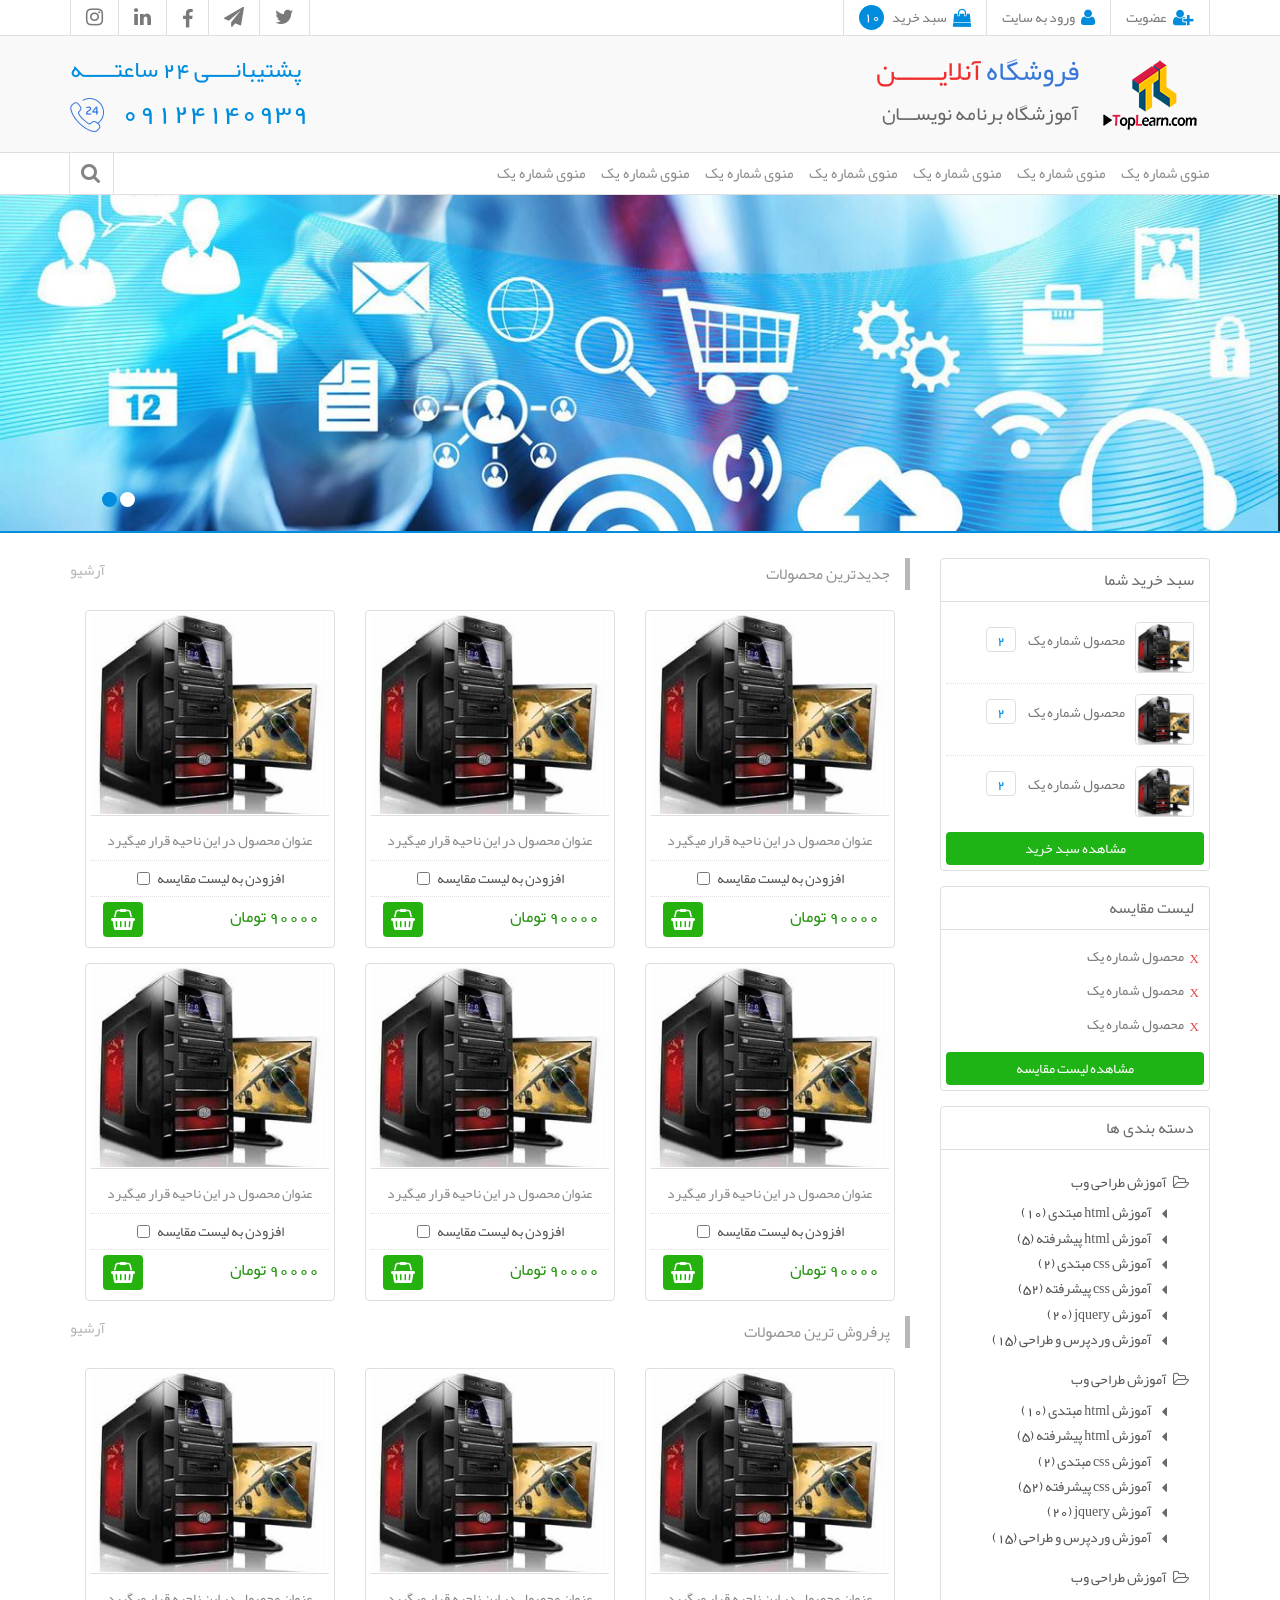
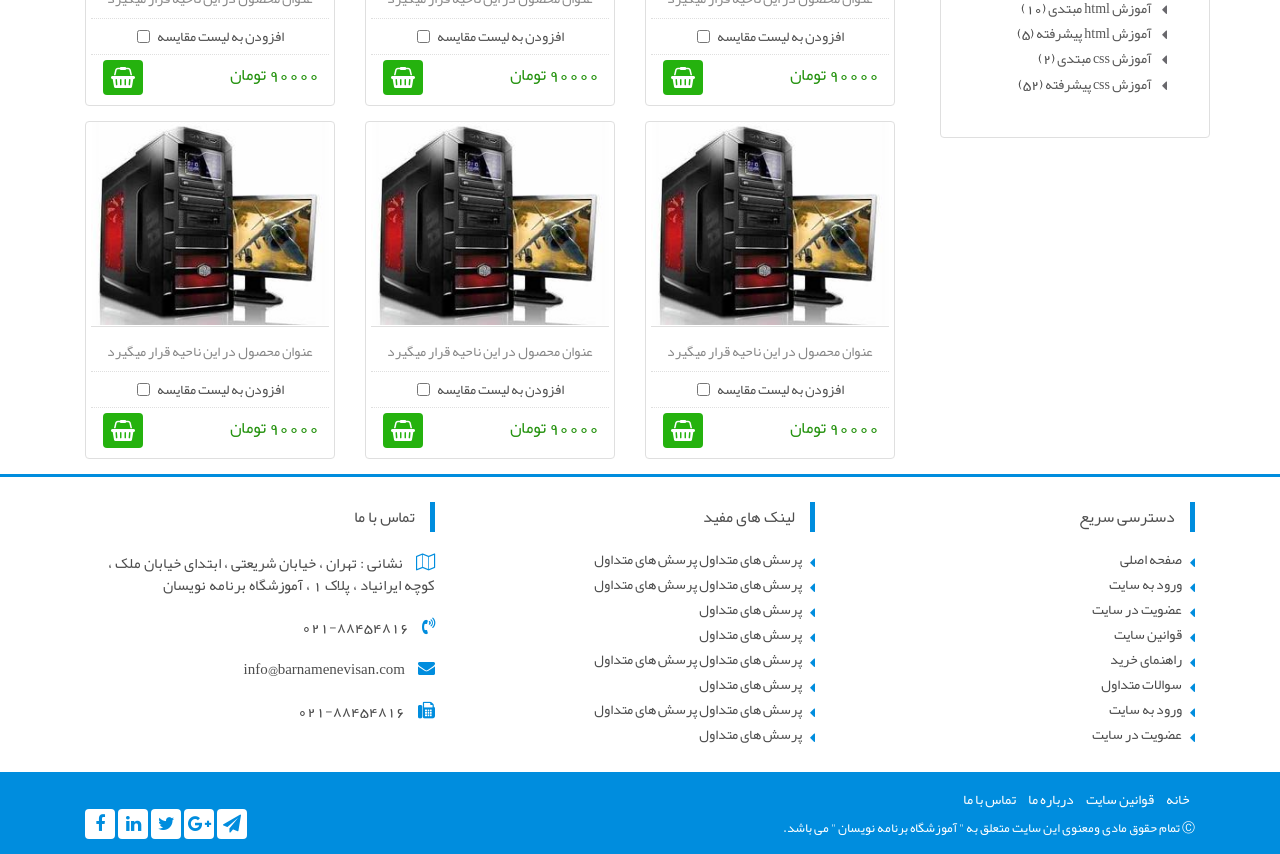
<file: Templates/index.html>
﻿<!DOCTYPE html>
<html class="no-js" dir="rtl" lang="fa-IR">
	<head>
		<meta charset="UTF-8">
		<title> فروشگاه ساز برنامه نویسان </title>
		<base href="" >
		<meta name="googlebot" content="index,follow">
		<meta name="robots" content="noodp,noydir">
		<meta name="apple-mobile-web-app-capable" content="yes" >
		<meta http-equiv="X-UA-Compatible" content="IE=edge,chrome=1">
    	<meta name="viewport" content="width=device-width, initial-scale=1">
		<link rel="stylesheet" type="text/css" href="css/bootstrap.min.css">
		<link rel="stylesheet" type="text/css" href="css/bootstrap-rtl.min.css">
        <link rel="stylesheet" type="text/css" href="css/font-awesome.min.css">
        <link rel="stylesheet" type="text/css" href="css/carousel.css">
		<link rel="stylesheet" type="text/css" href="css/owl.carousel.css">
		<link rel="stylesheet" type="text/css" href="css/style.css">
        <script src="js/jquery-v1.11.3.js"></script>
	</head>
	<body>
		<script src="js/modernizr.js"></script>
		<div class="top-nav">
			<div class="container">
                <div class="col-md-6 col-sm-7 col-xs-7 right-nav">
                    <!-- Clientarea and Basket -->
                    <div class="clientarea">
                        <ul>
                            <li><a href=""><i class="fa fa-user-plus"></i> <label>عضویت</label> </a></li>
                            <li><a href=""><i class="fa fa-user"></i> <label>ورود به سایت</label> </a></li>
                            <li><a href=""><i class="fa fa-shopping-bag"></i> سبد خرید <span>10</span></a></li>
                        </ul>
                    </div>
                    <!-- End Clientarea and Basket -->
                </div>
				<div class="col-md-6 col-sm-5 col-xs-5 left-nav">
                    <!-- Social -->
                    <div class="socials">
                        <ul>
                            <li><a href="" class="social-icon" data-balloon=" اینستاگرام " data-balloon-pos="down"><i class="fa fa-instagram"></i></a></li>
                            <li><a href="" class="social-icon" data-balloon=" لینکداین " data-balloon-pos="down"><i class="fa fa-linkedin"></i></a></li>
                            <li><a href="" class="social-icon" data-balloon=" فیس بوک " data-balloon-pos="down"><i class="fa fa-facebook"></i></a></li>
                            <li><a href="" class="social-icon" data-balloon=" تلگرام " data-balloon-pos="down"><i class="fa fa-paper-plane"></i></a></li>
                            <li><a href="" class="social-icon" data-balloon=" توئیتر " data-balloon-pos="down"><i class="fa fa-twitter"></i></a></li>
                        </ul>
                    </div>
                    <!-- End Social -->
                </div>
                <div class="clearfix"></div>
			</div>
		</div>
        <!-- site Header -->
		<header class="header-site">
            <div class="container">
                <div class="col-md-7 col-sm-7 logo-layer">
                    <a href="" class="logo"><img src="img/logo.png"></a>
                    <h1>فروشگاه <span>آنلایــــــن</span> </h1>
                    <h2>آموزشگاه برنامه نویســـان</h2>
                </div>
                <div class="col-md-5 col-sm-5 left-header-site">
                    <h5> پشتیبانــــی 24 ساعتـــــه </h5>
                    <h3> 09124140939 <i class="icon-phone"></i></h3>
                </div>
                <div class="clearfix"></div>
            </div>         
		</header>
        <!-- End site Header -->
        <!-- Mega Menu -->
        <nav class="mega-menu">
            <div class="container">
                <span class="responsive-list"><i class="fa fa-th-list"></i></span>
                <ul>
                    <li><a href=""> منوی شماره یک </a></li>
                    <li><a href=""> منوی شماره یک </a></li>
                    <li><a href=""> منوی شماره یک </a></li>
                    <li><a href=""> منوی شماره یک </a></li>
                    <li><a href=""> منوی شماره یک </a></li>
                    <li><a href=""> منوی شماره یک </a></li>
                    <li><a href=""> منوی شماره یک </a></li>
                </ul>

                <!-- Search -->
                <div class="form-search">
                    <span><i class="fa fa-search"></i></span>
                    <form action="" method="get">
                       <input type="text" placeholder=" جستجو کنید ..." class="border-radius">   
                       <button type="submit" class="border-radius"> بگرد </button>      
                    </form>
                </div>
                <!-- End Search -->

            </div>
        </nav>
        <!-- End Mega Menu -->

        <!-- slider -->
        <div class="slider-layer">
            <div id="slider-one" class="owl-carousel">
                <div class="item">
                    <a href=""><img src="img/slider.jpg" title="تست عنوان"></a>
                </div>
                <div class="item">
                    <a href=""><img src="img/slider.jpg" title="تست عنوان"></a>
                </div>
            </div>
        </div> 
        <!-- End slider -->

        <div class="container margin-top-25">
            <aside class="col-md-3 col-sm-4 right-side-content">
                <!-- Basket -->
                <section class="border-radius basket-side">
                    <header><h3> سبد خرید شما  </h3></header>
                    <article>
                        <ul>
                            <li>
                                <img class="border-radius" src="img/1.jpg">
                                <div class="left-basket">
                                  <a href="">محصول شماره یک <span class="border-radius"> 2 </span></a>
                                </div>
                            </li>
                            <li>
                                <img class="border-radius" src="img/1.jpg">
                                <div class="left-basket">
                                  <a href="">محصول شماره یک <span class="border-radius"> 2 </span></a>
                                </div>
                            </li>
                            <li>
                                <img class="border-radius" src="img/1.jpg">
                                <div class="left-basket">
                                  <a href="">محصول شماره یک <span class="border-radius"> 2 </span></a>
                                </div>
                            </li>
                        </ul>
                        <a href="" class="show-basket-button border-radius">مشاهده سبد خرید</a>
                    </article>
                </section>
                <!-- End Basket -->
                <!-- compare -->
                <section class="border-radius compare-side">
                    <header><h3> لیست مقایسه </h3></header>
                    <article>
                        <ul>
                            <li>
                                <i class="delete-compare">X</i>
                                <a href="">محصول شماره یک </a>
                            </li>
                            <li>
                                <i class="delete-compare">X</i>
                                <a href="">محصول شماره یک </a>
                            </li>
                            <li>
                                <i class="delete-compare">X</i>
                                <a href="">محصول شماره یک </a>
                            </li>
                        </ul>
                        <a href="" class="show-compare-list border-radius">مشاهده لیست مقایسه</a>
                    </article>
                </section>
                <!-- End compare -->
                <!-- Category -->
                <section class="border-radius category-side">
                    <header><h3> دسته بندی ها </h3></header>
                        <article>
                            <ul class="category-menu">
                                <li>
                                   <h2><a href="">آموزش طراحی وب</a></h2>
                                   <ul class="child-category-menu">
                                        <li><h2><a href="">آموزش  html  مبتدی </a> <span>(10)</span></h2></li>
                                        <li><h2><a href="">آموزش  html  پیشرفته </a> <span>(5)</span></h2></li>
                                        <li><h2><a href="">آموزش  css مبتدی </a> <span>(2)</span></h2></li>
                                        <li><h2><a href="">آموزش  css پیشرفته </a> <span>(52)</span></h2></li>
                                        <li><h2><a href="">آموزش  jquery </a> <span>(20)</span></h2></li>
                                        <li><h2><a href="">آموزش  وردپرس و طراحی  </a> <span>(15)</span></h2></li>
                                   </ul>
                                </li>
                                <li>
                                   <h2><a href="">آموزش طراحی وب</a></h2>
                                   <ul class="child-category-menu">
                                        <li><h2><a href="">آموزش  html  مبتدی </a> <span>(10)</span></h2></li>
                                        <li><h2><a href="">آموزش  html  پیشرفته </a> <span>(5)</span></h2></li>
                                        <li><h2><a href="">آموزش  css مبتدی </a> <span>(2)</span></h2></li>
                                        <li><h2><a href="">آموزش  css پیشرفته </a> <span>(52)</span></h2></li>
                                        <li><h2><a href="">آموزش  jquery </a> <span>(20)</span></h2></li>
                                        <li><h2><a href="">آموزش  وردپرس و طراحی  </a> <span>(15)</span></h2></li>
                                   </ul>
                                </li>
                                <li>
                                   <h2><a href="">آموزش طراحی وب</a></h2>
                                   <ul class="child-category-menu">
                                        <li><h2><a href="">آموزش  html  مبتدی </a> <span>(10)</span></h2></li>
                                        <li><h2><a href="">آموزش  html  پیشرفته </a> <span>(5)</span></h2></li>
                                        <li><h2><a href="">آموزش  css مبتدی </a> <span>(2)</span></h2></li>
                                        <li><h2><a href="">آموزش  css پیشرفته </a> <span>(52)</span></h2></li>
                                   </ul>
                                </li>
                            </ul>
                        </article>
                </section>
                <!-- End Category -->
                <!-- Category -->
               
                <!-- End Category -->
            </aside>
            <div class="col-md-9 col-sm-8 left-side-content">


                <section class="last-products">
                    <header><h3> جدیدترین محصولات </h3> <a href=""> آرشیو </a></header>
                    <article>
                    
                        <div class="col-md-4 col-sm-6"> 
                            <div class="border-radius">
                               <span>
                                  <img src="img/1.jpg">
                               </span>
                               <h2> عنوان محصول در این ناحیه قرار میگیرد </h2>
                               <h6>افزودن به لیست مقایسه <input type="checkbox"></h6>
                               <span class="col-md-9 col-sm-9 col-xs-9 price-layer">
                                  <label>90000  تومان</label>
                               </span>
                               <a href="" class="col-md-2 col-sm-2 col-xs-2 col-md-offset-1 col-sm-offset-1 col-xs-offset-1 buy-button border-radius">
                                  <label><i class="fa fa-shopping-basket"></i></label>
                               </a>
                            </div>
                         </div>

                        <div class="col-md-4 col-sm-6"> 
                            <div class="border-radius">
                               <span>
                                  <img src="img/1.jpg">
                               </span>
                               <h2> عنوان محصول در این ناحیه قرار میگیرد </h2>
                               <h6>افزودن به لیست مقایسه <input type="checkbox"></h6>
                               <span class="col-md-9 col-sm-9 col-xs-9 price-layer">
                                  <label>90000  تومان</label>
                               </span>
                               <a href="" class="col-md-2 col-sm-2 col-xs-2 col-md-offset-1 col-sm-offset-1 col-xs-offset-1 buy-button border-radius">
                                  <label><i class="fa fa-shopping-basket"></i></label>
                               </a>
                            </div>
                         </div>

                        <div class="col-md-4 col-sm-6"> 
                            <div class="border-radius">
                               <span>
                                  <img src="img/1.jpg">
                               </span>
                               <h2> عنوان محصول در این ناحیه قرار میگیرد </h2>
                               <h6>افزودن به لیست مقایسه <input type="checkbox"></h6>
                               <span class="col-md-9 col-sm-9 col-xs-9 price-layer">
                                  <label>90000  تومان</label>
                               </span>
                               <a href="" class="col-md-2 col-sm-2 col-xs-2 col-md-offset-1 col-sm-offset-1 col-xs-offset-1 buy-button border-radius">
                                  <label><i class="fa fa-shopping-basket"></i></label>
                               </a>
                            </div>
                         </div>

                        <div class="col-md-4 col-sm-6"> 
                            <div class="border-radius">
                               <span>
                                  <img src="img/1.jpg">
                               </span>
                               <h2> عنوان محصول در این ناحیه قرار میگیرد </h2>
                               <h6>افزودن به لیست مقایسه <input type="checkbox"></h6>
                               <span class="col-md-9 col-sm-9 col-xs-9 price-layer">
                                  <label>90000  تومان</label>
                               </span>
                               <a href="" class="col-md-2 col-sm-2 col-xs-2 col-md-offset-1 col-sm-offset-1 col-xs-offset-1 buy-button border-radius">
                                  <label><i class="fa fa-shopping-basket"></i></label>
                               </a>
                            </div>
                         </div>

                        <div class="col-md-4 col-sm-6"> 
                            <div class="border-radius">
                               <span>
                                  <img src="img/1.jpg">
                               </span>
                               <h2> عنوان محصول در این ناحیه قرار میگیرد </h2>
                               <h6>افزودن به لیست مقایسه <input type="checkbox"></h6>
                               <span class="col-md-9 col-sm-9 col-xs-9 price-layer">
                                  <label>90000  تومان</label>
                               </span>
                               <a href="" class="col-md-2 col-sm-2 col-xs-2 col-md-offset-1 col-sm-offset-1 col-xs-offset-1 buy-button border-radius">
                                  <label><i class="fa fa-shopping-basket"></i></label>
                               </a>
                            </div>
                         </div>

                        <div class="col-md-4 col-sm-6"> 
                            <div class="border-radius">
                               <span>
                                  <img src="img/1.jpg">
                               </span>
                               <h2> عنوان محصول در این ناحیه قرار میگیرد </h2>
                               <h6>افزودن به لیست مقایسه <input type="checkbox"></h6>
                               <span class="col-md-9 col-sm-9 col-xs-9 price-layer">
                                  <label>90000  تومان</label>
                               </span>
                               <a href="" class="col-md-2 col-sm-2 col-xs-2 col-md-offset-1 col-sm-offset-1 col-xs-offset-1 buy-button border-radius">
                                  <label><i class="fa fa-shopping-basket"></i></label>
                               </a>
                            </div>
                         </div>

                         <div class="clearfix"></div>
                    </article>
                </section>


                <section class="last-products">
                    <header><h3> پرفروش ترین محصولات </h3> <a href=""> آرشیو </a></header>
                    <article>
                    
                        <div class="col-md-4 col-sm-6"> 
                            <div class="border-radius">
                               <span>
                                  <img src="img/1.jpg">
                               </span>
                               <h2> عنوان محصول در این ناحیه قرار میگیرد </h2>
                               <h6>افزودن به لیست مقایسه <input type="checkbox"></h6>
                               <span class="col-md-9 col-sm-9 col-xs-9 price-layer">
                                  <label>90000  تومان</label>
                               </span>
                               <a href="" class="col-md-2 col-sm-2 col-xs-2 col-md-offset-1 col-sm-offset-1 col-xs-offset-1 buy-button border-radius">
                                  <label><i class="fa fa-shopping-basket"></i></label>
                               </a>
                            </div>
                         </div>

                        <div class="col-md-4 col-sm-6"> 
                            <div class="border-radius">
                               <span>
                                  <img src="img/1.jpg">
                               </span>
                               <h2> عنوان محصول در این ناحیه قرار میگیرد </h2>
                               <h6>افزودن به لیست مقایسه <input type="checkbox"></h6>
                               <span class="col-md-9 col-sm-9 col-xs-9 price-layer">
                                  <label>90000  تومان</label>
                               </span>
                               <a href="" class="col-md-2 col-sm-2 col-xs-2 col-md-offset-1 col-sm-offset-1 col-xs-offset-1 buy-button border-radius">
                                  <label><i class="fa fa-shopping-basket"></i></label>
                               </a>
                            </div>
                         </div>

                        <div class="col-md-4 col-sm-6"> 
                            <div class="border-radius">
                               <span>
                                  <img src="img/1.jpg">
                               </span>
                               <h2> عنوان محصول در این ناحیه قرار میگیرد </h2>
                               <h6>افزودن به لیست مقایسه <input type="checkbox"></h6>
                               <span class="col-md-9 col-sm-9 col-xs-9 price-layer">
                                  <label>90000  تومان</label>
                               </span>
                               <a href="" class="col-md-2 col-sm-2 col-xs-2 col-md-offset-1 col-sm-offset-1 col-xs-offset-1 buy-button border-radius">
                                  <label><i class="fa fa-shopping-basket"></i></label>
                               </a>
                            </div>
                         </div>

                        <div class="col-md-4 col-sm-6"> 
                            <div class="border-radius">
                               <span>
                                  <img src="img/1.jpg">
                               </span>
                               <h2> عنوان محصول در این ناحیه قرار میگیرد </h2>
                               <h6>افزودن به لیست مقایسه <input type="checkbox"></h6>
                               <span class="col-md-9 col-sm-9 col-xs-9 price-layer">
                                  <label>90000  تومان</label>
                               </span>
                               <a href="" class="col-md-2 col-sm-2 col-xs-2 col-md-offset-1 col-sm-offset-1 col-xs-offset-1 buy-button border-radius">
                                  <label><i class="fa fa-shopping-basket"></i></label>
                               </a>
                            </div>
                         </div>

                        <div class="col-md-4 col-sm-6"> 
                            <div class="border-radius">
                               <span>
                                  <img src="img/1.jpg">
                               </span>
                               <h2> عنوان محصول در این ناحیه قرار میگیرد </h2>
                               <h6>افزودن به لیست مقایسه <input type="checkbox"></h6>
                               <span class="col-md-9 col-sm-9 col-xs-9 price-layer">
                                  <label>90000  تومان</label>
                               </span>
                               <a href="" class="col-md-2 col-sm-2 col-xs-2 col-md-offset-1 col-sm-offset-1 col-xs-offset-1 buy-button border-radius">
                                  <label><i class="fa fa-shopping-basket"></i></label>
                               </a>
                            </div>
                         </div>

                        <div class="col-md-4 col-sm-6"> 
                            <div class="border-radius">
                               <span>
                                  <img src="img/1.jpg">
                               </span>
                               <h2> عنوان محصول در این ناحیه قرار میگیرد </h2>
                               <h6>افزودن به لیست مقایسه <input type="checkbox"></h6>
                               <span class="col-md-9 col-sm-9 col-xs-9 price-layer">
                                  <label>90000  تومان</label>
                               </span>
                               <a href="" class="col-md-2 col-sm-2 col-xs-2 col-md-offset-1 col-sm-offset-1 col-xs-offset-1 buy-button border-radius">
                                  <label><i class="fa fa-shopping-basket"></i></label>
                               </a>
                            </div>
                         </div>

                         <div class="clearfix"></div>
                    </article>
                </section>


            </div>
            <div class="clearfix"></div>
        </div>

        <footer>
            <div class="top-footer">
                <div class="container">
                   <section class="col-lg-4 col-md-4 permalink-section">
                      <header><h3> دسترسی سریع </h3></header>
                      <article>
                         <ul>
                            <li><a href=""> صفحه اصلی </a></li>
                            <li><a href=""> ورود به سایت </a></li>
                            <li><a href=""> عضویت در سایت </a></li>
                            <li><a href=""> قوانین سایت </a></li>
                            <li><a href=""> راهنمای خرید </a></li>
                            <li><a href=""> سوالات متداول </a></li>
                            <li><a href=""> ورود به سایت </a></li>
                            <li><a href=""> عضویت در سایت </a></li>
                         </ul>
                      </article>
                   </section>
                   <section class="col-lg-4 col-md-4 permalink-section">
                      <header><h3> لینک های مفید </h3></header>
                      <article>
                         <ul>
                            <li><a href="">پرسش های متداول پرسش های متداول </a></li>
                            <li><a href="">پرسش های متداول پرسش های متداول </a></li>
                            <li><a href="">پرسش های متداول </a></li>
                            <li><a href="">پرسش های متداول </a></li>
                            <li><a href="">پرسش های متداول پرسش های متداول </a></li>
                            <li><a href="">پرسش های متداول </a></li>
                            <li><a href="">پرسش های متداول پرسش های متداول </a></li>
                            <li><a href="">پرسش های متداول </a></li>
                         </ul>
                      </article>
                   </section>
                   <section class="col-lg-4 col-md-4 contact-section">
                      <header><h3> تماس با ما </h3></header>
                      <article>
                         <p><i class="fa fa-map-o"></i> نشانی :  تهران ، خیابان شریعتی ، ابتدای خیابان ملک ، کوچه ایرانیاد ، پلاک 1 ، آموزشگاه برنامه نویسان</p>
                         <p><i class="fa fa-volume-control-phone"></i> 021-88454816 </p>
                         <p><i class="fa fa-envelope"></i> info@barnamenevisan.com</p>
                         <p><i class="fa fa-fax"></i> 021-88454816 </p>
                      </article>
                   </section>
                </div>
            </div>

            <div class="bottom-footer">
                <div class="container">
                   <div class="col-lg-8 col-md-8 col-sm-6">
                      <ul>
                         <li><a href=""> خانه </a></li>
                         <li><a href="">قوانین سایت </a></li>
                         <li><a href=""> درباره ما </a></li>
                         <li><a href=""> تماس با ما </a></li>
                      </ul>
                      <p>Ⓒ تمام حقوق مادی ومعنوی این سایت متعلق به " <a href=""> آموزشگاه برنامه نویسان </a> " می باشد.</p>
                   </div>
                   <div class="col-lg-4 col-md-4 col-sm-6">
                      <div class="social-layer">
                        <a href="" class="border-radius"><i class="fa fa-facebook"></i></a>
                        <a href="" class="border-radius"><i class="fa fa-linkedin"></i></a>
                        <a href="" class="border-radius"><i class="fa fa-twitter"></i></a>
                        <a href="" class="border-radius"><i class="fa fa-google-plus"></i></a>
                        <a href="" class="border-radius"><i class="fa fa-paper-plane"></i></a>
                      </div>
                      <div class="clearfix"></div>
                   </div>
                   <div class="clearfix"></div>
                </div>
            </div>
          </footer>

		<script src="js/bootstrap.min.js"></script>
        <script src="js/owl.carousel.js"></script>
		<script src="js/script.js"></script>
	</body>
</html>
</file>
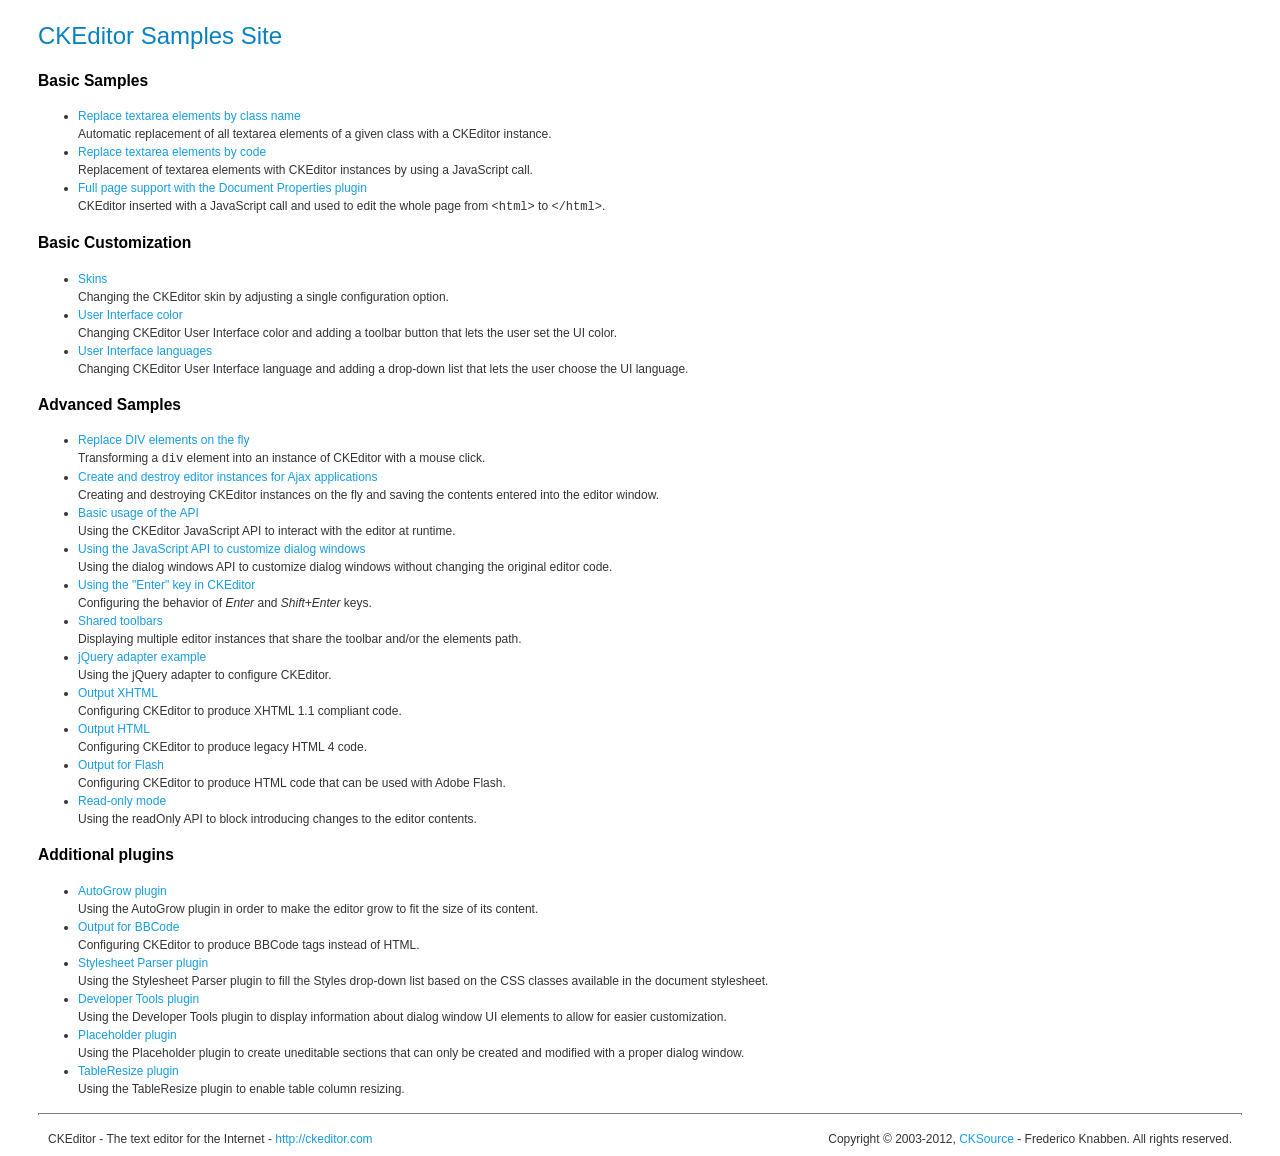
<file: MyEshop/ckeditor/_samples/index.html>
<!DOCTYPE html PUBLIC "-//W3C//DTD XHTML 1.0 Transitional//EN" "http://www.w3.org/TR/xhtml1/DTD/xhtml1-transitional.dtd">
<!--
Copyright (c) 2003-2012, CKSource - Frederico Knabben. All rights reserved.
For licensing, see LICENSE.html or http://ckeditor.com/license
-->
<html xmlns="http://www.w3.org/1999/xhtml">
<head>
	<title>CKEditor Samples</title>
	<meta content="text/html; charset=utf-8" http-equiv="content-type" />
	<link type="text/css" rel="stylesheet" href="sample.css" />
</head>
<body>
	<h1 class="samples">
		CKEditor Samples Site
	</h1>
	<h2 class="samples">
		Basic Samples
	</h2>
	<ul class="samples">
		<li>
			<a class="samples" href="replacebyclass.html">Replace textarea elements by class name</a><br />
			Automatic replacement of all textarea elements of a given class with a CKEditor instance.
		</li>
		<li><a class="samples" href="replacebycode.html">Replace textarea elements by code</a><br />
			Replacement of textarea elements with CKEditor instances by using a JavaScript call.
		</li>
		<li><a class="samples" href="fullpage.html">Full page support with the Document Properties plugin</a><br />
			CKEditor inserted with a JavaScript call and used to edit the whole page from <code>&lt;html&gt;</code> to <code>&lt;/html&gt;</code>.
		</li>
	</ul>
	<h2 class="samples">
		Basic Customization
	</h2>
	<ul class="samples">
		<li><a class="samples" href="skins.html">Skins</a><br />
			Changing the CKEditor skin by adjusting a single configuration option.
		</li>
		<li><a class="samples" href="ui_color.html">User Interface color</a><br />
			Changing CKEditor User Interface color and adding a toolbar button that lets the user set the UI color.
		</li>
		<li><a class="samples" href="ui_languages.html">User Interface languages</a><br />
			Changing CKEditor User Interface language and adding a drop-down list that lets the user choose the UI language.
		</li>
	</ul>
	<h2 class="samples">
		Advanced Samples
	</h2>
	<ul class="samples">
		<li><a class="samples" href="divreplace.html">Replace DIV elements on the fly</a><br />
			Transforming a <code>div</code> element into an instance of CKEditor with a mouse click.
		</li>
		<li><a class="samples" href="ajax.html">Create and destroy editor instances for Ajax applications</a><br />
			Creating and destroying CKEditor instances on the fly and saving the contents entered into the editor window.
		</li>
		<li><a class="samples" href="api.html">Basic usage of the API</a><br />
			Using the CKEditor JavaScript API to interact with the editor at runtime.
		</li>
		<li><a class="samples" href="api_dialog.html">Using the JavaScript API to customize dialog windows</a><br />
			Using the dialog windows API to customize dialog windows without changing the original editor code.
		</li>
		<li><a class="samples" href="enterkey.html">Using the "Enter" key in CKEditor</a><br />
			 Configuring the behavior of <em>Enter</em> and <em>Shift+Enter</em> keys.
		</li>
		<li><a class="samples" href="sharedspaces.html">Shared toolbars</a><br />
			Displaying multiple editor instances that share the toolbar and/or the elements path.
		</li>
		<li><a class="samples" href="jqueryadapter.html">jQuery adapter example</a><br />
			Using the jQuery adapter to configure CKEditor.
		</li>
		<li><a class="samples" href="output_xhtml.html">Output XHTML</a><br />
			Configuring CKEditor to produce XHTML 1.1 compliant code.
		</li>
		<li><a class="samples" href="output_html.html">Output HTML</a><br />
			Configuring CKEditor to produce legacy HTML 4 code.
		</li>
		<li><a class="samples" href="output_for_flash.html">Output for Flash</a><br />
			Configuring CKEditor to produce HTML code that can be used with Adobe Flash.
		</li>
		<li><a class="samples" href="readonly.html">Read-only mode</a><br />
			Using the readOnly API to block introducing changes to the editor contents.
		</li>
	</ul>
	<h2 class="samples">
		Additional plugins
	</h2>
	<ul class="samples">
		<li><a class="samples" href="autogrow.html">AutoGrow plugin</a><br />
			Using the AutoGrow plugin in order to make the editor grow to fit the size of its content.
		</li>
		<li><a class="samples" href="bbcode.html">Output for BBCode</a><br />
			Configuring CKEditor to produce BBCode tags instead of HTML.
		</li>
		<li><a class="samples" href="stylesheetparser.html">Stylesheet Parser plugin</a><br />
			Using the Stylesheet Parser plugin to fill the Styles drop-down list based on the CSS classes available in the document stylesheet.
		</li>
		<li><a class="samples" href="devtools.html">Developer Tools plugin</a><br />
			Using the Developer Tools plugin to display information about dialog window UI elements to allow for easier customization.
		</li>
		<li><a class="samples" href="placeholder.html">Placeholder plugin</a><br />
			Using the Placeholder plugin to create uneditable sections that can only be created and modified with a proper dialog window.
		</li>
		<li><a class="samples" href="tableresize.html">TableResize plugin</a><br />
			Using the TableResize plugin to enable table column resizing.
		</li>
	</ul>
	<div id="footer">
		<hr />
		<p>
			CKEditor - The text editor for the Internet - <a class="samples" href="http://ckeditor.com/">http://ckeditor.com</a>
		</p>
		<p id="copy">
			Copyright &copy; 2003-2012, <a class="samples" href="http://cksource.com/">CKSource</a> - Frederico Knabben. All rights reserved.
		</p>
	</div>
</body>
</html>
</file>
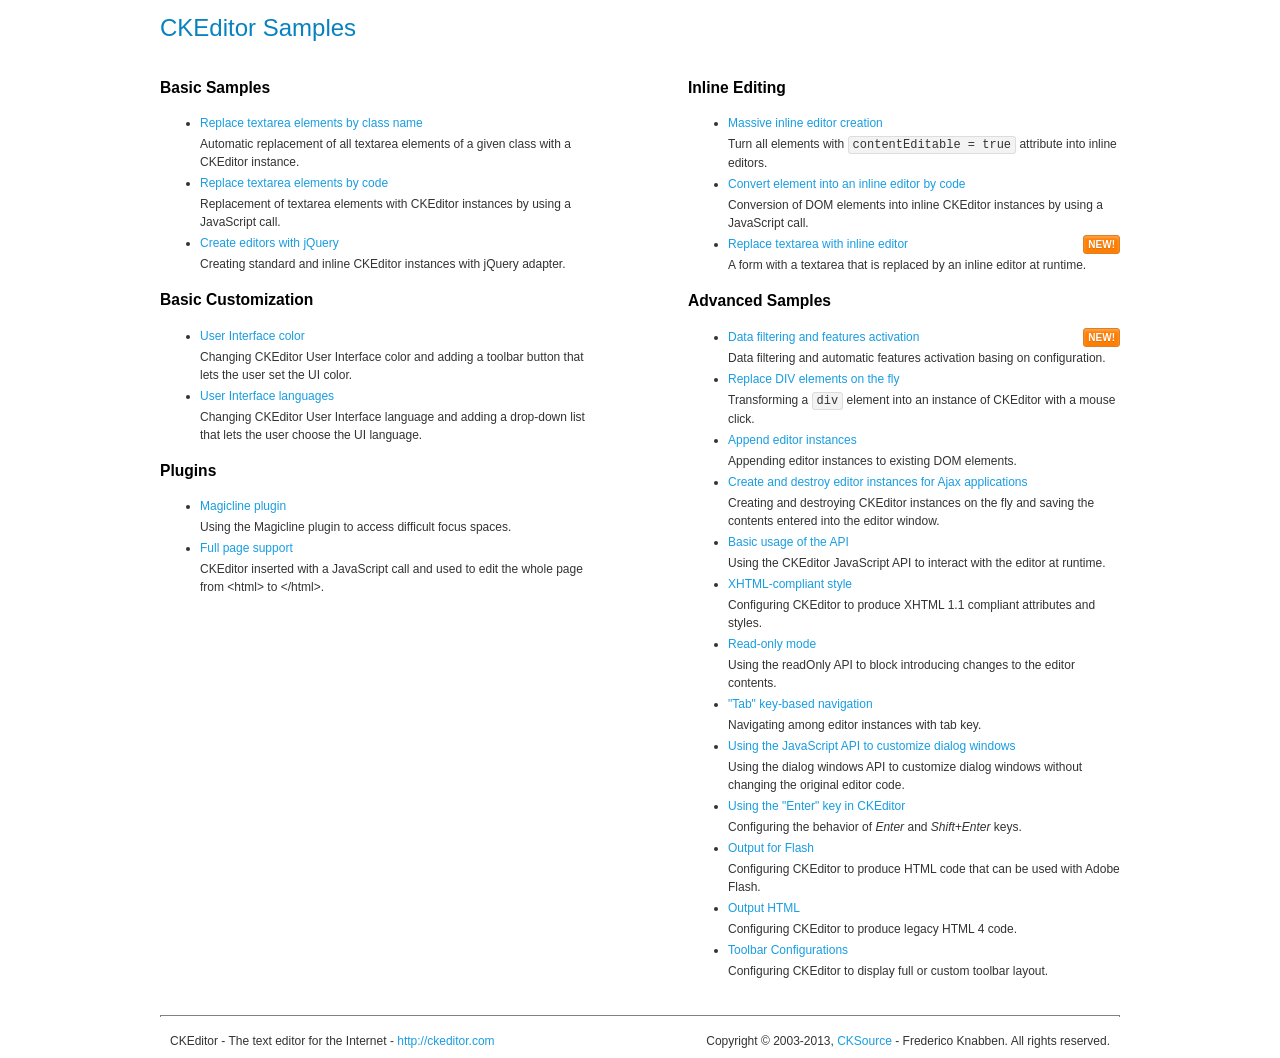
<file: MyEshop/ckeditor/samples/index.html>
<!DOCTYPE html>
<!--
Copyright (c) 2003-2013, CKSource - Frederico Knabben. All rights reserved.
For licensing, see LICENSE.md or http://ckeditor.com/license
-->
<html>
<head>
	<title>CKEditor Samples</title>
	<meta charset="utf-8">
	<link rel="stylesheet" href="sample.css">
</head>
<body>
	<h1 class="samples">
		CKEditor Samples
	</h1>
	<div class="twoColumns">
		<div class="twoColumnsLeft">
			<h2 class="samples">
				Basic Samples
			</h2>
			<dl class="samples">
				<dt><a class="samples" href="replacebyclass.html">Replace textarea elements by class name</a></dt>
				<dd>Automatic replacement of all textarea elements of a given class with a CKEditor instance.</dd>

				<dt><a class="samples" href="replacebycode.html">Replace textarea elements by code</a></dt>
				<dd>Replacement of textarea elements with CKEditor instances by using a JavaScript call.</dd>

				<dt><a class="samples" href="jquery.html">Create editors with jQuery</a></dt>
				<dd>Creating standard and inline CKEditor instances with jQuery adapter.</dd>
			</dl>

			<h2 class="samples">
				Basic Customization
			</h2>
			<dl class="samples">
				<dt><a class="samples" href="uicolor.html">User Interface color</a></dt>
				<dd>Changing CKEditor User Interface color and adding a toolbar button that lets the user set the UI color.</dd>

				<dt><a class="samples" href="uilanguages.html">User Interface languages</a></dt>
				<dd>Changing CKEditor User Interface language and adding a drop-down list that lets the user choose the UI language.</dd>
			</dl>


			<h2 class="samples">Plugins</h2>
<dl class="samples">
<dt><a class="samples" href="plugins/magicline/magicline.html">Magicline plugin</a></dt>
<dd>Using the Magicline plugin to access difficult focus spaces.</dd>

<dt><a class="samples" href="plugins/wysiwygarea/fullpage.html">Full page support</a></dt>
<dd>CKEditor inserted with a JavaScript call and used to edit the whole page from &lt;html&gt; to &lt;/html&gt;.</dd>
</dl>
		</div>
		<div class="twoColumnsRight">
			<h2 class="samples">
				Inline Editing
			</h2>
			<dl class="samples">
				<dt><a class="samples" href="inlineall.html">Massive inline editor creation</a></dt>
				<dd>Turn all elements with <code>contentEditable = true</code> attribute into inline editors.</dd>

				<dt><a class="samples" href="inlinebycode.html">Convert element into an inline editor by code</a></dt>
				<dd>Conversion of DOM elements into inline CKEditor instances by using a JavaScript call.</dd>

				<dt><a class="samples" href="inlinetextarea.html">Replace textarea with inline editor</a> <span class="new">New!</span></dt>
				<dd>A form with a textarea that is replaced by an inline editor at runtime.</dd>

				
			</dl>

			<h2 class="samples">
				Advanced Samples
			</h2>
			<dl class="samples">
				<dt><a class="samples" href="datafiltering.html">Data filtering and features activation</a> <span class="new">New!</span></dt>
				<dd>Data filtering and automatic features activation basing on configuration.</dd>

				<dt><a class="samples" href="divreplace.html">Replace DIV elements on the fly</a></dt>
				<dd>Transforming a <code>div</code> element into an instance of CKEditor with a mouse click.</dd>

				<dt><a class="samples" href="appendto.html">Append editor instances</a></dt>
				<dd>Appending editor instances to existing DOM elements.</dd>

				<dt><a class="samples" href="ajax.html">Create and destroy editor instances for Ajax applications</a></dt>
				<dd>Creating and destroying CKEditor instances on the fly and saving the contents entered into the editor window.</dd>

				<dt><a class="samples" href="api.html">Basic usage of the API</a></dt>
				<dd>Using the CKEditor JavaScript API to interact with the editor at runtime.</dd>

				<dt><a class="samples" href="xhtmlstyle.html">XHTML-compliant style</a></dt>
				<dd>Configuring CKEditor to produce XHTML 1.1 compliant attributes and styles.</dd>

				<dt><a class="samples" href="readonly.html">Read-only mode</a></dt>
				<dd>Using the readOnly API to block introducing changes to the editor contents.</dd>

				<dt><a class="samples" href="tabindex.html">"Tab" key-based navigation</a></dt>
				<dd>Navigating among editor instances with tab key.</dd>


				
<dt><a class="samples" href="plugins/dialog/dialog.html">Using the JavaScript API to customize dialog windows</a></dt>
<dd>Using the dialog windows API to customize dialog windows without changing the original editor code.</dd>

<dt><a class="samples" href="plugins/enterkey/enterkey.html">Using the &quot;Enter&quot; key in CKEditor</a></dt>
<dd>Configuring the behavior of <em>Enter</em> and <em>Shift+Enter</em> keys.</dd>

<dt><a class="samples" href="plugins/htmlwriter/outputforflash.html">Output for Flash</a></dt>
<dd>Configuring CKEditor to produce HTML code that can be used with Adobe Flash.</dd>

<dt><a class="samples" href="plugins/htmlwriter/outputhtml.html">Output HTML</a></dt>
<dd>Configuring CKEditor to produce legacy HTML 4 code.</dd>

<dt><a class="samples" href="plugins/toolbar/toolbar.html">Toolbar Configurations</a></dt>
<dd>Configuring CKEditor to display full or custom toolbar layout.</dd>

			</dl>
		</div>
	</div>
	<div id="footer">
		<hr>
		<p>
			CKEditor - The text editor for the Internet - <a class="samples" href="http://ckeditor.com/">http://ckeditor.com</a>
		</p>
		<p id="copy">
			Copyright &copy; 2003-2013, <a class="samples" href="http://cksource.com/">CKSource</a> - Frederico Knabben. All rights reserved.
		</p>
	</div>
</body>
</html>
</file>
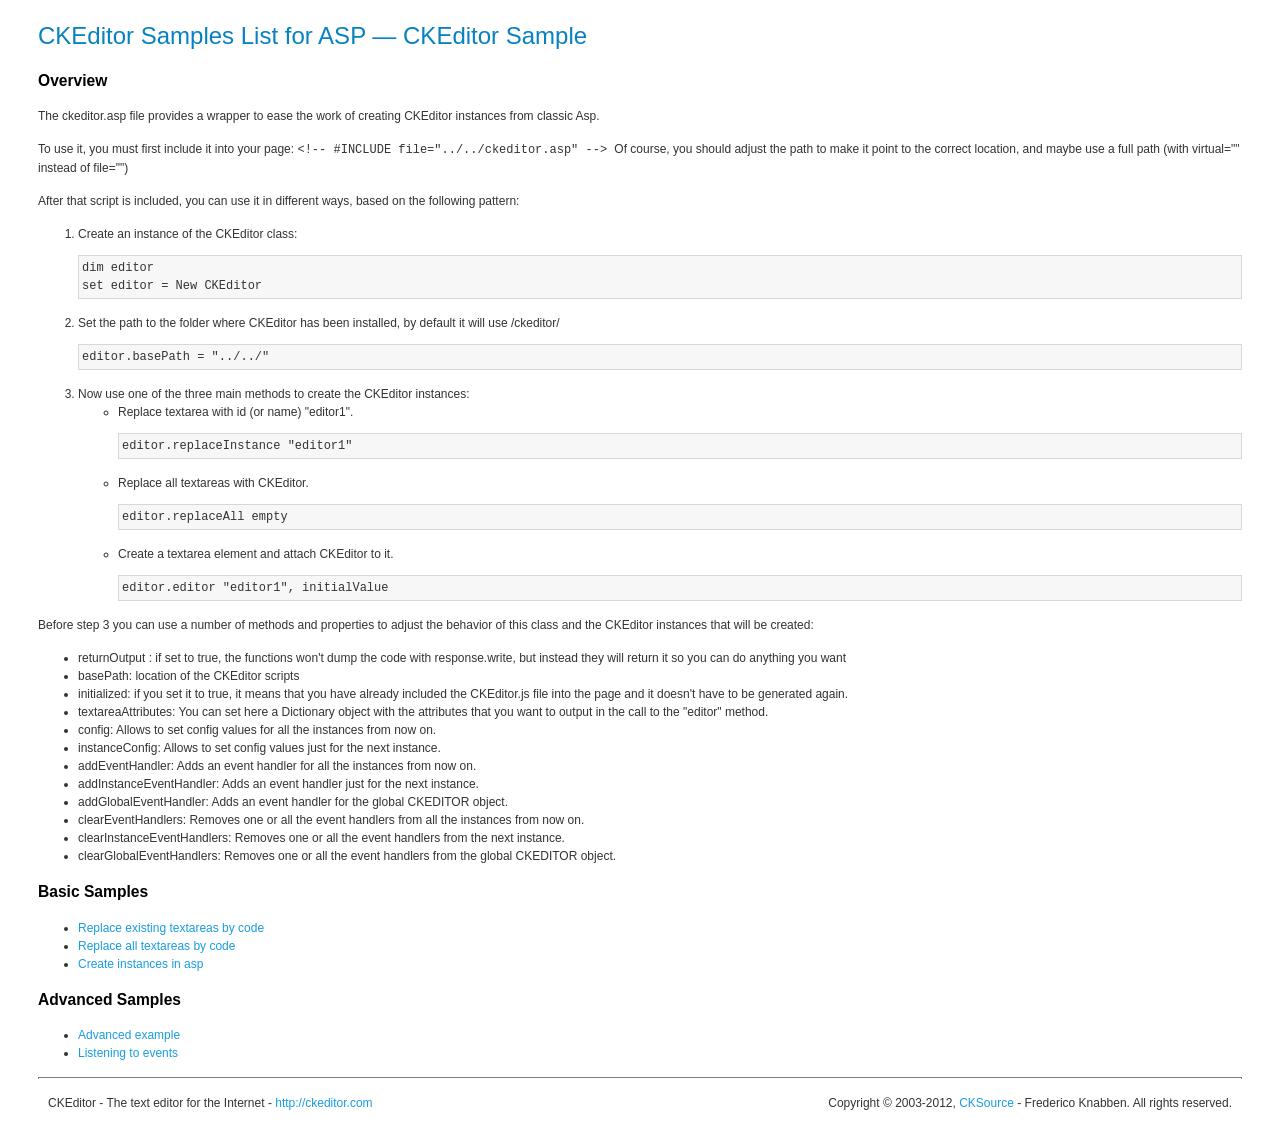
<file: MyEshop/ckeditor/_samples/asp/index.html>
<!DOCTYPE html PUBLIC "-//W3C//DTD XHTML 1.0 Transitional//EN" "http://www.w3.org/TR/xhtml1/DTD/xhtml1-transitional.dtd">
<!--
Copyright (c) 2003-2012, CKSource - Frederico Knabben. All rights reserved.
For licensing, see LICENSE.html or http://ckeditor.com/license
-->
<html xmlns="http://www.w3.org/1999/xhtml">
<head>
	<title>ASP integration Samples List &mdash; CKEditor</title>
	<link type="text/css" rel="stylesheet" href="../sample.css" />
</head>
<body>
	<h1 class="samples">
		CKEditor Samples List for ASP &mdash; CKEditor Sample
	</h1>
	<h2 class="samples">
		Overview
	</h2>
	<p>The ckeditor.asp file provides a wrapper to ease the work of creating CKEditor instances from classic Asp.</p>
	<p>To use it, you must first include it into your page:
	<code>
		&lt;!-- #INCLUDE file="../../ckeditor.asp" --&gt;
	</code>
	Of course, you should adjust the path to make it point to the correct location, and maybe use a full path (with virtual="" instead of file="")
	</p>
	<p>After that script is included, you can use it in different ways, based on the following pattern:</p>

<ol>
	<li>
		Create an instance of the CKEditor class:
<pre class="samples">dim editor
set editor = New CKEditor</pre>
	</li>
	<li>
		Set the path to the folder where CKEditor has been installed, by default it will use /ckeditor/
		<pre class="samples">editor.basePath = "../../"</pre>
	</li>
	<li>
	Now use one of the three main methods to create the CKEditor instances:
	<ul class="samples">
		<li>
				Replace textarea with id (or name) "editor1".
			<pre class="samples">editor.replaceInstance "editor1"</pre>
		</li>
		<li>
			Replace all textareas with CKEditor.
			<pre class="samples">editor.replaceAll empty</pre>
		</li>
		<li>
			Create a textarea element and attach CKEditor to it.
			<pre class="samples">editor.editor "editor1", initialValue</pre>
		</li>
	</ul>
	</li>
</ol>
<p>Before step 3 you can use a number of methods and properties to adjust the behavior of this class and the CKEditor instances
that will be created:</p>
<ul class="samples">
	<li>returnOutput : if set to true, the functions won't dump the code with response.write, but instead they will return it so
	you can do anything you want</li>
	<li>basePath: location of the CKEditor scripts</li>
	<li>initialized: if you set it to true, it means that you have already included the CKEditor.js file into the page and it
		doesn't have to be generated again.</li>
	<li>textareaAttributes: You can set here a Dictionary object with the attributes that you want to output in the call to the "editor" method.</li>

	<li>config: Allows to set config values for all the instances from now on.</li>
	<li>instanceConfig: Allows to set config values just for the next instance.</li>

	<li>addEventHandler: Adds an event handler for all the instances from now on.</li>
	<li>addInstanceEventHandler: Adds an event handler just for the next instance.</li>
	<li>addGlobalEventHandler: Adds an event handler for the global CKEDITOR object.</li>

	<li>clearEventHandlers: Removes one or all the event handlers from all the instances from now on.</li>
	<li>clearInstanceEventHandlers: Removes one or all the event handlers  from the next instance.</li>
	<li>clearGlobalEventHandlers: Removes one or all the event handlers  from the global CKEDITOR object.</li>

</ul>

	<h2 class="samples">
		Basic Samples
	</h2>
	<ul class="samples">
		<li><a class="samples" href="replace.asp">Replace existing textareas by code</a></li>
		<li><a class="samples" href="replaceall.asp">Replace all textareas by code</a></li>
		<li><a class="samples" href="standalone.asp">Create instances in asp</a></li>
	</ul>
	<h2 class="samples">
		Advanced Samples
	</h2>
	<ul class="samples">
		<li><a class="samples" href="advanced.asp">Advanced example</a></li>
		<li><a class="samples" href="events.asp">Listening to events</a></li>
	</ul>
	<div id="footer">
		<hr />
		<p>
			CKEditor - The text editor for the Internet - <a class="samples" href="http://ckeditor.com/">http://ckeditor.com</a>
		</p>
		<p id="copy">
			Copyright &copy; 2003-2012, <a class="samples" href="http://cksource.com/">CKSource</a> - Frederico Knabben. All rights reserved.
		</p>
	</div>
</body>
</html>
</file>
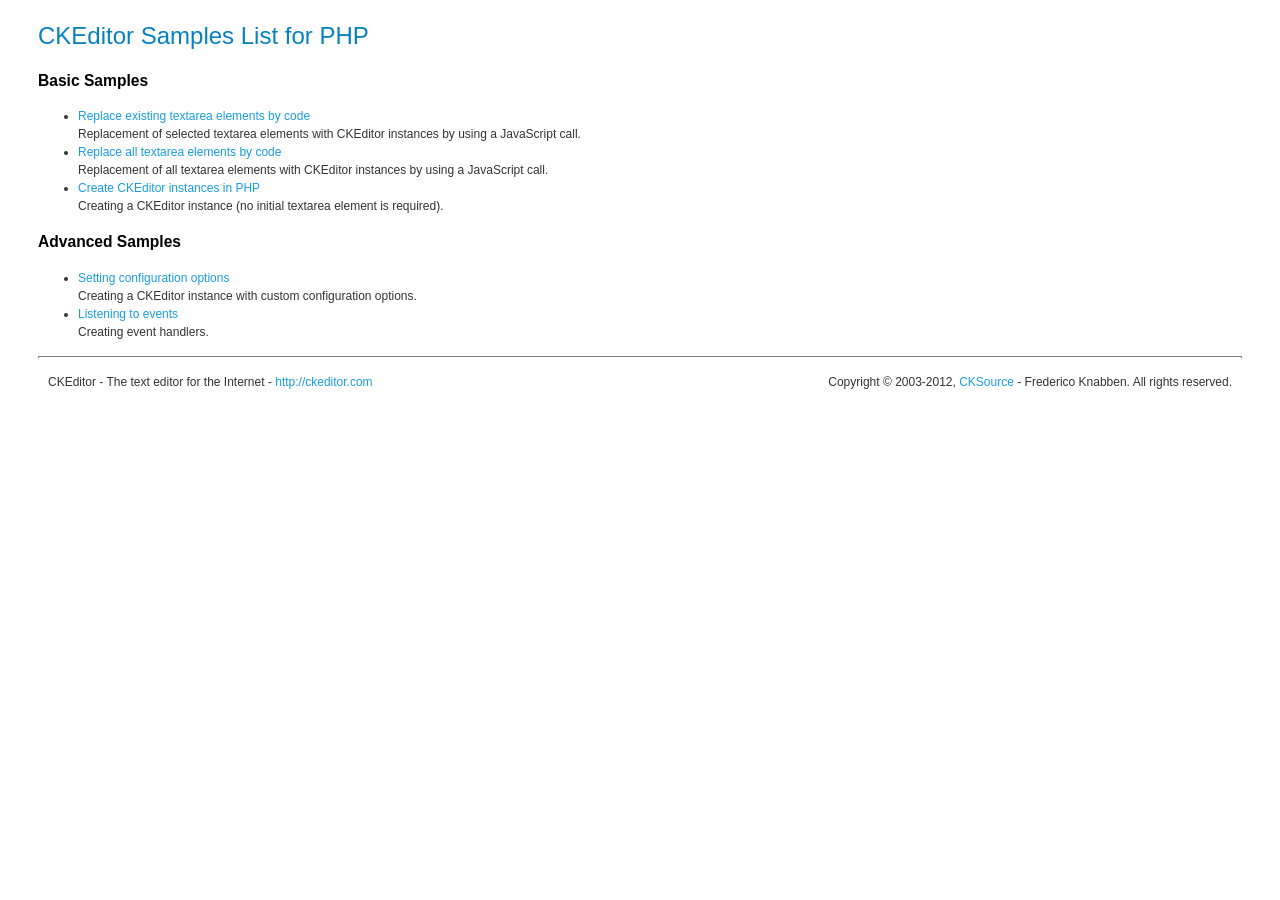
<file: MyEshop/ckeditor/_samples/php/index.html>
<!DOCTYPE html PUBLIC "-//W3C//DTD XHTML 1.0 Transitional//EN" "http://www.w3.org/TR/xhtml1/DTD/xhtml1-transitional.dtd">
<!--
Copyright (c) 2003-2012, CKSource - Frederico Knabben. All rights reserved.
For licensing, see LICENSE.html or http://ckeditor.com/license
-->
<html xmlns="http://www.w3.org/1999/xhtml">
<head>
  <meta content="text/html; charset=utf-8" http-equiv="content-type" />
	<title>CKEditor Samples &mdash; PHP Integration</title>
	<link type="text/css" rel="stylesheet" href="../sample.css" />
</head>
<body>
	<h1 class="samples">
		CKEditor Samples List for PHP
	</h1>
	<h2 class="samples">
		Basic Samples
	</h2>
	<ul class="samples">
		<li><a class="samples" href="replace.php">Replace existing textarea elements by code</a><br />
		Replacement of selected textarea elements with CKEditor instances by using a JavaScript call.</li>
		<li><a class="samples" href="replaceall.php">Replace all textarea elements by code</a><br />
		Replacement of all textarea elements with CKEditor instances by using a JavaScript call.</li>
		<li><a class="samples" href="standalone.php">Create CKEditor instances in PHP</a><br />
		Creating a CKEditor instance (no initial textarea element is required).</li>
	</ul>
	<h2 class="samples">
		Advanced Samples
	</h2>
	<ul class="samples">
		<li><a class="samples" href="advanced.php">Setting configuration options</a><br />
		Creating a CKEditor instance with custom configuration options.</li>
		<li><a class="samples" href="events.php">Listening to events</a><br />
		Creating event handlers.
		</li>
	</ul>
	<div id="footer">
		<hr />
		<p>
			CKEditor - The text editor for the Internet - <a class="samples" href="http://ckeditor.com/">http://ckeditor.com</a>
		</p>
		<p id="copy">
			Copyright &copy; 2003-2012, <a class="samples" href="http://cksource.com/">CKSource</a> - Frederico Knabben. All rights reserved.
		</p>
	</div>
</body>
</html>
</file>
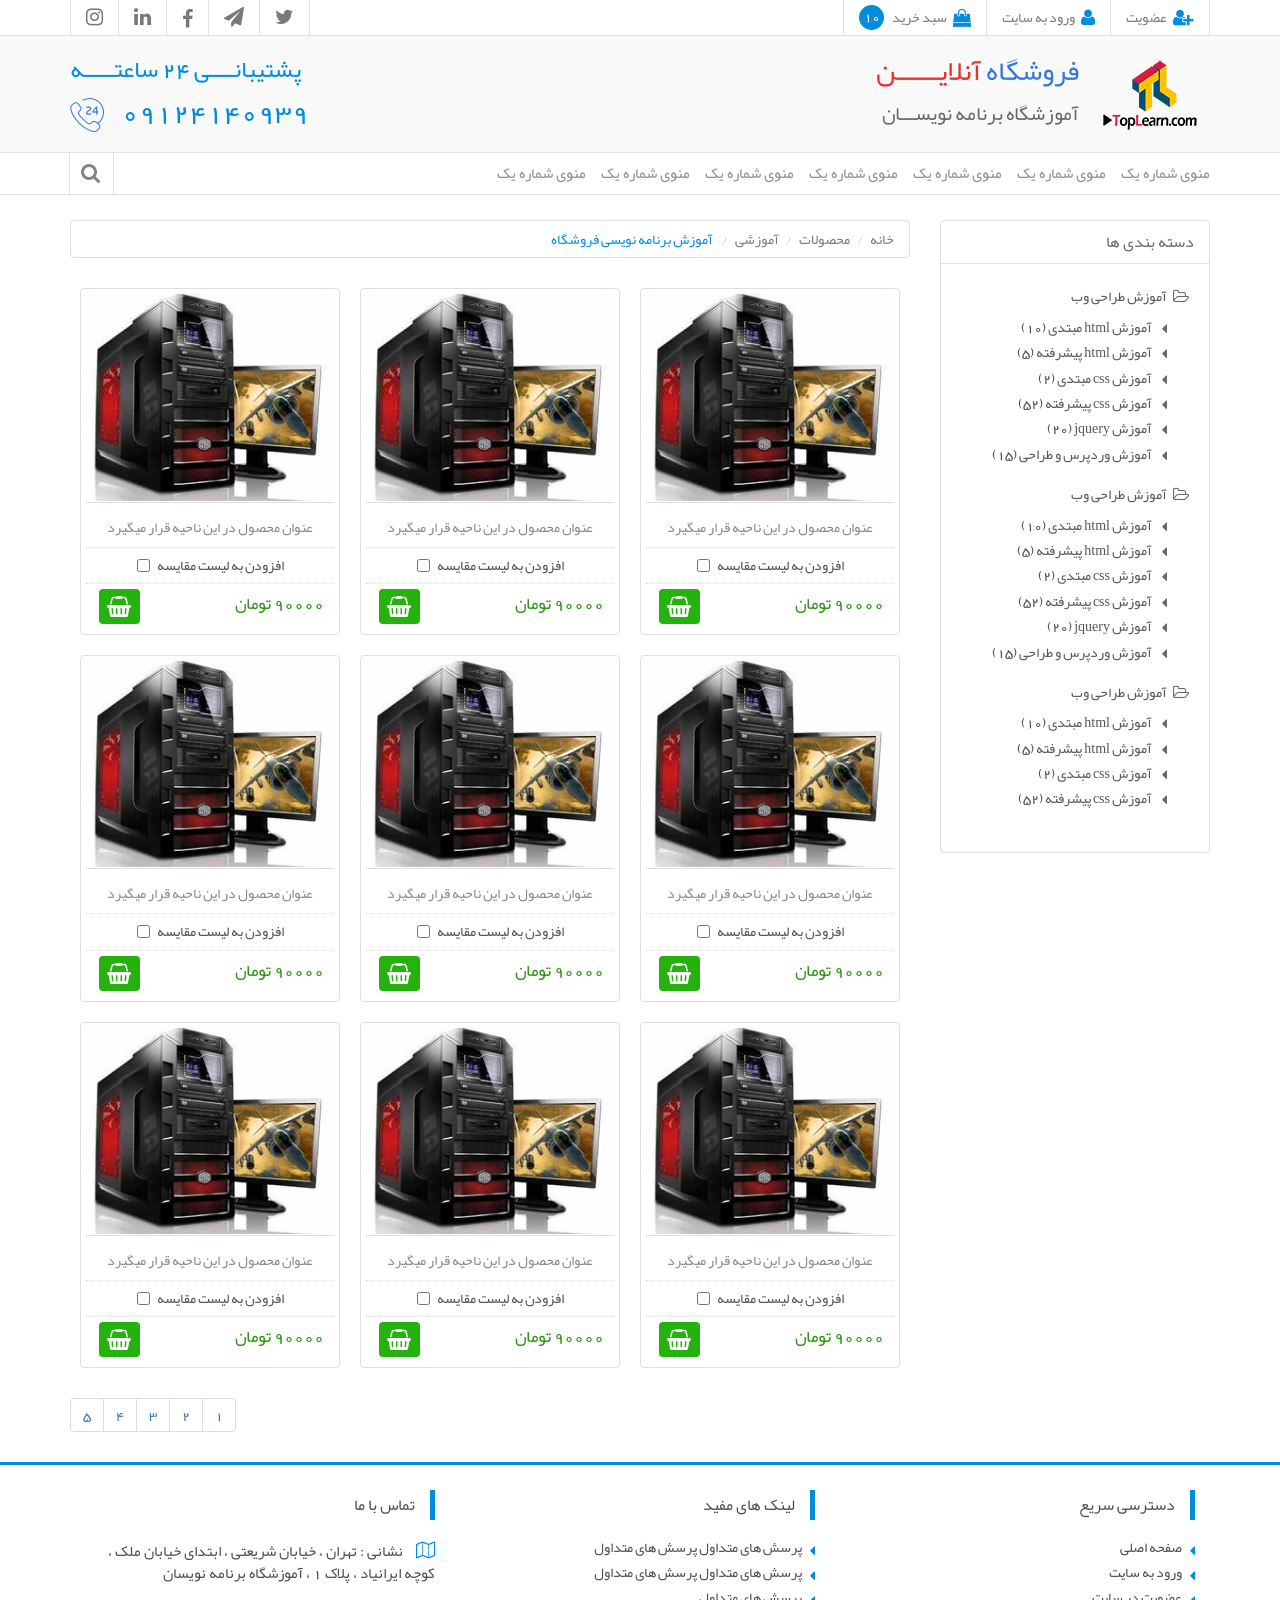
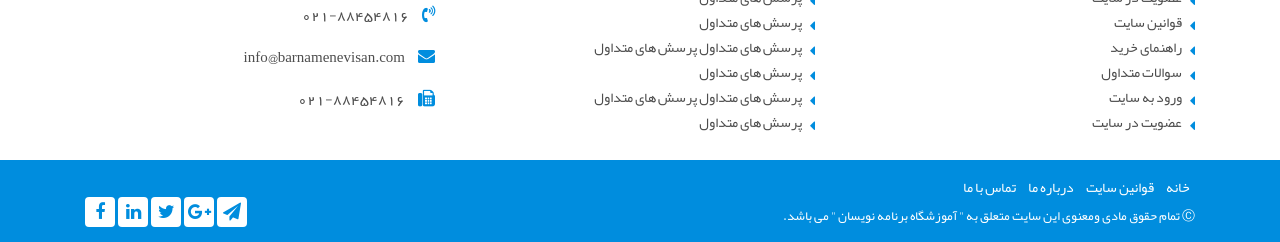
<file: Templates/archive.html>
<!DOCTYPE html>
<html class="no-js" dir="rtl" lang="fa-IR">
	<head>
		<meta charset="UTF-8">
		<title> فروشگاه ساز برنامه نویسان </title>
		<base href="" >
		<meta name="googlebot" content="index,follow">
		<meta name="robots" content="noodp,noydir">
		<meta name="apple-mobile-web-app-capable" content="yes" >
		<meta http-equiv="X-UA-Compatible" content="IE=edge,chrome=1">
    	<meta name="viewport" content="width=device-width, initial-scale=1">
		<link rel="stylesheet" type="text/css" href="css/bootstrap.min.css">
		<link rel="stylesheet" type="text/css" href="css/bootstrap-rtl.min.css">
        <link rel="stylesheet" type="text/css" href="css/font-awesome.min.css">
        <link rel="stylesheet" type="text/css" href="css/carousel.css">
		<link rel="stylesheet" type="text/css" href="css/owl.carousel.css">
		<link rel="stylesheet" type="text/css" href="css/style.css">
        <script src="js/jquery-v1.11.3.js"></script>
	</head>
	<body>
		<script src="js/modernizr.js"></script>
		<div class="top-nav">
			<div class="container">
                <div class="col-md-6 col-sm-7 col-xs-7 right-nav">
                    <!-- Clientarea and Basket -->
                    <div class="clientarea">
                        <ul>
                            <li><a href=""><i class="fa fa-user-plus"></i> <label>عضویت</label> </a></li>
                            <li><a href=""><i class="fa fa-user"></i> <label>ورود به سایت</label> </a></li>
                            <li><a href=""><i class="fa fa-shopping-bag"></i> سبد خرید <span>10</span></a></li>
                        </ul>
                    </div>
                    <!-- End Clientarea and Basket -->
                </div>
				<div class="col-md-6 col-sm-5 col-xs-5 left-nav">
                    <!-- Social -->
                    <div class="socials">
                        <ul>
                            <li><a href="" class="social-icon" data-balloon=" اینستاگرام " data-balloon-pos="down"><i class="fa fa-instagram"></i></a></li>
                            <li><a href="" class="social-icon" data-balloon=" لینکداین " data-balloon-pos="down"><i class="fa fa-linkedin"></i></a></li>
                            <li><a href="" class="social-icon" data-balloon=" فیس بوک " data-balloon-pos="down"><i class="fa fa-facebook"></i></a></li>
                            <li><a href="" class="social-icon" data-balloon=" تلگرام " data-balloon-pos="down"><i class="fa fa-paper-plane"></i></a></li>
                            <li><a href="" class="social-icon" data-balloon=" توئیتر " data-balloon-pos="down"><i class="fa fa-twitter"></i></a></li>
                        </ul>
                    </div>
                    <!-- End Social -->
                </div>
                <div class="clearfix"></div>
			</div>
		</div>
        <!-- site Header -->
		<header class="header-site">
            <div class="container">
                <div class="col-md-7 col-sm-7 logo-layer">
                    <a href="" class="logo"><img src="img/logo.png"></a>
                    <h1>فروشگاه <span>آنلایــــــن</span> </h1>
                    <h2>آموزشگاه برنامه نویســـان</h2>
                </div>
                <div class="col-md-5 col-sm-5 left-header-site">
                    <h5> پشتیبانــــی 24 ساعتـــــه </h5>
                    <h3> 09124140939 <i class="icon-phone"></i></h3>
                </div>
                <div class="clearfix"></div>
            </div>         
		</header>
        <!-- End site Header -->
        <!-- Mega Menu -->
        <nav class="mega-menu">
            <div class="container">
                <span class="responsive-list"><i class="fa fa-th-list"></i></span>
                <ul>
                    <li><a href=""> منوی شماره یک </a></li>
                    <li><a href=""> منوی شماره یک </a></li>
                    <li><a href=""> منوی شماره یک </a></li>
                    <li><a href=""> منوی شماره یک </a></li>
                    <li><a href=""> منوی شماره یک </a></li>
                    <li><a href=""> منوی شماره یک </a></li>
                    <li><a href=""> منوی شماره یک </a></li>
                </ul>

                <!-- Search -->
                <div class="form-search">
                    <span><i class="fa fa-search"></i></span>
                    <form action="" method="get">
                       <input type="text" placeholder=" جستجو کنید ..." class="border-radius">   
                       <button type="submit" class="border-radius"> بگرد </button>      
                    </form>
                </div>
                <!-- End Search -->

            </div>
        </nav>
        <!-- End Mega Menu -->

        <div class="container margin-top-25">
            <aside class="col-md-3 col-sm-4 right-side-content">
                <!-- Category -->
                <section class="border-radius category-side">
                    <header><h3> دسته بندی ها </h3></header>
                        <article>
                            <ul class="category-menu">
                                <li>
                                   <h2><a href="">آموزش طراحی وب</a></h2>
                                   <ul class="child-category-menu">
                                        <li><h2><a href="">آموزش  html  مبتدی </a> <span>(10)</span></h2></li>
                                        <li><h2><a href="">آموزش  html  پیشرفته </a> <span>(5)</span></h2></li>
                                        <li><h2><a href="">آموزش  css مبتدی </a> <span>(2)</span></h2></li>
                                        <li><h2><a href="">آموزش  css پیشرفته </a> <span>(52)</span></h2></li>
                                        <li><h2><a href="">آموزش  jquery </a> <span>(20)</span></h2></li>
                                        <li><h2><a href="">آموزش  وردپرس و طراحی  </a> <span>(15)</span></h2></li>
                                   </ul>
                                </li>
                                <li>
                                   <h2><a href="">آموزش طراحی وب</a></h2>
                                   <ul class="child-category-menu">
                                        <li><h2><a href="">آموزش  html  مبتدی </a> <span>(10)</span></h2></li>
                                        <li><h2><a href="">آموزش  html  پیشرفته </a> <span>(5)</span></h2></li>
                                        <li><h2><a href="">آموزش  css مبتدی </a> <span>(2)</span></h2></li>
                                        <li><h2><a href="">آموزش  css پیشرفته </a> <span>(52)</span></h2></li>
                                        <li><h2><a href="">آموزش  jquery </a> <span>(20)</span></h2></li>
                                        <li><h2><a href="">آموزش  وردپرس و طراحی  </a> <span>(15)</span></h2></li>
                                   </ul>
                                </li>
                                <li>
                                   <h2><a href="">آموزش طراحی وب</a></h2>
                                   <ul class="child-category-menu">
                                        <li><h2><a href="">آموزش  html  مبتدی </a> <span>(10)</span></h2></li>
                                        <li><h2><a href="">آموزش  html  پیشرفته </a> <span>(5)</span></h2></li>
                                        <li><h2><a href="">آموزش  css مبتدی </a> <span>(2)</span></h2></li>
                                        <li><h2><a href="">آموزش  css پیشرفته </a> <span>(52)</span></h2></li>
                                   </ul>
                                </li>
                            </ul>
                        </article>
                </section>
                <!-- End Category -->
            </aside>
            <div class="col-md-9 col-sm-8 left-side-content internal-style">
                <ol class="breadcrumb">
                    <li><a href="#">خانه</a></li>
                    <li><a href="#"> محصولات </a></li>
                    <li><a href="#"> آموزشی </a></li>
                    <li class="active"> آموزش برنامه نویسی فروشگاه </li>
                </ol>
                
                <section class="last-products archive-products">
                    <article>
                        <div class="col-md-4 col-sm-6"> 
                            <div class="border-radius">
                               <span>
                                  <img src="img/1.jpg">
                               </span>
                               <h2> عنوان محصول در این ناحیه قرار میگیرد </h2>
                               <h6>افزودن به لیست مقایسه <input type="checkbox"></h6>
                               <span class="col-md-9 col-sm-9 col-xs-9 price-layer">
                                  <label>90000  تومان</label>
                               </span>
                               <a href="" class="col-md-2 col-sm-2 col-xs-2 col-md-offset-1 col-sm-offset-1 col-xs-offset-1 buy-button border-radius">
                                  <label><i class="fa fa-shopping-basket"></i></label>
                               </a>
                            </div>
                         </div>

                        <div class="col-md-4 col-sm-6"> 
                            <div class="border-radius">
                               <span>
                                  <img src="img/1.jpg">
                               </span>
                               <h2> عنوان محصول در این ناحیه قرار میگیرد </h2>
                               <h6>افزودن به لیست مقایسه <input type="checkbox"></h6>
                               <span class="col-md-9 col-sm-9 col-xs-9 price-layer">
                                  <label>90000  تومان</label>
                               </span>
                               <a href="" class="col-md-2 col-sm-2 col-xs-2 col-md-offset-1 col-sm-offset-1 col-xs-offset-1 buy-button border-radius">
                                  <label><i class="fa fa-shopping-basket"></i></label>
                               </a>
                            </div>
                         </div>

                        <div class="col-md-4 col-sm-6"> 
                            <div class="border-radius">
                               <span>
                                  <img src="img/1.jpg">
                               </span>
                               <h2> عنوان محصول در این ناحیه قرار میگیرد </h2>
                               <h6>افزودن به لیست مقایسه <input type="checkbox"></h6>
                               <span class="col-md-9 col-sm-9 col-xs-9 price-layer">
                                  <label>90000  تومان</label>
                               </span>
                               <a href="" class="col-md-2 col-sm-2 col-xs-2 col-md-offset-1 col-sm-offset-1 col-xs-offset-1 buy-button border-radius">
                                  <label><i class="fa fa-shopping-basket"></i></label>
                               </a>
                            </div>
                         </div>

                        <div class="col-md-4 col-sm-6"> 
                            <div class="border-radius">
                               <span>
                                  <img src="img/1.jpg">
                               </span>
                               <h2> عنوان محصول در این ناحیه قرار میگیرد </h2>
                               <h6>افزودن به لیست مقایسه <input type="checkbox"></h6>
                               <span class="col-md-9 col-sm-9 col-xs-9 price-layer">
                                  <label>90000  تومان</label>
                               </span>
                               <a href="" class="col-md-2 col-sm-2 col-xs-2 col-md-offset-1 col-sm-offset-1 col-xs-offset-1 buy-button border-radius">
                                  <label><i class="fa fa-shopping-basket"></i></label>
                               </a>
                            </div>
                         </div>

                        <div class="col-md-4 col-sm-6"> 
                            <div class="border-radius">
                               <span>
                                  <img src="img/1.jpg">
                               </span>
                               <h2> عنوان محصول در این ناحیه قرار میگیرد </h2>
                               <h6>افزودن به لیست مقایسه <input type="checkbox"></h6>
                               <span class="col-md-9 col-sm-9 col-xs-9 price-layer">
                                  <label>90000  تومان</label>
                               </span>
                               <a href="" class="col-md-2 col-sm-2 col-xs-2 col-md-offset-1 col-sm-offset-1 col-xs-offset-1 buy-button border-radius">
                                  <label><i class="fa fa-shopping-basket"></i></label>
                               </a>
                            </div>
                         </div>

                        <div class="col-md-4 col-sm-6"> 
                            <div class="border-radius">
                               <span>
                                  <img src="img/1.jpg">
                               </span>
                               <h2> عنوان محصول در این ناحیه قرار میگیرد </h2>
                               <h6>افزودن به لیست مقایسه <input type="checkbox"></h6>
                               <span class="col-md-9 col-sm-9 col-xs-9 price-layer">
                                  <label>90000  تومان</label>
                               </span>
                               <a href="" class="col-md-2 col-sm-2 col-xs-2 col-md-offset-1 col-sm-offset-1 col-xs-offset-1 buy-button border-radius">
                                  <label><i class="fa fa-shopping-basket"></i></label>
                               </a>
                            </div>
                         </div>

                        <div class="col-md-4 col-sm-6"> 
                            <div class="border-radius">
                               <span>
                                  <img src="img/1.jpg">
                               </span>
                               <h2> عنوان محصول در این ناحیه قرار میگیرد </h2>
                               <h6>افزودن به لیست مقایسه <input type="checkbox"></h6>
                               <span class="col-md-9 col-sm-9 col-xs-9 price-layer">
                                  <label>90000  تومان</label>
                               </span>
                               <a href="" class="col-md-2 col-sm-2 col-xs-2 col-md-offset-1 col-sm-offset-1 col-xs-offset-1 buy-button border-radius">
                                  <label><i class="fa fa-shopping-basket"></i></label>
                               </a>
                            </div>
                         </div>

                        <div class="col-md-4 col-sm-6"> 
                            <div class="border-radius">
                               <span>
                                  <img src="img/1.jpg">
                               </span>
                               <h2> عنوان محصول در این ناحیه قرار میگیرد </h2>
                               <h6>افزودن به لیست مقایسه <input type="checkbox"></h6>
                               <span class="col-md-9 col-sm-9 col-xs-9 price-layer">
                                  <label>90000  تومان</label>
                               </span>
                               <a href="" class="col-md-2 col-sm-2 col-xs-2 col-md-offset-1 col-sm-offset-1 col-xs-offset-1 buy-button border-radius">
                                  <label><i class="fa fa-shopping-basket"></i></label>
                               </a>
                            </div>
                         </div>

                        <div class="col-md-4 col-sm-6"> 
                            <div class="border-radius">
                               <span>
                                  <img src="img/1.jpg">
                               </span>
                               <h2> عنوان محصول در این ناحیه قرار میگیرد </h2>
                               <h6>افزودن به لیست مقایسه <input type="checkbox"></h6>
                               <span class="col-md-9 col-sm-9 col-xs-9 price-layer">
                                  <label>90000  تومان</label>
                               </span>
                               <a href="" class="col-md-2 col-sm-2 col-xs-2 col-md-offset-1 col-sm-offset-1 col-xs-offset-1 buy-button border-radius">
                                  <label><i class="fa fa-shopping-basket"></i></label>
                               </a>
                            </div>
                         </div>

                         <div class="clearfix"></div>
                    </article>
                </section>
                
                <div class="pagination-layer">
                    <ul class="pagination">
                        <li><a href="#">1</a></li>
                        <li><a href="#">2</a></li>
                        <li><a href="#">3</a></li>
                        <li><a href="#">4</a></li>
                        <li><a href="#">5</a></li>
                    </ul>
                </div>

            </div>
            <div class="clearfix"></div>
        </div>

        <footer>
            <div class="top-footer">
                <div class="container">
                   <section class="col-lg-4 col-md-4 permalink-section">
                      <header><h3> دسترسی سریع </h3></header>
                      <article>
                         <ul>
                            <li><a href=""> صفحه اصلی </a></li>
                            <li><a href=""> ورود به سایت </a></li>
                            <li><a href=""> عضویت در سایت </a></li>
                            <li><a href=""> قوانین سایت </a></li>
                            <li><a href=""> راهنمای خرید </a></li>
                            <li><a href=""> سوالات متداول </a></li>
                            <li><a href=""> ورود به سایت </a></li>
                            <li><a href=""> عضویت در سایت </a></li>
                         </ul>
                      </article>
                   </section>
                   <section class="col-lg-4 col-md-4 permalink-section">
                      <header><h3> لینک های مفید </h3></header>
                      <article>
                         <ul>
                            <li><a href="">پرسش های متداول پرسش های متداول </a></li>
                            <li><a href="">پرسش های متداول پرسش های متداول </a></li>
                            <li><a href="">پرسش های متداول </a></li>
                            <li><a href="">پرسش های متداول </a></li>
                            <li><a href="">پرسش های متداول پرسش های متداول </a></li>
                            <li><a href="">پرسش های متداول </a></li>
                            <li><a href="">پرسش های متداول پرسش های متداول </a></li>
                            <li><a href="">پرسش های متداول </a></li>
                         </ul>
                      </article>
                   </section>
                   <section class="col-lg-4 col-md-4 contact-section">
                      <header><h3> تماس با ما </h3></header>
                      <article>
                         <p><i class="fa fa-map-o"></i> نشانی :  تهران ، خیابان شریعتی ، ابتدای خیابان ملک ، کوچه ایرانیاد ، پلاک 1 ، آموزشگاه برنامه نویسان</p>
                         <p><i class="fa fa-volume-control-phone"></i> 021-88454816 </p>
                         <p><i class="fa fa-envelope"></i> info@barnamenevisan.com</p>
                         <p><i class="fa fa-fax"></i> 021-88454816 </p>
                      </article>
                   </section>
                </div>
            </div>

            <div class="bottom-footer">
                <div class="container">
                   <div class="col-lg-8 col-md-8 col-sm-6">
                      <ul>
                         <li><a href=""> خانه </a></li>
                         <li><a href="">قوانین سایت </a></li>
                         <li><a href=""> درباره ما </a></li>
                         <li><a href=""> تماس با ما </a></li>
                      </ul>
                      <p>Ⓒ تمام حقوق مادی ومعنوی این سایت متعلق به " <a href=""> آموزشگاه برنامه نویسان </a> " می باشد.</p>
                   </div>
                   <div class="col-lg-4 col-md-4 col-sm-6">
                      <div class="social-layer">
                        <a href="" class="border-radius"><i class="fa fa-facebook"></i></a>
                        <a href="" class="border-radius"><i class="fa fa-linkedin"></i></a>
                        <a href="" class="border-radius"><i class="fa fa-twitter"></i></a>
                        <a href="" class="border-radius"><i class="fa fa-google-plus"></i></a>
                        <a href="" class="border-radius"><i class="fa fa-paper-plane"></i></a>
                      </div>
                      <div class="clearfix"></div>
                   </div>
                   <div class="clearfix"></div>
                </div>
            </div>
          </footer>

		<script src="js/bootstrap.min.js"></script>
        <script src="js/owl.carousel.js"></script>
		<script src="js/script.js"></script>
	</body>
</html>
</file>
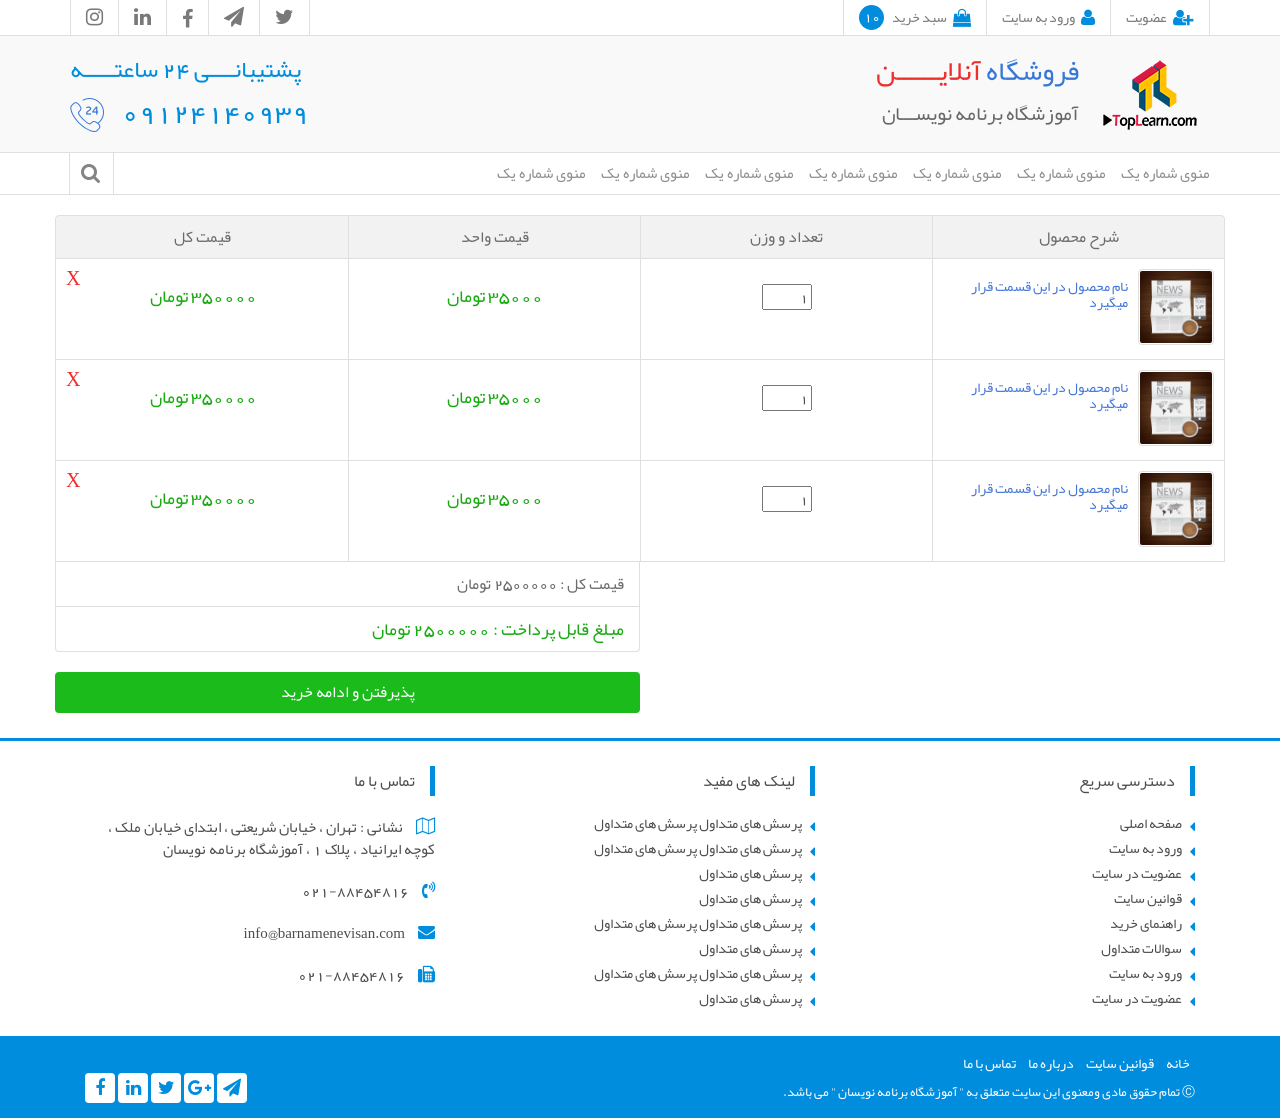
<file: Templates/basket.html>
<!DOCTYPE html>
<html class="no-js" dir="rtl" lang="fa-IR">
	<head>
		<meta charset="UTF-8">
		<title> فروشگاه ساز برنامه نویسان </title>
		<base href="" >
		<meta name="googlebot" content="index,follow">
		<meta name="robots" content="noodp,noydir">
		<meta name="apple-mobile-web-app-capable" content="yes" >
		<meta http-equiv="X-UA-Compatible" content="IE=edge,chrome=1">
    	<meta name="viewport" content="width=device-width, initial-scale=1">
		<link rel="stylesheet" type="text/css" href="css/bootstrap.min.css">
		<link rel="stylesheet" type="text/css" href="css/bootstrap-rtl.min.css">
        <link rel="stylesheet" type="text/css" href="css/font-awesome.min.css">
        <link rel="stylesheet" type="text/css" href="css/carousel.css">
		<link rel="stylesheet" type="text/css" href="css/owl.carousel.css">
		<link rel="stylesheet" type="text/css" href="css/style.css">
        <script src="js/jquery-v1.11.3.js"></script>
	</head>
	<body>
		<script src="js/modernizr.js"></script>
		<div class="top-nav">
			<div class="container">
                <div class="col-md-6 col-sm-7 col-xs-7 right-nav">
                    <!-- Clientarea and Basket -->
                    <div class="clientarea">
                        <ul>
                            <li><a href=""><i class="fa fa-user-plus"></i> <label>عضویت</label> </a></li>
                            <li><a href=""><i class="fa fa-user"></i> <label>ورود به سایت</label> </a></li>
                            <li><a href=""><i class="fa fa-shopping-bag"></i> سبد خرید <span>10</span></a></li>
                        </ul>
                    </div>
                    <!-- End Clientarea and Basket -->
                </div>
				<div class="col-md-6 col-sm-5 col-xs-5 left-nav">
                    <!-- Social -->
                    <div class="socials">
                        <ul>
                            <li><a href="" class="social-icon" data-balloon=" اینستاگرام " data-balloon-pos="down"><i class="fa fa-instagram"></i></a></li>
                            <li><a href="" class="social-icon" data-balloon=" لینکداین " data-balloon-pos="down"><i class="fa fa-linkedin"></i></a></li>
                            <li><a href="" class="social-icon" data-balloon=" فیس بوک " data-balloon-pos="down"><i class="fa fa-facebook"></i></a></li>
                            <li><a href="" class="social-icon" data-balloon=" تلگرام " data-balloon-pos="down"><i class="fa fa-paper-plane"></i></a></li>
                            <li><a href="" class="social-icon" data-balloon=" توئیتر " data-balloon-pos="down"><i class="fa fa-twitter"></i></a></li>
                        </ul>
                    </div>
                    <!-- End Social -->
                </div>
                <div class="clearfix"></div>
			</div>
		</div>
        <!-- site Header -->
		<header class="header-site">
            <div class="container">
                <div class="col-md-7 col-sm-7 logo-layer">
                    <a href="" class="logo"><img src="img/logo.png"></a>
                    <h1>فروشگاه <span>آنلایــــــن</span> </h1>
                    <h2>آموزشگاه برنامه نویســـان</h2>
                </div>
                <div class="col-md-5 col-sm-5 left-header-site">
                    <h5> پشتیبانــــی 24 ساعتـــــه </h5>
                    <h3> 09124140939 <i class="icon-phone"></i></h3>
                </div>
                <div class="clearfix"></div>
            </div>         
		</header>
        <!-- End site Header -->
        <!-- Mega Menu -->
        <nav class="mega-menu">
            <div class="container">
                <span class="responsive-list"><i class="fa fa-th-list"></i></span>
                <ul>
                    <li><a href=""> منوی شماره یک </a></li>
                    <li><a href=""> منوی شماره یک </a></li>
                    <li><a href=""> منوی شماره یک </a></li>
                    <li><a href=""> منوی شماره یک </a></li>
                    <li><a href=""> منوی شماره یک </a></li>
                    <li><a href=""> منوی شماره یک </a></li>
                    <li><a href=""> منوی شماره یک </a></li>
                </ul>

                <!-- Search -->
                <div class="form-search">
                    <span><i class="fa fa-search"></i></span>
                    <form action="" method="get">
                       <input type="text" placeholder=" جستجو کنید ..." class="border-radius">   
                       <button type="submit" class="border-radius"> بگرد </button>      
                    </form>
                </div>
                <!-- End Search -->

            </div>
        </nav>
        <!-- End Mega Menu -->

        <!-- start content -->
        <div class="container baskets-style margin-top-20">

            <div class="row basket-style">
                <section class="border-radius">
                    <div class="tbl-head">
                        <ul>
                            <li> شرح محصول </li>
                            <li> تعداد و وزن </li>
                            <li> قیمت واحد </li>
                            <li> قیمت کل   </li>
                        </ul>
                    </div>
                    <div class="hidden-head">
                        سبد خرید شما
                    </div>
                    <div class="tbl-body">
                        <!-- Each Row -->
                        <ul>
                            <li> 
                                <a href="" class="product-image"><img class="border-radius" src="img/img.jpg"></a>
                                <div class="product-info-left-side">
                                    <a href="" class="product-title"> <h3> نام محصول در این قسمت قرار میگیرد </h3> </a>
                                </div>
                            </li>
                            <li> 
                                <p> 
                                    <input type="number" name="points" min="1" max="30" step="1" value="1"> 
                                </p>
                            </li>
                            <li> 
                                <label class="lbl-hidden"> قیمت واحد : </label> <span class="lbl-price"> 35000 تومان </span>
                            </li>
                            <li> 
                                <label class="lbl-hidden"> قیمت کل : </label> <span class="lbl-price"> 350000 تومان </span>

                                <a href=""><i class="delete-button">X</i></a>
                            </li>
                        </ul>
                        <!-- End Each Row -->
                        <!-- Each Row -->
                        <ul>
                            <li> 
                                <a href="" class="product-image"><img class="border-radius" src="img/img.jpg"></a>
                                <div class="product-info-left-side">
                                    <a href="" class="product-title"> <h3> نام محصول در این قسمت قرار میگیرد </h3> </a>
                                </div>
                            </li>
                            <li> 
                                <p> 
                                    <input type="number" name="points" min="1" max="30" step="1" value="1"> 
                                </p>
                            </li>
                            <li> 
                                <label class="lbl-hidden"> قیمت واحد : </label> <span class="lbl-price"> 35000 تومان </span>
                            </li>
                            <li> 
                                <label class="lbl-hidden"> قیمت کل : </label> <span class="lbl-price"> 350000 تومان </span>

                                <a href=""><i class="delete-button">X</i></a>
                            </li>
                        </ul>
                        <!-- End Each Row -->
                        <!-- Each Row -->
                        <ul>
                            <li> 
                                <a href="" class="product-image"><img class="border-radius" src="img/img.jpg"></a>
                                <div class="product-info-left-side">
                                    <a href="" class="product-title"> <h3> نام محصول در این قسمت قرار میگیرد </h3> </a>
                                </div>
                            </li>
                            <li> 
                                <p> 
                                    <input type="number" name="points" min="1" max="30" step="1" value="1"> 
                                </p>
                            </li>
                            <li> 
                                <label class="lbl-hidden"> قیمت واحد : </label> <span class="lbl-price"> 35000 تومان </span>
                            </li>
                            <li> 
                                <label class="lbl-hidden"> قیمت کل : </label> <span class="lbl-price"> 350000 تومان </span>

                                <a href=""><i class="delete-button">X</i></a>
                            </li>
                        </ul>
                        <!-- End Each Row -->

                    </div>
                    <div class="tbl-footer">
                        <ul>
                            <li> قیمت کل : <span> 2500000 تومان </span></li>
                            <li class="total-price"> مبلغ قابل پرداخت : <span> 2500000 تومان </span></li>
                        </ul>
                    </div>
                    <button type="button" class="border-radius submit-basket-button"> پذیرفتن و ادامه خرید </button>
                    <div class="clearfix"></div>
                </section>
            </div>

        </div>
        <!-- End content -->    


        <footer>
            <div class="top-footer">
                <div class="container">
                   <section class="col-lg-4 col-md-4 permalink-section">
                      <header><h3> دسترسی سریع </h3></header>
                      <article>
                         <ul>
                            <li><a href=""> صفحه اصلی </a></li>
                            <li><a href=""> ورود به سایت </a></li>
                            <li><a href=""> عضویت در سایت </a></li>
                            <li><a href=""> قوانین سایت </a></li>
                            <li><a href=""> راهنمای خرید </a></li>
                            <li><a href=""> سوالات متداول </a></li>
                            <li><a href=""> ورود به سایت </a></li>
                            <li><a href=""> عضویت در سایت </a></li>
                         </ul>
                      </article>
                   </section>
                   <section class="col-lg-4 col-md-4 permalink-section">
                      <header><h3> لینک های مفید </h3></header>
                      <article>
                         <ul>
                            <li><a href="">پرسش های متداول پرسش های متداول </a></li>
                            <li><a href="">پرسش های متداول پرسش های متداول </a></li>
                            <li><a href="">پرسش های متداول </a></li>
                            <li><a href="">پرسش های متداول </a></li>
                            <li><a href="">پرسش های متداول پرسش های متداول </a></li>
                            <li><a href="">پرسش های متداول </a></li>
                            <li><a href="">پرسش های متداول پرسش های متداول </a></li>
                            <li><a href="">پرسش های متداول </a></li>
                         </ul>
                      </article>
                   </section>
                   <section class="col-lg-4 col-md-4 contact-section">
                      <header><h3> تماس با ما </h3></header>
                      <article>
                         <p><i class="fa fa-map-o"></i> نشانی :  تهران ، خیابان شریعتی ، ابتدای خیابان ملک ، کوچه ایرانیاد ، پلاک 1 ، آموزشگاه برنامه نویسان</p>
                         <p><i class="fa fa-volume-control-phone"></i> 021-88454816 </p>
                         <p><i class="fa fa-envelope"></i> info@barnamenevisan.com</p>
                         <p><i class="fa fa-fax"></i> 021-88454816 </p>
                      </article>
                   </section>
                </div>
            </div>

            <div class="bottom-footer">
                <div class="container">
                   <div class="col-lg-8 col-md-8 col-sm-6">
                      <ul>
                         <li><a href=""> خانه </a></li>
                         <li><a href="">قوانین سایت </a></li>
                         <li><a href=""> درباره ما </a></li>
                         <li><a href=""> تماس با ما </a></li>
                      </ul>
                      <p>Ⓒ تمام حقوق مادی ومعنوی این سایت متعلق به " <a href=""> آموزشگاه برنامه نویسان </a> " می باشد.</p>
                   </div>
                   <div class="col-lg-4 col-md-4 col-sm-6">
                      <div class="social-layer">
                        <a href="" class="border-radius"><i class="fa fa-facebook"></i></a>
                        <a href="" class="border-radius"><i class="fa fa-linkedin"></i></a>
                        <a href="" class="border-radius"><i class="fa fa-twitter"></i></a>
                        <a href="" class="border-radius"><i class="fa fa-google-plus"></i></a>
                        <a href="" class="border-radius"><i class="fa fa-paper-plane"></i></a>
                      </div>
                      <div class="clearfix"></div>
                   </div>
                   <div class="clearfix"></div>
                </div>
            </div>
          </footer>

		<script src="js/bootstrap.min.js"></script>
        <script src="js/owl.carousel.js"></script>
		<script src="js/script.js"></script>
	</body>
</html>
</file>
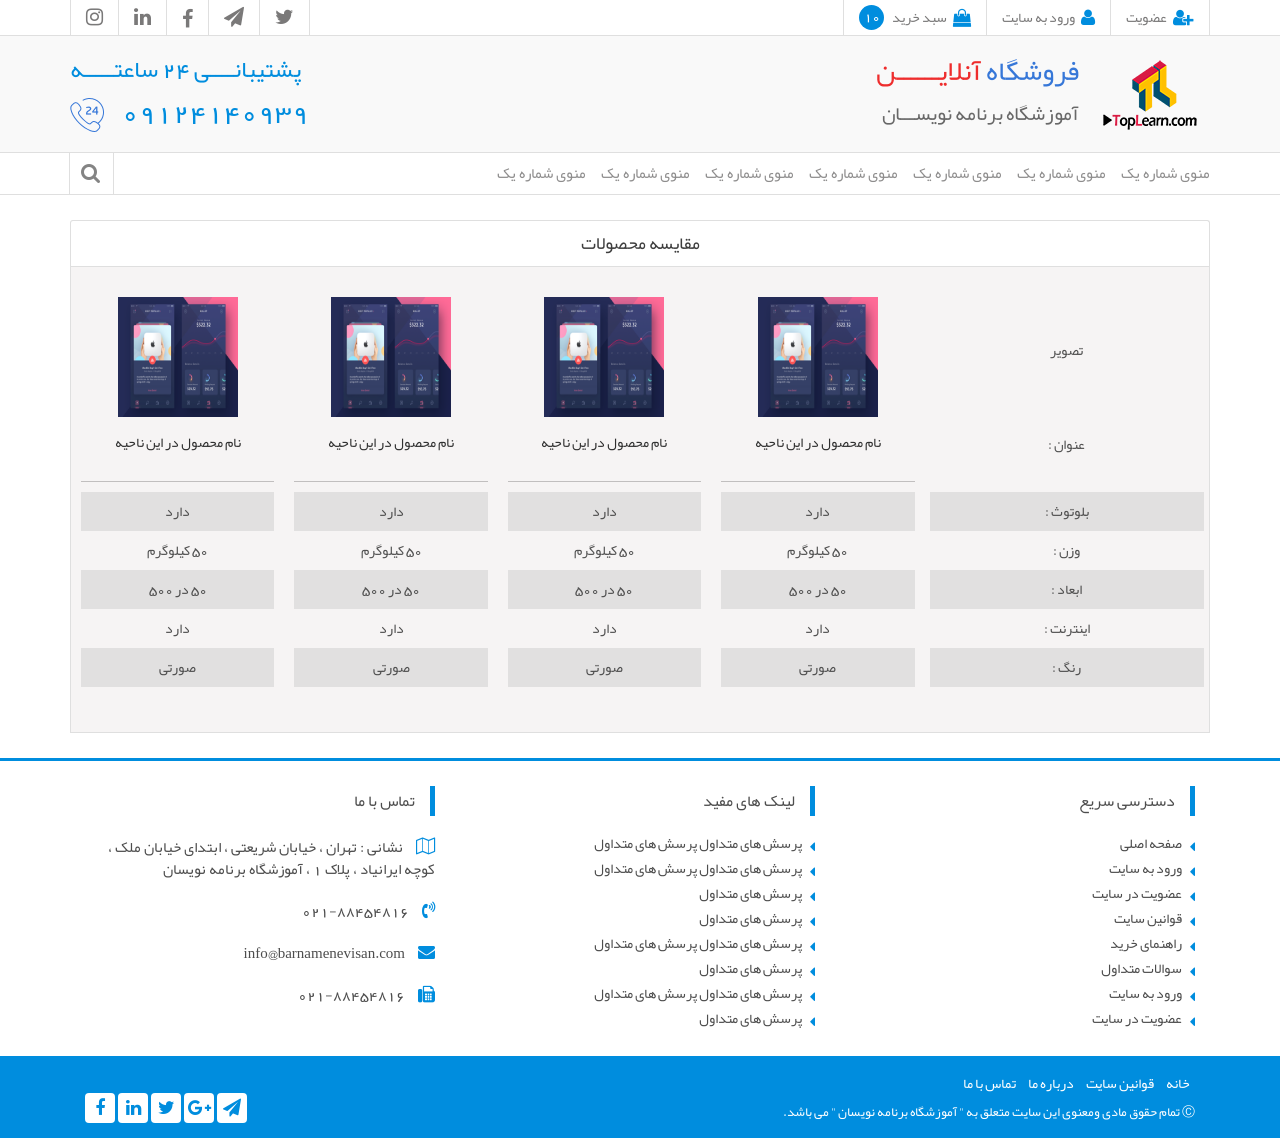
<file: Templates/compare.html>
<!DOCTYPE html>
<html class="no-js" dir="rtl" lang="fa-IR">
	<head>
		<meta charset="UTF-8">
		<title> فروشگاه ساز برنامه نویسان </title>
		<base href="" >
		<meta name="googlebot" content="index,follow">
		<meta name="robots" content="noodp,noydir">
		<meta name="apple-mobile-web-app-capable" content="yes" >
		<meta http-equiv="X-UA-Compatible" content="IE=edge,chrome=1">
    	<meta name="viewport" content="width=device-width, initial-scale=1">
		<link rel="stylesheet" type="text/css" href="css/bootstrap.min.css">
		<link rel="stylesheet" type="text/css" href="css/bootstrap-rtl.min.css">
        <link rel="stylesheet" type="text/css" href="css/font-awesome.min.css">
        <link rel="stylesheet" type="text/css" href="css/carousel.css">
		<link rel="stylesheet" type="text/css" href="css/owl.carousel.css">
		<link rel="stylesheet" type="text/css" href="css/style.css">
        <script src="js/jquery-v1.11.3.js"></script>
	</head>
	<body>
		<script src="js/modernizr.js"></script>
		<div class="top-nav">
			<div class="container">
                <div class="col-md-6 col-sm-7 col-xs-7 right-nav">
                    <!-- Clientarea and Basket -->
                    <div class="clientarea">
                        <ul>
                            <li><a href=""><i class="fa fa-user-plus"></i> <label>عضویت</label> </a></li>
                            <li><a href=""><i class="fa fa-user"></i> <label>ورود به سایت</label> </a></li>
                            <li><a href=""><i class="fa fa-shopping-bag"></i> سبد خرید <span>10</span></a></li>
                        </ul>
                    </div>
                    <!-- End Clientarea and Basket -->
                </div>
				<div class="col-md-6 col-sm-5 col-xs-5 left-nav">
                    <!-- Social -->
                    <div class="socials">
                        <ul>
                            <li><a href="" class="social-icon" data-balloon=" اینستاگرام " data-balloon-pos="down"><i class="fa fa-instagram"></i></a></li>
                            <li><a href="" class="social-icon" data-balloon=" لینکداین " data-balloon-pos="down"><i class="fa fa-linkedin"></i></a></li>
                            <li><a href="" class="social-icon" data-balloon=" فیس بوک " data-balloon-pos="down"><i class="fa fa-facebook"></i></a></li>
                            <li><a href="" class="social-icon" data-balloon=" تلگرام " data-balloon-pos="down"><i class="fa fa-paper-plane"></i></a></li>
                            <li><a href="" class="social-icon" data-balloon=" توئیتر " data-balloon-pos="down"><i class="fa fa-twitter"></i></a></li>
                        </ul>
                    </div>
                    <!-- End Social -->
                </div>
                <div class="clearfix"></div>
			</div>
		</div>
        <!-- site Header -->
		<header class="header-site">
            <div class="container">
                <div class="col-md-7 col-sm-7 logo-layer">
                    <a href="" class="logo"><img src="img/logo.png"></a>
                    <h1>فروشگاه <span>آنلایــــــن</span> </h1>
                    <h2>آموزشگاه برنامه نویســـان</h2>
                </div>
                <div class="col-md-5 col-sm-5 left-header-site">
                    <h5> پشتیبانــــی 24 ساعتـــــه </h5>
                    <h3> 09124140939 <i class="icon-phone"></i></h3>
                </div>
                <div class="clearfix"></div>
            </div>         
		</header>
        <!-- End site Header -->
        <!-- Mega Menu -->
        <nav class="mega-menu">
            <div class="container">
                <span class="responsive-list"><i class="fa fa-th-list"></i></span>
                <ul>
                    <li><a href=""> منوی شماره یک </a></li>
                    <li><a href=""> منوی شماره یک </a></li>
                    <li><a href=""> منوی شماره یک </a></li>
                    <li><a href=""> منوی شماره یک </a></li>
                    <li><a href=""> منوی شماره یک </a></li>
                    <li><a href=""> منوی شماره یک </a></li>
                    <li><a href=""> منوی شماره یک </a></li>
                </ul>

                <!-- Search -->
                <div class="form-search">
                    <span><i class="fa fa-search"></i></span>
                    <form action="" method="get">
                       <input type="text" placeholder=" جستجو کنید ..." class="border-radius">   
                       <button type="submit" class="border-radius"> بگرد </button>      
                    </form>
                </div>
                <!-- End Search -->

            </div>
        </nav>
        <!-- End Mega Menu -->

        <div class="container margin-top-25">
            <div class="compare-page">

                <h6> مقایسه محصولات </h6>
                <div class="products-list">

                    <div class="col-md-3 col-sm-3 hidden-xs subject-list">
                    
                        <div>
                            <p>تصویر</p>
                            <p> عنوان :</p>
                            <p>بلوتوث : </p>
                            <p> وزن : </p>
                            <p> ابعاد : </p>
                            <p> اینترنت : </p>
                            <p>رنگ : </p>
                       </div>  

                    </div>


                    <div class="col-md-9 col-sm-9 col-xs-12 compare-product-list">
                        
                        <div class="col-md-3 col-sm-3 col-xs-12">
                            <div>
                                <a href=""><img src="img/shop.png"></a>
                                <h2> نام محصول در این ناحیه </h2>
                                <p><label> تبلوتوث : </label> <span> دارد </span></p>
                                <p><label> وزن : </label> <span> 50 کیلوگرم </span></p>
                                <p><label> ابعاد : </label> <span> 50 در 500 </span></p>
                                <p><label> اینترنت : </label> <span> دارد </span></p>
                                <p><label> رنگ : </label> <span> صورتی </span></p>
                            </div>   
                        </div>
                        <div class="col-md-3 col-sm-3 col-xs-12">
                            <div>
                                <a href=""><img src="img/shop.png"></a>
                                <h2> نام محصول در این ناحیه </h2>
                                <p><label> تبلوتوث : </label> <span> دارد </span></p>
                                <p><label> وزن : </label> <span> 50 کیلوگرم </span></p>
                                <p><label> ابعاد : </label> <span> 50 در 500 </span></p>
                                <p><label> اینترنت : </label> <span> دارد </span></p>
                                <p><label> رنگ : </label> <span> صورتی </span></p>
                            </div>   
                        </div>
                        <div class="col-md-3 col-sm-3 col-xs-12">
                            <div>
                                <a href=""><img src="img/shop.png"></a>
                                <h2> نام محصول در این ناحیه </h2>
                                <p><label> تبلوتوث : </label> <span> دارد </span></p>
                                <p><label> وزن : </label> <span> 50 کیلوگرم </span></p>
                                <p><label> ابعاد : </label> <span> 50 در 500 </span></p>
                                <p><label> اینترنت : </label> <span> دارد </span></p>
                                <p><label> رنگ : </label> <span> صورتی </span></p>
                            </div>   
                        </div>
                        <div class="col-md-3 col-sm-3 col-xs-12">
                            <div>
                                <a href=""><img src="img/shop.png"></a>
                                <h2> نام محصول در این ناحیه </h2>
                                <p><label> تبلوتوث : </label> <span> دارد </span></p>
                                <p><label> وزن : </label> <span> 50 کیلوگرم </span></p>
                                <p><label> ابعاد : </label> <span> 50 در 500 </span></p>
                                <p><label> اینترنت : </label> <span> دارد </span></p>
                                <p><label> رنگ : </label> <span> صورتی </span></p>
                            </div>   
                        </div>
                        <div class="clearfix"></div>

                    </div>

                    <div class="row"></div>
                   
                </div>

            </div>
        </div>

        <footer>
            <div class="top-footer">
                <div class="container">
                   <section class="col-lg-4 col-md-4 permalink-section">
                      <header><h3> دسترسی سریع </h3></header>
                      <article>
                         <ul>
                            <li><a href=""> صفحه اصلی </a></li>
                            <li><a href=""> ورود به سایت </a></li>
                            <li><a href=""> عضویت در سایت </a></li>
                            <li><a href=""> قوانین سایت </a></li>
                            <li><a href=""> راهنمای خرید </a></li>
                            <li><a href=""> سوالات متداول </a></li>
                            <li><a href=""> ورود به سایت </a></li>
                            <li><a href=""> عضویت در سایت </a></li>
                         </ul>
                      </article>
                   </section>
                   <section class="col-lg-4 col-md-4 permalink-section">
                      <header><h3> لینک های مفید </h3></header>
                      <article>
                         <ul>
                            <li><a href="">پرسش های متداول پرسش های متداول </a></li>
                            <li><a href="">پرسش های متداول پرسش های متداول </a></li>
                            <li><a href="">پرسش های متداول </a></li>
                            <li><a href="">پرسش های متداول </a></li>
                            <li><a href="">پرسش های متداول پرسش های متداول </a></li>
                            <li><a href="">پرسش های متداول </a></li>
                            <li><a href="">پرسش های متداول پرسش های متداول </a></li>
                            <li><a href="">پرسش های متداول </a></li>
                         </ul>
                      </article>
                   </section>
                   <section class="col-lg-4 col-md-4 contact-section">
                      <header><h3> تماس با ما </h3></header>
                      <article>
                         <p><i class="fa fa-map-o"></i> نشانی :  تهران ، خیابان شریعتی ، ابتدای خیابان ملک ، کوچه ایرانیاد ، پلاک 1 ، آموزشگاه برنامه نویسان</p>
                         <p><i class="fa fa-volume-control-phone"></i> 021-88454816 </p>
                         <p><i class="fa fa-envelope"></i> info@barnamenevisan.com</p>
                         <p><i class="fa fa-fax"></i> 021-88454816 </p>
                      </article>
                   </section>
                </div>
            </div>

            <div class="bottom-footer">
                <div class="container">
                   <div class="col-lg-8 col-md-8 col-sm-6">
                      <ul>
                         <li><a href=""> خانه </a></li>
                         <li><a href="">قوانین سایت </a></li>
                         <li><a href=""> درباره ما </a></li>
                         <li><a href=""> تماس با ما </a></li>
                      </ul>
                      <p>Ⓒ تمام حقوق مادی ومعنوی این سایت متعلق به " <a href=""> آموزشگاه برنامه نویسان </a> " می باشد.</p>
                   </div>
                   <div class="col-lg-4 col-md-4 col-sm-6">
                      <div class="social-layer">
                        <a href="" class="border-radius"><i class="fa fa-facebook"></i></a>
                        <a href="" class="border-radius"><i class="fa fa-linkedin"></i></a>
                        <a href="" class="border-radius"><i class="fa fa-twitter"></i></a>
                        <a href="" class="border-radius"><i class="fa fa-google-plus"></i></a>
                        <a href="" class="border-radius"><i class="fa fa-paper-plane"></i></a>
                      </div>
                      <div class="clearfix"></div>
                   </div>
                   <div class="clearfix"></div>
                </div>
            </div>
          </footer>

		<script src="js/bootstrap.min.js"></script>
        <script src="js/owl.carousel.js"></script>
		<script src="js/script.js"></script>
	</body>
</html>
</file>
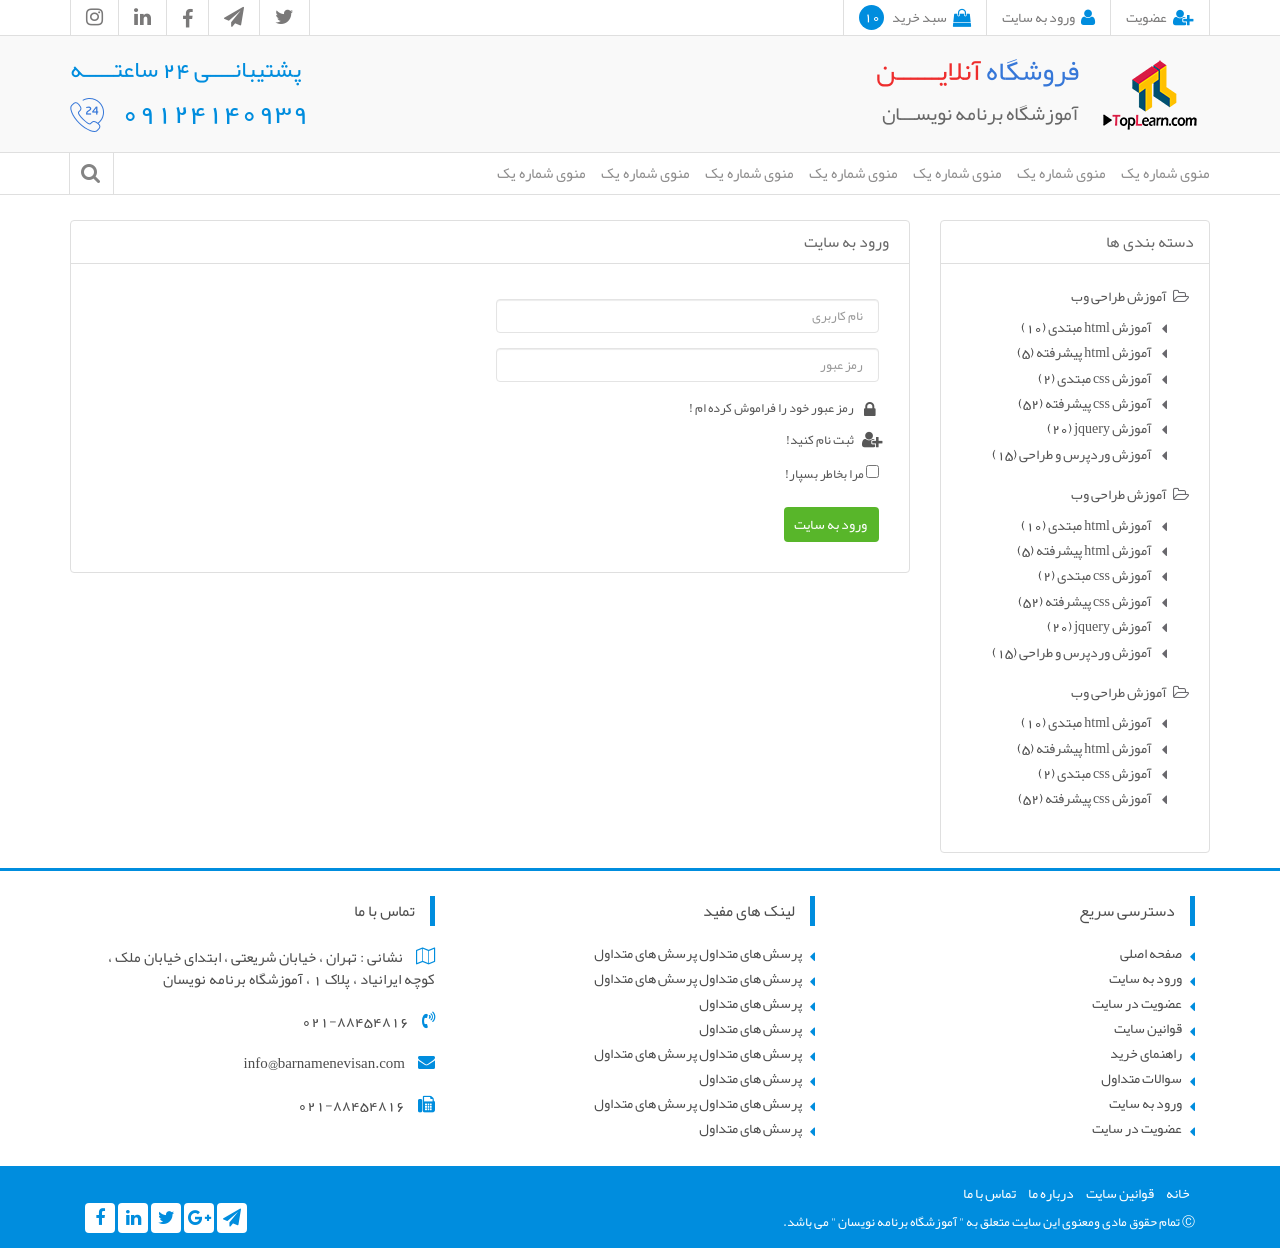
<file: Templates/login.html>
<!DOCTYPE html>
<html class="no-js" dir="rtl" lang="fa-IR">
	<head>
		<meta charset="UTF-8">
		<title> فروشگاه ساز برنامه نویسان </title>
		<base href="" >
		<meta name="googlebot" content="index,follow">
		<meta name="robots" content="noodp,noydir">
		<meta name="apple-mobile-web-app-capable" content="yes" >
		<meta http-equiv="X-UA-Compatible" content="IE=edge,chrome=1">
    	<meta name="viewport" content="width=device-width, initial-scale=1">
		<link rel="stylesheet" type="text/css" href="css/bootstrap.min.css">
		<link rel="stylesheet" type="text/css" href="css/bootstrap-rtl.min.css">
        <link rel="stylesheet" type="text/css" href="css/font-awesome.min.css">
        <link rel="stylesheet" type="text/css" href="css/carousel.css">
		<link rel="stylesheet" type="text/css" href="css/owl.carousel.css">
		<link rel="stylesheet" type="text/css" href="css/style.css">
        <script src="js/jquery-v1.11.3.js"></script>
	</head>
	<body>
		<script src="js/modernizr.js"></script>
		<div class="top-nav">
			<div class="container">
                <div class="col-md-6 col-sm-7 col-xs-7 right-nav">
                    <!-- Clientarea and Basket -->
                    <div class="clientarea">
                        <ul>
                            <li><a href=""><i class="fa fa-user-plus"></i> <label>عضویت</label> </a></li>
                            <li><a href=""><i class="fa fa-user"></i> <label>ورود به سایت</label> </a></li>
                            <li><a href=""><i class="fa fa-shopping-bag"></i> سبد خرید <span>10</span></a></li>
                        </ul>
                    </div>
                    <!-- End Clientarea and Basket -->
                </div>
				<div class="col-md-6 col-sm-5 col-xs-5 left-nav">
                    <!-- Social -->
                    <div class="socials">
                        <ul>
                            <li><a href="" class="social-icon" data-balloon=" اینستاگرام " data-balloon-pos="down"><i class="fa fa-instagram"></i></a></li>
                            <li><a href="" class="social-icon" data-balloon=" لینکداین " data-balloon-pos="down"><i class="fa fa-linkedin"></i></a></li>
                            <li><a href="" class="social-icon" data-balloon=" فیس بوک " data-balloon-pos="down"><i class="fa fa-facebook"></i></a></li>
                            <li><a href="" class="social-icon" data-balloon=" تلگرام " data-balloon-pos="down"><i class="fa fa-paper-plane"></i></a></li>
                            <li><a href="" class="social-icon" data-balloon=" توئیتر " data-balloon-pos="down"><i class="fa fa-twitter"></i></a></li>
                        </ul>
                    </div>
                    <!-- End Social -->
                </div>
                <div class="clearfix"></div>
			</div>
		</div>
        <!-- site Header -->
		<header class="header-site">
            <div class="container">
                <div class="col-md-7 col-sm-7 logo-layer">
                    <a href="" class="logo"><img src="img/logo.png"></a>
                    <h1>فروشگاه <span>آنلایــــــن</span> </h1>
                    <h2>آموزشگاه برنامه نویســـان</h2>
                </div>
                <div class="col-md-5 col-sm-5 left-header-site">
                    <h5> پشتیبانــــی 24 ساعتـــــه </h5>
                    <h3> 09124140939 <i class="icon-phone"></i></h3>
                </div>
                <div class="clearfix"></div>
            </div>         
		</header>
        <!-- End site Header -->
        <!-- Mega Menu -->
        <nav class="mega-menu">
            <div class="container">
                <span class="responsive-list"><i class="fa fa-th-list"></i></span>
                <ul>
                    <li><a href=""> منوی شماره یک </a></li>
                    <li><a href=""> منوی شماره یک </a></li>
                    <li><a href=""> منوی شماره یک </a></li>
                    <li><a href=""> منوی شماره یک </a></li>
                    <li><a href=""> منوی شماره یک </a></li>
                    <li><a href=""> منوی شماره یک </a></li>
                    <li><a href=""> منوی شماره یک </a></li>
                </ul>

                <!-- Search -->
                <div class="form-search">
                    <span><i class="fa fa-search"></i></span>
                    <form action="" method="get">
                       <input type="text" placeholder=" جستجو کنید ..." class="border-radius">   
                       <button type="submit" class="border-radius"> بگرد </button>      
                    </form>
                </div>
                <!-- End Search -->

            </div>
        </nav>
        <!-- End Mega Menu -->

        <div class="container margin-top-25">
            <aside class="col-md-3 col-sm-4 right-side-content">
                <!-- Category -->
                <section class="border-radius category-side">
                    <header><h3> دسته بندی ها </h3></header>
                        <article>
                            <ul class="category-menu">
                                <li>
                                   <h2><a href="">آموزش طراحی وب</a></h2>
                                   <ul class="child-category-menu">
                                        <li><h2><a href="">آموزش  html  مبتدی </a> <span>(10)</span></h2></li>
                                        <li><h2><a href="">آموزش  html  پیشرفته </a> <span>(5)</span></h2></li>
                                        <li><h2><a href="">آموزش  css مبتدی </a> <span>(2)</span></h2></li>
                                        <li><h2><a href="">آموزش  css پیشرفته </a> <span>(52)</span></h2></li>
                                        <li><h2><a href="">آموزش  jquery </a> <span>(20)</span></h2></li>
                                        <li><h2><a href="">آموزش  وردپرس و طراحی  </a> <span>(15)</span></h2></li>
                                   </ul>
                                </li>
                                <li>
                                   <h2><a href="">آموزش طراحی وب</a></h2>
                                   <ul class="child-category-menu">
                                        <li><h2><a href="">آموزش  html  مبتدی </a> <span>(10)</span></h2></li>
                                        <li><h2><a href="">آموزش  html  پیشرفته </a> <span>(5)</span></h2></li>
                                        <li><h2><a href="">آموزش  css مبتدی </a> <span>(2)</span></h2></li>
                                        <li><h2><a href="">آموزش  css پیشرفته </a> <span>(52)</span></h2></li>
                                        <li><h2><a href="">آموزش  jquery </a> <span>(20)</span></h2></li>
                                        <li><h2><a href="">آموزش  وردپرس و طراحی  </a> <span>(15)</span></h2></li>
                                   </ul>
                                </li>
                                <li>
                                   <h2><a href="">آموزش طراحی وب</a></h2>
                                   <ul class="child-category-menu">
                                        <li><h2><a href="">آموزش  html  مبتدی </a> <span>(10)</span></h2></li>
                                        <li><h2><a href="">آموزش  html  پیشرفته </a> <span>(5)</span></h2></li>
                                        <li><h2><a href="">آموزش  css مبتدی </a> <span>(2)</span></h2></li>
                                        <li><h2><a href="">آموزش  css پیشرفته </a> <span>(52)</span></h2></li>
                                   </ul>
                                </li>
                            </ul>
                        </article>
                </section>
                <!-- End Category -->
            </aside>
            <div class="col-md-9 col-sm-8 left-side-content internal-style">

                <section class="border-radius">
                    <header><h3> ورود به سایت </h3></header>
                    <article>
                        <div class="col-md-10 col-sm-10 col-xs-12">

                            <form method="" action="">
                                <div class="form-group">
                                    <input type="text" class="form-control" placeholder="نام کاربری ">
                                </div>
                                <div class="form-group">
                                    <input type="password" class="form-control" placeholder="رمز عبور">
                                </div>
                                <p><a href=""><i class="fa fa-lock"></i>رمز عبور خود را فراموش کرده ام !</a></p>
                                <p><a href=""><i class="fa fa-user-plus"></i>ثبت نام کنید!</a></p>
                                <label><input type="checkbox"> مرا بخاطر بسپار! </label>
                                <input type="submit" value=" ورود به سایت">
                            </form>

                        </div>
                        <div class="clearfix"></div>
                    </article>
                </section>
                
            </div>
            <div class="clearfix"></div>
        </div>

        <footer>
            <div class="top-footer">
                <div class="container">
                   <section class="col-lg-4 col-md-4 permalink-section">
                      <header><h3> دسترسی سریع </h3></header>
                      <article>
                         <ul>
                            <li><a href=""> صفحه اصلی </a></li>
                            <li><a href=""> ورود به سایت </a></li>
                            <li><a href=""> عضویت در سایت </a></li>
                            <li><a href=""> قوانین سایت </a></li>
                            <li><a href=""> راهنمای خرید </a></li>
                            <li><a href=""> سوالات متداول </a></li>
                            <li><a href=""> ورود به سایت </a></li>
                            <li><a href=""> عضویت در سایت </a></li>
                         </ul>
                      </article>
                   </section>
                   <section class="col-lg-4 col-md-4 permalink-section">
                      <header><h3> لینک های مفید </h3></header>
                      <article>
                         <ul>
                            <li><a href="">پرسش های متداول پرسش های متداول </a></li>
                            <li><a href="">پرسش های متداول پرسش های متداول </a></li>
                            <li><a href="">پرسش های متداول </a></li>
                            <li><a href="">پرسش های متداول </a></li>
                            <li><a href="">پرسش های متداول پرسش های متداول </a></li>
                            <li><a href="">پرسش های متداول </a></li>
                            <li><a href="">پرسش های متداول پرسش های متداول </a></li>
                            <li><a href="">پرسش های متداول </a></li>
                         </ul>
                      </article>
                   </section>
                   <section class="col-lg-4 col-md-4 contact-section">
                      <header><h3> تماس با ما </h3></header>
                      <article>
                         <p><i class="fa fa-map-o"></i> نشانی :  تهران ، خیابان شریعتی ، ابتدای خیابان ملک ، کوچه ایرانیاد ، پلاک 1 ، آموزشگاه برنامه نویسان</p>
                         <p><i class="fa fa-volume-control-phone"></i> 021-88454816 </p>
                         <p><i class="fa fa-envelope"></i> info@barnamenevisan.com</p>
                         <p><i class="fa fa-fax"></i> 021-88454816 </p>
                      </article>
                   </section>
                </div>
            </div>

            <div class="bottom-footer">
                <div class="container">
                   <div class="col-lg-8 col-md-8 col-sm-6">
                      <ul>
                         <li><a href=""> خانه </a></li>
                         <li><a href="">قوانین سایت </a></li>
                         <li><a href=""> درباره ما </a></li>
                         <li><a href=""> تماس با ما </a></li>
                      </ul>
                      <p>Ⓒ تمام حقوق مادی ومعنوی این سایت متعلق به " <a href=""> آموزشگاه برنامه نویسان </a> " می باشد.</p>
                   </div>
                   <div class="col-lg-4 col-md-4 col-sm-6">
                      <div class="social-layer">
                        <a href="" class="border-radius"><i class="fa fa-facebook"></i></a>
                        <a href="" class="border-radius"><i class="fa fa-linkedin"></i></a>
                        <a href="" class="border-radius"><i class="fa fa-twitter"></i></a>
                        <a href="" class="border-radius"><i class="fa fa-google-plus"></i></a>
                        <a href="" class="border-radius"><i class="fa fa-paper-plane"></i></a>
                      </div>
                      <div class="clearfix"></div>
                   </div>
                   <div class="clearfix"></div>
                </div>
            </div>
          </footer>

		<script src="js/bootstrap.min.js"></script>
        <script src="js/owl.carousel.js"></script>
		<script src="js/script.js"></script>
	</body>
</html>
</file>
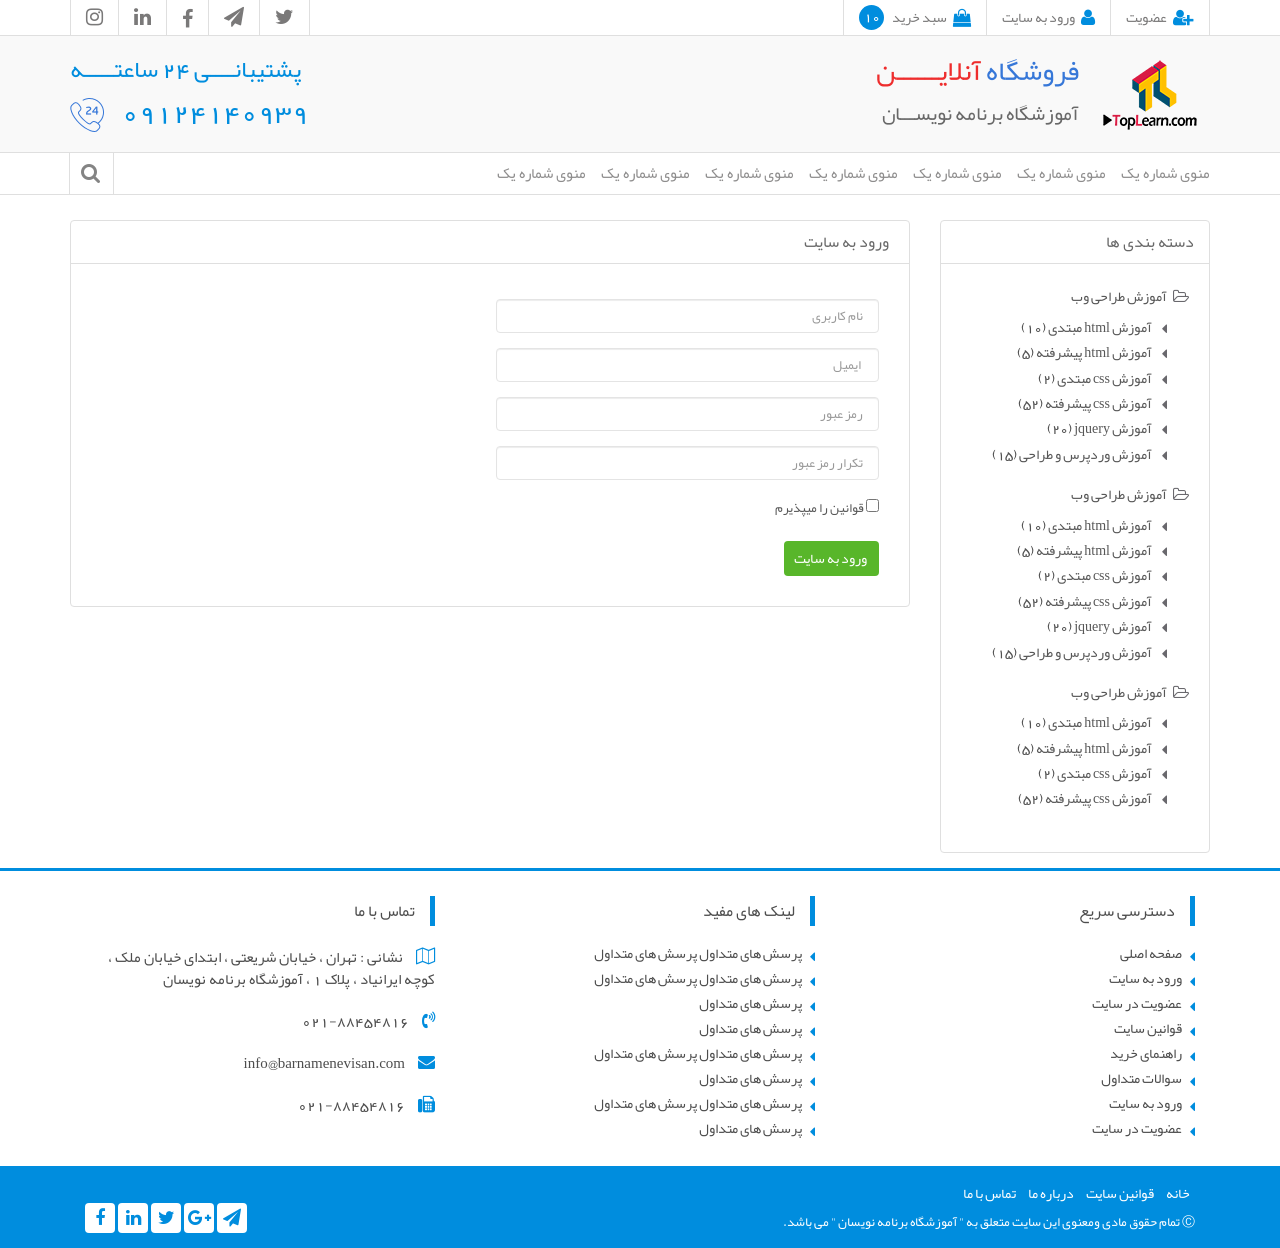
<file: Templates/register.html>
<!DOCTYPE html>
<html class="no-js" dir="rtl" lang="fa-IR">
	<head>
		<meta charset="UTF-8">
		<title> فروشگاه ساز برنامه نویسان </title>
		<base href="" >
		<meta name="googlebot" content="index,follow">
		<meta name="robots" content="noodp,noydir">
		<meta name="apple-mobile-web-app-capable" content="yes" >
		<meta http-equiv="X-UA-Compatible" content="IE=edge,chrome=1">
    	<meta name="viewport" content="width=device-width, initial-scale=1">
		<link rel="stylesheet" type="text/css" href="css/bootstrap.min.css">
		<link rel="stylesheet" type="text/css" href="css/bootstrap-rtl.min.css">
        <link rel="stylesheet" type="text/css" href="css/font-awesome.min.css">
        <link rel="stylesheet" type="text/css" href="css/carousel.css">
		<link rel="stylesheet" type="text/css" href="css/owl.carousel.css">
		<link rel="stylesheet" type="text/css" href="css/style.css">
        <script src="js/jquery-v1.11.3.js"></script>
	</head>
	<body>
		<script src="js/modernizr.js"></script>
		<div class="top-nav">
			<div class="container">
                <div class="col-md-6 col-sm-7 col-xs-7 right-nav">
                    <!-- Clientarea and Basket -->
                    <div class="clientarea">
                        <ul>
                            <li><a href=""><i class="fa fa-user-plus"></i> <label>عضویت</label> </a></li>
                            <li><a href=""><i class="fa fa-user"></i> <label>ورود به سایت</label> </a></li>
                            <li><a href=""><i class="fa fa-shopping-bag"></i> سبد خرید <span>10</span></a></li>
                        </ul>
                    </div>
                    <!-- End Clientarea and Basket -->
                </div>
				<div class="col-md-6 col-sm-5 col-xs-5 left-nav">
                    <!-- Social -->
                    <div class="socials">
                        <ul>
                            <li><a href="" class="social-icon" data-balloon=" اینستاگرام " data-balloon-pos="down"><i class="fa fa-instagram"></i></a></li>
                            <li><a href="" class="social-icon" data-balloon=" لینکداین " data-balloon-pos="down"><i class="fa fa-linkedin"></i></a></li>
                            <li><a href="" class="social-icon" data-balloon=" فیس بوک " data-balloon-pos="down"><i class="fa fa-facebook"></i></a></li>
                            <li><a href="" class="social-icon" data-balloon=" تلگرام " data-balloon-pos="down"><i class="fa fa-paper-plane"></i></a></li>
                            <li><a href="" class="social-icon" data-balloon=" توئیتر " data-balloon-pos="down"><i class="fa fa-twitter"></i></a></li>
                        </ul>
                    </div>
                    <!-- End Social -->
                </div>
                <div class="clearfix"></div>
			</div>
		</div>
        <!-- site Header -->
		<header class="header-site">
            <div class="container">
                <div class="col-md-7 col-sm-7 logo-layer">
                    <a href="" class="logo"><img src="img/logo.png"></a>
                    <h1>فروشگاه <span>آنلایــــــن</span> </h1>
                    <h2>آموزشگاه برنامه نویســـان</h2>
                </div>
                <div class="col-md-5 col-sm-5 left-header-site">
                    <h5> پشتیبانــــی 24 ساعتـــــه </h5>
                    <h3> 09124140939 <i class="icon-phone"></i></h3>
                </div>
                <div class="clearfix"></div>
            </div>         
		</header>
        <!-- End site Header -->
        <!-- Mega Menu -->
        <nav class="mega-menu">
            <div class="container">
                <span class="responsive-list"><i class="fa fa-th-list"></i></span>
                <ul>
                    <li><a href=""> منوی شماره یک </a></li>
                    <li><a href=""> منوی شماره یک </a></li>
                    <li><a href=""> منوی شماره یک </a></li>
                    <li><a href=""> منوی شماره یک </a></li>
                    <li><a href=""> منوی شماره یک </a></li>
                    <li><a href=""> منوی شماره یک </a></li>
                    <li><a href=""> منوی شماره یک </a></li>
                </ul>

                <!-- Search -->
                <div class="form-search">
                    <span><i class="fa fa-search"></i></span>
                    <form action="" method="get">
                       <input type="text" placeholder=" جستجو کنید ..." class="border-radius">   
                       <button type="submit" class="border-radius"> بگرد </button>      
                    </form>
                </div>
                <!-- End Search -->

            </div>
        </nav>
        <!-- End Mega Menu -->

        <div class="container margin-top-25">
            <aside class="col-md-3 col-sm-4 right-side-content">
                <!-- Category -->
                <section class="border-radius category-side">
                    <header><h3> دسته بندی ها </h3></header>
                        <article>
                            <ul class="category-menu">
                                <li>
                                   <h2><a href="">آموزش طراحی وب</a></h2>
                                   <ul class="child-category-menu">
                                        <li><h2><a href="">آموزش  html  مبتدی </a> <span>(10)</span></h2></li>
                                        <li><h2><a href="">آموزش  html  پیشرفته </a> <span>(5)</span></h2></li>
                                        <li><h2><a href="">آموزش  css مبتدی </a> <span>(2)</span></h2></li>
                                        <li><h2><a href="">آموزش  css پیشرفته </a> <span>(52)</span></h2></li>
                                        <li><h2><a href="">آموزش  jquery </a> <span>(20)</span></h2></li>
                                        <li><h2><a href="">آموزش  وردپرس و طراحی  </a> <span>(15)</span></h2></li>
                                   </ul>
                                </li>
                                <li>
                                   <h2><a href="">آموزش طراحی وب</a></h2>
                                   <ul class="child-category-menu">
                                        <li><h2><a href="">آموزش  html  مبتدی </a> <span>(10)</span></h2></li>
                                        <li><h2><a href="">آموزش  html  پیشرفته </a> <span>(5)</span></h2></li>
                                        <li><h2><a href="">آموزش  css مبتدی </a> <span>(2)</span></h2></li>
                                        <li><h2><a href="">آموزش  css پیشرفته </a> <span>(52)</span></h2></li>
                                        <li><h2><a href="">آموزش  jquery </a> <span>(20)</span></h2></li>
                                        <li><h2><a href="">آموزش  وردپرس و طراحی  </a> <span>(15)</span></h2></li>
                                   </ul>
                                </li>
                                <li>
                                   <h2><a href="">آموزش طراحی وب</a></h2>
                                   <ul class="child-category-menu">
                                        <li><h2><a href="">آموزش  html  مبتدی </a> <span>(10)</span></h2></li>
                                        <li><h2><a href="">آموزش  html  پیشرفته </a> <span>(5)</span></h2></li>
                                        <li><h2><a href="">آموزش  css مبتدی </a> <span>(2)</span></h2></li>
                                        <li><h2><a href="">آموزش  css پیشرفته </a> <span>(52)</span></h2></li>
                                   </ul>
                                </li>
                            </ul>
                        </article>
                </section>
                <!-- End Category -->
            </aside>
            <div class="col-md-9 col-sm-8 left-side-content internal-style">

                <section class="border-radius">
                    <header><h3> ورود به سایت </h3></header>
                    <article>
                        <div class="col-md-10 col-sm-10 col-xs-12">

                            <form method="" action="">
                                <div class="form-group">
                                    <input type="text" class="form-control" placeholder="نام کاربری ">
                                </div>
                                <div class="form-group">
                                    <input type="email" class="form-control" placeholder=" ایمیل ">
                                </div>
                                <div class="form-group">
                                    <input type="password" class="form-control" placeholder="رمز عبور">
                                </div>
                                <div class="form-group">
                                    <input type="password" class="form-control" placeholder="تکرار رمز عبور ">
                                </div>
                                <label><input type="checkbox"> قوانین را میپذیرم  </label>
                                <input type="submit" value=" ورود به سایت">
                            </form>

                        </div>
                        <div class="clearfix"></div>
                    </article>
                </section>
                
            </div>
            <div class="clearfix"></div>
        </div>

        <footer>
            <div class="top-footer">
                <div class="container">
                   <section class="col-lg-4 col-md-4 permalink-section">
                      <header><h3> دسترسی سریع </h3></header>
                      <article>
                         <ul>
                            <li><a href=""> صفحه اصلی </a></li>
                            <li><a href=""> ورود به سایت </a></li>
                            <li><a href=""> عضویت در سایت </a></li>
                            <li><a href=""> قوانین سایت </a></li>
                            <li><a href=""> راهنمای خرید </a></li>
                            <li><a href=""> سوالات متداول </a></li>
                            <li><a href=""> ورود به سایت </a></li>
                            <li><a href=""> عضویت در سایت </a></li>
                         </ul>
                      </article>
                   </section>
                   <section class="col-lg-4 col-md-4 permalink-section">
                      <header><h3> لینک های مفید </h3></header>
                      <article>
                         <ul>
                            <li><a href="">پرسش های متداول پرسش های متداول </a></li>
                            <li><a href="">پرسش های متداول پرسش های متداول </a></li>
                            <li><a href="">پرسش های متداول </a></li>
                            <li><a href="">پرسش های متداول </a></li>
                            <li><a href="">پرسش های متداول پرسش های متداول </a></li>
                            <li><a href="">پرسش های متداول </a></li>
                            <li><a href="">پرسش های متداول پرسش های متداول </a></li>
                            <li><a href="">پرسش های متداول </a></li>
                         </ul>
                      </article>
                   </section>
                   <section class="col-lg-4 col-md-4 contact-section">
                      <header><h3> تماس با ما </h3></header>
                      <article>
                         <p><i class="fa fa-map-o"></i> نشانی :  تهران ، خیابان شریعتی ، ابتدای خیابان ملک ، کوچه ایرانیاد ، پلاک 1 ، آموزشگاه برنامه نویسان</p>
                         <p><i class="fa fa-volume-control-phone"></i> 021-88454816 </p>
                         <p><i class="fa fa-envelope"></i> info@barnamenevisan.com</p>
                         <p><i class="fa fa-fax"></i> 021-88454816 </p>
                      </article>
                   </section>
                </div>
            </div>

            <div class="bottom-footer">
                <div class="container">
                   <div class="col-lg-8 col-md-8 col-sm-6">
                      <ul>
                         <li><a href=""> خانه </a></li>
                         <li><a href="">قوانین سایت </a></li>
                         <li><a href=""> درباره ما </a></li>
                         <li><a href=""> تماس با ما </a></li>
                      </ul>
                      <p>Ⓒ تمام حقوق مادی ومعنوی این سایت متعلق به " <a href=""> آموزشگاه برنامه نویسان </a> " می باشد.</p>
                   </div>
                   <div class="col-lg-4 col-md-4 col-sm-6">
                      <div class="social-layer">
                        <a href="" class="border-radius"><i class="fa fa-facebook"></i></a>
                        <a href="" class="border-radius"><i class="fa fa-linkedin"></i></a>
                        <a href="" class="border-radius"><i class="fa fa-twitter"></i></a>
                        <a href="" class="border-radius"><i class="fa fa-google-plus"></i></a>
                        <a href="" class="border-radius"><i class="fa fa-paper-plane"></i></a>
                      </div>
                      <div class="clearfix"></div>
                   </div>
                   <div class="clearfix"></div>
                </div>
            </div>
          </footer>

		<script src="js/bootstrap.min.js"></script>
        <script src="js/owl.carousel.js"></script>
		<script src="js/script.js"></script>
	</body>
</html>
</file>
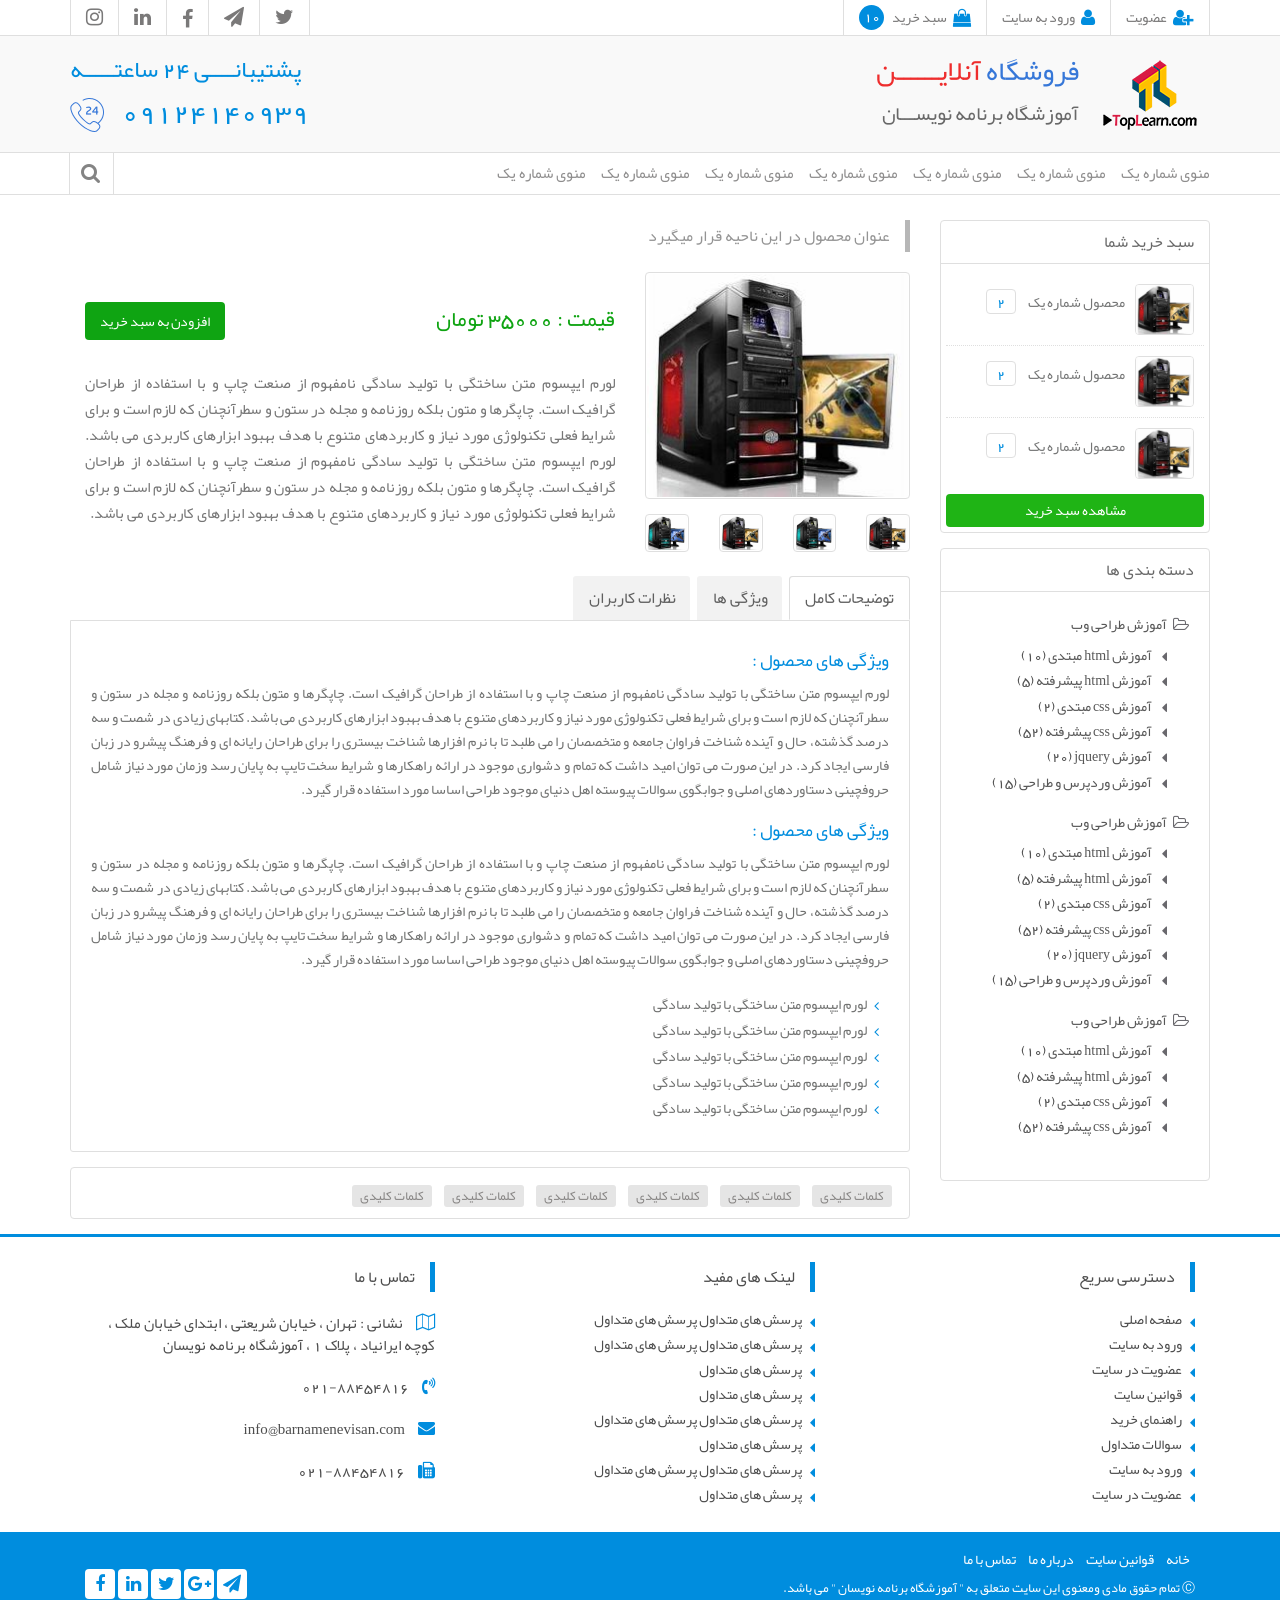
<file: Templates/single-product.html>
<!DOCTYPE html>
<html class="no-js" dir="rtl" lang="fa-IR">
	<head>
		<meta charset="UTF-8">
		<title> فروشگاه ساز برنامه نویسان </title>
		<base href="" >
		<meta name="googlebot" content="index,follow">
		<meta name="robots" content="noodp,noydir">
		<meta name="apple-mobile-web-app-capable" content="yes" >
		<meta http-equiv="X-UA-Compatible" content="IE=edge,chrome=1">
    	<meta name="viewport" content="width=device-width, initial-scale=1">
		<link rel="stylesheet" type="text/css" href="css/bootstrap.min.css">
		<link rel="stylesheet" type="text/css" href="css/bootstrap-rtl.min.css">
        <link rel="stylesheet" type="text/css" href="css/font-awesome.min.css">
        <link rel="stylesheet" type="text/css" href="css/carousel.css">
		<link rel="stylesheet" type="text/css" href="css/owl.carousel.css">
		<link rel="stylesheet" type="text/css" href="css/style.css">
        <script src="js/jquery-v1.11.3.js"></script>
	</head>
	<body>
		<script src="js/modernizr.js"></script>
		<div class="top-nav">
			<div class="container">
                <div class="col-md-6 col-sm-7 col-xs-7 right-nav">
                    <!-- Clientarea and Basket -->
                    <div class="clientarea">
                        <ul>
                            <li><a href=""><i class="fa fa-user-plus"></i> <label>عضویت</label> </a></li>
                            <li><a href=""><i class="fa fa-user"></i> <label>ورود به سایت</label> </a></li>
                            <li><a href=""><i class="fa fa-shopping-bag"></i> سبد خرید <span>10</span></a></li>
                        </ul>
                    </div>
                    <!-- End Clientarea and Basket -->
                </div>
				<div class="col-md-6 col-sm-5 col-xs-5 left-nav">
                    <!-- Social -->
                    <div class="socials">
                        <ul>
                            <li><a href="" class="social-icon" data-balloon=" اینستاگرام " data-balloon-pos="down"><i class="fa fa-instagram"></i></a></li>
                            <li><a href="" class="social-icon" data-balloon=" لینکداین " data-balloon-pos="down"><i class="fa fa-linkedin"></i></a></li>
                            <li><a href="" class="social-icon" data-balloon=" فیس بوک " data-balloon-pos="down"><i class="fa fa-facebook"></i></a></li>
                            <li><a href="" class="social-icon" data-balloon=" تلگرام " data-balloon-pos="down"><i class="fa fa-paper-plane"></i></a></li>
                            <li><a href="" class="social-icon" data-balloon=" توئیتر " data-balloon-pos="down"><i class="fa fa-twitter"></i></a></li>
                        </ul>
                    </div>
                    <!-- End Social -->
                </div>
                <div class="clearfix"></div>
			</div>
		</div>
        <!-- site Header -->
		<header class="header-site">
            <div class="container">
                <div class="col-md-7 col-sm-7 logo-layer">
                    <a href="" class="logo"><img src="img/logo.png"></a>
                    <h1>فروشگاه <span>آنلایــــــن</span> </h1>
                    <h2>آموزشگاه برنامه نویســـان</h2>
                </div>
                <div class="col-md-5 col-sm-5 left-header-site">
                    <h5> پشتیبانــــی 24 ساعتـــــه </h5>
                    <h3> 09124140939 <i class="icon-phone"></i></h3>
                </div>
                <div class="clearfix"></div>
            </div>         
		</header>
        <!-- End site Header -->
        <!-- Mega Menu -->
        <nav class="mega-menu">
            <div class="container">
                <span class="responsive-list"><i class="fa fa-th-list"></i></span>
                <ul>
                    <li><a href=""> منوی شماره یک </a></li>
                    <li><a href=""> منوی شماره یک </a></li>
                    <li><a href=""> منوی شماره یک </a></li>
                    <li><a href=""> منوی شماره یک </a></li>
                    <li><a href=""> منوی شماره یک </a></li>
                    <li><a href=""> منوی شماره یک </a></li>
                    <li><a href=""> منوی شماره یک </a></li>
                </ul>

                <!-- Search -->
                <div class="form-search">
                    <span><i class="fa fa-search"></i></span>
                    <form action="" method="get">
                       <input type="text" placeholder=" جستجو کنید ..." class="border-radius">   
                       <button type="submit" class="border-radius"> بگرد </button>      
                    </form>
                </div>
                <!-- End Search -->

            </div>
        </nav>
        <!-- End Mega Menu -->

        <div class="container margin-top-25">
            <aside class="col-md-3 col-sm-4 right-side-content">
                <!-- Basket -->
                <section class="border-radius basket-side">
                    <header><h3> سبد خرید شما  </h3></header>
                    <article>
                        <ul>
                            <li>
                                <img class="border-radius" src="img/1.jpg">
                                <div class="left-basket">
                                  <a href="">محصول شماره یک <span class="border-radius"> 2 </span></a>
                                </div>
                            </li>
                            <li>
                                <img class="border-radius" src="img/1.jpg">
                                <div class="left-basket">
                                  <a href="">محصول شماره یک <span class="border-radius"> 2 </span></a>
                                </div>
                            </li>
                            <li>
                                <img class="border-radius" src="img/1.jpg">
                                <div class="left-basket">
                                  <a href="">محصول شماره یک <span class="border-radius"> 2 </span></a>
                                </div>
                            </li>
                        </ul>
                        <a href="" class="show-basket-button border-radius">مشاهده سبد خرید</a>
                    </article>
                </section>
                <!-- End Basket -->
                <!-- Category -->
                <section class="border-radius category-side">
                    <header><h3> دسته بندی ها </h3></header>
                        <article>
                            <ul class="category-menu">
                                <li>
                                   <h2><a href="">آموزش طراحی وب</a></h2>
                                   <ul class="child-category-menu">
                                        <li><h2><a href="">آموزش  html  مبتدی </a> <span>(10)</span></h2></li>
                                        <li><h2><a href="">آموزش  html  پیشرفته </a> <span>(5)</span></h2></li>
                                        <li><h2><a href="">آموزش  css مبتدی </a> <span>(2)</span></h2></li>
                                        <li><h2><a href="">آموزش  css پیشرفته </a> <span>(52)</span></h2></li>
                                        <li><h2><a href="">آموزش  jquery </a> <span>(20)</span></h2></li>
                                        <li><h2><a href="">آموزش  وردپرس و طراحی  </a> <span>(15)</span></h2></li>
                                   </ul>
                                </li>
                                <li>
                                   <h2><a href="">آموزش طراحی وب</a></h2>
                                   <ul class="child-category-menu">
                                        <li><h2><a href="">آموزش  html  مبتدی </a> <span>(10)</span></h2></li>
                                        <li><h2><a href="">آموزش  html  پیشرفته </a> <span>(5)</span></h2></li>
                                        <li><h2><a href="">آموزش  css مبتدی </a> <span>(2)</span></h2></li>
                                        <li><h2><a href="">آموزش  css پیشرفته </a> <span>(52)</span></h2></li>
                                        <li><h2><a href="">آموزش  jquery </a> <span>(20)</span></h2></li>
                                        <li><h2><a href="">آموزش  وردپرس و طراحی  </a> <span>(15)</span></h2></li>
                                   </ul>
                                </li>
                                <li>
                                   <h2><a href="">آموزش طراحی وب</a></h2>
                                   <ul class="child-category-menu">
                                        <li><h2><a href="">آموزش  html  مبتدی </a> <span>(10)</span></h2></li>
                                        <li><h2><a href="">آموزش  html  پیشرفته </a> <span>(5)</span></h2></li>
                                        <li><h2><a href="">آموزش  css مبتدی </a> <span>(2)</span></h2></li>
                                        <li><h2><a href="">آموزش  css پیشرفته </a> <span>(52)</span></h2></li>
                                   </ul>
                                </li>
                            </ul>
                        </article>
                </section>
                <!-- End Category -->
            </aside>
            <div class="col-md-9 col-sm-8 left-side-content">
                <section class="single-page">
                    <header><h3> عنوان محصول در این ناحیه قرار میگیرد  </h3> </header>
                    <article>
                        <!-- Detail -->
                        <div class="col-md-8 col-sm-12 col-xs-12 pull-left detail-product">
                            <div>
                                <span> قیمت : 35000 تومان </span>
                                <a href="" class="add-to-card-link border-radius"> افزودن به سبد خرید </a>
                            </div>  
                            <p>
                                لورم ایپسوم متن ساختگی با تولید سادگی نامفهوم از صنعت چاپ و با استفاده از طراحان گرافیک است. چاپگرها و متون بلکه روزنامه و مجله در ستون و سطرآنچنان که لازم است و برای شرایط فعلی تکنولوژی مورد نیاز و کاربردهای متنوع با هدف بهبود ابزارهای کاربردی می باشد. 
                                لورم ایپسوم متن ساختگی با تولید سادگی نامفهوم از صنعت چاپ و با استفاده از طراحان گرافیک است. چاپگرها و متون بلکه روزنامه و مجله در ستون و سطرآنچنان که لازم است و برای شرایط فعلی تکنولوژی مورد نیاز و کاربردهای متنوع با هدف بهبود ابزارهای کاربردی می باشد. 
                            </p>
                        </div>
                        <!-- End Detail -->
                        <!-- Gallery -->
                        <div class="col-md-4 col-sm-12 col-xs-12 pull-right product-gallery">
                            <div class="large-image border-radius">
                                <img class="border-radius" src="img/1.jpg">
                            </div>
                            <div class="thumbnails-image">
                                <div class="row">
                                    <div class="col-md-3 col-sm-3 col-xs-4 border-radius"><img class="border-radius" src="img/1.jpg"></div>
                                    <div class="col-md-3 col-sm-3 col-xs-4 border-radius"><img class="border-radius" src="img/2.jpg"></div>
                                    <div class="col-md-3 col-sm-3 col-xs-4 border-radius"><img class="border-radius" src="img/1.jpg"></div>
                                    <div class="col-md-3 col-sm-3 col-xs-4 border-radius"><img class="border-radius" src="img/2.jpg"></div>
                                    <div class="clearfix"></div>
                                </div>
                            </div>
                        </div>
                        <!-- End Gallery -->
                        <div class="clearfix"></div>
                    </article>
                </section>


                <div class="tabs-product margin-top-25">
                    <ul class="nav nav-tabs">
                        <li class="active"><a data-toggle="tab" href="#main-content"> توضیحات کامل </a></li>
                        <li><a data-toggle="tab" href="#properties"> ویژگی ها </a></li>
                        <li><a data-toggle="tab" href="#comments"> نظرات کاربران </a></li>
                    </ul>

                    <div class="tab-content ">

                        <!-- description -->
                        <div id="main-content" class="tab-pane fade in active">
                            <h3> ویژگی های محصول : </h3>
                            <p>
                                لورم ایپسوم متن ساختگی با تولید سادگی نامفهوم از صنعت چاپ و با استفاده از طراحان گرافیک است. چاپگرها و متون بلکه روزنامه و مجله در ستون و سطرآنچنان که لازم است و برای شرایط فعلی تکنولوژی مورد نیاز و کاربردهای متنوع با هدف بهبود ابزارهای کاربردی می باشد. کتابهای زیادی در شصت و سه درصد گذشته، حال و آینده شناخت فراوان جامعه و متخصصان را می طلبد تا با نرم افزارها شناخت بیستری را برای طراحان رایانه ای و فرهنگ پیشرو در زبان فارسی ایجاد کرد. در این صورت می توان امید داشت که تمام و دشواری موجود در ارائه راهکارها و شرایط سخت تایپ به پایان رسد وزمان مورد نیاز شامل حروفچینی دستاوردهای اصلی و جوابگوی سوالات پیوسته اهل دنیای موجود طراحی اساسا مورد استفاده قرار گیرد.
                            </p>
                            <h3> ویژگی های محصول : </h3>
                            <p>
                                لورم ایپسوم متن ساختگی با تولید سادگی نامفهوم از صنعت چاپ و با استفاده از طراحان گرافیک است. چاپگرها و متون بلکه روزنامه و مجله در ستون و سطرآنچنان که لازم است و برای شرایط فعلی تکنولوژی مورد نیاز و کاربردهای متنوع با هدف بهبود ابزارهای کاربردی می باشد. کتابهای زیادی در شصت و سه درصد گذشته، حال و آینده شناخت فراوان جامعه و متخصصان را می طلبد تا با نرم افزارها شناخت بیستری را برای طراحان رایانه ای و فرهنگ پیشرو در زبان فارسی ایجاد کرد. در این صورت می توان امید داشت که تمام و دشواری موجود در ارائه راهکارها و شرایط سخت تایپ به پایان رسد وزمان مورد نیاز شامل حروفچینی دستاوردهای اصلی و جوابگوی سوالات پیوسته اهل دنیای موجود طراحی اساسا مورد استفاده قرار گیرد.
                            </p>
                            <ul>
                                <li> لورم ایپسوم متن ساختگی با تولید سادگی </li>
                                <li> لورم ایپسوم متن ساختگی با تولید سادگی </li>
                                <li> لورم ایپسوم متن ساختگی با تولید سادگی </li>
                                <li> لورم ایپسوم متن ساختگی با تولید سادگی </li>
                                <li> لورم ایپسوم متن ساختگی با تولید سادگی </li>
                            </ul>
                        </div>
                        <!-- End description -->

                        <!-- Chart -->
                        <div id="properties" class="tab-pane fade">
                            <h3> ویژگی های محصول : </h3>

                            <ul>
                                <li> لورم ایپسوم متن ساختگی با تولید سادگی </li>
                                <li> لورم ایپسوم متن ساختگی با تولید سادگی </li>
                                <li> لورم ایپسوم متن ساختگی با تولید سادگی </li>
                                <li> لورم ایپسوم متن ساختگی با تولید سادگی </li>
                                <li> لورم ایپسوم متن ساختگی با تولید سادگی </li>
                            </ul>
                        </div>
                        <!-- End Chart -->

                        <!-- Comment -->
                        <div id="comments" class="tab-pane fade">
                            <div class="comment-layer">
                                  <form action="" method="post">
                                     <div class="col-md-5">
                                        <div class="form-group">
                                           <input class="form-control" placeholder="نام و نام خانوادگی" type="text">
                                        </div>
                                        <div class="form-group">
                                           <input class="form-control" placeholder="ایمیل" type="text">
                                        </div>
                                        <div class="form-group">
                                           <input class="form-control" placeholder="وب سایت" type="text">
                                        </div>                           
                                     </div>
                                     <div class="col-md-7">
                                        <textarea class="form-control" placeholder="متن دیدگاه"></textarea>
                                        <input class="btn btn-primary" value="ثبت دیدگاه ارزشمند شما" type="submit">
                                     </div>
                                     <div class="clearfix"></div>
                                  </form>
                                  <ul class="comment-list">
                                     <li>
                                        <a href="" class="reply-button">پاسخ</a>
                                        
                                        <img src="img/avatar.jpg" width="65">
                                        <div>
                                            <h5>ارسال شده از : میترا رحیمی در تاریخ : 15/5/95 </h5>
                                            <p>
                                              لورم ایپسوم متن ساختگی با تولید سادگی نامفهوم از صنعت چاپ و با استفاده از طراحان گرافیک است. چاپگرها و متون بلکه روزنامه و مجله در ستون و سطرآنچنان که لازم است و برای شرایط فعلی تکنولوژی مورد نیاز و کاربردهای متنوع با هدف بهبود ابزارهای کاربردی می باشد. کتابهای زیادی در شصت و سه درصد گذشته، حال و آینده شناخت فراوان جامعه و متخصصان را می طلبد تا با نرم افزارها شناخت بیستری را برای طراحان رایانه ای و فرهنگ پیشرو در زبان فارسی ایجاد کرد.
                                            </p>
                                        </div>
                                        <div class="clearfix"></div>
                                        <ul>
                                           <li>
                                                <a href="" class="reply-button">پاسخ</a>
                                                
                                                <img src="img/avatar.jpg" width="65">
                                                <div>
                                                    <h5>ارسال شده از : میترا رحیمی در تاریخ : 15/5/95 </h5>
                                                    <p>
                                                    لورم ایپسوم متن ساختگی با تولید سادگی نامفهوم از صنعت چاپ و با استفاده از طراحان گرافیک است. چاپگرها و متون بلکه روزنامه و مجله در ستون و سطرآنچنان که لازم است و برای شرایط فعلی تکنولوژی مورد نیاز و کاربردهای متنوع با هدف بهبود ابزارهای کاربردی می باشد. کتابهای زیادی در شصت و سه درصد گذشته، حال و آینده شناخت فراوان جامعه و متخصصان را می طلبد تا با نرم افزارها شناخت بیستری را برای طراحان رایانه ای و فرهنگ پیشرو در زبان فارسی ایجاد کرد.
                                                    </p>
                                              </div>
                                              <div class="clearfix"></div>
                                           </li>
                                           <li>
                                              <a href="" class="reply-button">پاسخ</a>
                                              <img src="img/avatar.jpg" width="65">
                                              <div>
                                                 <h5>ارسال شده از : میترا رحیمی در تاریخ : 15/5/95 </h5>
                                                 <p>
                                                    لورم ایپسوم متن ساختگی با تولید سادگی نامفهوم از صنعت چاپ و با استفاده از طراحان گرافیک است. چاپگرها و متون بلکه روزنامه و مجله در ستون و سطرآنچنان که لازم است و برای شرایط فعلی تکنولوژی مورد نیاز و کاربردهای متنوع با هدف بهبود ابزارهای کاربردی می باشد. کتابهای زیادی در شصت و سه درصد گذشته، حال و آینده شناخت فراوان جامعه و متخصصان را می طلبد تا با نرم افزارها شناخت بیستری را برای طراحان رایانه ای و فرهنگ پیشرو در زبان فارسی ایجاد کرد.
                                                 </p>
                                              </div>
                                              <div class="clearfix"></div>
                                           </li>
                                           <li>
                                              <a href="" class="reply-button">پاسخ</a>
                                              <img src="img/avatar.jpg" width="65">
                                              <div>
                                                 <h5>ارسال شده از : میترا رحیمی در تاریخ : 15/5/95 </h5>
                                                 <p>
                                                    لورم ایپسوم متن ساختگی با تولید سادگی نامفهوم از صنعت چاپ و با استفاده از طراحان گرافیک است. چاپگرها و متون بلکه روزنامه و مجله در ستون و سطرآنچنان که لازم است و برای شرایط فعلی تکنولوژی مورد نیاز و کاربردهای متنوع با هدف بهبود ابزارهای کاربردی می باشد. کتابهای زیادی در شصت و سه درصد گذشته، حال و آینده شناخت فراوان جامعه و متخصصان را می طلبد تا با نرم افزارها شناخت بیستری را برای طراحان رایانه ای و فرهنگ پیشرو در زبان فارسی ایجاد کرد.
                                                 </p>
                                              </div>
                                              <div class="clearfix"></div>
                                           </li>
                                        </ul>

                                     </li>
                                     <li>
                                        <a href="" class="reply-button">پاسخ</a>
                                        <img src="img/avatar.jpg" width="65">
                                        <div>
                                           <h5>ارسال شده از : میترا رحیمی در تاریخ : 15/5/95 </h5>
                                           <p>
                                              لورم ایپسوم متن ساختگی با تولید سادگی نامفهوم از صنعت چاپ و با استفاده از طراحان گرافیک است. چاپگرها و متون بلکه روزنامه و مجله در ستون و سطرآنچنان که لازم است و برای شرایط فعلی تکنولوژی مورد نیاز و کاربردهای متنوع با هدف بهبود ابزارهای کاربردی می باشد. کتابهای زیادی در شصت و سه درصد گذشته، حال و آینده شناخت فراوان جامعه و متخصصان را می طلبد تا با نرم افزارها شناخت بیستری را برای طراحان رایانه ای و فرهنگ پیشرو در زبان فارسی ایجاد کرد.
                                           </p>
                                        </div>
                                        <div class="clearfix"></div>
                                     </li>
                                     <li>
                                        <a href="" class="reply-button">پاسخ</a>
                                        <img src="img/avatar.jpg" width="65">
                                        <div>
                                           <h5>ارسال شده از : میترا رحیمی در تاریخ : 15/5/95 </h5>
                                           <p>
                                              لورم ایپسوم متن ساختگی با تولید سادگی نامفهوم از صنعت چاپ و با استفاده از طراحان گرافیک است. چاپگرها و متون بلکه روزنامه و مجله در ستون و سطرآنچنان که لازم است و برای شرایط فعلی تکنولوژی مورد نیاز و کاربردهای متنوع با هدف بهبود ابزارهای کاربردی می باشد. کتابهای زیادی در شصت و سه درصد گذشته، حال و آینده شناخت فراوان جامعه و متخصصان را می طلبد تا با نرم افزارها شناخت بیستری را برای طراحان رایانه ای و فرهنگ پیشرو در زبان فارسی ایجاد کرد.
                                           </p>
                                        </div>
                                        <div class="clearfix"></div>
                                     </li>
                                  </ul>
                               </div>

                        </div>
                        <!-- End Comment -->

                        

                    </div>
                </div>

                <section class="border-radius tags-layer">
                    <a href="">کلمات کلیدی</a>
                    <a href="">کلمات کلیدی</a>
                    <a href="">کلمات کلیدی</a>
                    <a href="">کلمات کلیدی</a>
                    <a href="">کلمات کلیدی</a>
                    <a href="">کلمات کلیدی</a>
                </section>


            </div>
            <div class="clearfix"></div>

        </div>

        <footer>
            <div class="top-footer">
                <div class="container">
                   <section class="col-lg-4 col-md-4 permalink-section">
                      <header><h3> دسترسی سریع </h3></header>
                      <article>
                         <ul>
                            <li><a href=""> صفحه اصلی </a></li>
                            <li><a href=""> ورود به سایت </a></li>
                            <li><a href=""> عضویت در سایت </a></li>
                            <li><a href=""> قوانین سایت </a></li>
                            <li><a href=""> راهنمای خرید </a></li>
                            <li><a href=""> سوالات متداول </a></li>
                            <li><a href=""> ورود به سایت </a></li>
                            <li><a href=""> عضویت در سایت </a></li>
                         </ul>
                      </article>
                   </section>
                   <section class="col-lg-4 col-md-4 permalink-section">
                      <header><h3> لینک های مفید </h3></header>
                      <article>
                         <ul>
                            <li><a href="">پرسش های متداول پرسش های متداول </a></li>
                            <li><a href="">پرسش های متداول پرسش های متداول </a></li>
                            <li><a href="">پرسش های متداول </a></li>
                            <li><a href="">پرسش های متداول </a></li>
                            <li><a href="">پرسش های متداول پرسش های متداول </a></li>
                            <li><a href="">پرسش های متداول </a></li>
                            <li><a href="">پرسش های متداول پرسش های متداول </a></li>
                            <li><a href="">پرسش های متداول </a></li>
                         </ul>
                      </article>
                   </section>
                   <section class="col-lg-4 col-md-4 contact-section">
                      <header><h3> تماس با ما </h3></header>
                      <article>
                         <p><i class="fa fa-map-o"></i> نشانی :  تهران ، خیابان شریعتی ، ابتدای خیابان ملک ، کوچه ایرانیاد ، پلاک 1 ، آموزشگاه برنامه نویسان</p>
                         <p><i class="fa fa-volume-control-phone"></i> 021-88454816 </p>
                         <p><i class="fa fa-envelope"></i> info@barnamenevisan.com</p>
                         <p><i class="fa fa-fax"></i> 021-88454816 </p>
                      </article>
                   </section>
                </div>
            </div>

            <div class="bottom-footer">
                <div class="container">
                   <div class="col-lg-8 col-md-8 col-sm-6">
                      <ul>
                         <li><a href=""> خانه </a></li>
                         <li><a href="">قوانین سایت </a></li>
                         <li><a href=""> درباره ما </a></li>
                         <li><a href=""> تماس با ما </a></li>
                      </ul>
                      <p>Ⓒ تمام حقوق مادی ومعنوی این سایت متعلق به " <a href=""> آموزشگاه برنامه نویسان </a> " می باشد.</p>
                   </div>
                   <div class="col-lg-4 col-md-4 col-sm-6">
                      <div class="social-layer">
                        <a href="" class="border-radius"><i class="fa fa-facebook"></i></a>
                        <a href="" class="border-radius"><i class="fa fa-linkedin"></i></a>
                        <a href="" class="border-radius"><i class="fa fa-twitter"></i></a>
                        <a href="" class="border-radius"><i class="fa fa-google-plus"></i></a>
                        <a href="" class="border-radius"><i class="fa fa-paper-plane"></i></a>
                      </div>
                      <div class="clearfix"></div>
                   </div>
                   <div class="clearfix"></div>
                </div>
            </div>
          </footer>

		<script src="js/bootstrap.min.js"></script>
        <script src="js/owl.carousel.js"></script>
		<script src="js/script.js"></script>
	</body>
</html>
</file>
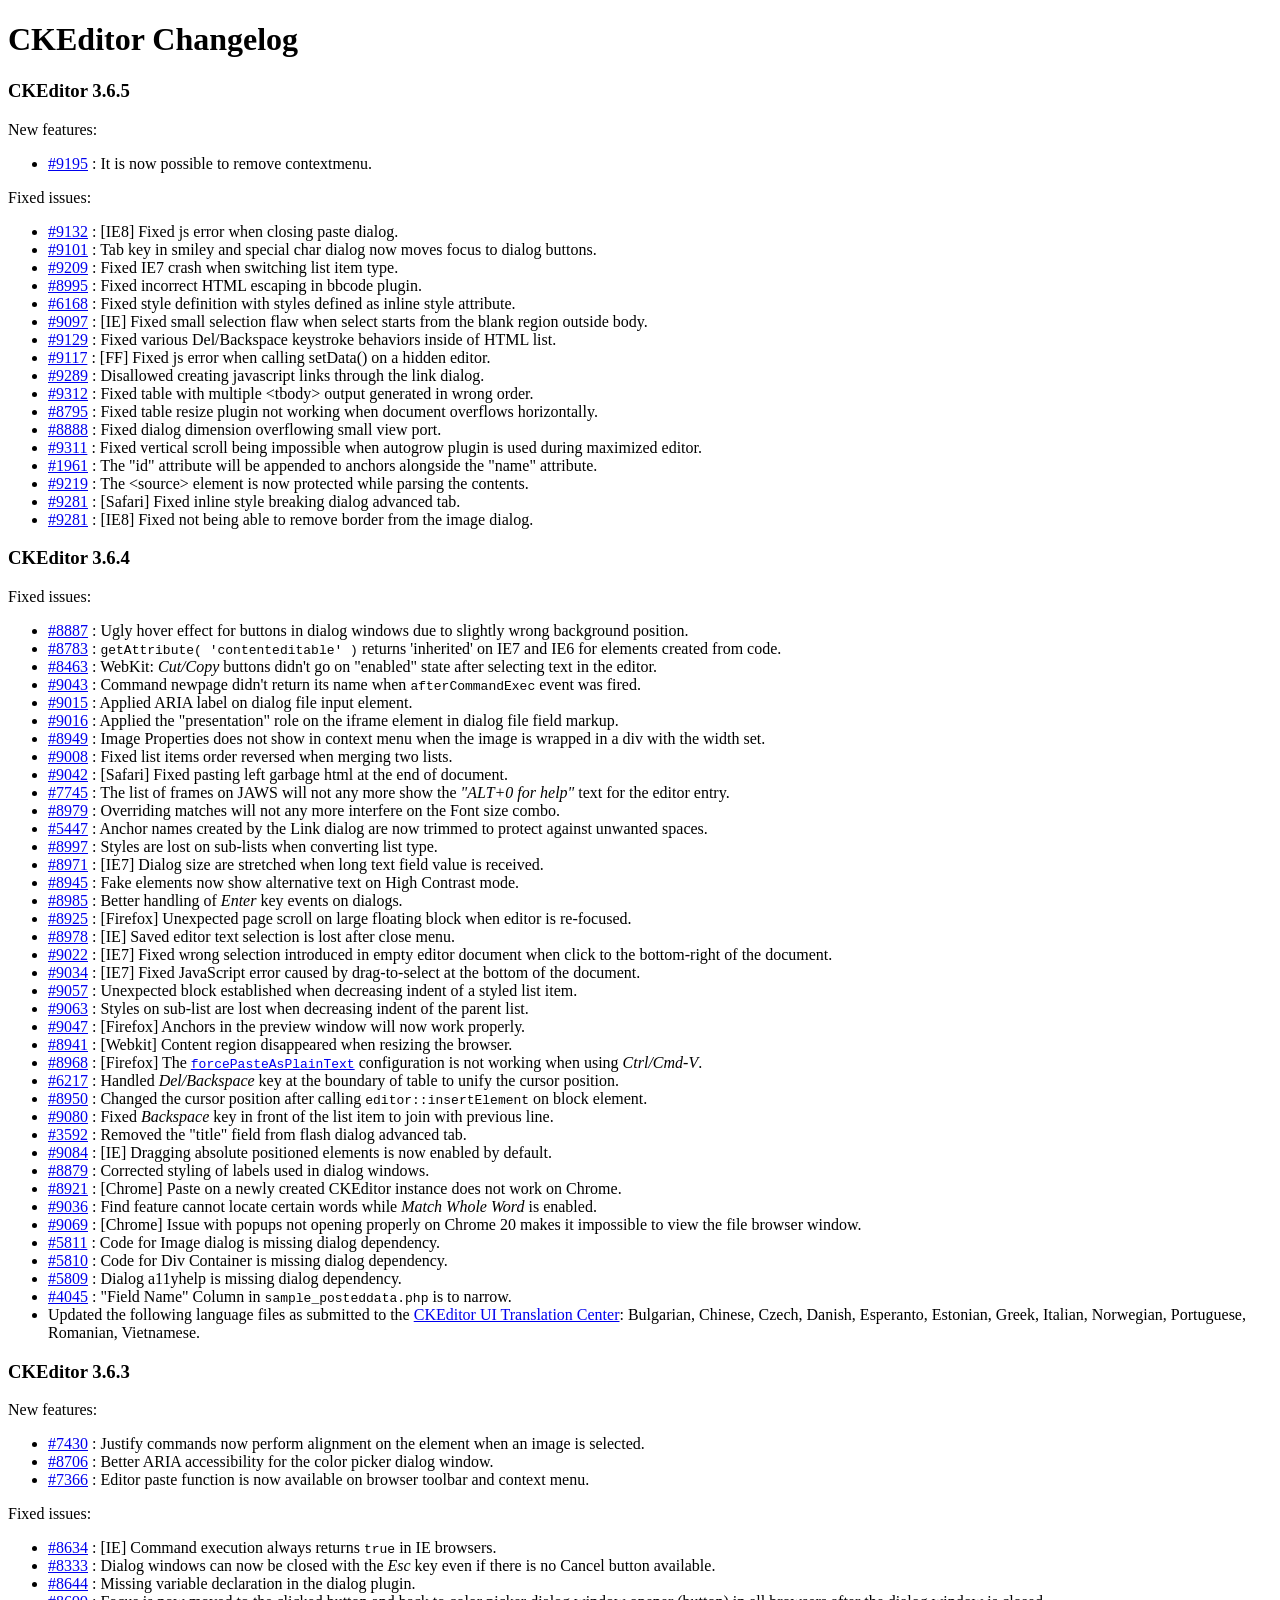
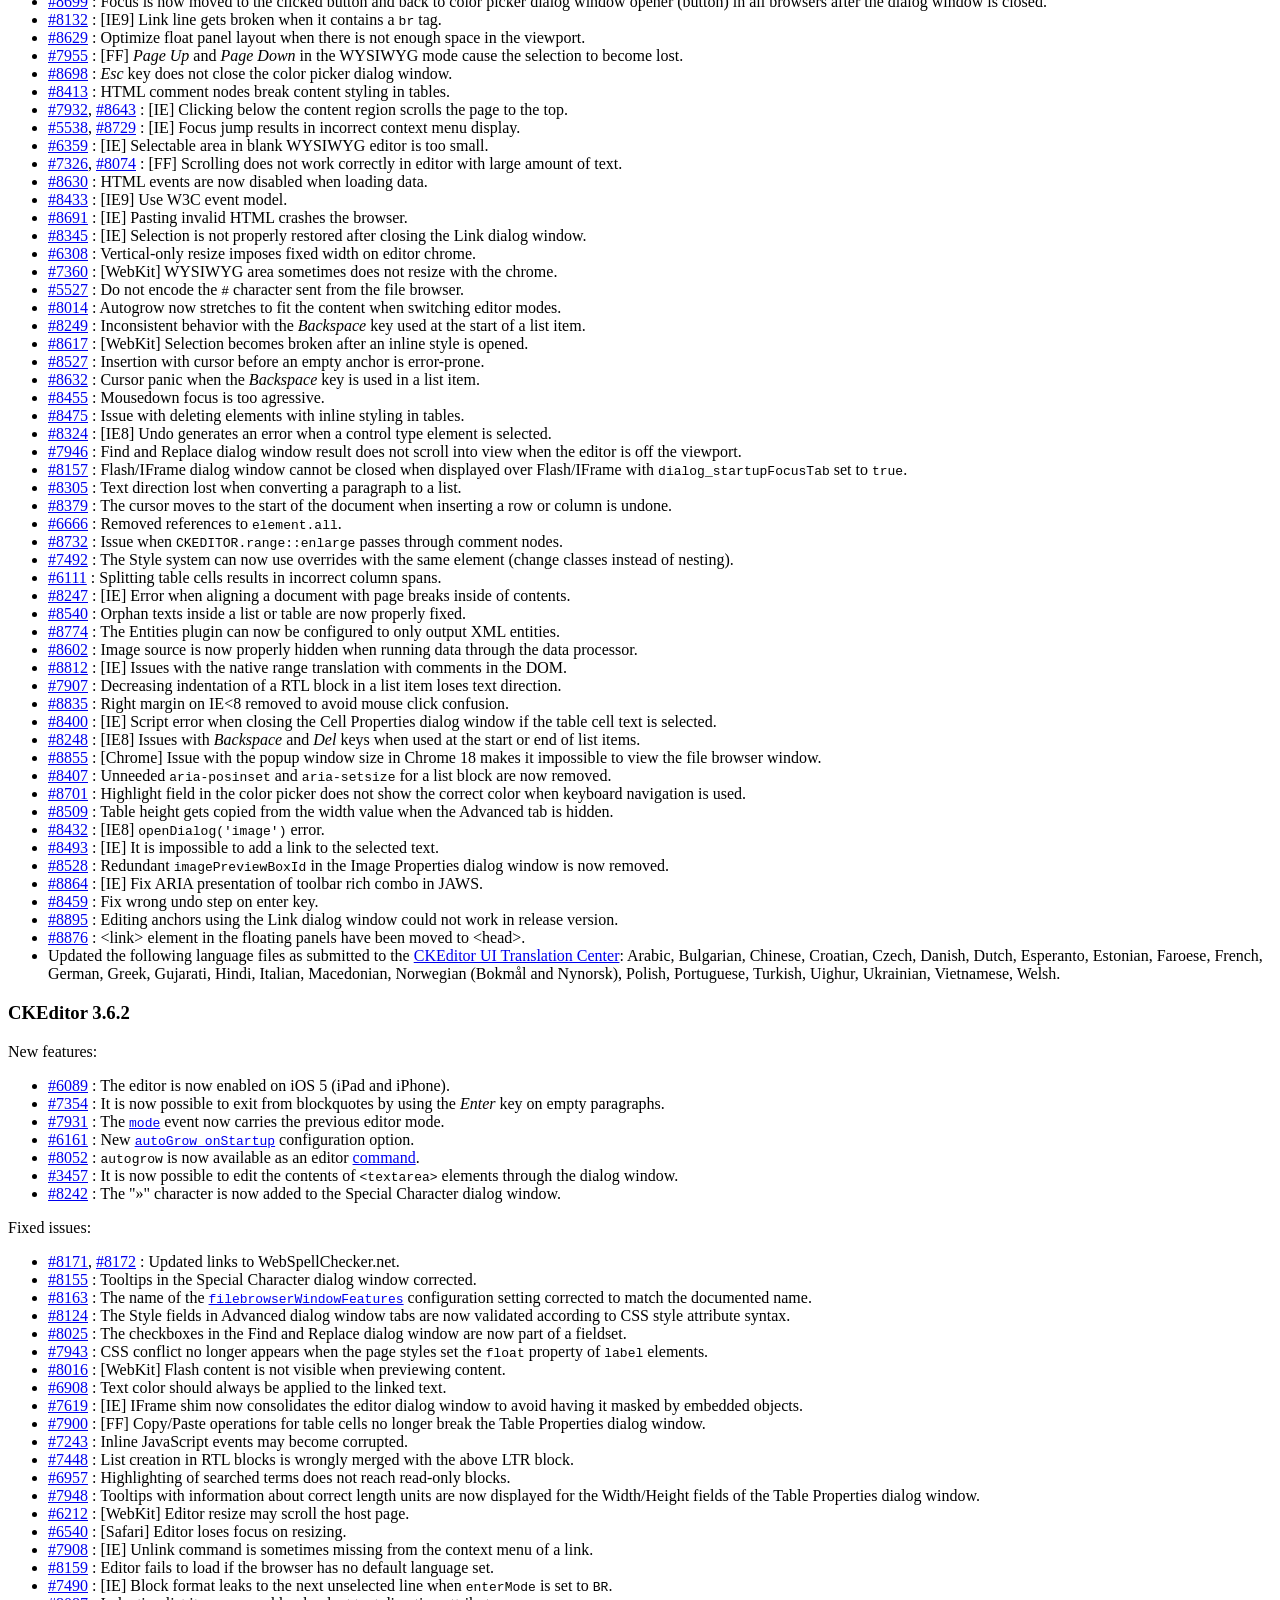
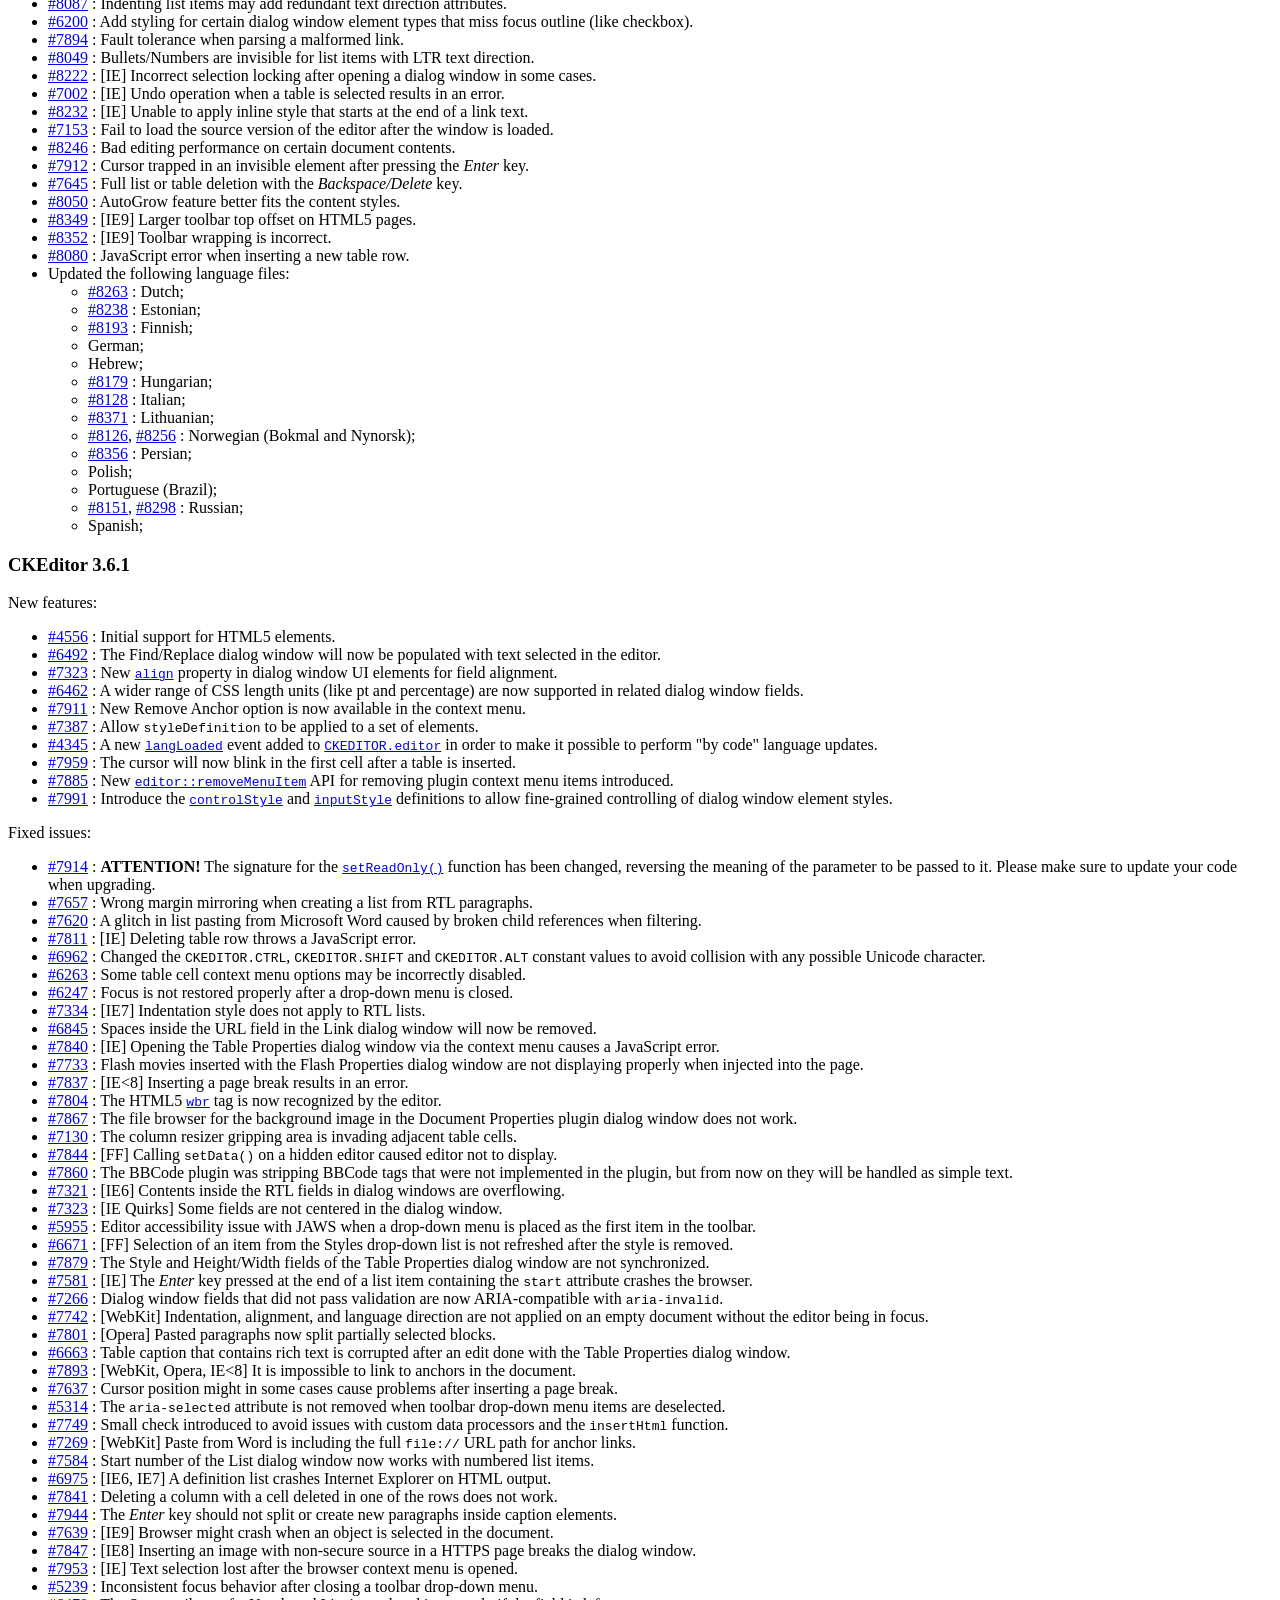
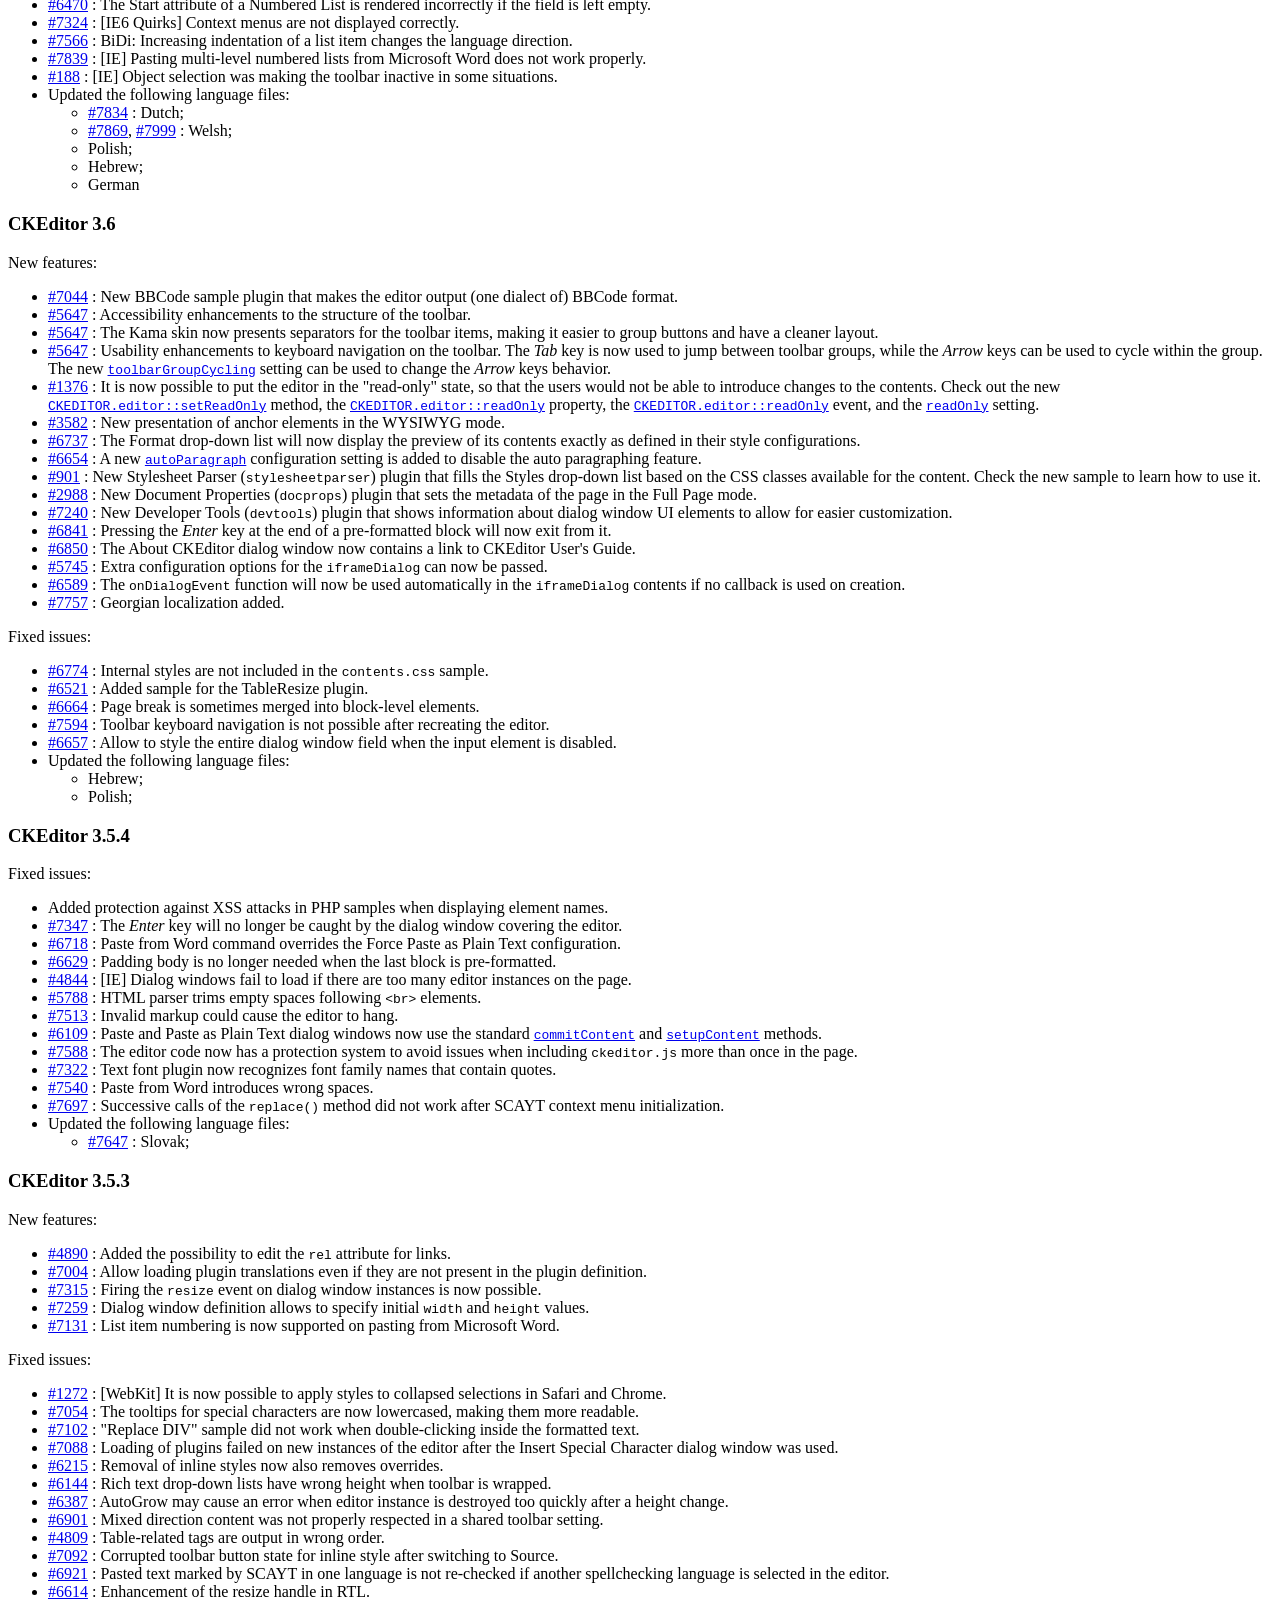
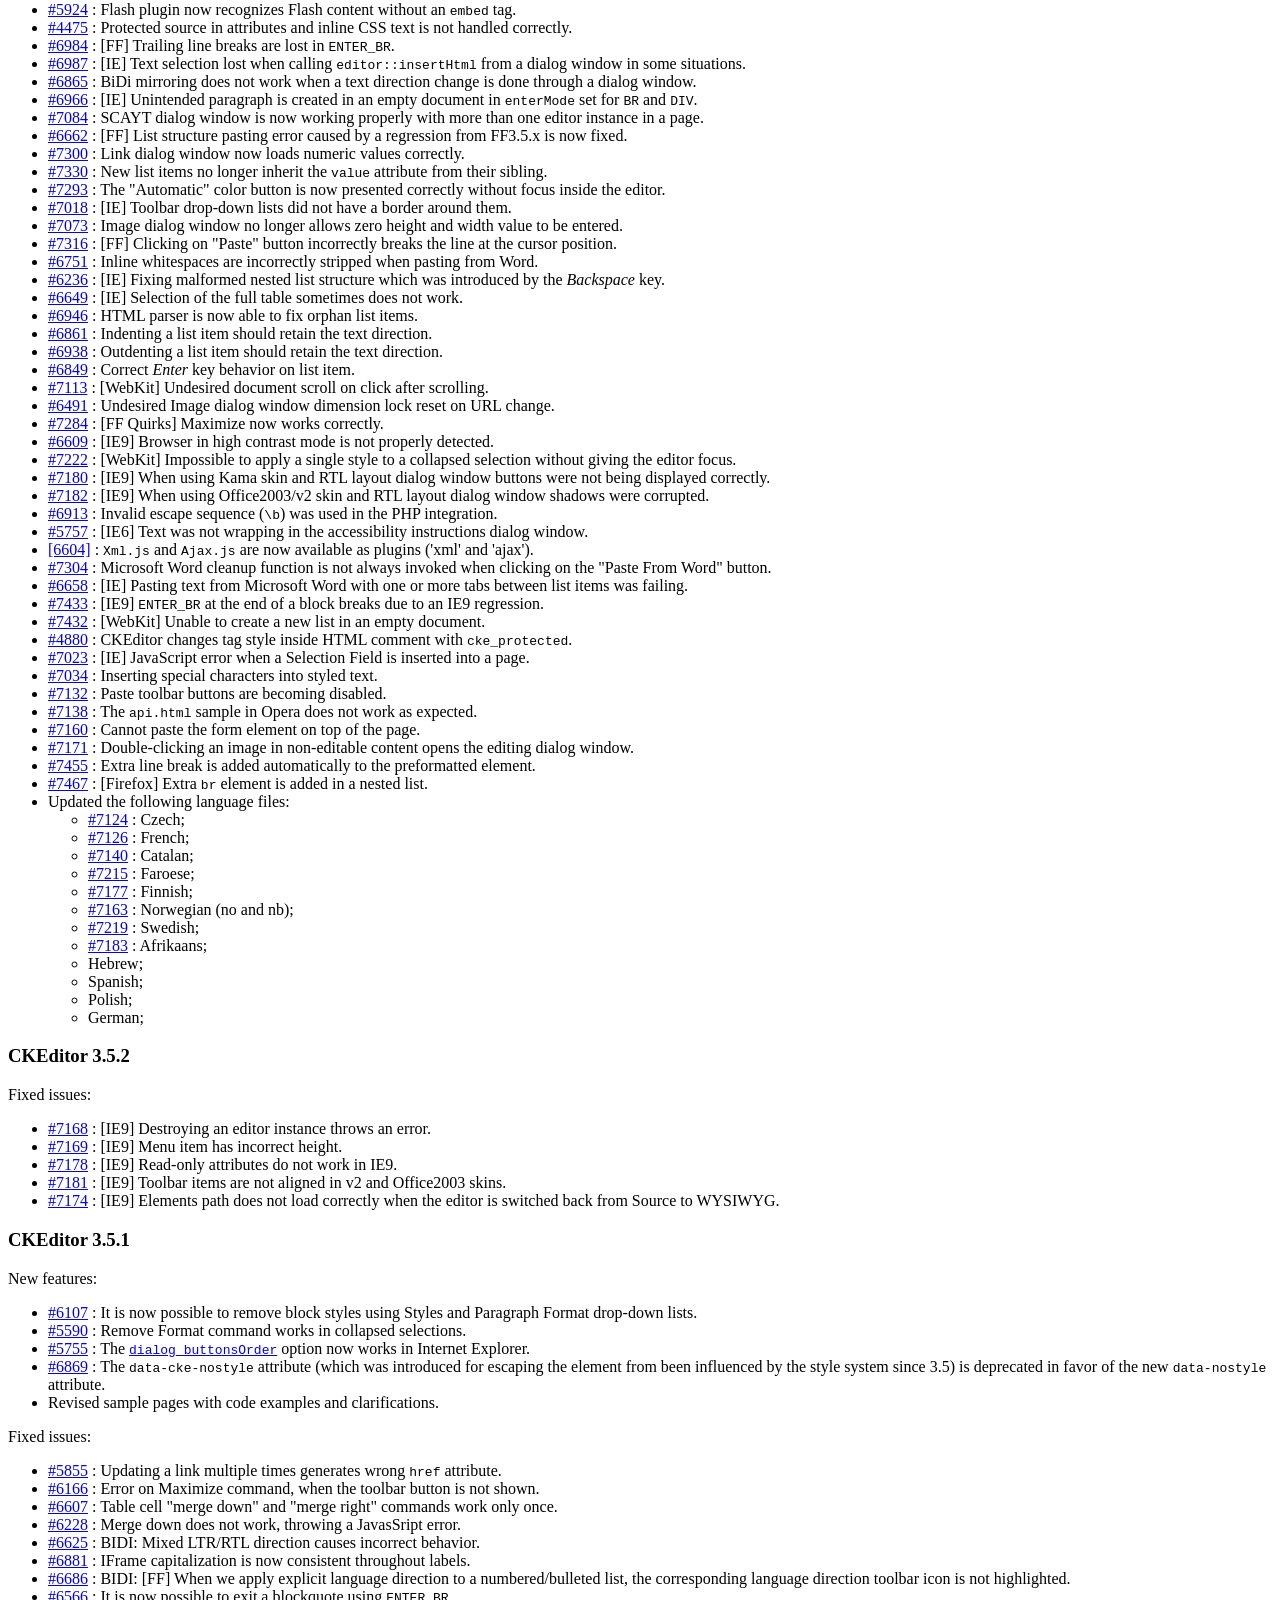
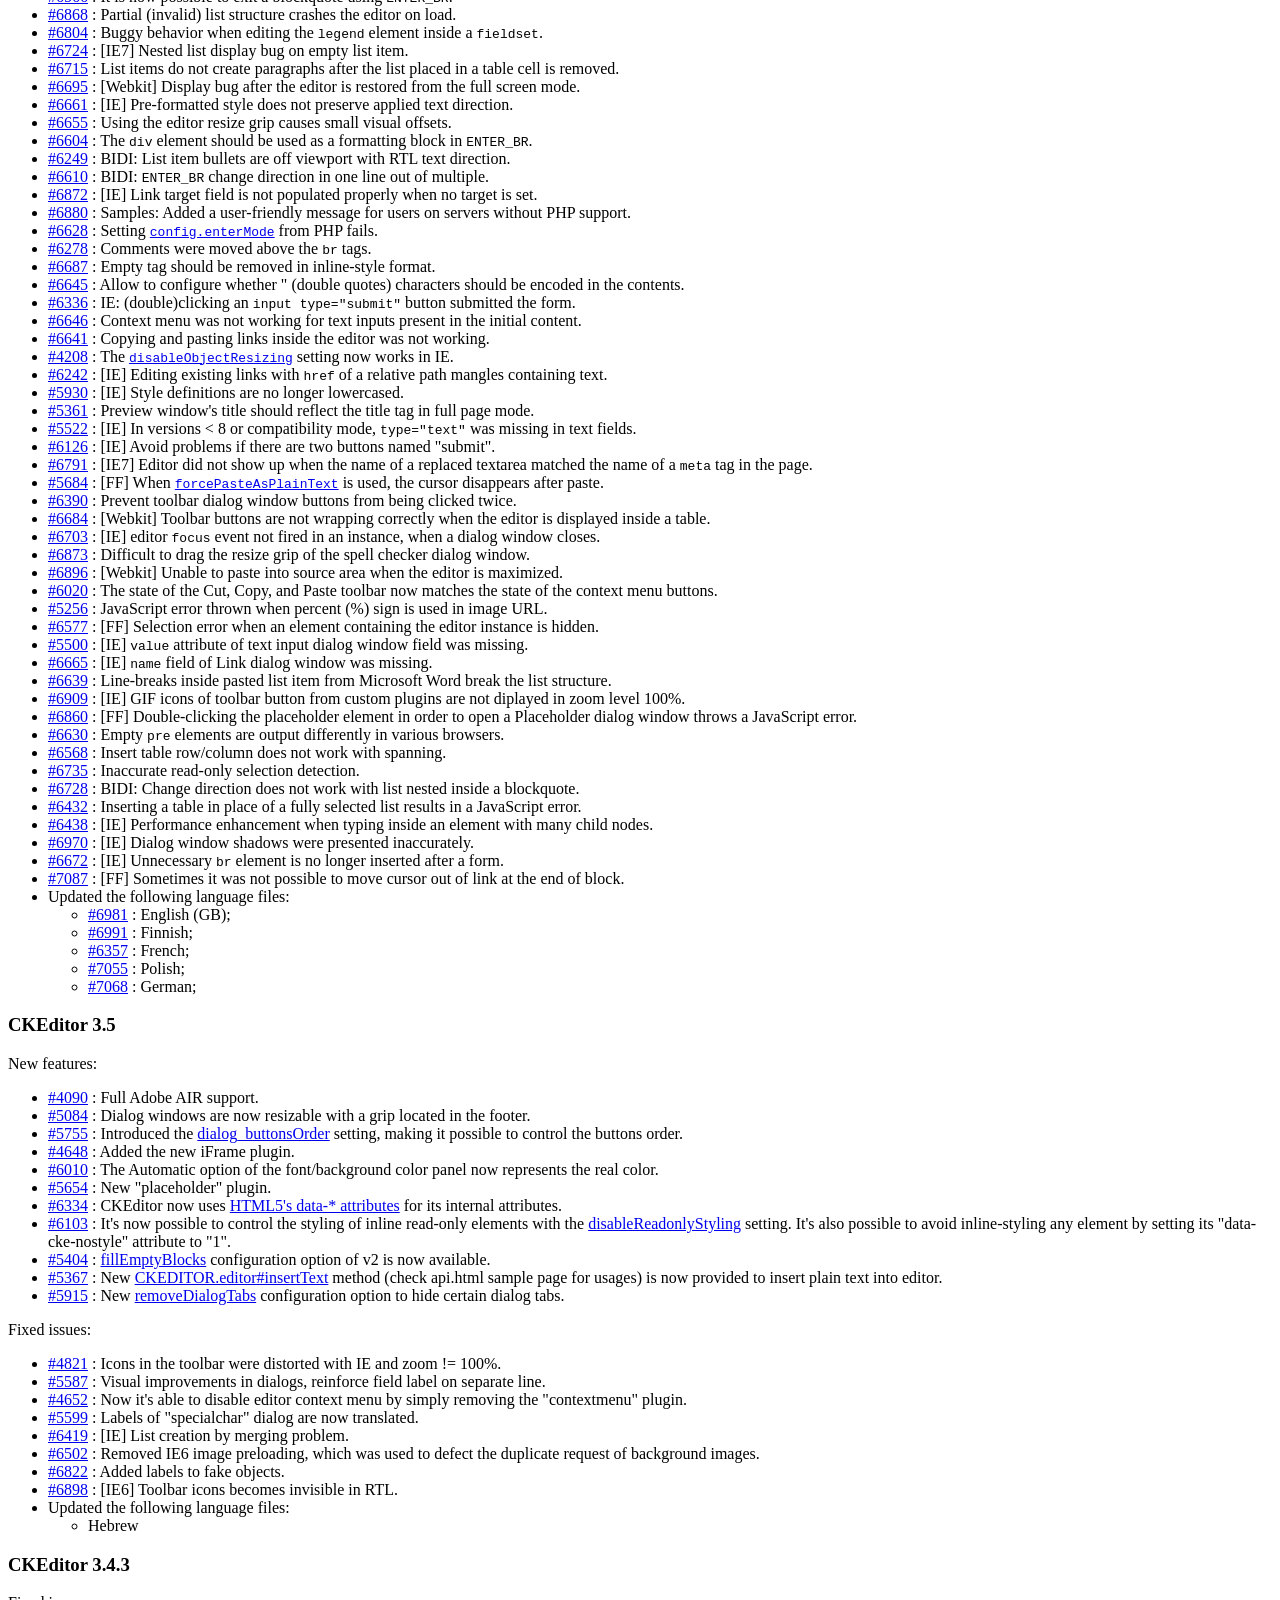
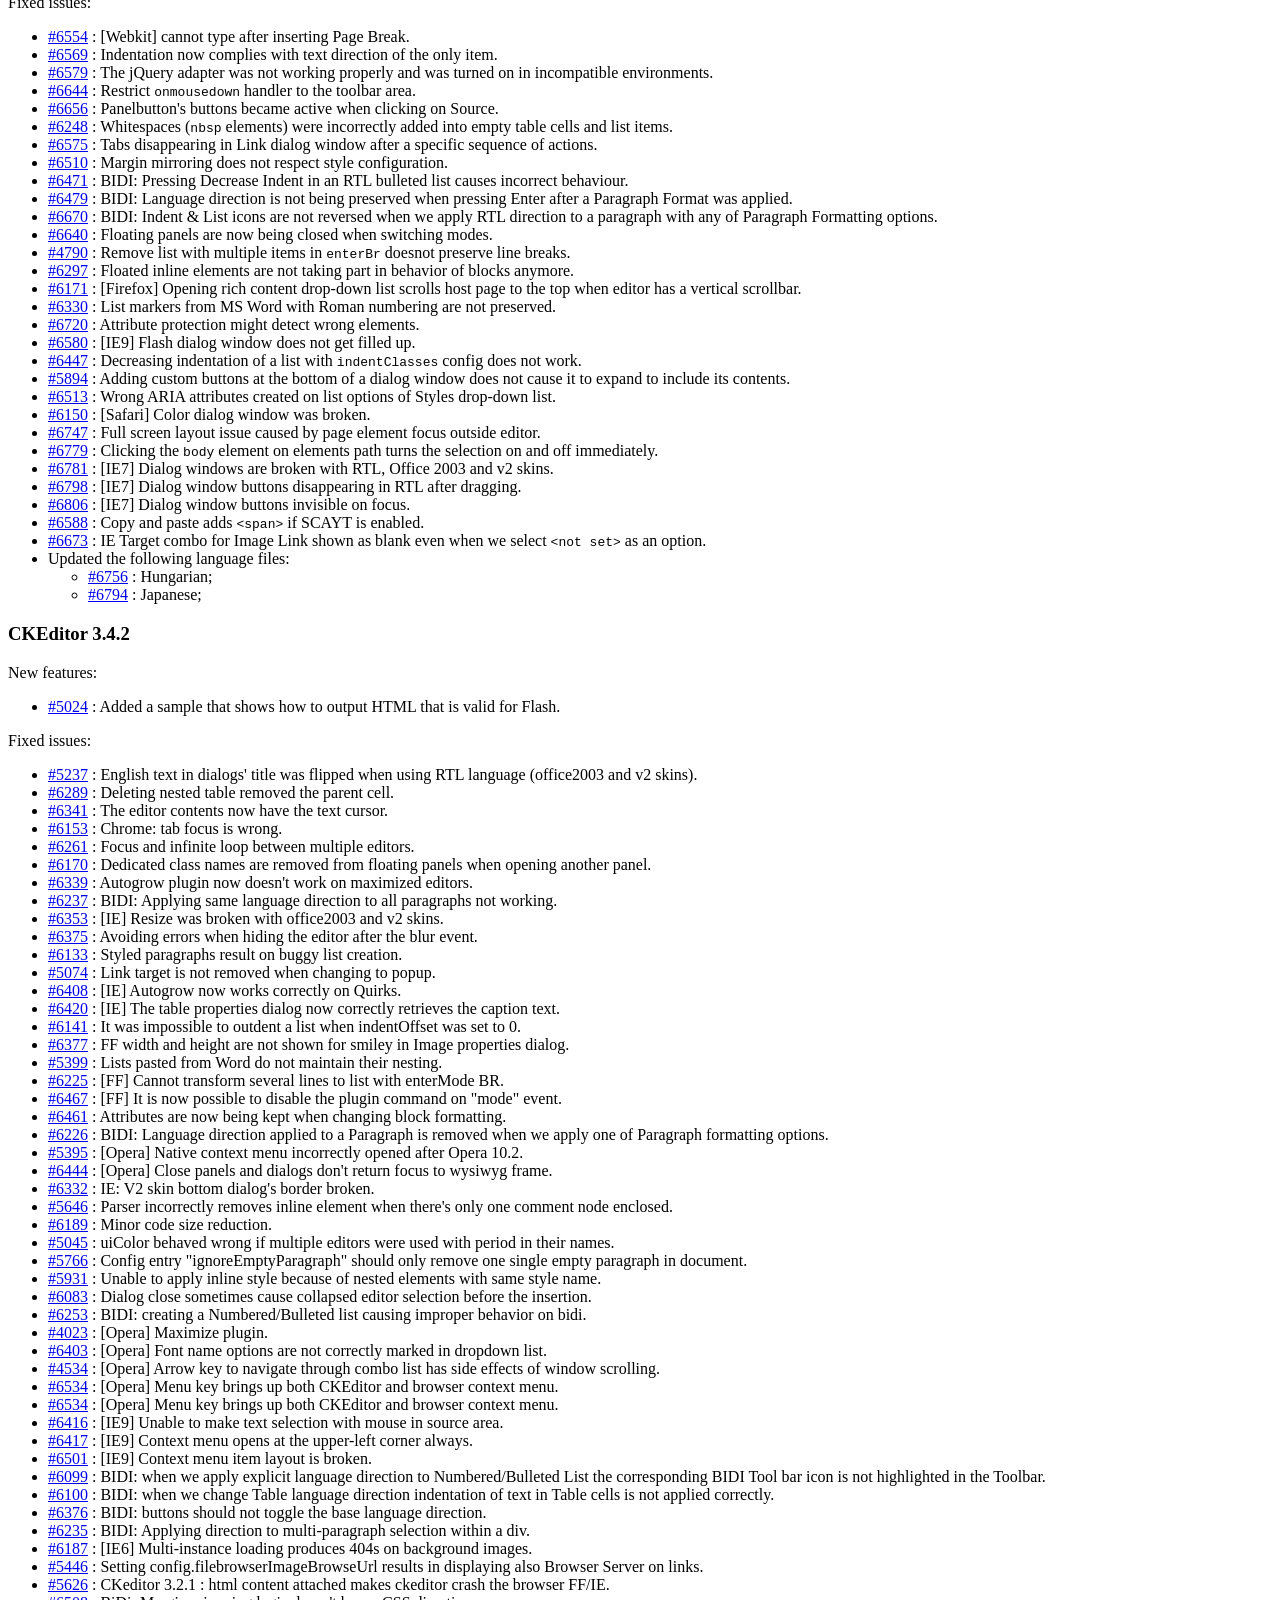
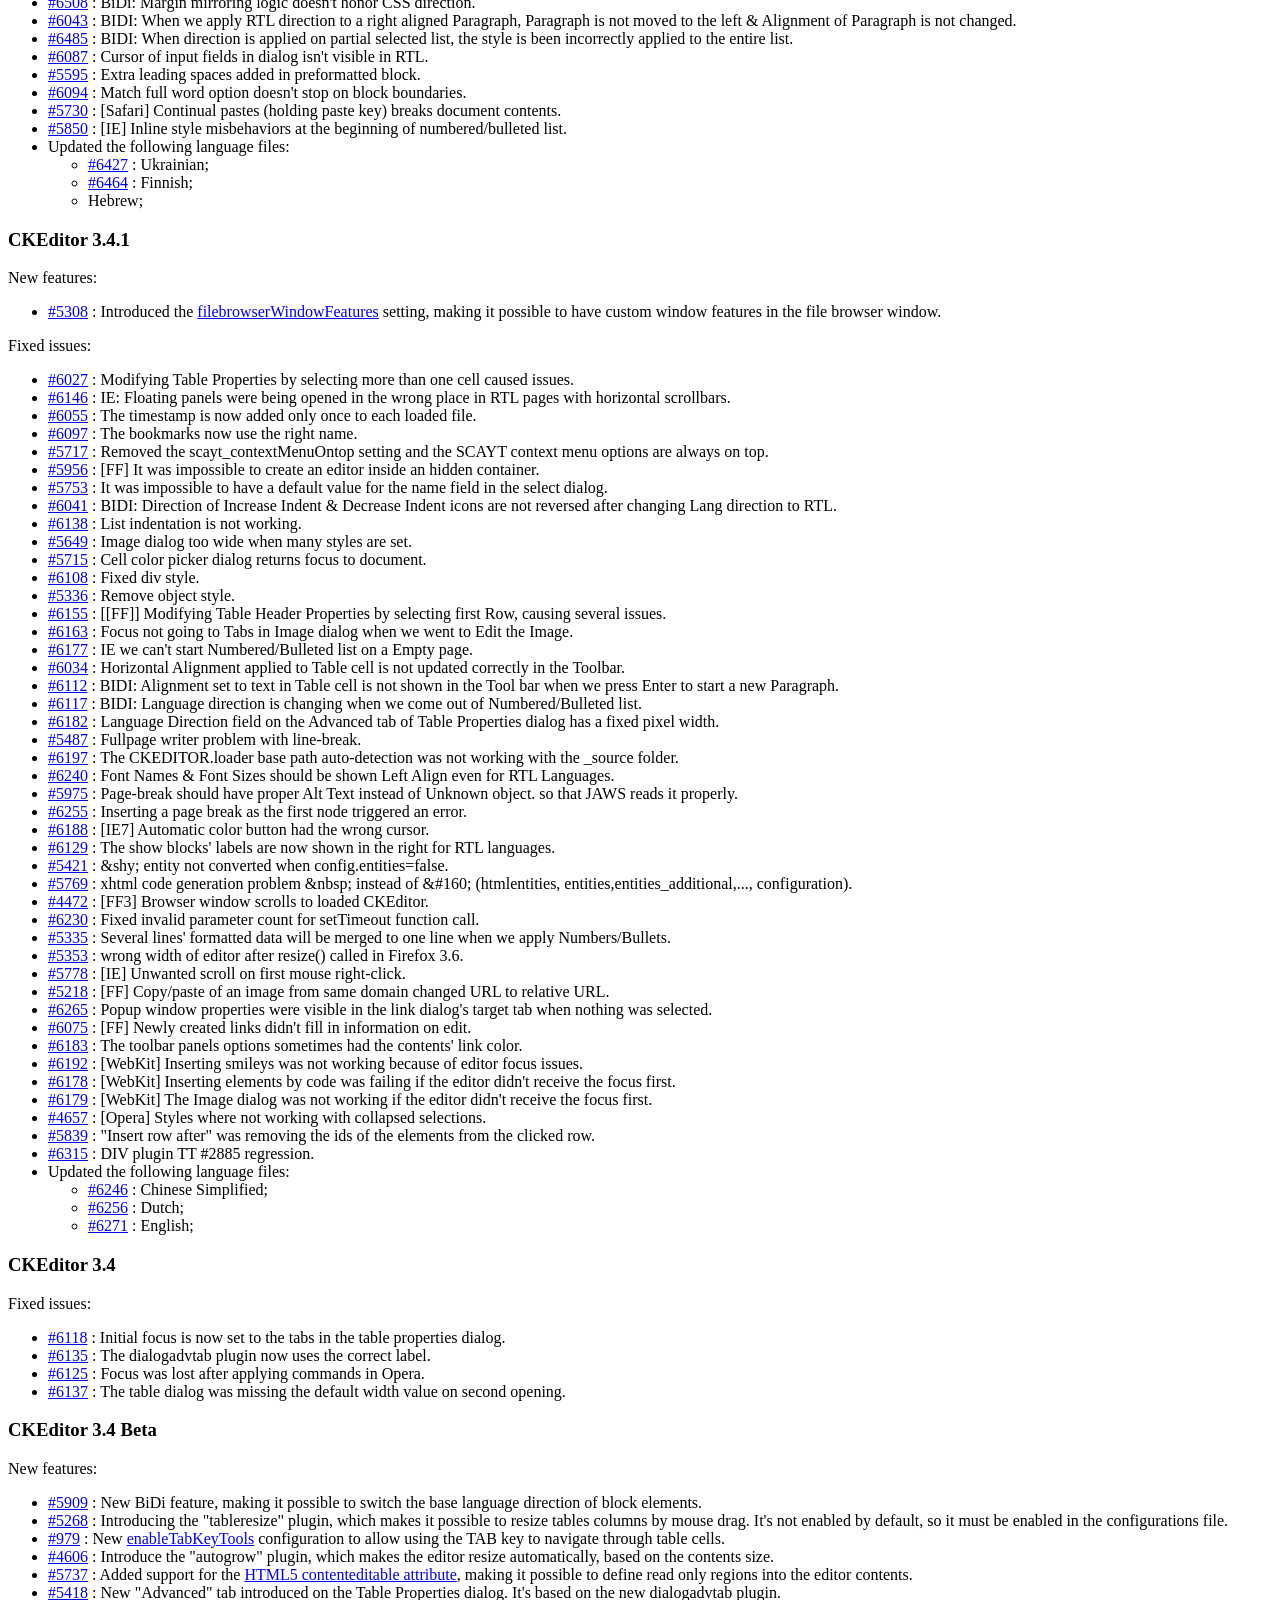
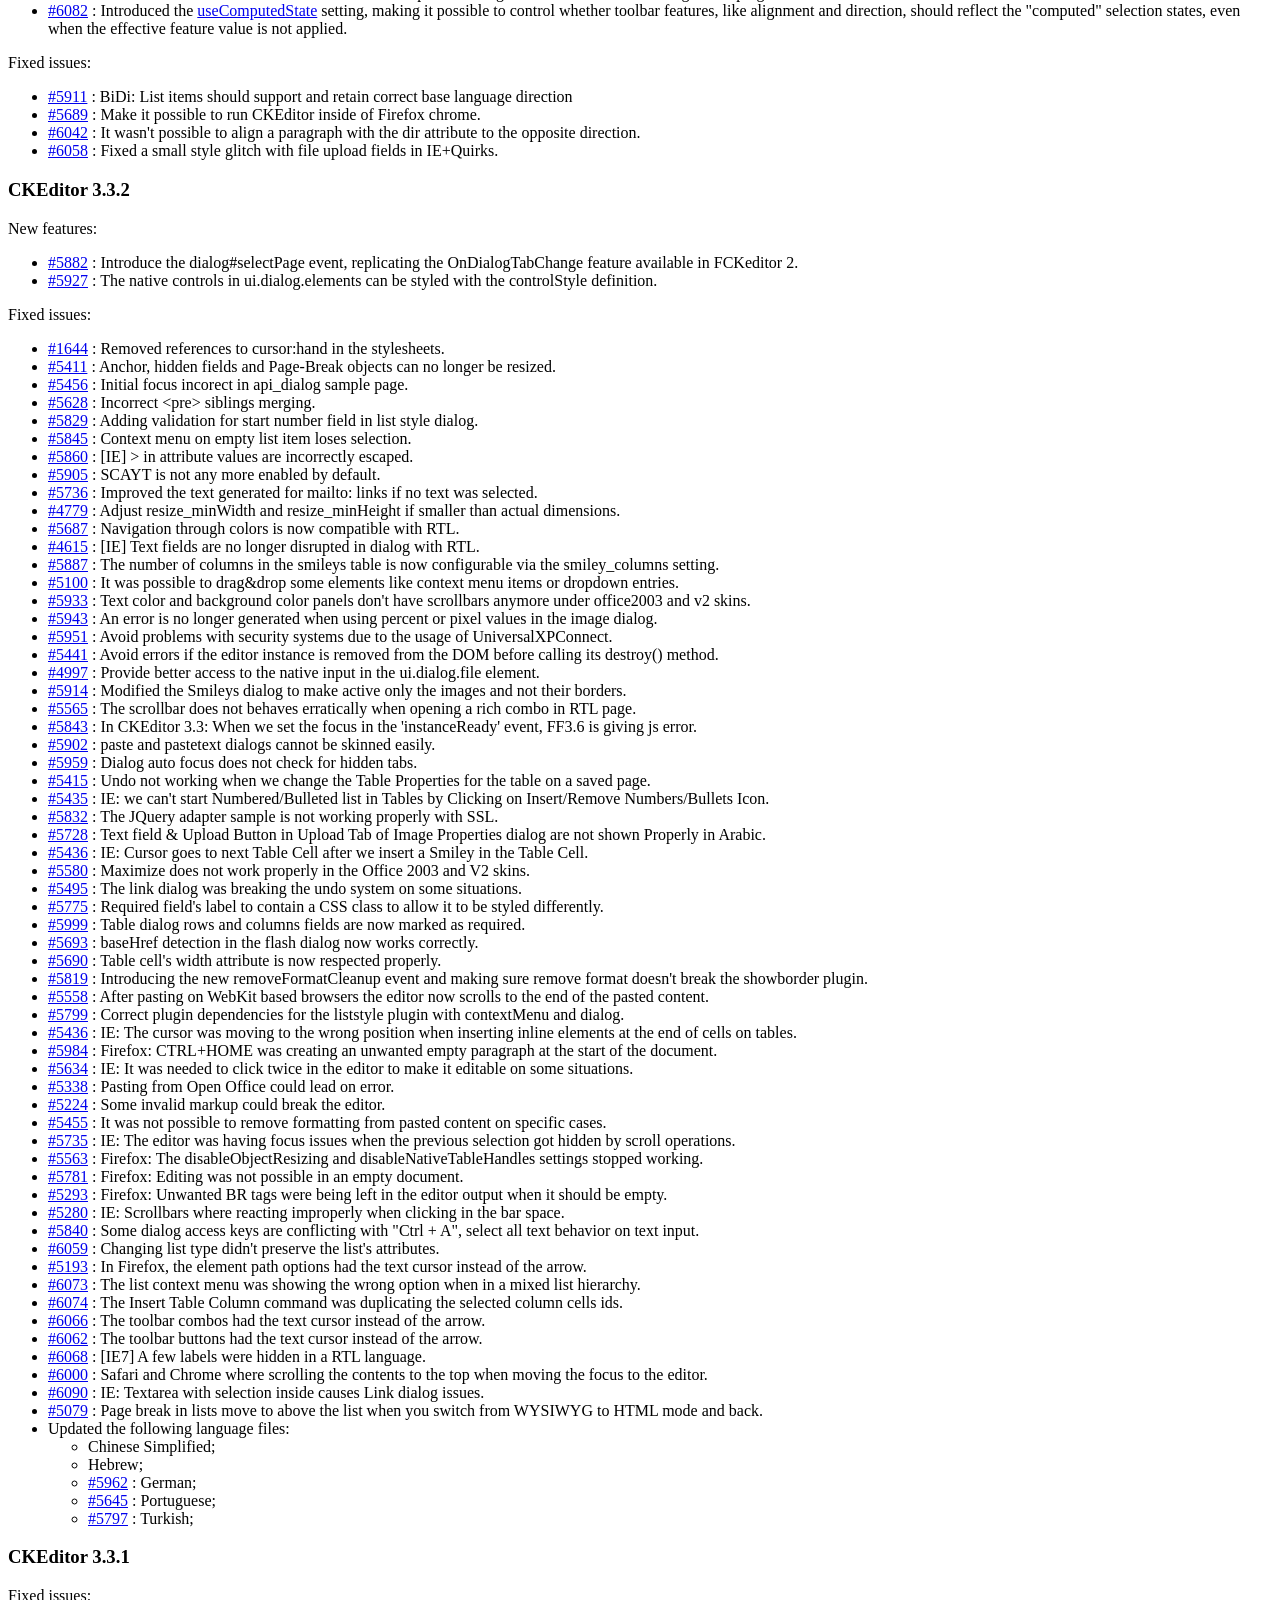
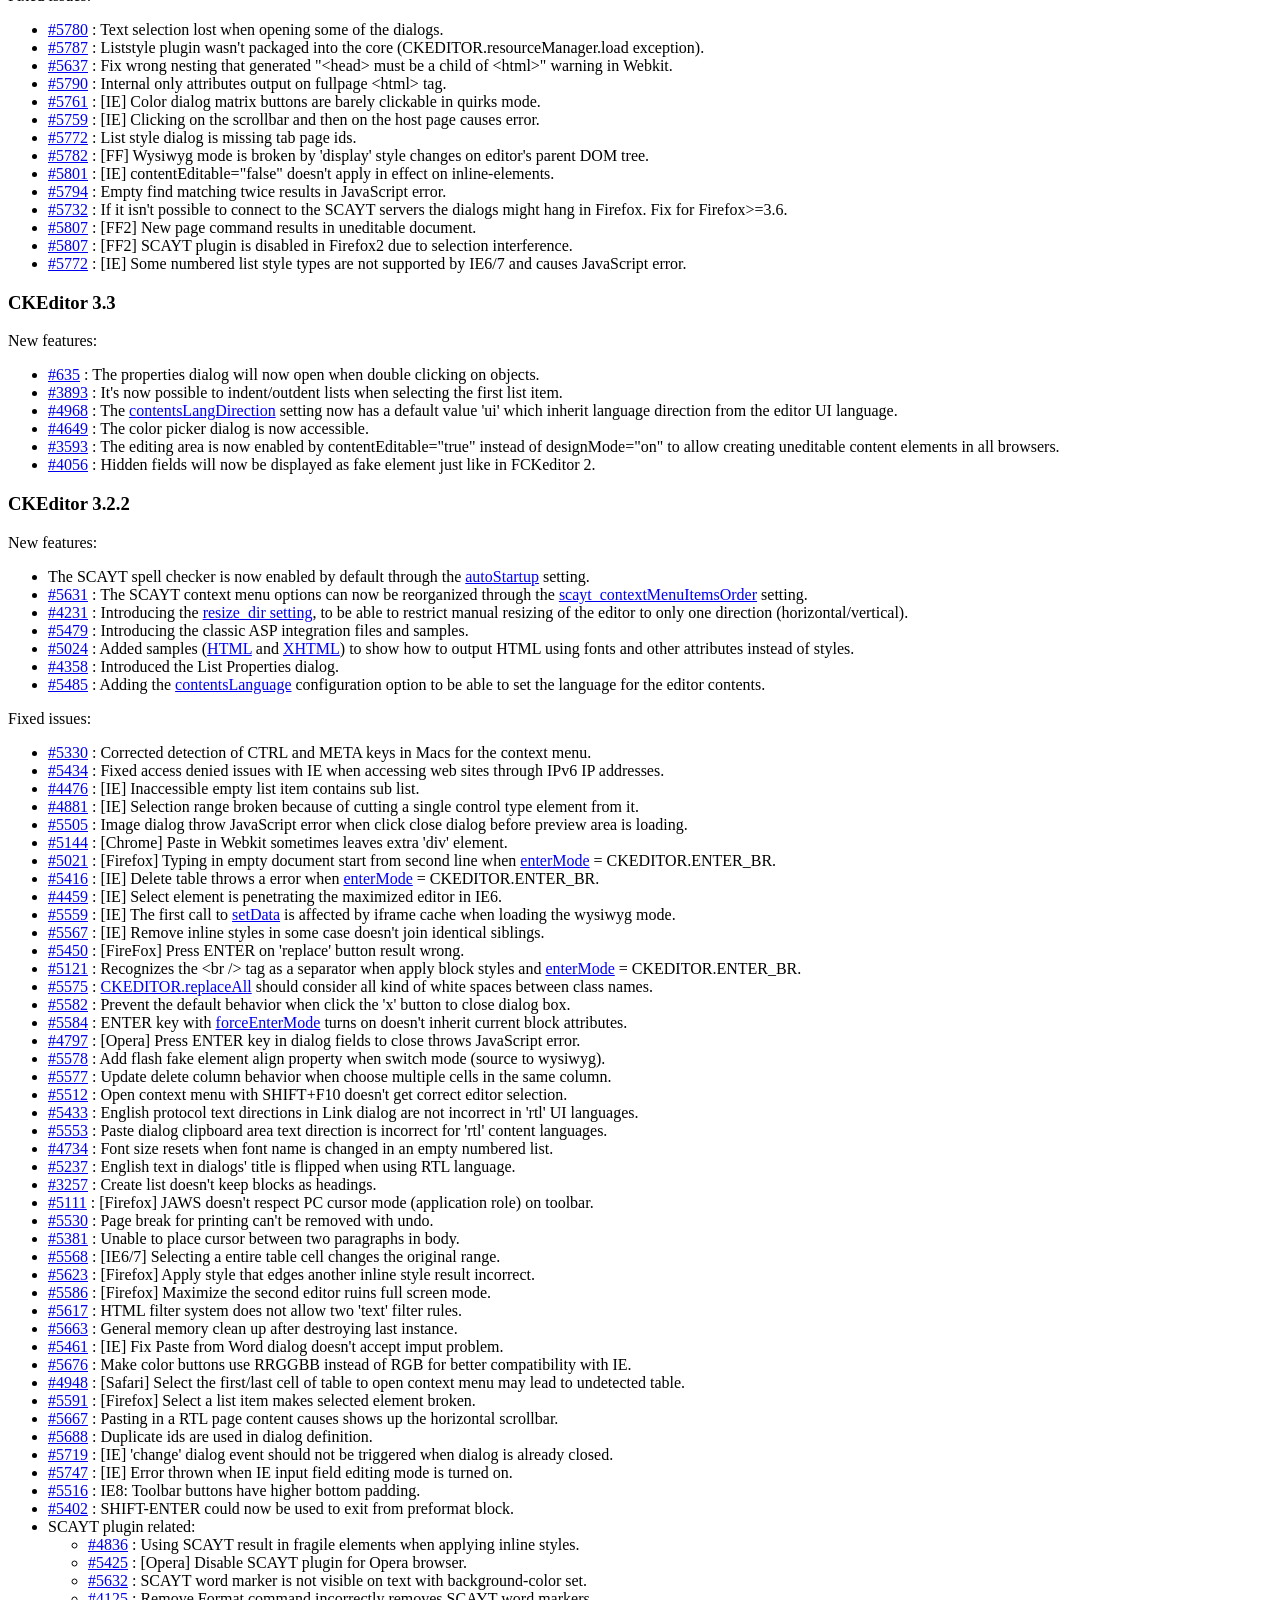
<file: MyEshop/ckeditor/CHANGES.html>
<!DOCTYPE html PUBLIC "-//W3C//DTD XHTML 1.0 Transitional//EN" "http://www.w3.org/TR/xhtml1/DTD/xhtml1-transitional.dtd">
<!--
Copyright (c) 2003-2012, CKSource - Frederico Knabben. All rights reserved.
For licensing, see LICENSE.html or http://ckeditor.com/license
-->
<html xmlns="http://www.w3.org/1999/xhtml">
<head>
	<title>Changelog &mdash; CKEditor</title>
	<meta http-equiv="content-type" content="text/html; charset=utf-8" />
	<style type="text/css">

#footer hr
{
	margin: 10px 0 15px 0;
	height: 1px;
	border: solid 1px gray;
	border-bottom: none;
}

#footer p
{
	margin: 0 10px 10px 10px;
	float: left;
}

#footer #copy
{
	float: right;
}

	</style>
</head>
<body>
	<h1>
		CKEditor Changelog
	</h1>
	<h3>
			CKEditor 3.6.5</h3>
	<p>
			New features:</p>
	<ul>
		<li><a href="http://dev.ckeditor.com/ticket/9195">#9195</a> : It is now possible to remove contextmenu.</li>
	</ul>
	<p>
			Fixed issues:</p>
	<ul>
		<li><a href="http://dev.ckeditor.com/ticket/9132">#9132</a> : [IE8] Fixed js error when closing paste dialog.</li>
		<li><a href="http://dev.ckeditor.com/ticket/9101">#9101</a> : Tab key in smiley and special char dialog now moves focus to dialog buttons.</li>
		<li><a href="http://dev.ckeditor.com/ticket/9209">#9209</a> : Fixed IE7 crash when switching list item type.</li>
		<li><a href="http://dev.ckeditor.com/ticket/8995">#8995</a> : Fixed incorrect HTML escaping in bbcode plugin.</li>
		<li><a href="http://dev.ckeditor.com/ticket/6168">#6168</a> : Fixed style definition with styles defined as inline style attribute.</li>
		<li><a href="http://dev.ckeditor.com/ticket/9097">#9097</a> : [IE] Fixed small selection flaw when select starts from the blank region outside body.</li>
		<li><a href="http://dev.ckeditor.com/ticket/9129">#9129</a> : Fixed various Del/Backspace keystroke behaviors inside of HTML list.</li>
		<li><a href="http://dev.ckeditor.com/ticket/9117">#9117</a> : [FF] Fixed js error when calling setData() on a hidden editor.</li>
		<li><a href="http://dev.ckeditor.com/ticket/9289">#9289</a> : Disallowed creating javascript links through the link dialog.</li>
		<li><a href="http://dev.ckeditor.com/ticket/9312">#9312</a> : Fixed table with multiple &lt;tbody&gt; output generated in wrong order.</li>
		<li><a href="http://dev.ckeditor.com/ticket/8795">#8795</a> : Fixed table resize plugin not working when document overflows horizontally.</li>
		<li><a href="http://dev.ckeditor.com/ticket/8888">#8888</a> : Fixed dialog dimension overflowing small view port.</li>
		<li><a href="http://dev.ckeditor.com/ticket/9311">#9311</a> : Fixed vertical scroll being impossible when autogrow plugin is used during maximized editor.</li>
		<li><a href="http://dev.ckeditor.com/ticket/1961">#1961</a> : The "id" attribute will be appended to anchors alongside the "name" attribute.</li>
		<li><a href="http://dev.ckeditor.com/ticket/9219">#9219</a> : The &lt;source&gt; element is now protected while parsing the contents.</li>
		<li><a href="http://dev.ckeditor.com/ticket/9281">#9281</a> : [Safari] Fixed inline style breaking dialog advanced tab.</li>
		<li><a href="http://dev.ckeditor.com/ticket/9281">#9281</a> : [IE8] Fixed not being able to remove border from the image dialog.</li>
	</ul>
	<h3>
			CKEditor 3.6.4</h3>
	<p>
			Fixed issues:</p>
	<ul>
		<li><a href="http://dev.ckeditor.com/ticket/8887">#8887</a> : Ugly hover effect for buttons in dialog windows due to slightly wrong background position.</li>
		<li><a href="http://dev.ckeditor.com/ticket/8783">#8783</a> : <code>getAttribute( 'contenteditable' )</code> returns 'inherited' on IE7 and IE6 for elements created from code.</li>
		<li><a href="http://dev.ckeditor.com/ticket/8463">#8463</a> : WebKit: <em>Cut/Copy</em> buttons didn't go on "enabled" state after selecting text in the editor.</li>
		<li><a href="http://dev.ckeditor.com/ticket/9043">#9043</a> : Command newpage didn't return its name when <code>afterCommandExec</code> event was fired.</li>
		<li><a href="http://dev.ckeditor.com/ticket/9015">#9015</a> : Applied ARIA label on dialog file input element.</li>
		<li><a href="http://dev.ckeditor.com/ticket/9016">#9016</a> : Applied the "presentation" role on the iframe element in dialog file field markup.</li>
		<li><a href="http://dev.ckeditor.com/ticket/8949">#8949</a> : Image Properties does not show in context menu when the image is wrapped in a div with the width set.</li>
		<li><a href="http://dev.ckeditor.com/ticket/9008">#9008</a> : Fixed list items order reversed when merging two lists.</li>
		<li><a href="http://dev.ckeditor.com/ticket/9042">#9042</a> : [Safari] Fixed pasting left garbage html at the end of document.</li>
		<li><a href="http://dev.ckeditor.com/ticket/7745">#7745</a> : The list of frames on JAWS will not any more show the <em>"ALT+0 for help"</em> text for the editor entry.</li>
		<li><a href="http://dev.ckeditor.com/ticket/8979">#8979</a> : Overriding matches will not any more interfere on the Font size combo.</li>
		<li><a href="http://dev.ckeditor.com/ticket/5447">#5447</a> : Anchor names created by the Link dialog are now trimmed to protect against unwanted spaces.</li>
		<li><a href="http://dev.ckeditor.com/ticket/8997">#8997</a> : Styles are lost on sub-lists when converting list type.</li>
		<li><a href="http://dev.ckeditor.com/ticket/8971">#8971</a> : [IE7] Dialog size are stretched when long text field value is received.</li>
		<li><a href="http://dev.ckeditor.com/ticket/8945">#8945</a> : Fake elements now show alternative text on High Contrast mode.</li>
		<li><a href="http://dev.ckeditor.com/ticket/8985">#8985</a> : Better handling of <em>Enter</em> key events on dialogs.</li>
		<li><a href="http://dev.ckeditor.com/ticket/8925">#8925</a> : [Firefox] Unexpected page scroll on large floating block when editor is re-focused.</li>
		<li><a href="http://dev.ckeditor.com/ticket/8978">#8978</a> : [IE] Saved editor text selection is lost after close menu.</li>
		<li><a href="http://dev.ckeditor.com/ticket/9022">#9022</a> : [IE7] Fixed wrong selection introduced in empty editor document when click to the bottom-right of the document.</li>
		<li><a href="http://dev.ckeditor.com/ticket/9034">#9034</a> : [IE7] Fixed JavaScript error caused by drag-to-select at the bottom of the document.</li>
		<li><a href="http://dev.ckeditor.com/ticket/9057">#9057</a> : Unexpected block established when decreasing indent of a styled list item.</li>
		<li><a href="http://dev.ckeditor.com/ticket/9063">#9063</a> : Styles on sub-list are lost when decreasing indent of the parent list.</li>
		<li><a href="http://dev.ckeditor.com/ticket/9047">#9047</a> : [Firefox] Anchors in the preview window will now work properly.</li>
		<li><a href="http://dev.ckeditor.com/ticket/8941">#8941</a> : [Webkit] Content region disappeared when resizing the browser.</li>
		<li><a href="http://dev.ckeditor.com/ticket/8968">#8968</a> : [Firefox] The <code><a href="http://docs.cksource.com/ckeditor_api/symbols/CKEDITOR.config.html#.forcePasteAsPlainText">forcePasteAsPlainText</a></code> configuration is not working when using <em>Ctrl/Cmd-V</em>.</li>
		<li><a href="http://dev.ckeditor.com/ticket/6217">#6217</a> : Handled <em>Del/Backspace</em> key at the boundary of table to unify the cursor position.</li>
		<li><a href="http://dev.ckeditor.com/ticket/8950">#8950</a> : Changed the cursor position after calling <code>editor::insertElement</code> on block element.</li>
		<li><a href="http://dev.ckeditor.com/ticket/9080">#9080</a> : Fixed <em>Backspace</em> key in front of the list item to join with previous line.</li>
		<li><a href="http://dev.ckeditor.com/ticket/3592">#3592</a> : Removed the "title" field from flash dialog advanced tab.</li>
		<li><a href="http://dev.ckeditor.com/ticket/9084">#9084</a> : [IE] Dragging absolute positioned elements is now enabled by default.</li>
		<li><a href="http://dev.ckeditor.com/ticket/8879">#8879</a> : Corrected styling of labels used in dialog windows.</li>
		<li><a href="http://dev.ckeditor.com/ticket/8921">#8921</a> : [Chrome] Paste on a newly created CKEditor instance does not work on Chrome.</li>
		<li><a href="http://dev.ckeditor.com/ticket/9036">#9036</a> : Find feature cannot locate certain words while <em>Match Whole Word</em> is enabled.</li>
		<li><a href="http://dev.ckeditor.com/ticket/9069">#9069</a> : [Chrome] Issue with popups not opening properly on Chrome 20 makes it impossible to view the file browser window.</li>
		<li><a href="http://dev.ckeditor.com/ticket/5811">#5811</a> : Code for Image dialog is missing dialog dependency.</li>
		<li><a href="http://dev.ckeditor.com/ticket/5810">#5810</a> : Code for Div Container is missing dialog dependency.</li>
		<li><a href="http://dev.ckeditor.com/ticket/5809">#5809</a> : Dialog a11yhelp is missing dialog dependency.</li>
		<li><a href="http://dev.ckeditor.com/ticket/4045">#4045</a> : "Field Name" Column in <code>sample_posteddata.php</code> is to narrow.</li>
		<li>Updated the following language files as submitted to the <a href="https://www.transifex.net/projects/p/ckeditor/">CKEditor UI Translation Center</a>: Bulgarian, Chinese, Czech, Danish, Esperanto, Estonian, Greek, Italian, Norwegian, Portuguese, Romanian, Vietnamese.</li>
	</ul>
	<h3>
			CKEditor 3.6.3</h3>
	<p>
			New features:</p>
	<ul>
		<li><a href="http://dev.ckeditor.com/ticket/7430">#7430</a> : Justify commands now perform alignment on the element when an image is selected.</li>
		<li><a href="http://dev.ckeditor.com/ticket/8706">#8706</a> : Better ARIA accessibility for the color picker dialog window.</li>
		<li><a href="http://dev.ckeditor.com/ticket/7366">#7366</a> : Editor paste function is now available on browser toolbar and context menu.</li>
	</ul>
	<p>
			Fixed issues:</p>
	<ul>
		<li><a href="http://dev.ckeditor.com/ticket/8634">#8634</a> : [IE] Command execution always returns <code>true</code> in IE browsers.</li>
		<li><a href="http://dev.ckeditor.com/ticket/8333">#8333</a> : Dialog windows can now be closed with the <em>Esc</em> key even if there is no Cancel button available.</li>
		<li><a href="http://dev.ckeditor.com/ticket/8644">#8644</a> : Missing variable declaration in the dialog plugin.</li>
		<li><a href="http://dev.ckeditor.com/ticket/8699">#8699</a> : Focus is now moved to the clicked button and back to color picker dialog window opener (button) in all browsers after the dialog window is closed.</li>
		<li><a href="http://dev.ckeditor.com/ticket/8132">#8132</a> : [IE9] Link line gets broken when it contains a <code>br</code> tag.</li>
		<li><a href="http://dev.ckeditor.com/ticket/8629">#8629</a> : Optimize float panel layout when there is not enough space in the viewport.</li>
		<li><a href="http://dev.ckeditor.com/ticket/7955">#7955</a> : [FF] <em>Page Up</em> and <em>Page Down</em> in the WYSIWYG mode cause the selection to become lost.</li>
		<li><a href="http://dev.ckeditor.com/ticket/8698">#8698</a> : <em>Esc</em> key does not close the color picker dialog window.</li>
		<li><a href="http://dev.ckeditor.com/ticket/8413">#8413</a> : HTML comment nodes break content styling in tables.</li>
		<li><a href="http://dev.ckeditor.com/ticket/7932">#7932</a>, <a href="http://dev.ckeditor.com/ticket/8643">#8643</a> : [IE] Clicking below the content region scrolls the page to the top.</li>
		<li><a href="http://dev.ckeditor.com/ticket/5538">#5538</a>, <a href="http://dev.ckeditor.com/ticket/8729">#8729</a> : [IE] Focus jump results in incorrect context menu display.</li>
		<li><a href="http://dev.ckeditor.com/ticket/6359">#6359</a> : [IE] Selectable area in blank WYSIWYG editor is too small.</li>
		<li><a href="http://dev.ckeditor.com/ticket/7326">#7326</a>, <a href="http://dev.ckeditor.com/ticket/8074">#8074</a> : [FF] Scrolling does not work correctly in editor with large amount of text.</li>
		<li><a href="http://dev.ckeditor.com/ticket/8630">#8630</a> : HTML events are now disabled when loading data.</li>
		<li><a href="http://dev.ckeditor.com/ticket/8433">#8433</a> : [IE9] Use W3C event model.</li>
		<li><a href="http://dev.ckeditor.com/ticket/8691">#8691</a> : [IE] Pasting invalid HTML crashes the browser.</li>
		<li><a href="http://dev.ckeditor.com/ticket/8345">#8345</a> : [IE] Selection is not properly restored after closing the Link dialog window.</li>
		<li><a href="http://dev.ckeditor.com/ticket/6308">#6308</a> : Vertical-only resize imposes fixed width on editor chrome.</li>
		<li><a href="http://dev.ckeditor.com/ticket/7360">#7360</a> : [WebKit] WYSIWYG area sometimes does not resize with the chrome.</li>
		<li><a href="http://dev.ckeditor.com/ticket/5527">#5527</a> : Do not encode the <code>#</code> character sent from the file browser.</li>
		<li><a href="http://dev.ckeditor.com/ticket/8014">#8014</a> : Autogrow now stretches to fit the content when switching editor modes.</li>
		<li><a href="http://dev.ckeditor.com/ticket/8249">#8249</a> : Inconsistent behavior with the <em>Backspace</em> key used at the start of a list item.</li>
		<li><a href="http://dev.ckeditor.com/ticket/8617">#8617</a> : [WebKit] Selection becomes broken after an inline style is opened.</li>
		<li><a href="http://dev.ckeditor.com/ticket/8527">#8527</a> : Insertion with cursor before an empty anchor is error-prone.</li>
		<li><a href="http://dev.ckeditor.com/ticket/8632">#8632</a> : Cursor panic when the <em>Backspace</em> key is used in a list item.</li>
		<li><a href="http://dev.ckeditor.com/ticket/8455">#8455</a> : Mousedown focus is too agressive.</li>
		<li><a href="http://dev.ckeditor.com/ticket/8475">#8475</a> : Issue with deleting elements with inline styling in tables.</li>
		<li><a href="http://dev.ckeditor.com/ticket/8324">#8324</a> : [IE8] Undo generates an error when a control type element is selected.</li>
		<li><a href="http://dev.ckeditor.com/ticket/7946">#7946</a> : Find and Replace dialog window result does not scroll into view when the editor is off the viewport.</li>
		<li><a href="http://dev.ckeditor.com/ticket/8157">#8157</a> : Flash/IFrame dialog window cannot be closed when displayed over Flash/IFrame with <code>dialog_startupFocusTab</code> set to <code>true</code>.</li>
		<li><a href="http://dev.ckeditor.com/ticket/8305">#8305</a> : Text direction lost when converting a paragraph to a list.</li>
		<li><a href="http://dev.ckeditor.com/ticket/8379">#8379</a> : The cursor moves to the start of the document when inserting a row or column is undone.</li>
		<li><a href="http://dev.ckeditor.com/ticket/6666">#6666</a> : Removed references to <code>element.all</code>.</li>
		<li><a href="http://dev.ckeditor.com/ticket/8732">#8732</a> : Issue when <code>CKEDITOR.range::enlarge</code> passes through comment nodes.</li>
		<li><a href="http://dev.ckeditor.com/ticket/7492">#7492</a> : The Style system can now use overrides with the same element (change classes instead of nesting).</li>
		<li><a href="http://dev.ckeditor.com/ticket/6111">#6111</a> : Splitting table cells results in incorrect column spans.</li>
		<li><a href="http://dev.ckeditor.com/ticket/8247">#8247</a> : [IE] Error when aligning a document with page breaks inside of contents.</li>
		<li><a href="http://dev.ckeditor.com/ticket/8540">#8540</a> : Orphan texts inside a list or table are now properly fixed.</li>
		<li><a href="http://dev.ckeditor.com/ticket/8774">#8774</a> : The Entities plugin can now be configured to only output XML entities.</li>
		<li><a href="http://dev.ckeditor.com/ticket/8602">#8602</a> : Image source is now properly hidden when running data through the data processor.</li>
		<li><a href="http://dev.ckeditor.com/ticket/8812">#8812</a> : [IE] Issues with the native range translation with comments in the DOM.</li>
		<li><a href="http://dev.ckeditor.com/ticket/7907">#7907</a> : Decreasing indentation of a RTL block in a list item loses text direction.</li>
		<li><a href="http://dev.ckeditor.com/ticket/8835">#8835</a> : Right margin on IE&lt;8 removed to avoid mouse click confusion.</li>
		<li><a href="http://dev.ckeditor.com/ticket/8400">#8400</a> : [IE] Script error when closing the Cell Properties dialog window if the table cell text is selected.</li>
		<li><a href="http://dev.ckeditor.com/ticket/8248">#8248</a> : [IE8] Issues with <em>Backspace</em> and <em>Del</em> keys when used at the start or end of list items.</li>
		<li><a href="http://dev.ckeditor.com/ticket/8855">#8855</a> : [Chrome] Issue with the popup window size in Chrome 18 makes it impossible to view the file browser window.</li>
		<li><a href="http://dev.ckeditor.com/ticket/8407">#8407</a> : Unneeded <code>aria-posinset</code> and <code>aria-setsize</code> for a list block are now removed.</li>
		<li><a href="http://dev.ckeditor.com/ticket/8701">#8701</a> : Highlight field in the color picker does not show the correct color when keyboard navigation is used.</li>
		<li><a href="http://dev.ckeditor.com/ticket/8509">#8509</a> : Table height gets copied from the width value when the Advanced tab is hidden.</li>
		<li><a href="http://dev.ckeditor.com/ticket/8432">#8432</a> : [IE8] <code>openDialog('image')</code> error.</li>
		<li><a href="http://dev.ckeditor.com/ticket/8493">#8493</a> : [IE] It is impossible to add a link to the selected text.</li>
		<li><a href="http://dev.ckeditor.com/ticket/8528">#8528</a> : Redundant <code>imagePreviewBoxId</code> in the Image Properties dialog window is now removed.</li>
		<li><a href="http://dev.ckeditor.com/ticket/8864">#8864</a> : [IE] Fix ARIA presentation of toolbar rich combo in JAWS.</li>
		<li><a href="http://dev.ckeditor.com/ticket/8459">#8459</a> : Fix wrong undo step on enter key.</li>
		<li><a href="http://dev.ckeditor.com/ticket/8895">#8895</a> : Editing anchors using the Link dialog window could not work in release version.</li>
		<li><a href="http://dev.ckeditor.com/ticket/8876">#8876</a> : &lt;link&gt; element in the floating panels have been moved to &lt;head&gt;.</li>
		<li>Updated the following language files as submitted to the <a href="https://www.transifex.net/projects/p/ckeditor/">CKEditor UI Translation Center</a>: Arabic, Bulgarian, Chinese, Croatian, Czech, Danish, Dutch, Esperanto, Estonian, Faroese, French, German, Greek, Gujarati, Hindi, Italian, Macedonian, Norwegian (Bokmål and Nynorsk), Polish, Portuguese, Turkish, Uighur, Ukrainian, Vietnamese, Welsh.</li>
	</ul>
	<h3>
			CKEditor 3.6.2</h3>
	<p>
			New features:</p>
	<ul>
		<li><a href="http://dev.ckeditor.com/ticket/6089">#6089</a> : The editor is now enabled on iOS 5 (iPad and iPhone).</li>
		<li><a href="http://dev.ckeditor.com/ticket/6089">#7354</a> : It is now possible to exit from blockquotes by using the <em>Enter</em> key on empty paragraphs.</li>
		<li><a href="http://dev.ckeditor.com/ticket/7931">#7931</a> : The <code><a href="http://docs.cksource.com/ckeditor_api/symbols/CKEDITOR.editor.html#event:mode">mode</a></code> event now carries the previous editor mode.</li>
		<li><a href="http://dev.ckeditor.com/ticket/6161">#6161</a> : New <code><a href="http://docs.cksource.com/ckeditor_api/symbols/CKEDITOR.config.html#.autoGrow_onStartup">autoGrow_onStartup</a></code> configuration option.</li>
		<li><a href="http://dev.ckeditor.com/ticket/8052">#8052</a> : <code>autogrow</code> is now available as an editor <a href="http://docs.cksource.com/ckeditor_api/symbols/CKEDITOR.editor.html#execCommand">command</a>.</li>
		<li><a href="http://dev.ckeditor.com/ticket/3457">#3457</a> : It is now possible to edit the contents of <code>&lt;textarea&gt;</code> elements through the dialog window.</li>
		<li><a href="http://dev.ckeditor.com/ticket/8242">#8242</a> : The "&raquo;" character is now added to the Special Character dialog window.</li>
	</ul>
	<p>
			Fixed issues:</p>
	<ul>
		<li><a href="http://dev.ckeditor.com/ticket/8171">#8171</a>, <a href="http://dev.ckeditor.com/ticket/8172">#8172</a> : Updated links to WebSpellChecker.net.</li>
		<li><a href="http://dev.ckeditor.com/ticket/8155">#8155</a> : Tooltips in the Special Character dialog window corrected.</li>
		<li><a href="http://dev.ckeditor.com/ticket/8163">#8163</a> : The name of the <code><a href="http://docs.cksource.com/ckeditor_api/symbols/CKEDITOR.config.html#.filebrowserWindowFeatures">filebrowserWindowFeatures</a></code> configuration setting corrected to match the documented name.</li>
		<li><a href="http://dev.ckeditor.com/ticket/8124">#8124</a> : The Style fields in Advanced dialog window tabs are now validated according to CSS style attribute syntax.</li>
		<li><a href="http://dev.ckeditor.com/ticket/8025">#8025</a> : The checkboxes in the Find and Replace dialog window are now part of a fieldset.</li>
		<li><a href="http://dev.ckeditor.com/ticket/7943">#7943</a> : CSS conflict no longer appears when the page styles set the <code>float</code> property of <code>label</code> elements.</li>
		<li><a href="http://dev.ckeditor.com/ticket/8016">#8016</a> : [WebKit] Flash content is not visible when previewing content.</li>
		<li><a href="http://dev.ckeditor.com/ticket/6908">#6908</a> : Text color should always be applied to the linked text.</li>
		<li><a href="http://dev.ckeditor.com/ticket/7619">#7619</a> : [IE] IFrame shim now consolidates the editor dialog window to avoid having it masked by embedded objects.</li>
		<li><a href="http://dev.ckeditor.com/ticket/7900">#7900</a> : [FF] Copy/Paste operations for table cells no longer break the Table Properties dialog window.</li>
		<li><a href="http://dev.ckeditor.com/ticket/7243">#7243</a> : Inline JavaScript events may become corrupted.</li>
		<li><a href="http://dev.ckeditor.com/ticket/7448">#7448</a> : List creation in RTL blocks is wrongly merged with the above LTR block.</li>
		<li><a href="http://dev.ckeditor.com/ticket/6957">#6957</a> : Highlighting of searched terms does not reach read-only blocks.</li>
		<li><a href="http://dev.ckeditor.com/ticket/7948">#7948</a> : Tooltips with information about correct length units are now displayed for the Width/Height fields of the Table Properties dialog window.</li>
		<li><a href="http://dev.ckeditor.com/ticket/6212">#6212</a> : [WebKit] Editor resize may scroll the host page.</li>
		<li><a href="http://dev.ckeditor.com/ticket/6540">#6540</a> : [Safari] Editor loses focus on resizing.</li>
		<li><a href="http://dev.ckeditor.com/ticket/7908">#7908</a> : [IE] Unlink command is sometimes missing from the context menu of a link.</li>
		<li><a href="http://dev.ckeditor.com/ticket/8159">#8159</a> : Editor fails to load if the browser has no default language set.</li>
		<li><a href="http://dev.ckeditor.com/ticket/7490">#7490</a> : [IE] Block format leaks to the next unselected line when <code>enterMode</code> is set to <code>BR</code>.</li>
		<li><a href="http://dev.ckeditor.com/ticket/8087">#8087</a> : Indenting list items may add redundant text direction attributes.</li>
		<li><a href="http://dev.ckeditor.com/ticket/6200">#6200</a> : Add styling for certain dialog window element types that miss focus outline (like checkbox).</li>
		<li><a href="http://dev.ckeditor.com/ticket/7894">#7894</a> : Fault tolerance when parsing a malformed link.</li>
		<li><a href="http://dev.ckeditor.com/ticket/8049">#8049</a> : Bullets/Numbers are invisible for list items with LTR text direction.</li>
		<li><a href="http://dev.ckeditor.com/ticket/8222">#8222</a> : [IE] Incorrect selection locking after opening a dialog window in some cases.</li>
		<li><a href="http://dev.ckeditor.com/ticket/7002">#7002</a> : [IE] Undo operation when a table is selected results in an error.</li>
		<li><a href="http://dev.ckeditor.com/ticket/8232">#8232</a> : [IE] Unable to apply inline style that starts at the end of a link text.</li>
		<li><a href="http://dev.ckeditor.com/ticket/7153">#7153</a> : Fail to load the source version of the editor after the window is loaded.</li>
		<li><a href="http://dev.ckeditor.com/ticket/8246">#8246</a> : Bad editing performance on certain document contents.</li>
		<li><a href="http://dev.ckeditor.com/ticket/7912">#7912</a> : Cursor trapped in an invisible element after pressing the <em>Enter</em> key.</li>
		<li><a href="http://dev.ckeditor.com/ticket/7645">#7645</a> : Full list or table deletion with the <em>Backspace/Delete</em> key.</li>
		<li><a href="http://dev.ckeditor.com/ticket/8050">#8050</a> : AutoGrow feature better fits the content styles.</li>
		<li><a href="http://dev.ckeditor.com/ticket/8349">#8349</a> : [IE9] Larger toolbar top offset on HTML5 pages.</li>
		<li><a href="http://dev.ckeditor.com/ticket/8352">#8352</a> : [IE9] Toolbar wrapping is incorrect.</li>
		<li><a href="http://dev.ckeditor.com/ticket/8080">#8080</a> : JavaScript error when inserting a new table row.</li>
		<li>Updated the following language files:<ul>
			<li><a href="http://dev.ckeditor.com/ticket/8263">#8263</a> : Dutch;</li>
			<li><a href="http://dev.ckeditor.com/ticket/8238">#8238</a> : Estonian;</li>
			<li><a href="http://dev.ckeditor.com/ticket/8193">#8193</a> : Finnish;</li>
			<li>German;</li>
			<li>Hebrew;</li>
			<li><a href="http://dev.ckeditor.com/ticket/8179">#8179</a> : Hungarian;</li>
			<li><a href="http://dev.ckeditor.com/ticket/8128">#8128</a> : Italian;</li>
			<li><a href="http://dev.ckeditor.com/ticket/8371">#8371</a> : Lithuanian;</li>
			<li><a href="http://dev.ckeditor.com/ticket/8126">#8126</a>, <a href="http://dev.ckeditor.com/ticket/8256">#8256</a> : Norwegian (Bokmal and Nynorsk);</li>
			<li><a href="http://dev.ckeditor.com/ticket/8356">#8356</a> : Persian;</li>
			<li>Polish;</li>
			<li>Portuguese (Brazil);</li>
			<li><a href="http://dev.ckeditor.com/ticket/8151">#8151</a>, <a href="http://dev.ckeditor.com/ticket/8298">#8298</a> : Russian;</li>
			<li>Spanish;</li>
		</ul></li>
	</ul>
	<h3>
			CKEditor 3.6.1</h3>
	<p>
			New features:</p>
	<ul>
		<li><a href="http://dev.ckeditor.com/ticket/4556">#4556</a> : Initial support for HTML5 elements.</li>
		<li><a href="http://dev.ckeditor.com/ticket/6492">#6492</a> : The Find/Replace dialog window will now be populated with text selected in the editor.</li>
		<li><a href="http://dev.ckeditor.com/ticket/7323">#7323</a> : New <code><a href="http://docs.cksource.com/ckeditor_api/symbols/CKEDITOR.dialog.definition.uiElement.html#align">align</a></code> property in dialog window UI elements for field alignment.</li>
		<li><a href="http://dev.ckeditor.com/ticket/6462">#6462</a> : A wider range of CSS length units (like pt and percentage) are now supported in related dialog window fields.</li>
		<li><a href="http://dev.ckeditor.com/ticket/7911">#7911</a> : New Remove Anchor option is now available in the context menu.</li>
		<li><a href="http://dev.ckeditor.com/ticket/7387">#7387</a> : Allow <code>styleDefinition</code> to be applied to a set of elements.</li>
		<li><a href="http://dev.ckeditor.com/ticket/4345">#4345</a> : A new <code><a href="http://docs.cksource.com/ckeditor_api/symbols/CKEDITOR.editor.html#event:langLoaded">langLoaded</a></code> event added to <code><a href="http://docs.cksource.com/ckeditor_api/symbols/CKEDITOR.editor.html">CKEDITOR.editor</a></code> in order to make it possible to perform "by code" language updates.</li>
		<li><a href="http://dev.ckeditor.com/ticket/7959">#7959</a> : The cursor will now blink in the first cell after a table is inserted.</li>
		<li><a href="http://dev.ckeditor.com/ticket/7885">#7885</a> : New <code><a href="http://docs.cksource.com/ckeditor_api/symbols/CKEDITOR.editor.html#removeMenuItem">editor::removeMenuItem</a></code> API for removing plugin context menu items introduced.</li>
		<li><a href="http://dev.ckeditor.com/ticket/7991">#7991</a> : Introduce the <code><a href="http://docs.cksource.com/ckeditor_api/symbols/CKEDITOR.dialog.definition.labeledElement.html#controlStyle">controlStyle</a></code> and <code><a href="http://docs.cksource.com/ckeditor_api/symbols/CKEDITOR.dialog.definition.labeledElement.html#inputStyle">inputStyle</a></code> definitions to allow fine-grained controlling of dialog window element styles.</li>
	</ul>
	<p>
			Fixed issues:</p>
	<ul>
		<li><a href="http://dev.ckeditor.com/ticket/7914">#7914</a> : <strong>ATTENTION!</strong> The signature for the <code><a href="http://docs.cksource.com/ckeditor_api/symbols/CKEDITOR.editor.html#setReadOnly">setReadOnly()</a></code> function has been changed, reversing the meaning of the parameter to be passed to it. Please make sure to update your code when upgrading.</li>
		<li><a href="http://dev.ckeditor.com/ticket/7657">#7657</a> : Wrong margin mirroring when creating a list from RTL paragraphs.</li>
		<li><a href="http://dev.ckeditor.com/ticket/7620">#7620</a> : A glitch in list pasting from Microsoft Word caused by broken child references when filtering.</li>
		<li><a href="http://dev.ckeditor.com/ticket/7811">#7811</a> : [IE] Deleting table row throws a JavaScript error.</li>
		<li><a href="http://dev.ckeditor.com/ticket/6962">#6962</a> : Changed the <code>CKEDITOR.CTRL</code>, <code>CKEDITOR.SHIFT</code> and <code>CKEDITOR.ALT</code> constant values to avoid collision with any possible Unicode character.</li>
		<li><a href="http://dev.ckeditor.com/ticket/6263">#6263</a> : Some table cell context menu options may be incorrectly disabled.</li>
		<li><a href="http://dev.ckeditor.com/ticket/6247">#6247</a> : Focus is not restored properly after a drop-down menu is closed.</li>
		<li><a href="http://dev.ckeditor.com/ticket/7334">#7334</a> : [IE7] Indentation style does not apply to RTL lists.</li>
		<li><a href="http://dev.ckeditor.com/ticket/6845">#6845</a> : Spaces inside the URL field in the Link dialog window will now be removed.</li>
		<li><a href="http://dev.ckeditor.com/ticket/7840">#7840</a> : [IE] Opening the Table Properties dialog window via the context menu causes a JavaScript error.</li>
		<li><a href="http://dev.ckeditor.com/ticket/7733">#7733</a> : Flash movies inserted with the Flash Properties dialog window are not displaying properly when injected into the page.</li>
		<li><a href="http://dev.ckeditor.com/ticket/7837">#7837</a> : [IE&lt;8] Inserting a page break results in an error.</li>
		<li><a href="http://dev.ckeditor.com/ticket/7804">#7804</a> : The HTML5 <a href="http://www.w3.org/TR/html-markup/wbr.html"><code>wbr</code></a> tag is now recognized by the editor.</li>
		<li><a href="http://dev.ckeditor.com/ticket/7867">#7867</a> : The file browser for the background image in the Document Properties plugin dialog window does not work.</li>
		<li><a href="http://dev.ckeditor.com/ticket/7130">#7130</a> : The column resizer gripping area is invading adjacent table cells.</li>
		<li><a href="http://dev.ckeditor.com/ticket/7844">#7844</a> : [FF] Calling <code>setData()</code> on a hidden editor caused editor not to display.</li>
		<li><a href="http://dev.ckeditor.com/ticket/7860">#7860</a> : The BBCode plugin was stripping BBCode tags that were not implemented in the plugin, but from now on they will be handled as simple text.</li>
		<li><a href="http://dev.ckeditor.com/ticket/7321">#7321</a> : [IE6] Contents inside the RTL fields in dialog windows are overflowing.</li>
		<li><a href="http://dev.ckeditor.com/ticket/7323">#7323</a> : [IE Quirks] Some fields are not centered in the dialog window.</li>
		<li><a href="http://dev.ckeditor.com/ticket/5955">#5955</a> : Editor accessibility issue with JAWS when a drop-down menu is placed as the first item in the toolbar.</li>
		<li><a href="http://dev.ckeditor.com/ticket/6671">#6671</a> : [FF] Selection of an item from the Styles drop-down list is not refreshed after the style is removed.</li>
		<li><a href="http://dev.ckeditor.com/ticket/7879">#7879</a> : The Style and Height/Width fields of the Table Properties dialog window are not synchronized.</li>
		<li><a href="http://dev.ckeditor.com/ticket/7581">#7581</a> : [IE] The <em>Enter</em> key pressed at the end of a list item containing the <code>start</code> attribute crashes the browser.</li>
		<li><a href="http://dev.ckeditor.com/ticket/7266">#7266</a> : Dialog window fields that did not pass validation are now ARIA-compatible with <code>aria-invalid</code>.</li>
		<li><a href="http://dev.ckeditor.com/ticket/7742">#7742</a> : [WebKit] Indentation, alignment, and language direction are not applied on an empty document without the editor being in focus.</li>
		<li><a href="http://dev.ckeditor.com/ticket/7801">#7801</a> : [Opera] Pasted paragraphs now split partially selected blocks.</li>
		<li><a href="http://dev.ckeditor.com/ticket/6663">#6663</a> : Table caption that contains rich text is corrupted after an edit done with the Table Properties dialog window.</li>
		<li><a href="http://dev.ckeditor.com/ticket/7893">#7893</a> : [WebKit, Opera, IE&lt;8] It is impossible to link to anchors in the document.</li>
		<li><a href="http://dev.ckeditor.com/ticket/7637">#7637</a> : Cursor position might in some cases cause problems after inserting a page break.</li>
		<li><a href="http://dev.ckeditor.com/ticket/5314">#5314</a> : The <code>aria-selected</code> attribute is not removed when toolbar drop-down menu items are deselected.</li>
		<li><a href="http://dev.ckeditor.com/ticket/7749">#7749</a> : Small check introduced to avoid issues with custom data processors and the <code>insertHtml</code> function.</li>
		<li><a href="http://dev.ckeditor.com/ticket/7269">#7269</a> : [WebKit] Paste from Word is including the full <code>file://</code> URL path for anchor links.</li>
		<li><a href="http://dev.ckeditor.com/ticket/7584">#7584</a> : Start number of the List dialog window now works with numbered list items.</li>
		<li><a href="http://dev.ckeditor.com/ticket/6975">#6975</a> : [IE6, IE7] A definition list crashes Internet Explorer on HTML output.</li>
		<li><a href="http://dev.ckeditor.com/ticket/7841">#7841</a> : Deleting a column with a cell deleted in one of the rows does not work.</li>
		<li><a href="http://dev.ckeditor.com/ticket/7944">#7944</a> : The <em>Enter</em> key should not split or create new paragraphs inside caption elements.</li>
		<li><a href="http://dev.ckeditor.com/ticket/7639">#7639</a> : [IE9] Browser might crash when an object is selected in the document.</li>
		<li><a href="http://dev.ckeditor.com/ticket/7847">#7847</a> : [IE8] Inserting an image with non-secure source in a HTTPS page breaks the dialog window.</li>
		<li><a href="http://dev.ckeditor.com/ticket/7953">#7953</a> : [IE] Text selection lost after the browser context menu is opened.</li>
		<li><a href="http://dev.ckeditor.com/ticket/5239">#5239</a> : Inconsistent focus behavior after closing a toolbar drop-down menu.</li>
		<li><a href="http://dev.ckeditor.com/ticket/6470">#6470</a> : The Start attribute of a Numbered List is rendered incorrectly if the field is left empty.</li>
		<li><a href="http://dev.ckeditor.com/ticket/7324">#7324</a> : [IE6 Quirks] Context menus are not displayed correctly.</li>
		<li><a href="http://dev.ckeditor.com/ticket/7566">#7566</a> : BiDi: Increasing indentation of a list item changes the language direction.</li>
		<li><a href="http://dev.ckeditor.com/ticket/7839">#7839</a> : [IE] Pasting multi-level numbered lists from Microsoft Word does not work properly.</li>
		<li><a href="http://dev.ckeditor.com/ticket/188">#188</a> : [IE] Object selection was making the toolbar inactive in some situations.</li>
		<li>Updated the following language files:<ul>
			<li><a href="http://dev.ckeditor.com/ticket/7834">#7834</a> : Dutch;</li>
			<li><a href="http://dev.ckeditor.com/ticket/7869">#7869</a>, <a href="http://dev.ckeditor.com/ticket/7869">#7999</a> : Welsh;</li>
			<li>Polish;</li>
			<li>Hebrew;</li>
			<li>German</li>
		</ul></li>
	</ul>
	<h3>
			CKEditor 3.6</h3>
	<p>
			New features:</p>
	<ul>
		<li><a href="http://dev.ckeditor.com/ticket/7044">#7044</a> : New BBCode sample plugin that makes the editor output (one dialect of) BBCode format.</li>
		<li><a href="http://dev.ckeditor.com/ticket/5647">#5647</a> : Accessibility enhancements to the structure of the toolbar.</li>
		<li><a href="http://dev.ckeditor.com/ticket/5647">#5647</a> : The Kama skin now presents separators for the toolbar items, making it easier to group buttons and have a cleaner layout.</li>
		<li><a href="http://dev.ckeditor.com/ticket/5647">#5647</a> : Usability enhancements to keyboard navigation on the toolbar. The <em>Tab</em> key is now used to jump between toolbar groups, while the <em>Arrow</em> keys can be used to cycle within the group. The new <code><a href="http://docs.cksource.com/ckeditor_api/symbols/CKEDITOR.config.html#.toolbarGroupCycling">toolbarGroupCycling</a></code> setting can be used to change the <em>Arrow</em> keys behavior.</li>
		<li><a href="http://dev.ckeditor.com/ticket/1376">#1376</a> : It is now possible to put the editor in the "read-only" state, so that the users would not be able to introduce changes to the contents. Check out the new <code><a href="http://docs.cksource.com/ckeditor_api/symbols/CKEDITOR.editor.html#setReadOnly">CKEDITOR.editor::setReadOnly</a></code> method, the <code><a href="http://docs.cksource.com/ckeditor_api/symbols/CKEDITOR.editor.html#readOnly">CKEDITOR.editor::readOnly</a></code> property, the <code><a href="http://docs.cksource.com/ckeditor_api/symbols/CKEDITOR.editor.html#event:readOnly">CKEDITOR.editor::readOnly</a></code> event, and the <code><a href="http://docs.cksource.com/ckeditor_api/symbols/CKEDITOR.config.html#.readOnly">readOnly</a></code> setting.</li>
		<li><a href="http://dev.ckeditor.com/ticket/3582">#3582</a> : New presentation of anchor elements in the WYSIWYG mode.</li>
		<li><a href="http://dev.ckeditor.com/ticket/6737">#6737</a> : The Format drop-down list will now display the preview of its contents exactly as defined in their style configurations.</li>
		<li><a href="http://dev.ckeditor.com/ticket/6654">#6654</a> : A new <code><a href="http://docs.cksource.com/ckeditor_api/symbols/CKEDITOR.config.html#.autoParagraph">autoParagraph</a></code> configuration setting is added to disable the auto paragraphing feature.</li>
		<li><a href="http://dev.ckeditor.com/ticket/901">#901</a> : New Stylesheet Parser (<code>stylesheetparser</code>) plugin that fills the Styles drop-down list based on the CSS classes available for the content. Check the new sample to learn how to use it.</li>
		<li><a href="http://dev.ckeditor.com/ticket/2988">#2988</a> : New Document Properties (<code>docprops</code>) plugin that sets the metadata of the page in the Full Page mode.</li>
		<li><a href="http://dev.ckeditor.com/ticket/7240">#7240</a> : New Developer Tools (<code>devtools</code>) plugin that shows information about dialog window UI elements to allow for easier customization.</li>
		<li><a href="http://dev.ckeditor.com/ticket/6841">#6841</a> : Pressing the <em>Enter</em> key at the end of a pre-formatted block will now exit from it.</li>
		<li><a href="http://dev.ckeditor.com/ticket/6850">#6850</a> : The About CKEditor dialog window now contains a link to CKEditor User's Guide.</li>
		<li><a href="http://dev.ckeditor.com/ticket/5745">#5745</a> : Extra configuration options for the <code>iframeDialog</code> can now be passed.</li>
		<li><a href="http://dev.ckeditor.com/ticket/6589">#6589</a> : The <code>onDialogEvent</code> function will now be used automatically in the <code>iframeDialog</code> contents if no callback is used on creation.</li>
		<li><a href="http://dev.ckeditor.com/ticket/7757">#7757</a> : Georgian localization added.</li>
	</ul>
	<p>
			Fixed issues:</p>
	<ul>
		<li><a href="http://dev.ckeditor.com/ticket/6774">#6774</a> : Internal styles are not included in the <code>contents.css</code> sample.</li>
		<li><a href="http://dev.ckeditor.com/ticket/6521">#6521</a> : Added sample for the TableResize plugin.</li>
		<li><a href="http://dev.ckeditor.com/ticket/6664">#6664</a> : Page break is sometimes merged into block-level elements.</li>
		<li><a href="http://dev.ckeditor.com/ticket/7594">#7594</a> : Toolbar keyboard navigation is not possible after recreating the editor.</li>
		<li><a href="http://dev.ckeditor.com/ticket/6657">#6657</a> : Allow to style the entire dialog window field when the input element is disabled.</li>
		<li>Updated the following language files:<ul>
			<li>Hebrew;</li>
			<li>Polish;</li>
		</ul></li>
	</ul>
	<h3>
			CKEditor 3.5.4</h3>
	<p>
			Fixed issues:</p>
	<ul>
		<li>Added protection against XSS attacks in PHP samples when displaying element names.</li>
		<li><a href="http://dev.ckeditor.com/ticket/7347">#7347</a> : The <em>Enter</em> key will no longer be caught by the dialog window covering the editor.</li>
		<li><a href="http://dev.ckeditor.com/ticket/6718">#6718</a> : Paste from Word command overrides the Force Paste as Plain Text configuration.</li>
		<li><a href="http://dev.ckeditor.com/ticket/6629">#6629</a> : Padding body is no longer needed when the last block is pre-formatted.</li>
		<li><a href="http://dev.ckeditor.com/ticket/4844">#4844</a> : [IE] Dialog windows fail to load if there are too many editor instances on the page.</li>
		<li><a href="http://dev.ckeditor.com/ticket/5788">#5788</a> : HTML parser trims empty spaces following <code>&lt;br&gt;</code> elements.</li>
		<li><a href="http://dev.ckeditor.com/ticket/7513">#7513</a> : Invalid markup could cause the editor to hang.</li>
		<li><a href="http://dev.ckeditor.com/ticket/6109">#6109</a> : Paste and Paste as Plain Text dialog windows now use the standard <code><a href="http://docs.cksource.com/ckeditor_api/symbols/CKEDITOR.dialog.html#commitContent">commitContent</a></code> and <code><a href="http://docs.cksource.com/ckeditor_api/symbols/CKEDITOR.dialog.html#setupContent">setupContent</a></code> methods.</li>
		<li><a href="http://dev.ckeditor.com/ticket/7588">#7588</a> : The editor code now has a protection system to avoid issues when including <code>ckeditor.js</code> more than once in the page.</li>
		<li><a href="http://dev.ckeditor.com/ticket/7322">#7322</a> : Text font plugin now recognizes font family names that contain quotes.</li>
		<li><a href="http://dev.ckeditor.com/ticket/7540">#7540</a> : Paste from Word introduces wrong spaces.</li>
		<li><a href="http://dev.ckeditor.com/ticket/7697">#7697</a> : Successive calls of the <code>replace()</code> method did not work after SCAYT context menu initialization.</li>
		<li>Updated the following language files:<ul>
			<li><a href="http://dev.ckeditor.com/ticket/7647">#7647</a> : Slovak;</li>
		</ul></li>
	</ul>
	<h3>
			CKEditor 3.5.3</h3>
	<p>
			New features:</p>
	<ul>
		<li><a href="http://dev.ckeditor.com/ticket/4890">#4890</a> : Added the possibility to edit the <code>rel</code> attribute for links.</li>
		<li><a href="http://dev.ckeditor.com/ticket/7004">#7004</a> : Allow loading plugin translations even if they are not present in the plugin definition.</li>
		<li><a href="http://dev.ckeditor.com/ticket/7315">#7315</a> : Firing the <code>resize</code> event on dialog window instances is now possible.</li>
		<li><a href="http://dev.ckeditor.com/ticket/7259">#7259</a> : Dialog window definition allows to specify initial <code>width</code> and <code>height</code> values.</li>
		<li><a href="http://dev.ckeditor.com/ticket/7131">#7131</a> : List item numbering is now supported on pasting from Microsoft Word.</li>
	</ul>
	<p>
			Fixed issues:</p>
	<ul>
		<li><a href="http://dev.ckeditor.com/ticket/1272">#1272</a> : [WebKit] It is now possible to apply styles to collapsed selections in Safari and Chrome.</li>
		<li><a href="http://dev.ckeditor.com/ticket/7054">#7054</a> : The tooltips for special characters are now lowercased, making them more readable.</li>
		<li><a href="http://dev.ckeditor.com/ticket/7102">#7102</a> : "Replace DIV" sample did not work when double-clicking inside the formatted text.</li>
		<li><a href="http://dev.ckeditor.com/ticket/7088">#7088</a> : Loading of plugins failed on new instances of the editor after the Insert Special Character dialog window was used.</li>
		<li><a href="http://dev.ckeditor.com/ticket/6215">#6215</a> : Removal of inline styles now also removes overrides.</li>
		<li><a href="http://dev.ckeditor.com/ticket/6144">#6144</a> : Rich text drop-down lists have wrong height when toolbar is wrapped.</li>
		<li><a href="http://dev.ckeditor.com/ticket/6387">#6387</a> : AutoGrow may cause an error when editor instance is destroyed too quickly after a height change.</li>
		<li><a href="http://dev.ckeditor.com/ticket/6901">#6901</a> : Mixed direction content was not properly respected in a shared toolbar setting.</li>
		<li><a href="http://dev.ckeditor.com/ticket/4809">#4809</a> : Table-related tags are output in wrong order.</li>
		<li><a href="http://dev.ckeditor.com/ticket/7092">#7092</a> : Corrupted toolbar button state for inline style after switching to Source.</li>
		<li><a href="http://dev.ckeditor.com/ticket/6921">#6921</a> : Pasted text marked by SCAYT in one language is not re-checked if another spellchecking language is selected in the editor.</li>
		<li><a href="http://dev.ckeditor.com/ticket/6614">#6614</a> : Enhancement of the resize handle in RTL.</li>
		<li><a href="http://dev.ckeditor.com/ticket/5924">#5924</a> : Flash plugin now recognizes Flash content without an <code>embed</code> tag.</li>
		<li><a href="http://dev.ckeditor.com/ticket/4475">#4475</a> : Protected source in attributes and inline CSS text is not handled correctly.</li>
		<li><a href="http://dev.ckeditor.com/ticket/6984">#6984</a> : [FF] Trailing line breaks are lost in <code>ENTER_BR</code>.</li>
		<li><a href="http://dev.ckeditor.com/ticket/6987">#6987</a> : [IE] Text selection lost when calling <code>editor::insertHtml</code> from a dialog window in some situations.</li>
		<li><a href="http://dev.ckeditor.com/ticket/6865">#6865</a> : BiDi mirroring does not work when a text direction change is done through a dialog window.</li>
		<li><a href="http://dev.ckeditor.com/ticket/6966">#6966</a> : [IE] Unintended paragraph is created in an empty document in <code>enterMode</code> set for <code>BR</code> and <code>DIV</code>.</li>
		<li><a href="http://dev.ckeditor.com/ticket/7084">#7084</a> : SCAYT dialog window is now working properly with more than one editor instance in a page.</li>
		<li><a href="http://dev.ckeditor.com/ticket/6662">#6662</a> : [FF] List structure pasting error caused by a regression from FF3.5.x is now fixed.</li>
		<li><a href="http://dev.ckeditor.com/ticket/7300">#7300</a> : Link dialog window now loads numeric values correctly.</li>
		<li><a href="http://dev.ckeditor.com/ticket/7330">#7330</a> : New list items no longer inherit the <code>value</code> attribute from their sibling.</li>
		<li><a href="http://dev.ckeditor.com/ticket/7293">#7293</a> : The "Automatic" color button is now presented correctly without focus inside the editor.</li>
		<li><a href="http://dev.ckeditor.com/ticket/7018">#7018</a> : [IE] Toolbar drop-down lists did not have a border around them.</li>
		<li><a href="http://dev.ckeditor.com/ticket/7073">#7073</a> : Image dialog window no longer allows zero height and width value to be entered.</li>
		<li><a href="http://dev.ckeditor.com/ticket/7316">#7316</a> : [FF] Clicking on "Paste" button incorrectly breaks the line at the cursor position.</li>
		<li><a href="http://dev.ckeditor.com/ticket/6751">#6751</a> : Inline whitespaces are incorrectly stripped when pasting from Word.</li>
		<li><a href="http://dev.ckeditor.com/ticket/6236">#6236</a> : [IE] Fixing malformed nested list structure which was introduced by the <em>Backspace</em> key.</li>
		<li><a href="http://dev.ckeditor.com/ticket/6649">#6649</a> : [IE] Selection of the full table sometimes does not work.</li>
		<li><a href="http://dev.ckeditor.com/ticket/6946">#6946</a> : HTML parser is now able to fix orphan list items.</li>
		<li><a href="http://dev.ckeditor.com/ticket/6861">#6861</a> : Indenting a list item should retain the text direction.</li>
		<li><a href="http://dev.ckeditor.com/ticket/6938">#6938</a> : Outdenting a list item should retain the text direction.</li>
		<li><a href="http://dev.ckeditor.com/ticket/6849">#6849</a> : Correct <em>Enter</em> key behavior on list item.</li>
		<li><a href="http://dev.ckeditor.com/ticket/7113">#7113</a> : [WebKit] Undesired document scroll on click after scrolling.</li>
		<li><a href="http://dev.ckeditor.com/ticket/6491">#6491</a> : Undesired Image dialog window dimension lock reset on URL change.</li>
		<li><a href="http://dev.ckeditor.com/ticket/7284">#7284</a> : [FF Quirks] Maximize now works correctly.</li>
		<li><a href="http://dev.ckeditor.com/ticket/6609">#6609</a> : [IE9] Browser in high contrast mode is not properly detected.</li>
		<li><a href="http://dev.ckeditor.com/ticket/7222">#7222</a> : [WebKit] Impossible to apply a single style to a collapsed selection without giving the editor focus.</li>
		<li><a href="http://dev.ckeditor.com/ticket/7180">#7180</a> : [IE9] When using Kama skin and RTL layout dialog window buttons were not being displayed correctly.</li>
		<li><a href="http://dev.ckeditor.com/ticket/7182">#7182</a> : [IE9] When using Office2003/v2 skin and RTL layout dialog window shadows were corrupted.</li>
		<li><a href="http://dev.ckeditor.com/ticket/6913">#6913</a> : Invalid escape sequence (<code>\b</code>) was used in the PHP integration.</li>
		<li><a href="http://dev.ckeditor.com/ticket/5757">#5757</a> : [IE6] Text was not wrapping in the accessibility instructions dialog window.</li>
		<li><a href="http://dev.ckeditor.com/changeset/6604">[6604]</a> : <code>Xml.js</code> and <code>Ajax.js</code> are now available as plugins ('xml' and 'ajax').</li>
		<li><a href="http://dev.ckeditor.com/ticket/7304">#7304</a> : Microsoft Word cleanup function is not always invoked when clicking on the "Paste From Word" button.</li>
		<li><a href="http://dev.ckeditor.com/ticket/6658">#6658</a> : [IE] Pasting text from Microsoft Word with one or more tabs between list items was failing.</li>
		<li><a href="http://dev.ckeditor.com/ticket/7433">#7433</a> : [IE9] <code>ENTER_BR</code> at the end of a block breaks due to an IE9 regression.</li>
		<li><a href="http://dev.ckeditor.com/ticket/7432">#7432</a> : [WebKit] Unable to create a new list in an empty document.</li>
		<li><a href="http://dev.ckeditor.com/ticket/4880">#4880</a> : CKEditor changes tag style inside HTML comment with <code>cke_protected</code>.</li>
		<li><a href="http://dev.ckeditor.com/ticket/7023">#7023</a> : [IE] JavaScript error when a Selection Field is inserted into a page.</li>
		<li><a href="http://dev.ckeditor.com/ticket/7034">#7034</a> : Inserting special characters into styled text.</li>
		<li><a href="http://dev.ckeditor.com/ticket/7132">#7132</a> : Paste toolbar buttons are becoming disabled.</li>
		<li><a href="http://dev.ckeditor.com/ticket/7138">#7138</a> : The <code>api.html</code> sample in Opera does not work as expected.</li>
		<li><a href="http://dev.ckeditor.com/ticket/7160">#7160</a> : Cannot paste the form element on top of the page.</li>
		<li><a href="http://dev.ckeditor.com/ticket/7171">#7171</a> : Double-clicking an image in non-editable content opens the editing dialog window.</li>
		<li><a href="http://dev.ckeditor.com/ticket/7455">#7455</a> : Extra line break is added automatically to the preformatted element.</li>
		<li><a href="http://dev.ckeditor.com/ticket/7467">#7467</a> : [Firefox] Extra <code>br</code> element is added in a nested list.</li>
		<li>Updated the following language files:<ul>
			<li><a href="http://dev.ckeditor.com/ticket/7124">#7124</a> : Czech;</li>
			<li><a href="http://dev.ckeditor.com/ticket/7126">#7126</a> : French;</li>
			<li><a href="http://dev.ckeditor.com/ticket/7140">#7140</a> : Catalan;</li>
			<li><a href="http://dev.ckeditor.com/ticket/7215">#7215</a> : Faroese;</li>
			<li><a href="http://dev.ckeditor.com/ticket/7177">#7177</a> : Finnish;</li>
			<li><a href="http://dev.ckeditor.com/ticket/7163">#7163</a> : Norwegian (no and nb);</li>
			<li><a href="http://dev.ckeditor.com/ticket/7219">#7219</a> : Swedish;</li>
			<li><a href="http://dev.ckeditor.com/ticket/7183">#7183</a> : Afrikaans;</li>
			<li>Hebrew;</li>
			<li>Spanish;</li>
			<li>Polish;</li>
			<li>German;</li>
		</ul></li>
	</ul>
	<h3>
			CKEditor 3.5.2</h3>
	<p>
			Fixed issues:</p>
	<ul>
		<li><a href="http://dev.ckeditor.com/ticket/7168">#7168</a> : [IE9] Destroying an editor instance throws an error.</li>
		<li><a href="http://dev.ckeditor.com/ticket/7169">#7169</a> : [IE9] Menu item has incorrect height.</li>
		<li><a href="http://dev.ckeditor.com/ticket/7178">#7178</a> : [IE9] Read-only attributes do not work in IE9.</li>
		<li><a href="http://dev.ckeditor.com/ticket/7181">#7181</a> : [IE9] Toolbar items are not aligned in v2 and Office2003 skins.</li>
		<li><a href="http://dev.ckeditor.com/ticket/7174">#7174</a> : [IE9] Elements path does not load correctly when the editor is switched back from Source to WYSIWYG.</li>
	</ul>
	<h3>
			CKEditor 3.5.1</h3>
	<p>
			New features:</p>
	<ul>
		<li><a href="http://dev.ckeditor.com/ticket/6107">#6107</a> : It is now possible to remove block styles using Styles and Paragraph Format drop-down lists.</li>
		<li><a href="http://dev.ckeditor.com/ticket/5590">#5590</a> : Remove Format command works in collapsed selections.</li>
		<li><a href="http://dev.ckeditor.com/ticket/5755">#5755</a> : The <code><a href="http://docs.cksource.com/ckeditor_api/symbols/CKEDITOR.config.html#.dialog_buttonsOrder">dialog_buttonsOrder</a></code> option now works in Internet Explorer.</li>
		<li><a href="http://dev.ckeditor.com/ticket/6869">#6869</a> : The <code>data-cke-nostyle</code> attribute (which was introduced for escaping the element from been influenced by the style system since 3.5) is deprecated in favor of the new <code>data-nostyle</code> attribute.</li>
		<li>Revised sample pages with code examples and clarifications.</li>
	</ul>
	<p>
			Fixed issues:</p>
	<ul>
		<li><a href="http://dev.ckeditor.com/ticket/5855">#5855</a> : Updating a link multiple times generates wrong <code>href</code> attribute.</li>
		<li><a href="http://dev.ckeditor.com/ticket/6166">#6166</a> : Error on Maximize command, when the toolbar button is not shown.</li>
		<li><a href="http://dev.ckeditor.com/ticket/6607">#6607</a> : Table cell "merge down" and "merge right" commands work only once.</li>
		<li><a href="http://dev.ckeditor.com/ticket/6228">#6228</a> : Merge down does not work, throwing a JavasSript error.</li>
		<li><a href="http://dev.ckeditor.com/ticket/6625">#6625</a> : BIDI: Mixed LTR/RTL direction causes incorrect behavior.</li>
		<li><a href="http://dev.ckeditor.com/ticket/6881">#6881</a> : IFrame capitalization is now consistent throughout labels.</li>
		<li><a href="http://dev.ckeditor.com/ticket/6686">#6686</a> : BIDI: [FF] When we apply explicit language direction to a numbered/bulleted list, the corresponding language direction toolbar icon is not highlighted.</li>
		<li><a href="http://dev.ckeditor.com/ticket/6566">#6566</a> : It is now possible to exit a blockquote using <code>ENTER_BR</code>.</li>
		<li><a href="http://dev.ckeditor.com/ticket/6868">#6868</a> : Partial (invalid) list structure crashes the editor on load.</li>
		<li><a href="http://dev.ckeditor.com/ticket/6804">#6804</a> : Buggy behavior when editing the <code>legend</code> element inside a <code>fieldset</code>.</li>
		<li><a href="http://dev.ckeditor.com/ticket/6724">#6724</a> : [IE7] Nested list display bug on empty list item.</li>
		<li><a href="http://dev.ckeditor.com/ticket/6715">#6715</a> : List items do not create paragraphs after the list placed in a table cell is removed.</li>
		<li><a href="http://dev.ckeditor.com/ticket/6695">#6695</a> : [Webkit] Display bug after the editor is restored from the full screen mode.</li>
		<li><a href="http://dev.ckeditor.com/ticket/6661">#6661</a> : [IE] Pre-formatted style does not preserve applied text direction.</li>
		<li><a href="http://dev.ckeditor.com/ticket/6655">#6655</a> : Using the editor resize grip causes small visual offsets.</li>
		<li><a href="http://dev.ckeditor.com/ticket/6604">#6604</a> : The <code>div</code> element should be used as a formatting block in <code>ENTER_BR</code>.</li>
		<li><a href="http://dev.ckeditor.com/ticket/6249">#6249</a> : BIDI: List item bullets are off viewport with RTL text direction.</li>
		<li><a href="http://dev.ckeditor.com/ticket/6610">#6610</a> : BIDI: <code>ENTER_BR</code> change direction in one line out of multiple.</li>
		<li><a href="http://dev.ckeditor.com/ticket/6872">#6872</a> : [IE] Link target field is not populated properly when no target is set.</li>
		<li><a href="http://dev.ckeditor.com/ticket/6880">#6880</a> : Samples: Added a user-friendly message for users on servers without PHP support.</li>
		<li><a href="http://dev.ckeditor.com/ticket/6628">#6628</a> : Setting <code><a href="http://docs.cksource.com/ckeditor_api/symbols/CKEDITOR.config.html#.enterMode">config.enterMode</a></code> from PHP fails.</li>
		<li><a href="http://dev.ckeditor.com/ticket/6278">#6278</a> : Comments were moved above the <code>br</code> tags.</li>
		<li><a href="http://dev.ckeditor.com/ticket/6687">#6687</a> : Empty tag should be removed in inline-style format.</li>
		<li><a href="http://dev.ckeditor.com/ticket/6645">#6645</a> : Allow to configure whether &quot; (double quotes) characters should be encoded in the contents.</li>
		<li><a href="http://dev.ckeditor.com/ticket/6336">#6336</a> : IE: (double)clicking an <code>input type="submit"</code> button submitted the form.</li>
		<li><a href="http://dev.ckeditor.com/ticket/6646">#6646</a> : Context menu was not working for text inputs present in the initial content.</li>
		<li><a href="http://dev.ckeditor.com/ticket/6641">#6641</a> : Copying and pasting links inside the editor was not working.</li>
		<li><a href="http://dev.ckeditor.com/ticket/4208">#4208</a> : The <code><a href="http://docs.cksource.com/ckeditor_api/symbols/CKEDITOR.config.html#.disableObjectResizing">disableObjectResizing</a></code> setting now works in IE.</li>
		<li><a href="http://dev.ckeditor.com/ticket/6242">#6242</a> : [IE] Editing existing links with <code>href</code> of a relative path mangles containing text.</li>
		<li><a href="http://dev.ckeditor.com/ticket/5930">#5930</a> : [IE] Style definitions are no longer lowercased.</li>
		<li><a href="http://dev.ckeditor.com/ticket/5361">#5361</a> : Preview window's title should reflect the title tag in full page mode.</li>
		<li><a href="http://dev.ckeditor.com/ticket/5522">#5522</a> : [IE] In versions &lt; 8 or compatibility mode, <code>type="text"</code> was missing in text fields.</li>
		<li><a href="http://dev.ckeditor.com/ticket/6126">#6126</a> : [IE] Avoid problems if there are two buttons named "submit".</li>
		<li><a href="http://dev.ckeditor.com/ticket/6791">#6791</a> : [IE7] Editor did not show up when the name of a replaced textarea matched the name of a <code>meta</code> tag in the page.</li>
		<li><a href="http://dev.ckeditor.com/ticket/5684">#5684</a> : [FF] When <code><a href="http://docs.cksource.com/ckeditor_api/symbols/CKEDITOR.config.html#.forcePasteAsPlainText">forcePasteAsPlainText</a></code> is used, the cursor disappears after paste.</li>
		<li><a href="http://dev.ckeditor.com/ticket/6390">#6390</a> : Prevent toolbar dialog window buttons from being clicked twice.</li>
		<li><a href="http://dev.ckeditor.com/ticket/6684">#6684</a> : [Webkit] Toolbar buttons are not wrapping correctly when the editor is displayed inside a table.</li>
		<li><a href="http://dev.ckeditor.com/ticket/6703">#6703</a> : [IE] editor <code>focus</code> event not fired in an instance, when a dialog window closes.</li>
		<li><a href="http://dev.ckeditor.com/ticket/6873">#6873</a> : Difficult to drag the resize grip of the spell checker dialog window.</li>
		<li><a href="http://dev.ckeditor.com/ticket/6896">#6896</a> : [Webkit] Unable to paste into source area when the editor is maximized.</li>
		<li><a href="http://dev.ckeditor.com/ticket/6020">#6020</a> : The state of the Cut, Copy, and Paste toolbar now matches the state of the context menu buttons.</li>
		<li><a href="http://dev.ckeditor.com/ticket/5256">#5256</a> : JavaScript error thrown when percent (%) sign is used in image URL.</li>
		<li><a href="http://dev.ckeditor.com/ticket/6577">#6577</a> : [FF] Selection error when an element containing the editor instance is hidden.</li>
		<li><a href="http://dev.ckeditor.com/ticket/5500">#5500</a> : [IE] <code>value</code> attribute of text input dialog window field was missing.</li>
		<li><a href="http://dev.ckeditor.com/ticket/6665">#6665</a> : [IE] <code>name</code> field of Link dialog window was missing.</li>
		<li><a href="http://dev.ckeditor.com/ticket/6639">#6639</a> : Line-breaks inside pasted list item from Microsoft Word break the list structure.</li>
		<li><a href="http://dev.ckeditor.com/ticket/6909">#6909</a> : [IE] GIF icons of toolbar button from custom plugins are not diplayed in zoom level 100%.</li>
		<li><a href="http://dev.ckeditor.com/ticket/6860">#6860</a> : [FF] Double-clicking the placeholder element in order to open a Placeholder dialog window throws a JavaScript error.</li>
		<li><a href="http://dev.ckeditor.com/ticket/6630">#6630</a> : Empty <code>pre</code> elements are output differently in various browsers.</li>
		<li><a href="http://dev.ckeditor.com/ticket/6568">#6568</a> : Insert table row/column does not work with spanning.</li>
		<li><a href="http://dev.ckeditor.com/ticket/6735">#6735</a> : Inaccurate read-only selection detection.</li>
		<li><a href="http://dev.ckeditor.com/ticket/6728">#6728</a> : BIDI: Change direction does not work with list nested inside a blockquote.</li>
		<li><a href="http://dev.ckeditor.com/ticket/6432">#6432</a> : Inserting a table in place of a fully selected list results in a JavaScript error.</li>
		<li><a href="http://dev.ckeditor.com/ticket/6438">#6438</a> : [IE] Performance enhancement when typing inside an element with many child nodes.</li>
		<li><a href="http://dev.ckeditor.com/ticket/6970">#6970</a> : [IE] Dialog window shadows were presented inaccurately.</li>
		<li><a href="http://dev.ckeditor.com/ticket/6672">#6672</a> : [IE] Unnecessary <code>br</code> element is no longer inserted after a form.</li>
		<li><a href="http://dev.ckeditor.com/ticket/7087">#7087</a> : [FF] Sometimes it was not possible to move cursor out of link at the end of block.</li>
		<li>Updated the following language files:<ul>
			<li><a href="http://dev.ckeditor.com/ticket/6981">#6981</a> : English (GB);</li>
			<li><a href="http://dev.ckeditor.com/ticket/6991">#6991</a> : Finnish;</li>
			<li><a href="http://dev.ckeditor.com/ticket/6357">#6357</a> : French;</li>
			<li><a href="http://dev.ckeditor.com/ticket/7055">#7055</a> : Polish;</li>
			<li><a href="http://dev.ckeditor.com/ticket/7068">#7068</a> : German;</li>
		</ul></li>
	</ul>
	<h3>
			CKEditor 3.5</h3>
	<p>
			New features:</p>
	<ul>
		<li><a href="http://dev.ckeditor.com/ticket/4090">#4090</a> : Full Adobe AIR support.</li>
		<li><a href="http://dev.ckeditor.com/ticket/5084">#5084</a> : Dialog windows are now resizable with a grip located in the footer.</li>
		<li><a href="http://dev.ckeditor.com/ticket/5755">#5755</a> : Introduced the <a href="http://docs.cksource.com/ckeditor_api/symbols/CKEDITOR.config.html#.dialog_buttonsOrder">dialog_buttonsOrder</a> setting, making it possible to control the buttons order.</li>
		<li><a href="http://dev.ckeditor.com/ticket/4648">#4648</a> : Added the new iFrame plugin.</li>
		<li><a href="http://dev.ckeditor.com/ticket/6010">#6010</a> : The Automatic option of the font/background color panel now represents the real color.</li>
		<li><a href="http://dev.ckeditor.com/ticket/5654">#5654</a> : New "placeholder" plugin.</li>
		<li><a href="http://dev.ckeditor.com/ticket/6334">#6334</a> : CKEditor now uses <a href="http://www.w3.org/TR/2010/WD-html5-20101019/elements.html#embedding-custom-non-visible-data-with-the-data-attributes">HTML5's data-* attributes</a> for its internal attributes.</li>
		<li><a href="http://dev.ckeditor.com/ticket/6103">#6103</a> : It's now possible to control the styling of inline read-only elements with the <a href="http://docs.cksource.com/ckeditor_api/symbols/CKEDITOR.config.html#.disableReadonlyStyling">disableReadonlyStyling</a> setting. It's also possible to avoid inline-styling any element by setting its "data-cke-nostyle" attribute to "1".</li>
		<li><a href="http://dev.ckeditor.com/ticket/5404">#5404</a> : <a href="http://docs.cksource.com/ckeditor_api/symbols/CKEDITOR.config.html#.fillEmptyBlocks">fillEmptyBlocks</a> configuration option of v2 is now available.</li>
		<li><a href="http://dev.ckeditor.com/ticket/5367">#5367</a> : New <a href="http://docs.cksource.com/ckeditor_api/symbols/CKEDITOR.editor.html#insertText">CKEDITOR.editor#insertText</a> method (check api.html sample page for usages) is now provided to insert plain text into editor.</li>
		<li><a href="http://dev.ckeditor.com/ticket/5367">#5915</a> : New <a href="http://docs.cksource.com/ckeditor_api/symbols/CKEDITOR.config.html#.removeDialogTabs">removeDialogTabs</a> configuration option to hide certain dialog tabs.</li>
	</ul>
	<p>
			Fixed issues:</p>
	<ul>
		<li><a href="http://dev.ckeditor.com/ticket/4821">#4821</a> : Icons in the toolbar were distorted with IE and zoom != 100%.</li>
		<li><a href="http://dev.ckeditor.com/ticket/5587">#5587</a> : Visual improvements in dialogs, reinforce field label on separate line.</li>
		<li><a href="http://dev.ckeditor.com/ticket/4652">#4652</a> : Now it's able to disable editor context menu by simply removing the "contextmenu" plugin.</li>
		<li><a href="http://dev.ckeditor.com/ticket/5599">#5599</a> : Labels of "specialchar" dialog are now translated.</li>
		<li><a href="http://dev.ckeditor.com/ticket/6419">#6419</a> : [IE] List creation by merging problem.</li>
		<li><a href="http://dev.ckeditor.com/ticket/6502">#6502</a> : Removed IE6 image preloading, which was used to defect the duplicate request of background images.</li>
		<li><a href="http://dev.ckeditor.com/ticket/6822">#6822</a> : Added labels to fake objects.</li>
		<li><a href="http://dev.ckeditor.com/ticket/6898">#6898</a> : [IE6] Toolbar icons becomes invisible in RTL.</li>
		<li>Updated the following language files:<ul>
			<li>Hebrew</li>
		</ul></li>
	</ul>
	<h3>
			CKEditor 3.4.3</h3>
	<p>
			Fixed issues:</p>
	<ul>
		<li><a href="http://dev.ckeditor.com/ticket/6554">#6554</a> : [Webkit] cannot type after inserting Page Break.</li>
		<li><a href="http://dev.ckeditor.com/ticket/6569">#6569</a> : Indentation now complies with text direction of the only item.</li>
		<li><a href="http://dev.ckeditor.com/ticket/6579">#6579</a> : The jQuery adapter was not working properly and was turned on in incompatible environments.</li>
		<li><a href="http://dev.ckeditor.com/ticket/6644">#6644</a> : Restrict <code>onmousedown</code> handler to the toolbar area.</li>
		<li><a href="http://dev.ckeditor.com/ticket/6656">#6656</a> : Panelbutton's buttons became active when clicking on Source.</li>
		<li><a href="http://dev.ckeditor.com/ticket/6248">#6248</a> : Whitespaces (<code>nbsp</code> elements) were incorrectly added into empty table cells and list items.</li>
		<li><a href="http://dev.ckeditor.com/ticket/6575">#6575</a> : Tabs disappearing in Link dialog window after a specific sequence of actions.</li>
		<li><a href="http://dev.ckeditor.com/ticket/6510">#6510</a> : Margin mirroring does not respect style configuration.</li>
		<li><a href="http://dev.ckeditor.com/ticket/6471">#6471</a> : BIDI: Pressing Decrease Indent in an RTL bulleted list causes incorrect behaviour.</li>
		<li><a href="http://dev.ckeditor.com/ticket/6479">#6479</a> : BIDI: Language direction is not being preserved when pressing Enter after a Paragraph Format was applied.</li>
		<li><a href="http://dev.ckeditor.com/ticket/6670">#6670</a> : BIDI: Indent &amp; List icons are not reversed when we apply RTL direction to a paragraph with any of Paragraph Formatting options.</li>
		<li><a href="http://dev.ckeditor.com/ticket/6640">#6640</a> : Floating panels are now being closed when switching modes.</li>
		<li><a href="http://dev.ckeditor.com/ticket/4790">#4790</a> : Remove list with multiple items in <code>enterBr</code> doesnot preserve line breaks.</li>
		<li><a href="http://dev.ckeditor.com/ticket/6297">#6297</a> : Floated inline elements are not taking part in behavior of blocks anymore.</li>
		<li><a href="http://dev.ckeditor.com/ticket/6171">#6171</a> : [Firefox] Opening rich content drop-down list scrolls host page to the top when editor has a vertical scrollbar.</li>
		<li><a href="http://dev.ckeditor.com/ticket/6330">#6330</a> : List markers from MS Word with Roman numbering are not preserved.</li>
		<li><a href="http://dev.ckeditor.com/ticket/6720">#6720</a> : Attribute protection might detect wrong elements.</li>
		<li><a href="http://dev.ckeditor.com/ticket/6580">#6580</a> : [IE9] Flash dialog window does not get filled up.</li>
		<li><a href="http://dev.ckeditor.com/ticket/6447">#6447</a> : Decreasing indentation of a list with <code>indentClasses</code> config does not work.</li>
		<li><a href="http://dev.ckeditor.com/ticket/5894">#5894</a> : Adding custom buttons at the bottom of a dialog window does not cause it to expand to include its contents.</li>
		<li><a href="http://dev.ckeditor.com/ticket/6513">#6513</a> : Wrong ARIA attributes created on list options of Styles drop-down list.</li>
		<li><a href="http://dev.ckeditor.com/ticket/6150">#6150</a> : [Safari] Color dialog window was broken.</li>
		<li><a href="http://dev.ckeditor.com/ticket/6747">#6747</a> : Full screen layout issue caused by page element focus outside editor.</li>
		<li><a href="http://dev.ckeditor.com/ticket/6779">#6779</a> : Clicking the <code>body</code> element on elements path turns the selection on and off immediately.</li>
		<li><a href="http://dev.ckeditor.com/ticket/6781">#6781</a> : [IE7] Dialog windows are broken with RTL, Office 2003 and v2 skins.</li>
		<li><a href="http://dev.ckeditor.com/ticket/6798">#6798</a> : [IE7] Dialog window buttons disappearing in RTL after dragging.</li>
		<li><a href="http://dev.ckeditor.com/ticket/6806">#6806</a> : [IE7] Dialog window buttons invisible on focus.</li>
		<li><a href="http://dev.ckeditor.com/ticket/6588">#6588</a> : Copy and paste adds <code>&lt;span&gt;</code> if SCAYT is enabled.</li>
		<li><a href="http://dev.ckeditor.com/ticket/6673">#6673</a> : IE Target combo for Image Link shown as blank even when we select <code>&lt;not set&gt;</code> as an option.</li>
		<li>Updated the following language files:<ul>
			<li><a href="http://dev.ckeditor.com/ticket/6756">#6756</a> : Hungarian;</li>
			<li><a href="http://dev.ckeditor.com/ticket/6794">#6794</a> : Japanese;</li>
		</ul></li>
	</ul>
	<h3>
			CKEditor 3.4.2</h3>
	<p>
			New features:</p>
	<ul>
		<li><a href="http://dev.ckeditor.com/ticket/5024">#5024</a> : Added a sample that shows how to output HTML that is valid for Flash.</li>
	</ul>
	<p>
			Fixed issues:</p>
	<ul>
		<li><a href="http://dev.ckeditor.com/ticket/5237">#5237</a> : English text in dialogs' title was flipped when using RTL language (office2003 and v2 skins).</li>
		<li><a href="http://dev.ckeditor.com/ticket/6289">#6289</a> : Deleting nested table removed the parent cell.</li>
		<li><a href="http://dev.ckeditor.com/ticket/6341">#6341</a> : The editor contents now have the text cursor.</li>
		<li><a href="http://dev.ckeditor.com/ticket/6153">#6153</a> : Chrome: tab focus is wrong.</li>
		<li><a href="http://dev.ckeditor.com/ticket/6261">#6261</a> : Focus and infinite loop between multiple editors.</li>
		<li><a href="http://dev.ckeditor.com/ticket/6170">#6170</a> : Dedicated class names are removed from floating panels when opening another panel.</li>
		<li><a href="http://dev.ckeditor.com/ticket/6339">#6339</a> : Autogrow plugin now doesn't work on maximized editors.</li>
		<li><a href="http://dev.ckeditor.com/ticket/6237">#6237</a> : BIDI: Applying same language direction to all paragraphs not working.</li>
		<li><a href="http://dev.ckeditor.com/ticket/6353">#6353</a> : [IE] Resize was broken with office2003 and v2 skins.</li>
		<li><a href="http://dev.ckeditor.com/ticket/6375">#6375</a> : Avoiding errors when hiding the editor after the blur event.</li>
		<li><a href="http://dev.ckeditor.com/ticket/6133">#6133</a> : Styled paragraphs result on buggy list creation.</li>
		<li><a href="http://dev.ckeditor.com/ticket/5074">#5074</a> : Link target is not removed when changing to popup.</li>
		<li><a href="http://dev.ckeditor.com/ticket/6408">#6408</a> : [IE] Autogrow now works correctly on Quirks.</li>
		<li><a href="http://dev.ckeditor.com/ticket/6420">#6420</a> : [IE] The table properties dialog now correctly retrieves the caption text.</li>
		<li><a href="http://dev.ckeditor.com/ticket/6141">#6141</a> : It was impossible to outdent a list when indentOffset was set to 0.</li>
		<li><a href="http://dev.ckeditor.com/ticket/6377">#6377</a> : FF width and height are not shown for smiley in Image properties dialog.</li>
		<li><a href="http://dev.ckeditor.com/ticket/5399">#5399</a> : Lists pasted from Word do not maintain their nesting.</li>
		<li><a href="http://dev.ckeditor.com/ticket/6225">#6225</a> : [FF] Cannot transform several lines to list with enterMode BR.</li>
		<li><a href="http://dev.ckeditor.com/ticket/6467">#6467</a> : [FF] It is now possible to disable the plugin command on "mode" event.</li>
		<li><a href="http://dev.ckeditor.com/ticket/6461">#6461</a> : Attributes are now being kept when changing block formatting.</li>
		<li><a href="http://dev.ckeditor.com/ticket/6226">#6226</a> : BIDI: Language direction applied to a Paragraph is removed when we apply one of Paragraph formatting options.</li>
		<li><a href="http://dev.ckeditor.com/ticket/5395">#5395</a> : [Opera] Native context menu incorrectly opened after Opera 10.2.</li>
		<li><a href="http://dev.ckeditor.com/ticket/6444">#6444</a> : [Opera] Close panels and dialogs don't return focus to wysiwyg frame.</li>
		<li><a href="http://dev.ckeditor.com/ticket/6332">#6332</a> : IE: V2 skin bottom dialog's border broken.</li>
		<li><a href="http://dev.ckeditor.com/ticket/5646">#5646</a> : Parser incorrectly removes inline element when there's only one comment node enclosed.</li>
		<li><a href="http://dev.ckeditor.com/ticket/6189">#6189</a> : Minor code size reduction.</li>
		<li><a href="http://dev.ckeditor.com/ticket/5045">#5045</a> : uiColor behaved wrong if multiple editors were used with period in their names.</li>
		<li><a href="http://dev.ckeditor.com/ticket/5766">#5766</a> : Config entry "ignoreEmptyParagraph" should only remove one single empty paragraph in document.</li>
		<li><a href="http://dev.ckeditor.com/ticket/5931">#5931</a> : Unable to apply inline style because of nested elements with same style name.</li>
		<li><a href="http://dev.ckeditor.com/ticket/6083">#6083</a> : Dialog close sometimes cause collapsed editor selection before the insertion.</li>
		<li><a href="http://dev.ckeditor.com/ticket/6253">#6253</a> : BIDI: creating a Numbered/Bulleted list causing improper behavior on bidi.</li>
		<li><a href="http://dev.ckeditor.com/ticket/4023">#4023</a> : [Opera] Maximize plugin.</li>
		<li><a href="http://dev.ckeditor.com/ticket/6403">#6403</a> : [Opera] Font name options are not correctly marked in dropdown list.</li>
		<li><a href="http://dev.ckeditor.com/ticket/4534">#4534</a> : [Opera] Arrow key to navigate through combo list has side effects of window scrolling.</li>
		<li><a href="http://dev.ckeditor.com/ticket/6534">#6534</a> : [Opera] Menu key brings up both CKEditor and browser context menu.</li>
		<li><a href="http://dev.ckeditor.com/ticket/6534">#6534</a> : [Opera] Menu key brings up both CKEditor and browser context menu.</li>
		<li><a href="http://dev.ckeditor.com/ticket/6416">#6416</a> : [IE9] Unable to make text selection with mouse in source area.</li>
		<li><a href="http://dev.ckeditor.com/ticket/6417">#6417</a> : [IE9] Context menu opens at the upper-left corner always.</li>
		<li><a href="http://dev.ckeditor.com/ticket/6501">#6501</a> : [IE9] Context menu item layout is broken.</li>
		<li><a href="http://dev.ckeditor.com/ticket/6099">#6099</a> : BIDI: when we apply explicit language direction to Numbered/Bulleted List the corresponding BIDI Tool bar icon is not highlighted in the Toolbar.</li>
		<li><a href="http://dev.ckeditor.com/ticket/6100">#6100</a> : BIDI: when we change Table language direction indentation of text in Table cells is not applied correctly.</li>
		<li><a href="http://dev.ckeditor.com/ticket/6376">#6376</a> : BIDI: buttons should not toggle the base language direction.</li>
		<li><a href="http://dev.ckeditor.com/ticket/6235">#6235</a> : BIDI: Applying direction to multi-paragraph selection within a div.</li>
		<li><a href="http://dev.ckeditor.com/ticket/6187">#6187</a> : [IE6] Multi-instance loading produces 404s on background images.</li>
		<li><a href="http://dev.ckeditor.com/ticket/5446">#5446</a> : Setting config.filebrowserImageBrowseUrl results in displaying also Browser Server on links.</li>
		<li><a href="http://dev.ckeditor.com/ticket/5626">#5626</a> : CKeditor 3.2.1 : html content attached makes ckeditor crash the browser FF/IE.</li>
		<li><a href="http://dev.ckeditor.com/ticket/6508">#6508</a> : BiDi: Margin mirroring logic doesn't honor CSS direction.</li>
		<li><a href="http://dev.ckeditor.com/ticket/6043">#6043</a> : BIDI: When we apply RTL direction to a right aligned Paragraph, Paragraph is not moved to the left &amp; Alignment of Paragraph is not changed.</li>
		<li><a href="http://dev.ckeditor.com/ticket/6485">#6485</a> : BIDI: When direction is applied on partial selected list, the style is been incorrectly applied to the entire list.</li>
		<li><a href="http://dev.ckeditor.com/ticket/6087">#6087</a> : Cursor of input fields in dialog isn't visible in RTL.</li>
		<li><a href="http://dev.ckeditor.com/ticket/5595">#5595</a> : Extra leading spaces added in preformatted block.</li>
		<li><a href="http://dev.ckeditor.com/ticket/6094">#6094</a> : Match full word option doesn't stop on block boundaries.</li>
		<li><a href="http://dev.ckeditor.com/ticket/5730">#5730</a> : [Safari] Continual pastes (holding paste key) breaks document contents.</li>
		<li><a href="http://dev.ckeditor.com/ticket/5850">#5850</a> : [IE] Inline style misbehaviors at the beginning of numbered/bulleted list.</li>
		<li>Updated the following language files:<ul>
			<li><a href="http://dev.ckeditor.com/ticket/6427">#6427</a> : Ukrainian;</li>
			<li><a href="http://dev.ckeditor.com/ticket/6464">#6464</a> : Finnish;</li>
			<li>Hebrew;</li>
		</ul></li>
	</ul>
	<h3>
			CKEditor 3.4.1</h3>
	<p>
			New features:</p>
	<ul>
		<li><a href="http://dev.ckeditor.com/ticket/5308">#5308</a> : Introduced the <a href="http://docs.cksource.com/ckeditor_api/symbols/CKEDITOR.config.html#.filebrowserWindowFeatures">filebrowserWindowFeatures</a> setting, making it possible to have custom window features in the file browser window.</li>
	</ul>
	<p>
			Fixed issues:</p>
	<ul>
		<li><a href="http://dev.ckeditor.com/ticket/6027">#6027</a> : Modifying Table Properties by selecting more than one cell caused issues.</li>
		<li><a href="http://dev.ckeditor.com/ticket/6146">#6146</a> : IE: Floating panels were being opened in the wrong place in RTL pages with horizontal scrollbars.</li>
		<li><a href="http://dev.ckeditor.com/ticket/6055">#6055</a> : The timestamp is now added only once to each loaded file.</li>
		<li><a href="http://dev.ckeditor.com/ticket/6097">#6097</a> : The bookmarks now use the right name.</li>
		<li><a href="http://dev.ckeditor.com/ticket/5717">#5717</a> : Removed the scayt_contextMenuOntop setting and the SCAYT context menu options are always on top.</li>
		<li><a href="http://dev.ckeditor.com/ticket/5956">#5956</a> : [FF] It was impossible to create an editor inside an hidden container.</li>
		<li><a href="http://dev.ckeditor.com/ticket/5753">#5753</a> : It was impossible to have a default value for the name field in the select dialog.</li>
		<li><a href="http://dev.ckeditor.com/ticket/6041">#6041</a> : BIDI: Direction of Increase Indent &amp; Decrease Indent icons are not reversed after changing Lang direction to RTL.</li>
		<li><a href="http://dev.ckeditor.com/ticket/6138">#6138</a> : List indentation is not working.</li>
		<li><a href="http://dev.ckeditor.com/ticket/5649">#5649</a> : Image dialog too wide when many styles are set.</li>
		<li><a href="http://dev.ckeditor.com/ticket/5715">#5715</a> : Cell color picker dialog returns focus to document.</li>
		<li><a href="http://dev.ckeditor.com/ticket/6108">#6108</a> : Fixed div style.</li>
		<li><a href="http://dev.ckeditor.com/ticket/5336">#5336</a> : Remove object style.</li>
		<li><a href="http://dev.ckeditor.com/ticket/6155">#6155</a> : [[FF]] Modifying Table Header Properties by selecting first Row, causing several issues.</li>
		<li><a href="http://dev.ckeditor.com/ticket/6163">#6163</a> : Focus not going to Tabs in Image dialog when we went to Edit the Image.</li>
		<li><a href="http://dev.ckeditor.com/ticket/6177">#6177</a> : IE we can't start Numbered/Bulleted list on a Empty page.</li>
		<li><a href="http://dev.ckeditor.com/ticket/6034">#6034</a> : Horizontal Alignment applied to Table cell is not updated correctly in the Toolbar.</li>
		<li><a href="http://dev.ckeditor.com/ticket/6112">#6112</a> : BIDI: Alignment set to text in Table cell is not shown in the Tool bar when we press Enter to start a new Paragraph.</li>
		<li><a href="http://dev.ckeditor.com/ticket/6117">#6117</a> : BIDI: Language direction is changing when we come out of Numbered/Bulleted list.</li>
		<li><a href="http://dev.ckeditor.com/ticket/6182">#6182</a> : Language Direction field on the Advanced tab of Table Properties dialog has a fixed pixel width.</li>
		<li><a href="http://dev.ckeditor.com/ticket/5487">#5487</a> : Fullpage writer problem with line-break.</li>
		<li><a href="http://dev.ckeditor.com/ticket/6197">#6197</a> : The CKEDITOR.loader base path auto-detection was not working with the _source folder.</li>
		<li><a href="http://dev.ckeditor.com/ticket/6240">#6240</a> : Font Names &amp; Font Sizes should be shown Left Align even for RTL Languages.</li>
		<li><a href="http://dev.ckeditor.com/ticket/5975">#5975</a> : Page-break should have proper Alt Text instead of Unknown object. so that JAWS reads it properly.</li>
		<li><a href="http://dev.ckeditor.com/ticket/6255">#6255</a> : Inserting a page break as the first node triggered an error.</li>
		<li><a href="http://dev.ckeditor.com/ticket/6188">#6188</a> : [IE7] Automatic color button had the wrong cursor.</li>
		<li><a href="http://dev.ckeditor.com/ticket/6129">#6129</a> : The show blocks' labels are now shown in the right for RTL languages.</li>
		<li><a href="http://dev.ckeditor.com/ticket/5421">#5421</a> : &amp;shy; entity not converted when config.entities=false.</li>
		<li><a href="http://dev.ckeditor.com/ticket/5769">#5769</a> : xhtml code generation problem &amp;nbsp; instead of &amp;#160; (htmlentities, entities,entities_additional,..., configuration).</li>
		<li><a href="http://dev.ckeditor.com/ticket/4472">#4472</a> : [FF3] Browser window scrolls to loaded CKEditor.</li>
		<li><a href="http://dev.ckeditor.com/ticket/6230">#6230</a> : Fixed invalid parameter count for setTimeout function call.</li>
		<li><a href="http://dev.ckeditor.com/ticket/5335">#5335</a> : Several lines' formatted data will be merged to one line when we apply Numbers/Bullets.</li>
		<li><a href="http://dev.ckeditor.com/ticket/5353">#5353</a> : wrong width of editor after resize() called in Firefox 3.6.</li>
		<li><a href="http://dev.ckeditor.com/ticket/5778">#5778</a> : [IE] Unwanted scroll on first mouse right-click.</li>
		<li><a href="http://dev.ckeditor.com/ticket/5218">#5218</a> : [FF] Copy/paste of an image from same domain changed URL to relative URL.</li>
		<li><a href="http://dev.ckeditor.com/ticket/6265">#6265</a> : Popup window properties were visible in the link dialog's target tab when nothing was selected.</li>
		<li><a href="http://dev.ckeditor.com/ticket/6075">#6075</a> : [FF] Newly created links didn't fill in information on edit.</li>
		<li><a href="http://dev.ckeditor.com/ticket/6183">#6183</a> : The toolbar panels options sometimes had the contents' link color.</li>
		<li><a href="http://dev.ckeditor.com/ticket/6192">#6192</a> : [WebKit] Inserting smileys was not working because of editor focus issues.</li>
		<li><a href="http://dev.ckeditor.com/ticket/6178">#6178</a> : [WebKit] Inserting elements by code was failing if the editor didn't receive the focus first.</li>
		<li><a href="http://dev.ckeditor.com/ticket/6179">#6179</a> : [WebKit] The Image dialog was not working if the editor didn't receive the focus first.</li>
		<li><a href="http://dev.ckeditor.com/ticket/4657">#4657</a> : [Opera] Styles where not working with collapsed selections.</li>
		<li><a href="http://dev.ckeditor.com/ticket/5839">#5839</a> : "Insert row after" was removing the ids of the elements from the clicked row.</li>
		<li><a href="http://dev.ckeditor.com/ticket/6315">#6315</a> : DIV plugin TT #2885 regression.</li>
		<li>Updated the following language files:<ul>
			<li><a href="http://dev.ckeditor.com/ticket/6246">#6246</a> : Chinese Simplified;</li>
			<li><a href="http://dev.ckeditor.com/ticket/6256">#6256</a> : Dutch;</li>
			<li><a href="http://dev.ckeditor.com/ticket/6271">#6271</a> : English;</li>
		</ul></li>
	</ul>
	<h3>
			CKEditor 3.4</h3>
	<p>
			Fixed issues:</p>
	<ul>
		<li><a href="http://dev.ckeditor.com/ticket/6118">#6118</a> : Initial focus is now set to the tabs in the table properties dialog.</li>
		<li><a href="http://dev.ckeditor.com/ticket/6135">#6135</a> : The dialogadvtab plugin now uses the correct label.</li>
		<li><a href="http://dev.ckeditor.com/ticket/6125">#6125</a> : Focus was lost after applying commands in Opera.</li>
		<li><a href="http://dev.ckeditor.com/ticket/6137">#6137</a> : The table dialog was missing the default width value on second opening.</li>
	</ul>
	<h3>
			CKEditor 3.4 Beta</h3>
	<p>
			New features:</p>
	<ul>
		<li><a href="http://dev.ckeditor.com/ticket/5909">#5909</a> : New BiDi feature, making it possible to switch the base language direction of block elements.</li>
		<li><a href="http://dev.ckeditor.com/ticket/5268">#5268</a> : Introducing the "tableresize" plugin, which makes it possible to resize tables columns by mouse drag. It's not enabled by default, so it must be enabled in the configurations file.</li>
		<li><a href="http://dev.ckeditor.com/ticket/979">#979</a> : New <a href="http://docs.cksource.com/ckeditor_api/symbols/CKEDITOR.config.html#.enableTabKeyTools">enableTabKeyTools</a> configuration to allow using the TAB key to navigate through table cells.</li>
		<li><a href="http://dev.ckeditor.com/ticket/4606">#4606</a> : Introduce the "autogrow" plugin, which makes the editor resize automatically, based on the contents size.</li>
		<li><a href="http://dev.ckeditor.com/ticket/5737">#5737</a> : Added support for the <a href="http://www.w3.org/TR/html5/editing.html#contenteditable">HTML5 contenteditable attribute</a>, making it possible to define read only regions into the editor contents.</li>
		<li><a href="http://dev.ckeditor.com/ticket/5418">#5418</a> : New "Advanced" tab introduced on the Table Properties dialog. It's based on the new dialogadvtab plugin.</li>
		<li><a href="http://dev.ckeditor.com/ticket/6082">#6082</a> : Introduced the <a href="http://docs.cksource.com/ckeditor_api/symbols/CKEDITOR.config.html#.useComputedState">useComputedState</a> setting, making it possible to control whether toolbar features, like alignment and direction, should reflect the "computed" selection states, even when the effective feature value is not applied.</li>
	</ul>
	<p>
			Fixed issues:</p>
	<ul>
		<li><a href="http://dev.ckeditor.com/ticket/5911">#5911</a> : BiDi: List items should support and retain correct base language direction</li>
		<li><a href="http://dev.ckeditor.com/ticket/5689">#5689</a> : Make it possible to run CKEditor inside of Firefox chrome.</li>
		<li><a href="http://dev.ckeditor.com/ticket/6042">#6042</a> : It wasn't possible to align a paragraph with the dir attribute to the opposite direction.</li>
		<li><a href="http://dev.ckeditor.com/ticket/6058">#6058</a> : Fixed a small style glitch with file upload fields in IE+Quirks.</li>
	</ul>
	<h3>
			CKEditor 3.3.2</h3>
	<p>
			New features:</p>
	<ul>
		<li><a href="http://dev.ckeditor.com/ticket/5882">#5882</a> : Introduce the dialog#selectPage event, replicating the OnDialogTabChange feature available in FCKeditor 2.</li>
		<li><a href="http://dev.ckeditor.com/ticket/5927">#5927</a> : The native controls in ui.dialog.elements can be styled with the controlStyle definition.</li>
	</ul>
	<p>
			Fixed issues:</p>
	<ul>
		<li><a href="http://dev.ckeditor.com/ticket/1644">#1644</a> : Removed references to cursor:hand in the stylesheets.</li>
		<li><a href="http://dev.ckeditor.com/ticket/5411">#5411</a> : Anchor, hidden fields and Page-Break objects can no longer be resized.</li>
		<li><a href="http://dev.ckeditor.com/ticket/5456">#5456</a> : Initial focus incorect in api_dialog sample page.</li>
		<li><a href="http://dev.ckeditor.com/ticket/5628">#5628</a> : Incorrect &lt;pre&gt; siblings merging.</li>
		<li><a href="http://dev.ckeditor.com/ticket/5829">#5829</a> : Adding validation for start number field in list style dialog.</li>
		<li><a href="http://dev.ckeditor.com/ticket/5845">#5845</a> : Context menu on empty list item loses selection.</li>
		<li><a href="http://dev.ckeditor.com/ticket/5860">#5860</a> : [IE] &gt; in attribute values are incorrectly escaped.</li>
		<li><a href="http://dev.ckeditor.com/ticket/5905">#5905</a> : SCAYT is not any more enabled by default.</li>
		<li><a href="http://dev.ckeditor.com/ticket/5736">#5736</a> : Improved the text generated for mailto: links if no text was selected.</li>
		<li><a href="http://dev.ckeditor.com/ticket/4779">#4779</a> : Adjust resize_minWidth and resize_minHeight if smaller than actual dimensions.</li>
		<li><a href="http://dev.ckeditor.com/ticket/5687">#5687</a> : Navigation through colors is now compatible with RTL.</li>
		<li><a href="http://dev.ckeditor.com/ticket/4615">#4615</a> : [IE] Text fields are no longer disrupted in dialog with RTL.</li>
		<li><a href="http://dev.ckeditor.com/ticket/5887">#5887</a> : The number of columns in the smileys table is now configurable via the smiley_columns setting.</li>
		<li><a href="http://dev.ckeditor.com/ticket/5100">#5100</a> : It was possible to drag&amp;drop some elements like context menu items or dropdown entries.</li>
		<li><a href="http://dev.ckeditor.com/ticket/5933">#5933</a> : Text color and background color panels don't have scrollbars anymore under office2003 and v2 skins.</li>
		<li><a href="http://dev.ckeditor.com/ticket/5943">#5943</a> : An error is no longer generated when using percent or pixel values in the image dialog.</li>
		<li><a href="http://dev.ckeditor.com/ticket/5951">#5951</a> : Avoid problems with security systems due to the usage of UniversalXPConnect.</li>
		<li><a href="http://dev.ckeditor.com/ticket/5441">#5441</a> : Avoid errors if the editor instance is removed from the DOM before calling its destroy() method.</li>
		<li><a href="http://dev.ckeditor.com/ticket/4997">#4997</a> : Provide better access to the native input in the ui.dialog.file element.</li>
		<li><a href="http://dev.ckeditor.com/ticket/5914">#5914</a> : Modified the Smileys dialog to make active only the images and not their borders.</li>
		<li><a href="http://dev.ckeditor.com/ticket/5565">#5565</a> : The scrollbar does not behaves erratically when opening a rich combo in RTL page.</li>
		<li><a href="http://dev.ckeditor.com/ticket/5843">#5843</a> : In CKEditor 3.3: When we set the focus in the 'instanceReady' event, FF3.6 is giving js error.</li>
		<li><a href="http://dev.ckeditor.com/ticket/5902">#5902</a> : paste and pastetext dialogs cannot be skinned easily.</li>
		<li><a href="http://dev.ckeditor.com/ticket/5959">#5959</a> : Dialog auto focus does not check for hidden tabs.</li>
		<li><a href="http://dev.ckeditor.com/ticket/5415">#5415</a> : Undo not working when we change the Table Properties for the table on a saved page.</li>
		<li><a href="http://dev.ckeditor.com/ticket/5435">#5435</a> : IE: we can't start Numbered/Bulleted list in Tables by Clicking on Insert/Remove Numbers/Bullets Icon.</li>
		<li><a href="http://dev.ckeditor.com/ticket/5832">#5832</a> : The JQuery adapter sample is not working properly with SSL.</li>
		<li><a href="http://dev.ckeditor.com/ticket/5728">#5728</a> : Text field &amp; Upload Button in Upload Tab of Image Properties dialog are not shown Properly in Arabic.</li>
		<li><a href="http://dev.ckeditor.com/ticket/5436">#5436</a> : IE: Cursor goes to next Table Cell after we insert a Smiley in the Table Cell.</li>
		<li><a href="http://dev.ckeditor.com/ticket/5580">#5580</a> : Maximize does not work properly in the Office 2003 and V2 skins.</li>
		<li><a href="http://dev.ckeditor.com/ticket/5495">#5495</a> : The link dialog was breaking the undo system on some situations.</li>
		<li><a href="http://dev.ckeditor.com/ticket/5775">#5775</a> : Required field's label to contain a CSS class to allow it to be styled differently.</li>
		<li><a href="http://dev.ckeditor.com/ticket/5999">#5999</a> : Table dialog rows and columns fields are now marked as required.</li>
		<li><a href="http://dev.ckeditor.com/ticket/5693">#5693</a> : baseHref detection in the flash dialog now works correctly.</li>
		<li><a href="http://dev.ckeditor.com/ticket/5690">#5690</a> : Table cell's width attribute is now respected properly.</li>
		<li><a href="http://dev.ckeditor.com/ticket/5819">#5819</a> : Introducing the new removeFormatCleanup event and making sure remove format doesn't break the showborder plugin.</li>
		<li><a href="http://dev.ckeditor.com/ticket/5558">#5558</a> : After pasting on WebKit based browsers the editor now scrolls to the end of the pasted content.</li>
		<li><a href="http://dev.ckeditor.com/ticket/5799">#5799</a> : Correct plugin dependencies for the liststyle plugin with contextMenu and dialog.</li>
		<li><a href="http://dev.ckeditor.com/ticket/5436">#5436</a> : IE: The cursor was moving to the wrong position when inserting inline elements at the end of cells on tables.</li>
		<li><a href="http://dev.ckeditor.com/ticket/5984">#5984</a> : Firefox: CTRL+HOME was creating an unwanted empty paragraph at the start of the document.</li>
		<li><a href="http://dev.ckeditor.com/ticket/5634">#5634</a> : IE: It was needed to click twice in the editor to make it editable on some situations.</li>
		<li><a href="http://dev.ckeditor.com/ticket/5338">#5338</a> : Pasting from Open Office could lead on error.</li>
		<li><a href="http://dev.ckeditor.com/ticket/5224">#5224</a> : Some invalid markup could break the editor.</li>
		<li><a href="http://dev.ckeditor.com/ticket/5455">#5455</a> : It was not possible to remove formatting from pasted content on specific cases.</li>
		<li><a href="http://dev.ckeditor.com/ticket/5735">#5735</a> : IE: The editor was having focus issues when the previous selection got hidden by scroll operations.</li>
		<li><a href="http://dev.ckeditor.com/ticket/5563">#5563</a> : Firefox: The disableObjectResizing and disableNativeTableHandles settings stopped working.</li>
		<li><a href="http://dev.ckeditor.com/ticket/5781">#5781</a> : Firefox: Editing was not possible in an empty document.</li>
		<li><a href="http://dev.ckeditor.com/ticket/5293">#5293</a> : Firefox: Unwanted BR tags were being left in the editor output when it should be empty.</li>
		<li><a href="http://dev.ckeditor.com/ticket/5280">#5280</a> : IE: Scrollbars where reacting improperly when clicking in the bar space.</li>
		<li><a href="http://dev.ckeditor.com/ticket/5840">#5840</a> : Some dialog access keys are conflicting with "Ctrl + A", select all text behavior on text input.</li>
		<li><a href="http://dev.ckeditor.com/ticket/6059">#6059</a> : Changing list type didn't preserve the list's attributes.</li>
		<li><a href="http://dev.ckeditor.com/ticket/5193">#5193</a> : In Firefox, the element path options had the text cursor instead of the arrow.</li>
		<li><a href="http://dev.ckeditor.com/ticket/6073">#6073</a> : The list context menu was showing the wrong option when in a mixed list hierarchy.</li>
		<li><a href="http://dev.ckeditor.com/ticket/6074">#6074</a> : The Insert Table Column command was duplicating the selected column cells ids.</li>
		<li><a href="http://dev.ckeditor.com/ticket/6066">#6066</a> : The toolbar combos had the text cursor instead of the arrow.</li>
		<li><a href="http://dev.ckeditor.com/ticket/6062">#6062</a> : The toolbar buttons had the text cursor instead of the arrow.</li>
		<li><a href="http://dev.ckeditor.com/ticket/6068">#6068</a> : [IE7] A few labels were hidden in a RTL language.</li>
		<li><a href="http://dev.ckeditor.com/ticket/6000">#6000</a> : Safari and Chrome where scrolling the contents to the top when moving the focus to the editor.</li>
		<li><a href="http://dev.ckeditor.com/ticket/6090">#6090</a> : IE: Textarea with selection inside causes Link dialog issues.</li>
		<li><a href="http://dev.ckeditor.com/ticket/5079">#5079</a> : Page break in lists move to above the list when you switch from WYSIWYG to HTML mode and back.</li>
		<li>Updated the following language files:<ul>
			<li>Chinese Simplified;</li>
			<li>Hebrew;</li>
			<li><a href="http://dev.ckeditor.com/ticket/5962">#5962</a> : German;</li>
			<li><a href="http://dev.ckeditor.com/ticket/5645">#5645</a> : Portuguese;</li>
			<li><a href="http://dev.ckeditor.com/ticket/5797">#5797</a> : Turkish;</li>
		</ul></li>
	</ul>
	<h3>
			CKEditor 3.3.1</h3>
	<p>
			Fixed issues:</p>
	<ul>
		<li><a href="http://dev.ckeditor.com/ticket/5780">#5780</a> : Text selection lost when opening some of the dialogs.</li>
		<li><a href="http://dev.ckeditor.com/ticket/5787">#5787</a> : Liststyle plugin wasn't packaged into the core (CKEDITOR.resourceManager.load exception).</li>
		<li><a href="http://dev.ckeditor.com/ticket/5637">#5637</a> : Fix wrong nesting that generated "&lt;head&gt; must be a child of &lt;html&gt;" warning in Webkit.</li>
		<li><a href="http://dev.ckeditor.com/ticket/5790">#5790</a> : Internal only attributes output on fullpage &lt;html&gt; tag.</li>
		<li><a href="http://dev.ckeditor.com/ticket/5761">#5761</a> : [IE] Color dialog matrix buttons are barely clickable in quirks mode.</li>
		<li><a href="http://dev.ckeditor.com/ticket/5759">#5759</a> : [IE] Clicking on the scrollbar and then on the host page causes error.</li>
		<li><a href="http://dev.ckeditor.com/ticket/5772">#5772</a> : List style dialog is missing tab page ids.</li>
		<li><a href="http://dev.ckeditor.com/ticket/5782">#5782</a> : [FF] Wysiwyg mode is broken by 'display' style changes on editor's parent DOM tree.</li>
		<li><a href="http://dev.ckeditor.com/ticket/5801">#5801</a> : [IE] contentEditable="false" doesn't apply in effect on inline-elements.</li>
		<li><a href="http://dev.ckeditor.com/ticket/5794">#5794</a> : Empty find matching twice results in JavaScript error.</li>
		<li><a href="http://dev.ckeditor.com/ticket/5732">#5732</a> : If it isn't possible to connect to the SCAYT servers the dialogs might hang in Firefox. Fix for Firefox&gt;=3.6.</li>
		<li><a href="http://dev.ckeditor.com/ticket/5807">#5807</a> : [FF2] New page command results in uneditable document.</li>
		<li><a href="http://dev.ckeditor.com/ticket/5807">#5807</a> : [FF2] SCAYT plugin is disabled in Firefox2 due to selection interference.</li>
		<li><a href="http://dev.ckeditor.com/ticket/5772">#5772</a> : [IE] Some numbered list style types are not supported by IE6/7 and causes JavaScript error.</li>
	</ul>
	<h3>
		CKEditor 3.3</h3>
	<p>
		New features:</p>
	<ul>
		<li><a href="http://dev.ckeditor.com/ticket/635">#635</a> : The properties dialog will now open when double clicking on objects.</li>
		<li><a href="http://dev.ckeditor.com/ticket/3893">#3893</a> : It's now possible to indent/outdent lists when selecting the first list item.</li>
		<li><a href="http://dev.ckeditor.com/ticket/4968">#4968</a> : The <a href="http://docs.cksource.com/ckeditor_api/symbols/CKEDITOR.config.html#.contentsLangDirection">contentsLangDirection</a> setting now has a default value 'ui' which inherit language direction from the editor UI language.</li>
		<li><a href="http://dev.ckeditor.com/ticket/4649">#4649</a> : The color picker dialog is now accessible.</li>
		<li><a href="http://dev.ckeditor.com/ticket/3593">#3593</a> : The editing area is now enabled by contentEditable="true" instead of designMode="on" to allow creating uneditable content elements in all browsers.</li>
		<li><a href="http://dev.ckeditor.com/ticket/4056">#4056</a> : Hidden fields will now be displayed as fake element just like in FCKeditor 2.</li>
	</ul>
<h3>
		CKEditor 3.2.2</h3>
	<p>
		New features:</p>
	<ul>
		<li>The SCAYT spell checker is now enabled by default through the <a href="http://docs.cksource.com/ckeditor_api/symbols/CKEDITOR.config.html#.scayt_autoStartup">autoStartup</a> setting.</li>
		<li><a href="http://dev.ckeditor.com/ticket/5631">#5631</a> : The SCAYT context menu options can now be reorganized through the <a href="http://docs.cksource.com/ckeditor_api/symbols/CKEDITOR.config.html#.scayt_contextMenuItemsOrder">scayt_contextMenuItemsOrder</a> setting.</li>
		<li><a href="http://dev.ckeditor.com/ticket/4231">#4231</a> : Introducing the <a href="http://docs.cksource.com/ckeditor_api/symbols/CKEDITOR.config.html#.resize_dir">resize_dir setting</a>, to be able to restrict manual resizing of the editor to only one direction (horizontal/vertical).</li>
		<li><a href="http://dev.ckeditor.com/ticket/5479">#5479</a> : Introducing the classic ASP integration files and samples.</li>
		<li><a href="http://dev.ckeditor.com/ticket/5024">#5024</a> : Added samples (<a href="http://nightly.ckeditor.com/latest/ckeditor/_samples/output_html.html">HTML</a> and <a href="http://nightly.ckeditor.com/latest/ckeditor/_samples/output_xhtml.html">XHTML</a>) to show how to output HTML using fonts and other attributes instead of styles.</li>
		<li><a href="http://dev.ckeditor.com/ticket/4358">#4358</a> : Introduced the List Properties dialog.</li>
		<li><a href="http://dev.ckeditor.com/ticket/5485">#5485</a> : Adding the <a href="http://docs.cksource.com/ckeditor_api/symbols/CKEDITOR.config.html#.contentsLanguage">contentsLanguage</a> configuration option to be able to set the language for the editor contents.</li>
	</ul>
	<p>
		Fixed issues:</p>
	<ul>
		<li><a href="http://dev.ckeditor.com/ticket/5330">#5330</a> : Corrected detection of CTRL and META keys in Macs for the context menu.</li>
		<li><a href="http://dev.ckeditor.com/ticket/5434">#5434</a> : Fixed access denied issues with IE when accessing web sites through IPv6 IP addresses.</li>
		<li><a href="http://dev.ckeditor.com/ticket/4476">#4476</a> : [IE] Inaccessible empty list item contains sub list.</li>
		<li><a href="http://dev.ckeditor.com/ticket/4881">#4881</a> : [IE] Selection range broken because of cutting a single control type element from it.</li>
		<li><a href="http://dev.ckeditor.com/ticket/5505">#5505</a> : Image dialog throw JavaScript error when click close dialog before preview area is loading.</li>
		<li><a href="http://dev.ckeditor.com/ticket/5144">#5144</a> : [Chrome] Paste in Webkit sometimes leaves extra 'div' element.</li>
		<li><a href="http://dev.ckeditor.com/ticket/5021">#5021</a> : [Firefox] Typing in empty document start from second line when <a href="http://docs.cksource.com/ckeditor_api/symbols/CKEDITOR.config.html#.enterMode">enterMode</a> = CKEDITOR.ENTER_BR.</li>
		<li><a href="http://dev.ckeditor.com/ticket/5416">#5416</a> : [IE] Delete table throws a error when <a href="http://docs.cksource.com/ckeditor_api/symbols/CKEDITOR.config.html#.enterMode">enterMode</a> = CKEDITOR.ENTER_BR.</li>
		<li><a href="http://dev.ckeditor.com/ticket/4459">#4459</a> : [IE] Select element is penetrating the maximized editor in IE6.</li>
		<li><a href="http://dev.ckeditor.com/ticket/5559">#5559</a> : [IE] The first call to <a href="http://docs.cksource.com/ckeditor_api/symbols/CKEDITOR.editor.html#setData">setData</a> is affected by iframe cache when loading the wysiwyg mode.</li>
		<li><a href="http://dev.ckeditor.com/ticket/5567">#5567</a> : [IE] Remove inline styles in some case doesn't join identical siblings.</li>
		<li><a href="http://dev.ckeditor.com/ticket/5450">#5450</a> : [FireFox] Press ENTER on 'replace' button result wrong.</li>
		<li><a href="http://dev.ckeditor.com/ticket/5121">#5121</a> : Recognizes the &lt;br /&gt; tag as a separator when apply block styles and <a href="http://docs.cksource.com/ckeditor_api/symbols/CKEDITOR.config.html#.enterMode">enterMode</a> = CKEDITOR.ENTER_BR.</li>
		<li><a href="http://dev.ckeditor.com/ticket/5575">#5575</a> : <a href="http://docs.cksource.com/ckeditor_api/symbols/CKEDITOR.html#.replaceAll">CKEDITOR.replaceAll</a> should consider all kind of white spaces between class names.</li>
		<li><a href="http://dev.ckeditor.com/ticket/5582">#5582</a> : Prevent the default behavior when click the 'x' button to close dialog box.</li>
		<li><a href="http://dev.ckeditor.com/ticket/5584">#5584</a> : ENTER key with <a href="http://docs.cksource.com/ckeditor_api/symbols/CKEDITOR.config.html#.forceEnterMode">forceEnterMode</a> turns on doesn't inherit current block attributes.</li>
		<li><a href="http://dev.ckeditor.com/ticket/4797">#4797</a> : [Opera] Press ENTER key in dialog fields to close throws JavaScript error.</li>
		<li><a href="http://dev.ckeditor.com/ticket/5578">#5578</a> : Add flash fake element align property when switch mode (source to wysiwyg).</li>
		<li><a href="http://dev.ckeditor.com/ticket/5577">#5577</a> : Update delete column behavior when choose multiple cells in the same column.</li>
		<li><a href="http://dev.ckeditor.com/ticket/5512">#5512</a> : Open context menu with SHIFT+F10 doesn't get correct editor selection.</li>
		<li><a href="http://dev.ckeditor.com/ticket/5433">#5433</a> : English protocol text directions in Link dialog are not incorrect in 'rtl' UI languages.</li>
		<li><a href="http://dev.ckeditor.com/ticket/5553">#5553</a> : Paste dialog clipboard area text direction is incorrect for 'rtl' content languages.</li>
		<li><a href="http://dev.ckeditor.com/ticket/4734">#4734</a> : Font size resets when font name is changed in an empty numbered list.</li>
		<li><a href="http://dev.ckeditor.com/ticket/5237">#5237</a> : English text in dialogs' title is flipped when using RTL language.</li>
		<li><a href="http://dev.ckeditor.com/ticket/3257">#3257</a> : Create list doesn't keep blocks as headings.</li>
		<li><a href="http://dev.ckeditor.com/ticket/5111">#5111</a> : [Firefox] JAWS doesn't respect PC cursor mode (application role) on toolbar.</li>
		<li><a href="http://dev.ckeditor.com/ticket/5530">#5530</a> : Page break for printing can't be removed with undo.</li>
		<li><a href="http://dev.ckeditor.com/ticket/5381">#5381</a> : Unable to place cursor between two paragraphs in body.</li>
		<li><a href="http://dev.ckeditor.com/ticket/5568">#5568</a> : [IE6/7] Selecting a entire table cell changes the original range.</li>
		<li><a href="http://dev.ckeditor.com/ticket/5623">#5623</a> : [Firefox] Apply style that edges another inline style result incorrect.</li>
		<li><a href="http://dev.ckeditor.com/ticket/5586">#5586</a> : [Firefox] Maximize the second editor ruins full screen mode.</li>
		<li><a href="http://dev.ckeditor.com/ticket/5617">#5617</a> : HTML filter system does not allow two 'text' filter rules.</li>
		<li><a href="http://dev.ckeditor.com/ticket/5663">#5663</a> : General memory clean up after destroying last instance.</li>
		<li><a href="http://dev.ckeditor.com/ticket/5461">#5461</a> : [IE] Fix Paste from Word dialog doesn't accept imput problem.</li>
		<li><a href="http://dev.ckeditor.com/ticket/5676">#5676</a> : Make color buttons use RRGGBB instead of RGB for better compatibility with IE.</li>
		<li><a href="http://dev.ckeditor.com/ticket/4948">#4948</a> : [Safari] Select the first/last cell of table to open context menu may lead to undetected table.</li>
		<li><a href="http://dev.ckeditor.com/ticket/5591">#5591</a> : [Firefox] Select a list item makes selected element broken.</li>
		<li><a href="http://dev.ckeditor.com/ticket/5667">#5667</a> : Pasting in a RTL page content causes shows up the horizontal scrollbar.</li>
		<li><a href="http://dev.ckeditor.com/ticket/5688">#5688</a> : Duplicate ids are used in dialog definition.</li>
		<li><a href="http://dev.ckeditor.com/ticket/5719">#5719</a> : [IE] 'change' dialog event should not be triggered when dialog is already closed.</li>
		<li><a href="http://dev.ckeditor.com/ticket/5747">#5747</a> : [IE] Error thrown when IE input field editing mode is turned on.</li>
		<li><a href="http://dev.ckeditor.com/ticket/5516">#5516</a> : IE8: Toolbar buttons have higher bottom padding.</li>
		<li><a href="http://dev.ckeditor.com/ticket/5402">#5402</a> : SHIFT-ENTER could now be used to exit from preformat block.</li>
		<li>SCAYT plugin related:<ul>
			<li><a href="http://dev.ckeditor.com/ticket/4836">#4836</a> : Using SCAYT result in fragile elements when applying inline styles.</li>
			<li><a href="http://dev.ckeditor.com/ticket/5425">#5425</a> : [Opera] Disable SCAYT plugin for Opera browser.</li>
			<li><a href="http://dev.ckeditor.com/ticket/5632">#5632</a> : SCAYT word marker is not visible on text with background-color set.</li>
			<li><a href="http://dev.ckeditor.com/ticket/4125">#4125</a> : Remove Format command incorrectly removes SCAYT word markers.</li>
			<li><a href="http://dev.ckeditor.com/ticket/5671">#5671</a> : SCAYT bootstrap script could be added multiple times unnecessarily.</li>
			<li><a href="http://dev.ckeditor.com/ticket/5573">#5573</a> : SCAYT move cursor position after insert element into marked word text.</li>
			<li><a href="http://dev.ckeditor.com/ticket/5546">#5546</a> : SCAYT interferes with undo/redo commands.</li>
			<li><a href="http://dev.ckeditor.com/ticket/5570">#5570</a> : [IE] First enabling SCAYT blind cursor in editor.</li>
			<li><a href="http://dev.ckeditor.com/ticket/5741">#5741</a> : Enable SCAYT cause error in multiple editor instances.</li>
			<li><a href="http://dev.ckeditor.com/ticket/5744">#5744</a> : Remove editor with SCAYT enabled in source mode throws error.</li>
		</ul></li>
		<li>Updated the following language files:<ul>
			<li><a href="http://dev.ckeditor.com/ticket/5432">#5432</a> : Dutch;</li>
			<li><a href="http://dev.ckeditor.com/ticket/5619">#5619</a> : Finnish;</li>
			<li><a href="http://dev.ckeditor.com/ticket/5515">#5515</a> : Hebrew;</li>
			<li><a href="http://dev.ckeditor.com/ticket/5588">#5588</a> : Turkish;</li>
		</ul></li>
	</ul>
	<h3>
		CKEditor 3.2.1</h3>
	<p>
		New features:</p>
	<ul>
		<li><a href="http://dev.ckeditor.com/ticket/4478">#4478</a> : Enable the SelectAll command in source mode.</li>
		<li><a href="http://dev.ckeditor.com/ticket/5150">#5150</a> : Allow names in the CKEDITOR.config.colorButton_colors setting.</li>
		<li><a href="http://dev.ckeditor.com/ticket/4810">#4810</a> : Adding configuration option for image dialog preview area filling text.</li>
		<li><a href="http://dev.ckeditor.com/ticket/536">#536</a> : Object style now could be applied on any parent element of current selection.</li>
		<li><a href="http://dev.ckeditor.com/ticket/5290">#5290</a> : Unified stylesSet loading removing dependencies from the styles combo.
					Now the configuration entry is named 'config.stylesSet' instead of config.stylesCombo_stylesSet and the default location
					is under the 'styles' plugin instead of 'stylescombo'.</li>
		<li><a href="http://dev.ckeditor.com/ticket/5352">#5352</a> : Allow to define the stylesSet array in the config object for the editor.</li>
		<li><a href="http://dev.ckeditor.com/ticket/5302">#5302</a> : Adding config option "forceEnterMode".</li>
		<li><a href="http://dev.ckeditor.com/ticket/5216">#5216</a> : Extend CKEDITOR.appendTo to allow a data parameter for the initial value.</li>
		<li><a href="http://dev.ckeditor.com/ticket/5024">#5024</a> : Added sample to show how to output XHTML and avoid deprecated tags.</li>
	</ul>
	<p>
		Fixed issues:</p>
	<ul>
		<li><a href="http://dev.ckeditor.com/ticket/5152">#5152</a> : Indentation using class attribute doesn't work properly.</li>
		<li><a href="http://dev.ckeditor.com/ticket/4682">#4682</a> : It wasn't possible to edit block elements in IE that had styles like width, height or float.</li>
		<li><a href="http://dev.ckeditor.com/ticket/4750">#4750</a> : Correcting default order of buttons layout in dialogs on Mac.</li>
		<li><a href="http://dev.ckeditor.com/ticket/4932">#4932</a> : Fixed collapse button not clickable on simple toolbar.</li>
		<li><a href="http://dev.ckeditor.com/ticket/5228">#5228</a> : Link dialog is automatically changes protocol when URLs that starts with '?'.</li>
		<li><a href="http://dev.ckeditor.com/ticket/4877">#4877</a> : Fixed CKEditor displays source code in one long line (IE quirks mode + office2003 skin).</li>
		<li><a href="http://dev.ckeditor.com/ticket/5132">#5132</a> : Apply inline style leaks into sibling words which are seperated spaces.</li>
		<li><a href="http://dev.ckeditor.com/ticket/3599">#3599</a> : Background color style on sized text displayed as narrow band behind.</li>
		<li><a href="http://dev.ckeditor.com/ticket/4661">#4661</a> : Translation missing in link dialog.</li>
		<li><a href="http://dev.ckeditor.com/ticket/5240">#5240</a> : Flash alignment property is not presented visually on fake element.</li>
		<li><a href="http://dev.ckeditor.com/ticket/4910">#4910</a> : Pasting in IE scrolls document to the end.</li>
		<li><a href="http://dev.ckeditor.com/ticket/5041">#5041</a> : Table summary attribute can't be removed with dialog.</li>
		<li><a href="http://dev.ckeditor.com/ticket/5124">#5124</a> : All inline styles cannot be applied on empty spaces.</li>
		<li><a href="http://dev.ckeditor.com/ticket/3570">#3570</a> : SCAYT marker shouldn't appear inside elements path bar.</li>
		<li><a href="http://dev.ckeditor.com/ticket/4553">#4553</a> : Dirty check result incorrect when editor document is empty.</li>
		<li><a href="http://dev.ckeditor.com/ticket/4555">#4555</a> : Unreleased memory when editor is created and destroyed.</li>
		<li><a href="http://dev.ckeditor.com/ticket/5118">#5118</a> : Arrow keys navigation in RTL languages is incorrect.</li>
		<li><a href="http://dev.ckeditor.com/ticket/4721">#4721</a> : Remove attribute 'value' of checkbox in IE.</li>
		<li><a href="http://dev.ckeditor.com/ticket/5278">#5278</a> : IE: Add validation to check for bad window names of popup window.</li>
		<li><a href="http://dev.ckeditor.com/ticket/5171">#5171</a> : Dialogs contains lists don't have proper voice labels.</li>
		<li><a href="http://dev.ckeditor.com/ticket/4791">#4791</a> : Can't place cursor inside a form that end with a checkbox/radio.</li>
		<li><a href="http://dev.ckeditor.com/ticket/4479">#4479</a> : StylesCombo doesn't reflect the selection state until it's first opened.</li>
		<li><a href="http://dev.ckeditor.com/ticket/4717">#4717</a> : 'Unlink' and 'Outdent' command buttons should be disabled on editor startup.</li>
		<li><a href="http://dev.ckeditor.com/ticket/5119">#5119</a> : Disabled command buttons are not being properly styled when focused.</li>
		<li><a href="http://dev.ckeditor.com/ticket/5307">#5307</a> : Hide dialog page cause problem when there's two tab pages remain.</li>
		<li><a href="http://dev.ckeditor.com/ticket/5343">#5343</a> : Active list item ARIA role is wrongly placed.</li>
		<li><a href="http://dev.ckeditor.com/ticket/3599">#3599</a> : Background color style applying to text with font size style has been narrowly rendered.</li>
		<li><a href="http://dev.ckeditor.com/ticket/4711">#4711</a> : Line break character inside preformatted text makes it unable to type text at the end of previous line.</li>
		<li><a href="http://dev.ckeditor.com/ticket/4829">#4829</a> : [IE] Apply style from combo has wrong result on manually created selection.</li>
		<li><a href="http://dev.ckeditor.com/ticket/4830">#4830</a> : Retrieving selected element isn't always right, especially selecting using keyboard (SHIFT+ARROW).</li>
		<li><a href="http://dev.ckeditor.com/ticket/5128">#5128</a> : Element attribute inside preformatted text is corrupted when converting to other blocks.</li>
		<li><a href="http://dev.ckeditor.com/ticket/5190">#5190</a> : Template list entry shouldn't gain initial focus open templates list dialog opens.</li>
		<li><a href="http://dev.ckeditor.com/ticket/5238">#5238</a> : Menu button doesn't display arrow icon in high-contrast mode.</li>
		<li><a href="http://dev.ckeditor.com/ticket/3576">#3576</a> : Non-attributed element of the same name with the applied style is incorrectly removed.</li>
		<li><a href="http://dev.ckeditor.com/ticket/5221">#5221</a> : Insert table into empty document cause JavaScript error thrown.</li>
		<li><a href="http://dev.ckeditor.com/ticket/5242">#5242</a> : Apply 'automatic' color option of text color incorrectly removes background-color style.</li>
		<li><a href="http://dev.ckeditor.com/ticket/4719">#4719</a> : IE does not escape attribute values properly.</li>
		<li><a href="http://dev.ckeditor.com/ticket/5170">#5170</a> : Firefox does not insert text into styled element properly.</li>
		<li><a href="http://dev.ckeditor.com/ticket/4026">#4026</a> : Office2003 skin has no toolbar button borders in High Contrast in IE7.</li>
		<li><a href="http://dev.ckeditor.com/ticket/4348">#4348</a> : There should have exception thrown when 'CKEDITOR_BASEPATH' couldn't be figured out automatically.</li>
		<li><a href="http://dev.ckeditor.com/ticket/5364">#5364</a> : Focus may not be put into dialog correctly when dialog skin file is loading slow.</li>
		<li><a href="http://dev.ckeditor.com/ticket/4016">#4016</a> : Justify the layout of forms select dialog in Chrome and IE7.</li>
		<li><a href="http://dev.ckeditor.com/ticket/5373">#5373</a> : Variable 'pathBlockElements' defines wrong items in CKEDITOR.dom.elementPath.</li>
		<li><a href="http://dev.ckeditor.com/ticket/5082">#5082</a> : Ctrl key should be described as Cmd key on Mac.</li>
		<li><a href="http://dev.ckeditor.com/ticket/5182">#5182</a> : Context menu is not been announced correctly by ATs.</li>
		<li><a href="http://dev.ckeditor.com/ticket/4898">#4898</a> : Can't navigate outside table under the last paragraph of document.</li>
		<li><a href="http://dev.ckeditor.com/ticket/4950">#4950</a> : List commands could compromise list item attribute and styles.</li>
		<li><a href="http://dev.ckeditor.com/ticket/5018">#5018</a> : Find result highlighting remove normal font color styles unintentionally.</li>
		<li><a href="http://dev.ckeditor.com/ticket/5376">#5376</a> : Unable to exit list from within a empty block under list item.</li>
		<li><a href="http://dev.ckeditor.com/ticket/5145">#5145</a> : Various SCAYT fixes.</li>
		<li><a href="http://dev.ckeditor.com/ticket/5319">#5319</a> : Match whole word doesn't work anymore after replacement has happened.</li>
		<li><a href="http://dev.ckeditor.com/ticket/5363">#5363</a> : 'title' attribute now presents on all editor iframes.</li>
		<li><a href="http://dev.ckeditor.com/ticket/5374">#5374</a> : Unable to toggle inline style when the selection starts at the linefeed of the previous paragraph.</li>
		<li><a href="http://dev.ckeditor.com/ticket/4513">#4513</a> : Selected link element is not always correctly detected when using keyboard arrows to perform such selection.</li>
		<li><a href="http://dev.ckeditor.com/ticket/5372">#5372</a> : Newly created sub list should inherit nothing from the original (parent) list, except the list type.</li>
		<li><a href="http://dev.ckeditor.com/ticket/5274">#5274</a> : [IE6] Templates preview image is displayed in wrong size.</li>
		<li><a href="http://dev.ckeditor.com/ticket/5292">#5292</a> : Preview in font size and family doesn't work with custom styles.</li>
		<li><a href="http://dev.ckeditor.com/ticket/5396">#5396</a> : Selection is lost when use cell properties dialog to change cell type to header.</li>
		<li><a href="http://dev.ckeditor.com/ticket/4082">#4082</a> : [IE+Quirks] Preview text in the image dialog is not wrapping.</li>
		<li><a href="http://dev.ckeditor.com/ticket/4197">#4197</a> : Fixing format combo don't hide when editor blur on Safari.</li>
		<li><a href="http://dev.ckeditor.com/ticket/5401">#5401</a> : The context menu break layout with Office2003 and V2 skin on IE quirks mode.</li>
		<li><a href="http://dev.ckeditor.com/ticket/4825">#4825</a> : Fixing browser context menu is opened when clicking right mouse button twice.</li>
		<li><a href="http://dev.ckeditor.com/ticket/5356">#5356</a> : The SCAYT dialog had issues with Prototype enabled pages.</li>
		<li><a href="http://dev.ckeditor.com/ticket/5266">#5266</a> : SCAYT was disturbing the rendering of TH elements.</li>
		<li><a href="http://dev.ckeditor.com/ticket/4688">#4688</a> : SCAYT was interfering on checkDirty.</li>
		<li><a href="http://dev.ckeditor.com/ticket/5429">#5429</a> : High Contrast mode was being mistakenly detected when loading the editor through Dojo's xhrGet.</li>
		<li><a href="http://dev.ckeditor.com/ticket/5221">#5221</a> : Range is mangled when making collapsed selection in an empty paragraph.</li>
		<li><a href="http://dev.ckeditor.com/ticket/5261">#5261</a> : Config option 'scayt_autoStartup' slow down editor loading.</li>
		<li><a href="http://dev.ckeditor.com/ticket/3846">#3846</a> : Google Chrome - No Img properties after inserting.</li>
		<li><a href="http://dev.ckeditor.com/ticket/5465">#5465</a> : ShiftEnter=DIV doesn't respect list item when pressing ENTER at end of list item.</li>
		<li><a href="http://dev.ckeditor.com/ticket/5454">#5454</a> : After replaced success, the popup window couldn't be closed and a js error occured.</li>
		<li><a href="http://dev.ckeditor.com/ticket/4784">#4784</a> : Incorrect cursor position after delete table cells.</li>
		<li><a href="http://dev.ckeditor.com/ticket/5149">#5149</a> : [FF] Cursor disappears after maximize when the editor has focus.</li>
		<li><a href="http://dev.ckeditor.com/ticket/5220">#5220</a> : DTD now shows tolerance to &lt;style&gt; appear inside content.</li>
		<li><a href="http://dev.ckeditor.com/ticket/5440">#5440</a> : Mobile browsers (iPhone, Android...) are marked as incompatible as they don't support editing features.</li>
		<li><a href="http://dev.ckeditor.com/ticket/5504">#5504</a> : [IE6/7] 'Paste' dialog will always get opened even when user allows the clipboard access dialog when using 'Paste' button.</li>
		<li>Updated the following language files:<ul>
			<li><a href="http://dev.ckeditor.com/ticket/5326">#5326</a> : Catalan;</li>
			<li><a href="http://dev.ckeditor.com/ticket/5370">#5370</a> : Faroese;</li>
			<li><a href="http://dev.ckeditor.com/ticket/5392">#5392</a> : Finnish;</li>
			<li><a href="http://dev.ckeditor.com/ticket/4580">#4580</a> : Hungarian;</li>
			<li><a href="http://dev.ckeditor.com/ticket/5301">#5301</a> : Norwegian;</li>
		</ul></li>
	</ul>
	<h3>
		CKEditor 3.2</h3>
	<p>
		New features:</p>
	<ul>
		<li>Several accessibility enhancements:<ul>
			<li><a href="http://dev.ckeditor.com/ticket/4502">#4502</a> : The editor accessibility is now totally based on <a href="http://www.w3.org/WAI/intro/aria">WAI-ARIA</a>.</li>
			<li><a href="http://dev.ckeditor.com/ticket/5015">#5015</a> : Adding accessibility help dialog plugin.</li>
			<li><a href="http://dev.ckeditor.com/ticket/5014">#5014</a> : Keyboard navigation compliance with screen reader suggested keys.</li>
			<li><a href="http://dev.ckeditor.com/ticket/4595">#4595</a> : Better accessibility in the Templates dialog.</li>
			<li><a href="http://dev.ckeditor.com/ticket/3389">#3389</a> : Esc/Arrow Key now works for closing sub menu.</li>
		</ul></li>
		<li><a href="http://dev.ckeditor.com/ticket/4973">#4973</a> : The Style field in the Div Container dialog is now loading the styles defined in the default styleset used by the Styles toolbar combo.</li>
	</ul>
	<p>
		Fixed issues:</p>
	<ul>
		<li><a href="http://dev.ckeditor.com/ticket/5049">#5049</a> : Form Field list command in JAWS incorrectly lists extra fields.</li>
		<li><a href="http://dev.ckeditor.com/ticket/5008">#5008</a> : Lock/Unlock ratio buttons in the Image dialog was poorly designed in High Contrast mode.</li>
		<li><a href="http://dev.ckeditor.com/ticket/3980">#3980</a> : All labels in dialogs now use &lt;label&gt; instead of &lt;div&gt;.</li>
		<li><a href="http://dev.ckeditor.com/ticket/5213">#5213</a> : Reorganization of some entries in the language files to make it more consistent.</li>
		<li><a href="http://dev.ckeditor.com/ticket/5199">#5199</a> : In IE, single row toolbars didn't have the bottom padding.</li>
	</ul>
	<h3>
		CKEditor 3.1.1</h3>
	<p>
		New features:</p>
	<ul>
		<li><a href="http://dev.ckeditor.com/ticket/4399">#4399</a> : Improved support for external file browsers by allowing executing a callback function.</li>
		<li><a href="http://dev.ckeditor.com/ticket/4612">#4612</a> : The text of links is now updated if it matches the URL to which it points to.</li>
		<li><a href="http://dev.ckeditor.com/ticket/4936">#4936</a> : New localization support for the Welsh language.</li>
	</ul>
	<p>
		Fixed issues:</p>
	<ul>
		<li><a href="http://dev.ckeditor.com/ticket/4272">#4272</a> : Kama skin toolbar was broken in IE+Quirks+RTL.</li>
		<li><a href="http://dev.ckeditor.com/ticket/4987">#4987</a> : Changed the url which is called by the Browser Server button in the Link tab of Image Properties dialog.</li>
		<li><a href="http://dev.ckeditor.com/ticket/5030">#5030</a> : The CKEDITOR.timestamp wasn't been appended to the skin.js file.</li>
		<li><a href="http://dev.ckeditor.com/ticket/4993">#4993</a> : Removed the float style from images when the user selects 'not set' for alignment.</li>
		<li><a href="http://dev.ckeditor.com/ticket/4944">#4944</a> : Fixed a bug where nested list structures with inconsequent levels were not being pasted correctly from MS Word.</li>
		<li><a href="http://dev.ckeditor.com/ticket/4637">#4637</a> : Table cells' 'nowrap' attribute was not being loaded by the cell property dialog. Thanks to pomu0325.</li>
		<li><a href="http://dev.ckeditor.com/ticket/4724">#4724</a> : Using the mouse to insert a link in IE might create incorrect results.</li>
		<li><a href="http://dev.ckeditor.com/ticket/4640">#4640</a> : Small optimizations for the fileBrowser plugin.</li>
		<li><a href="http://dev.ckeditor.com/ticket/4583">#4583</a> : The "Target Frame Name" field is now visible when target is set to 'frame' only.</li>
		<li><a href="http://dev.ckeditor.com/ticket/4863">#4863</a> : Fixing iframedialog's height doesn't stretch to 100% (except IE Quirks).</li>
		<li><a href="http://dev.ckeditor.com/ticket/4964">#4964</a> : The BACKSPACE key positioning was not correct in some cases with Firefox.</li>
		<li><a href="http://dev.ckeditor.com/ticket/4980">#4980</a> : Setting border, vspace and hspace of images to zero was not working.</li>
		<li><a href="http://dev.ckeditor.com/ticket/4773">#4773</a> : The fileBrowser plugin was overwriting onClick functions eventually defined on fileButton elements.</li>
		<li><a href="http://dev.ckeditor.com/ticket/4731">#4731</a> : The clipboard plugin was missing a reference to the dialog plugin.</li>
		<li><a href="http://dev.ckeditor.com/ticket/5051">#5051</a> : The about plugin was missing a reference to the dialog plugin.</li>
		<li><a href="http://dev.ckeditor.com/ticket/5146">#5146</a> : The wsc plugin was missing a reference to the dialog plugin.</li>
		<li><a href="http://dev.ckeditor.com/ticket/4632">#4632</a> : The print command will now properly break on the insertion point of page break for printing.</li>
		<li><a href="http://dev.ckeditor.com/ticket/4862">#4862</a> : The English (United Kingdom) language file has been renamed to en-gb.js.</li>
		<li><a href="http://dev.ckeditor.com/ticket/4618">#4618</a> : Selecting an emoticon or the lock and reset buttons in the image dialog fired the onBeforeUnload event in IE.</li>
		<li><a href="http://dev.ckeditor.com/ticket/4678">#4678</a> : It was not possible to set tables' width to empty value.</li>
		<li><a href="http://dev.ckeditor.com/ticket/5012">#5012</a> : Fixed dependency issues with the menu plugin.</li>
		<li><a href="http://dev.ckeditor.com/ticket/5040">#5040</a> : The editor will not properly ignore font related settings that have extra item separators (semi-colons).</li>
		<li><a href="http://dev.ckeditor.com/ticket/4046">#4046</a> : Justify should respect config.enterMode = CKEDITOR.ENTER_BR.</li>
		<li><a href="http://dev.ckeditor.com/ticket/4622">#4622</a> : Inserting tables multiple times was corrupting the undo system.</li>
		<li><a href="http://dev.ckeditor.com/ticket/4647">#4647</a> : [IE] Selection on an element within positioned container is lost after open context-menu then click one menu item.</li>
		<li><a href="http://dev.ckeditor.com/ticket/4683">#4683</a> : Double-quote character in attribute values was not escaped in the editor output.</li>
		<li><a href="http://dev.ckeditor.com/ticket/4762">#4762</a> : [IE] Unexpected vertical-scrolling behavior happens whenever focus is moving out of editor in source mode.</li>
		<li><a href="http://dev.ckeditor.com/ticket/4772">#4772</a> : Text color was not being applied properly on links.</li>
		<li><a href="http://dev.ckeditor.com/ticket/4795">#4795</a> : [IE] Press 'Del' key on horizontal line or table result in error.</li>
		<li><a href="http://dev.ckeditor.com/ticket/4824">#4824</a> : [IE] &lt;br/&gt; at the very first table cell breaks the editor selection.</li>
		<li><a href="http://dev.ckeditor.com/ticket/4851">#4851</a> : [IE] Delete table rows with context-menu may cause error.</li>
		<li><a href="http://dev.ckeditor.com/ticket/4951">#4951</a> : Replacing text with empty string was throwing errors.</li>
		<li><a href="http://dev.ckeditor.com/ticket/4963">#4963</a> : Link dialog was not opening properly for e-mail type links.</li>
		<li><a href="http://dev.ckeditor.com/ticket/5043">#5043</a> : Removed the possibility of having an unwanted script tag being outputted with the editor contents.</li>
		<li><a href="http://dev.ckeditor.com/ticket/3678">#3678</a> : There were issues when editing links inside floating divs with IE.</li>
		<li><a href="http://dev.ckeditor.com/ticket/4763">#4763</a> : Pressing ENTER key with text selected was not deleting the text in some situations.</li>
		<li><a href="http://dev.ckeditor.com/ticket/5096">#5096</a> : Simple ampersand attribute value doesn't work for more than one occurrence.</li>
		<li><a href="http://dev.ckeditor.com/ticket/3494">#3494</a> : Context menu is too narrow in some translations.</li>
		<li><a href="http://dev.ckeditor.com/ticket/5005">#5005</a> : Fixed HTML errors in PHP samples.</li>
		<li><a href="http://dev.ckeditor.com/ticket/5123">#5123</a> : Fixed broken XHTML in User Interface Languages sample.</li>
		<li><a href="http://dev.ckeditor.com/ticket/4893">#4893</a> : Editor now understands table cell inline styles.</li>
		<li><a href="http://dev.ckeditor.com/ticket/4611">#4611</a> : Selection around &lt;select&gt; in editor doesn't cause error anymore.</li>
		<li><a href="http://dev.ckeditor.com/ticket/4886">#4886</a> : Extra BR tags were being created in the output HTML.</li>
		<li><a href="http://dev.ckeditor.com/ticket/4933">#4933</a> : Empty tags with BR were being left in the DOM.</li>
		<li><a href="http://dev.ckeditor.com/ticket/5127">#5127</a> : There were errors when removing dialog definition pages through code.</li>
		<li><a href="http://dev.ckeditor.com/ticket/4767">#4767</a> : CKEditor was not working when ckeditor_source.js is loaded in the &lt;body&gt; .</li>
		<li><a href="http://dev.ckeditor.com/ticket/5062">#5062</a> : Avoided security warning message when loading the wysiwyg area in IE6 under HTTPS.</li>
		<li><a href="http://dev.ckeditor.com/ticket/5135">#5135</a> : The TAB key will now behave properly when in Source mode.</li>
		<li><a href="http://dev.ckeditor.com/ticket/4988">#4988</a> : It wasn't possible to use forcePasteAsPlainText with Safari on Mac.</li>
		<li><a href="http://dev.ckeditor.com/ticket/5095">#5095</a> : Safari on Mac deleted the current selection in the editor when Edit menu was clicked.</li>
		<li><a href="http://dev.ckeditor.com/ticket/5140">#5140</a> : In High Contrast mode, arrows were now been displayed for menus with submenus.</li>
		<li><a href="http://dev.ckeditor.com/ticket/5163">#5163</a> : The undo system was not working on some specific cases.</li>
		<li><a href="http://dev.ckeditor.com/ticket/5162">#5162</a> : The ajax sample was throwing errors when loading data.</li>
		<li><a href="http://dev.ckeditor.com/ticket/4999">#4999</a> : The Template dialog was not generating an undo snapshot.</li>
		<li>Updated the following language files:<ul>
			<li><a href="http://dev.ckeditor.com/ticket/5006">#5006</a> : Dutch;</li>
			<li><a href="http://dev.ckeditor.com/ticket/5039">#5039</a> : Finnish;</li>
			<li><a href="http://dev.ckeditor.com/ticket/5148">#5148</a> : Hebrew;</li>
			<li><a href="http://dev.ckeditor.com/ticket/5071">#5071</a> : Russian;</li>
			<li><a href="http://dev.ckeditor.com/ticket/5147">#5147</a> : Spanish;</li>
		</ul></li>
	</ul>
	<h3>
		CKEditor 3.1</h3>
	<p>
		New features:</p>
	<ul>
		<li><a href="http://dev.ckeditor.com/ticket/4067">#4067</a> : Introduced the full page editing support (from &lt;html&gt; to &lt;/html&gt;).</li>
		<li><a href="http://dev.ckeditor.com/ticket/4228">#4228</a> : Introduced the Shared Spaces feature.</li>
		<li><a href="http://dev.ckeditor.com/ticket/4379">#4379</a> : Introduced the new powerful pasting system and word cleanup procedure, including enhancements to the paste as plain text feature.</li>
		<li><a href="http://dev.ckeditor.com/ticket/2872">#2872</a> : Introduced the new native PHP API, the first standardized server side support.</li>
		<li><a href="http://dev.ckeditor.com/ticket/4210">#4210</a> : Added CKEditor plugin for jQuery.</li>
		<li><a href="http://dev.ckeditor.com/ticket/2885">#2885</a> : Added 'div' dialog and corresponding context menu options.</li>
		<li><a href="http://dev.ckeditor.com/ticket/4574">#4574</a> : Added the table merging tools and corresponding context menu options.</li>
		<li><a href="http://dev.ckeditor.com/ticket/4340">#4340</a> : Added the email protection option for link dialog.</li>
		<li><a href="http://dev.ckeditor.com/ticket/4463">#4463</a> : Added inline CSS support in all places where custom stylesheet could apply.</li>
		<li><a href="http://dev.ckeditor.com/ticket/3881">#3881</a> : Added color dialog for 'more color' option in color buttons.</li>
		<li><a href="http://dev.ckeditor.com/ticket/4341">#4341</a> : Added the 'showborder' plugin.</li>
		<li><a href="http://dev.ckeditor.com/ticket/4549">#4549</a> : Make the anti-cache query string configurable.</li>
		<li><a href="http://dev.ckeditor.com/ticket/4708">#4708</a> : Added the 'htmlEncodeOutput' config option.</li>
		<li><a href="http://dev.ckeditor.com/ticket/4342">#4342</a> : Introduced the bodyId and bodyClass settings to specify the id and class. to be used in the editing area at runtime.</li>
		<li><a href="http://dev.ckeditor.com/ticket/3401">#3401</a> : Introduced the baseHref setting so it's possible to set the URL to be used to resolve absolute and relative URLs in the contents.</li>
		<li><a href="http://dev.ckeditor.com/ticket/4729">#4729</a> : Added support to fake elements for comments.</li>
	</ul>
	<p>
		Fixed issues:</p>
	<ul>
		<li><a href="http://dev.ckeditor.com/ticket/4707">#4707</a> : Fixed invalid link is requested in image preview.</li>
		<li><a href="http://dev.ckeditor.com/ticket/4461">#4461</a> : Fixed toolbar separator line along side combo enlarging the toolbar height.</li>
		<li><a href="http://dev.ckeditor.com/ticket/4596">#4596</a> : Fixed image re-size lock buttons aren't accessible in high-contrast mode.</li>
		<li><a href="http://dev.ckeditor.com/ticket/4676">#4676</a> : Fixed editing tables using table properties dialog overwrites original style values.</li>
		<li><a href="http://dev.ckeditor.com/ticket/4714">#4714</a> : Fixed IE6 JavaScript error when editing flash by commit 'Flash' dialog.</li>
		<li><a href="http://dev.ckeditor.com/ticket/3905">#3905</a> : Fixed 'wysiwyg' mode causes unauthenticated content warnings over SSL in FF 3.5.</li>
		<li><a href="http://dev.ckeditor.com/ticket/4768">#4768</a> : Fixed open context menu in IE throws js error when focus is not inside document.</li>
		<li><a href="http://dev.ckeditor.com/ticket/4822">#4822</a> : Fixed applying 'Headers' to existing table does not work in IE.</li>
		<li><a href="http://dev.ckeditor.com/ticket/4855">#4855</a> : Fixed toolbar doesn't wrap well for 'v2' skin in all browsers.</li>
		<li><a href="http://dev.ckeditor.com/ticket/4882">#4882</a> : Fixed auto detect paste from MS-Word is not working for Safari.</li>
		<li><a href="http://dev.ckeditor.com/ticket/4882">#4882</a> : Fixed unexpected margin style left behind on content cleaning up from MS-Word.</li>
		<li><a href="http://dev.ckeditor.com/ticket/4896">#4896</a> : Fixed paste nested list from MS-Word with measurement units set to cm is broken.</li>
		<li><a href="http://dev.ckeditor.com/ticket/4899">#4899</a> : Fixed unable to undo pre-formatted style.</li>
		<li><a href="http://dev.ckeditor.com/ticket/4900">#4900</a> : Fixed ratio-lock inconsistent between browsers.</li>
		<li><a href="http://dev.ckeditor.com/ticket/4901">#4901</a> : Fixed unable to edit any link with popup window's features in Firefox.</li>
		<li><a href="http://dev.ckeditor.com/ticket/4904">#4904</a> : Fixed when paste happen from dialog, it always throw JavaScript error.</li>
		<li><a href="http://dev.ckeditor.com/ticket/4905">#4905</a> : Fixed paste plain text result incorrect when content from dialog.</li>
		<li><a href="http://dev.ckeditor.com/ticket/4889">#4889</a> : Fixed unable to undo 'New Page' command after typing inside editor.</li>
		<li><a href="http://dev.ckeditor.com/ticket/4892">#4892</a> : Fixed table alignment style is not properly represented by the wrapping div.</li>
		<li><a href="http://dev.ckeditor.com/ticket/4918">#4918</a> : Fixed switching mode when maximized is showing background page contents.</li>
	</ul>
	<h3>
		CKEditor 3.0.2</h3>
	<p>
		New features:</p>
	<ul>
		<li><a href="http://dev.ckeditor.com/ticket/4343">#4343</a> : Added the configuration option &#39;browserContextMenuOnCtrl&#39; so it&#39;s possible to enable the default browser context menu by holding the CTRL key.</li>
	</ul>
	<p>
		Fixed issues:</p>
	<ul>
		<li><a href="http://dev.ckeditor.com/ticket/4552">#4552</a> : Fixed float panel doesn't show up since editor instanced been destroyed once.</li>
		<li><a href="http://dev.ckeditor.com/ticket/3918">#3918</a> : Fixed fake object is editable with Image dialog.</li>
		<li><a href="http://dev.ckeditor.com/ticket/4053">#4053</a> : Fixed 'Form Properties' missing from context menu when selection collapsed inside form.</li>
		<li><a href="http://dev.ckeditor.com/ticket/4401">#4401</a> : Fixed customized by removing 'upload' tab page from 'Link dialog' cause JavaScript error.</li>
		<li><a href="http://dev.ckeditor.com/ticket/4477">#4477</a> : Adding missing tag names in object style elements.</li>
		<li><a href="http://dev.ckeditor.com/ticket/4567">#4567</a> : Fixed IE throw error when pressing BACKSPACE in source mode.</li>
		<li><a href="http://dev.ckeditor.com/ticket/4573">#4573</a> : Fixed 'IgnoreEmptyPargraph' config doesn't work with the config 'entities' is set to 'false'.</li>
		<li><a href="http://dev.ckeditor.com/ticket/4614">#4614</a> : Fixed attribute protection fails because of line-break.</li>
		<li><a href="http://dev.ckeditor.com/ticket/4546">#4546</a> : Fixed UIColor plugin doesn't work when editor id contains CSS selector preserved keywords.</li>
		<li><a href="http://dev.ckeditor.com/ticket/4609">#4609</a> : Fixed flash object is lost when loading data from outside editor.</li>
		<li><a href="http://dev.ckeditor.com/ticket/4625">#4625</a> : Fixed editor stays visible in a div with style 'visibility:hidden'.</li>
		<li><a href="http://dev.ckeditor.com/ticket/4621">#4621</a> : Fixed clicking below table caused an empty table been generated.</li>
		<li><a href="http://dev.ckeditor.com/ticket/3373">#3373</a> : Fixed empty context menu when there's no menu item at all.</li>
		<li><a href="http://dev.ckeditor.com/ticket/4473">#4473</a> : Fixed setting rules on the same element tag name throws error.</li>
		<li><a href="http://dev.ckeditor.com/ticket/4514">#4514</a> : Fixed press 'Back' button breaks wysiwyg editing mode is Firefox.</li>
		<li><a href="http://dev.ckeditor.com/ticket/4542">#4542</a> : Fixed unable to access buttons using tab key in Safari and Opera.</li>
		<li><a href="http://dev.ckeditor.com/ticket/4577">#4577</a> : Fixed relative link url is broken after opening 'Link' dialog.</li>
		<li><a href="http://dev.ckeditor.com/ticket/4597">#4597</a> : Fixed custom style with same attribute name but different attribute value doesn't work.</li>
		<li><a href="http://dev.ckeditor.com/ticket/4651">#4651</a> : Fixed 'Deleted' and 'Inserted' text style is not rendering in wysiwyg mode and is wrong is source mode.</li>
		<li><a href="http://dev.ckeditor.com/ticket/4654">#4654</a> : Fixed 'CKEDITOR.config.font_defaultLabel(fontSize_defaultLabel)' is not working.</li>
		<li><a href="http://dev.ckeditor.com/ticket/3950">#3950</a> : Fixed table column insertion incorrect when selecting empty cell area.</li>
		<li><a href="http://dev.ckeditor.com/ticket/3912">#3912</a> : Fixed UIColor not working in IE when page has more than 30+ editors.</li>
		<li><a href="http://dev.ckeditor.com/ticket/4031">#4031</a> : Fixed mouse cursor on toolbar combo has more than 3 shapes.</li>
		<li><a href="http://dev.ckeditor.com/ticket/4041">#4041</a> : Fixed open context menu on multiple cells to remove them result in only one removed.</li>
		<li><a href="http://dev.ckeditor.com/ticket/4185">#4185</a> : Fixed resize handler effect doesn't affect flash object on output.</li>
		<li><a href="http://dev.ckeditor.com/ticket/4196">#4196</a> : Fixed 'Remove Numbered/Bulleted List' on nested list doesn't work well on nested list.</li>
		<li><a href="http://dev.ckeditor.com/ticket/4200">#4200</a> : Fixed unable to insert 'password' type filed with attributes.</li>
		<li><a href="http://dev.ckeditor.com/ticket/4530">#4530</a> : Fixed context menu couldn't open in Opera.</li>
		<li><a href="http://dev.ckeditor.com/ticket/4536">#4536</a> : Fixed keyboard navigation doesn't work at all in IE quirks mode.</li>
		<li><a href="http://dev.ckeditor.com/ticket/4584">#4584</a> : Fixed updated link Target field is not updating when updating to certain values.</li>
		<li><a href="http://dev.ckeditor.com/ticket/4603">#4603</a> : Fixed unable to disable submenu items in contextmenu.</li>
		<li><a href="http://dev.ckeditor.com/ticket/4672">#4672</a> : Fixed unable to redo the insertion of horizontal line.</li>
		<li><a href="http://dev.ckeditor.com/ticket/4677">#4677</a> : Fixed 'Tab' key is trapped by hidden dialog elements.</li>
		<li><a href="http://dev.ckeditor.com/ticket/4073">#4073</a> : Fixed insert template with replace option could result in empty document.</li>
		<li><a href="http://dev.ckeditor.com/ticket/4455">#4455</a> : Fixed unable to start editing when image inside document not loaded.</li>
		<li><a href="http://dev.ckeditor.com/ticket/4517">#4517</a> : Fixed 'dialog_backgroundCoverColor' doesn't work on IE6.</li>
		<li><a href="http://dev.ckeditor.com/ticket/3165">#3165</a> : Fixed enter key in empty list item before nested one result in collapsed line.</li>
		<li><a href="http://dev.ckeditor.com/ticket/4527">#4527</a> : Fixed checkbox generate invalid 'checked' attribute.</li>
		<li><a href="http://dev.ckeditor.com/ticket/1659">#1659</a> : Fixed unable to click below content to start editing in IE with 'config.docType' setting to standard compliant.</li>
		<li><a href="http://dev.ckeditor.com/ticket/3933">#3933</a> : Fixed extra &lt;br&gt; left at the end of document when the last element is a table.</li>
		<li><a href="http://dev.ckeditor.com/ticket/4736">#4736</a> : Fixed PAGE UP and PAGE DOWN keys in standards mode are not working.</li>
		<li><a href="http://dev.ckeditor.com/ticket/4725">#4725</a> : Fixed hitting 'enter' before html comment node produces a JavaScript error.</li>
		<li><a href="http://dev.ckeditor.com/ticket/4522">#4522</a> : Fixed unable to redo when typing after insert an image with relative url.</li>
		<li><a href="http://dev.ckeditor.com/ticket/4594">#4594</a> : Fixed context menu goes off-screen when mouse is at right had side of screen.</li>
		<li><a href="http://dev.ckeditor.com/ticket/4673">#4673</a> : Fixed undo not available straight away if shift key is used to enter first character.</li>
		<li><a href="http://dev.ckeditor.com/ticket/4690">#4690</a> : Fixed the parsing of nested inline elements.</li>
		<li><a href="http://dev.ckeditor.com/ticket/4450">#4450</a> : Fixed selecting multiple table cells before apply justify commands generates spurious paragraph in Firefox.</li>
		<li><a href="http://dev.ckeditor.com/ticket/4733">#4733</a> : Fixed dialog opening sometimes hang up Firefox and Safari.</li>
		<li><a href="http://dev.ckeditor.com/ticket/4498">#4498</a> : Fixed toolbar collapse button missing tooltip.</li>
		<li><a href="http://dev.ckeditor.com/ticket/4738">#4738</a> : Fixed inserting table inside bold/italic/underline generates error on ENTER_BR mode.</li>
		<li><a href="http://dev.ckeditor.com/ticket/4246">#4246</a> : Fixed avoid XHTML deprecated attributes for image styling.</li>
		<li><a href="http://dev.ckeditor.com/ticket/4543">#4543</a> : Fixed unable to move cursor between table and hr.</li>
		<li><a href="http://dev.ckeditor.com/ticket/4764">#4764</a> : Fixed wrong exception message when CKEDITOR.editor.append() to non-existing elements.</li>
		<li><a href="http://dev.ckeditor.com/ticket/4521">#4521</a> : Fixed dialog layout in IE6/7 may have scroll-bar and other weird effects.</li>
		<li><a href="http://dev.ckeditor.com/ticket/4709">#4709</a> : Fixed inconsistent scroll-bar behavior on IE.</li>
		<li><a href="http://dev.ckeditor.com/ticket/4776">#4776</a> : Fixed preview page failed to open when relative URl contains in document.</li>
		<li><a href="http://dev.ckeditor.com/ticket/4812">#4812</a> : Fixed 'Esc' key not working on dialogs in Opera.</li>
		<li>Updated the following language files:<ul>
			<li><a href="http://dev.ckeditor.com/ticket/4346">#4346</a> : Dutch;</li>
			<li><a href="http://dev.ckeditor.com/ticket/4837">#4837</a> : Finnish;</li>
			<li><a href="http://dev.ckeditor.com/ticket/4371">#4371</a> : Hebrew;</li>
			<li><a href="http://dev.ckeditor.com/ticket/4371">#4607</a> <a href="http://dev.ckeditor.com/ticket/4713">#4713</a> : Japanese;</li>
			<li><a href="http://dev.ckeditor.com/ticket/4660">#4660</a> : Norwegian.</li>
		</ul></li>
	</ul>
	<h3>
		CKEditor 3.0.1</h3>
	<p>
		New features:</p>
	<ul>
		<li><a href="http://dev.ckeditor.com/ticket/4219">#4219</a> : Added fallback mechanism for config.language.</li>
		<li><a href="http://dev.ckeditor.com/ticket/4194">#4194</a> : Added support for using multiple css style sheets within the editor.</li>
	</ul>
	<p>
		Fixed issues:</p>
	<ul>
		<li><a href="http://dev.ckeditor.com/ticket/3898">#3898</a> : Added validation for URL value in Image dialog.</li>
		<li><a href="http://dev.ckeditor.com/ticket/3528">#3528</a> : Fixed Context Menu issue when triggered using Shift+F10.</li>
		<li><a href="http://dev.ckeditor.com/ticket/4028">#4028</a> : Maximize control's tool tip was wrong once it is maximized.</li>
		<li><a href="http://dev.ckeditor.com/ticket/4237">#4237</a> : Toolbar is chopped off in Safari browser 3.x.</li>
		<li><a href="http://dev.ckeditor.com/ticket/4241">#4241</a> : Float panels are left on screen while editor is destroyed.</li>
		<li><a href="http://dev.ckeditor.com/ticket/4274">#4274</a> : Double click event is incorrect handled in 'divreplace' sample.</li>
		<li><a href="http://dev.ckeditor.com/ticket/4354">#4354</a> : Fixed TAB key on toolbar to not focus disabled buttons.</li>
		<li><a href="http://dev.ckeditor.com/ticket/3856">#3856</a> : Fixed focus and blur events in source view mode.</li>
		<li><a href="http://dev.ckeditor.com/ticket/3438">#3438</a> : Floating panels are off by (-1px, 0px) in RTL mode.</li>
		<li><a href="http://dev.ckeditor.com/ticket/3370">#3370</a> : Refactored use of CKEDITOR.env.isCustomDomain().</li>
		<li><a href="http://dev.ckeditor.com/ticket/4230">#4230</a> : HC detection caused js error.</li>
		<li><a href="http://dev.ckeditor.com/ticket/3978">#3978</a> : Fixed setStyle float on IE7 strict.</li>
		<li><a href="http://dev.ckeditor.com/ticket/4262">#4262</a> : Tab and Shift+Tab was not working to cycle through CTRL+SHIFT+F10 context menu in IE.</li>
		<li><a href="http://dev.ckeditor.com/ticket/3633">#3633</a> : Default context menu isn't disabled in toolbar, status bar, panels...</li>
		<li><a href="http://dev.ckeditor.com/ticket/3897">#3897</a> : Now there is no image previews when the URL is empty in image dialog.</li>
		<li><a href="http://dev.ckeditor.com/ticket/4048">#4048</a> : Context submenu was lacking uiColor.</li>
		<li><a href="http://dev.ckeditor.com/ticket/3568">#3568</a> : Dialogs now select all text when tabbing to text inputs.</li>
		<li><a href="http://dev.ckeditor.com/ticket/3727">#3727</a> : Cell Properties dialog was missing color selection option.</li>
		<li><a href="http://dev.ckeditor.com/ticket/3517">#3517</a> : Fixed "Match cyclic" field in Find &amp; Replace dialog.</li>
		<li><a href="http://dev.ckeditor.com/ticket/4368">#4368</a> : borderColor table cell attribute haven't worked for none-IE</li>
		<li><a href="http://dev.ckeditor.com/ticket/4203">#4203</a> : In IE quirks mode + toolbar collapsed + source mode editing block height was incorrect.</li>
		<li><a href="http://dev.ckeditor.com/ticket/4387">#4387</a> : Fixed: right clicking in Kama skin can lead to a javascript error.</li>
		<li><a href="http://dev.ckeditor.com/ticket/4397">#4397</a> : Wysiwyg mode caused the host page scroll.</li>
		<li><a href="http://dev.ckeditor.com/ticket/4385">#4385</a> : Fixed editor's auto adjusting on DOM structure were confusing the dirty checking mechanism.</li>
		<li><a href="http://dev.ckeditor.com/ticket/4397">#4397</a> : Fixed regression of [3816] where turn on design mode was causing Firefox3 to scroll the host page.</li>
		<li><a href="http://dev.ckeditor.com/ticket/4254">#4254</a> : Added basic API sample.</li>
		<li><a href="http://dev.ckeditor.com/ticket/4107">#4107</a> : Normalize css font-family style text for correct comparision.</li>
		<li><a href="http://dev.ckeditor.com/ticket/3664">#3664</a> : Insert block element in empty editor document should not create new paragraph.</li>
		<li><a href="http://dev.ckeditor.com/ticket/4037">#4037</a> : 'id' attribute is missing with Flash dialog advanced page.</li>
		<li><a href="http://dev.ckeditor.com/ticket/4047">#4047</a> : Delete selected control type element when 'Backspace' is pressed on it.</li>
		<li><a href="http://dev.ckeditor.com/ticket/4191">#4191</a> : Fixed: dialog changes confirmation on image dialog appeared even when no changes have been made.</li>
		<li><a href="http://dev.ckeditor.com/ticket/4351">#4351</a> : Dash and dot could appear in attribute names.</li>
		<li><a href="http://dev.ckeditor.com/ticket/4355">#4355</a> : 'maximize' and 'showblock' commands shouldn't take editor focus.</li>
		<li><a href="http://dev.ckeditor.com/ticket/4504">#4504</a> : Fixed 'Enter'/'Esc' key is not working on dialog button.</li>
		<li><a href="http://dev.ckeditor.com/ticket/4245">#4245</a> : 'Strange Template' now come with a style attribute for width.</li>
		<li><a href="http://dev.ckeditor.com/ticket/4512">#4512</a> : Fixed styles plugin incorrectly adding semicolons to style text.</li>
		<li><a href="http://dev.ckeditor.com/ticket/3855">#3855</a> : Fixed loading unminified _source files when ckeditor_source.js is used.</li>
		<li><a href="http://dev.ckeditor.com/ticket/3717">#3717</a> : Dialog settings defaults can now be overridden in-page through the CKEDITOR.config object.</li>
		<li><a href="http://dev.ckeditor.com/ticket/4481">#4481</a> : The 'stylesCombo_stylesSet' configuration entry didn't work for full URLs.</li>
		<li><a href="http://dev.ckeditor.com/ticket/4480">#4480</a> : Fixed scope attribute in th.</li>
		<li><a href="http://dev.ckeditor.com/ticket/4467">#4467</a> : Fixed bug to use custom icon in context menus. Thanks to george.</li>
		<li><a href="http://dev.ckeditor.com/ticket/4190">#4190</a> : Fixed select field dialog layout in Safari.</li>
		<li><a href="http://dev.ckeditor.com/ticket/4518">#4518</a> : Fixed unable to open dialog without editor focus in IE.</li>
		<li><a href="http://dev.ckeditor.com/ticket/4519">#4519</a> : Fixed maximize without editor focus throw error in IE.</li>
		<li>Updated the following language files:<ul>
			<li><a href="http://dev.ckeditor.com/ticket/3947">#3947</a> : Arabic;</li>
			<li><a href="http://dev.ckeditor.com/ticket/4466">#4466</a> : Czech;</li>
			<li><a href="http://dev.ckeditor.com/ticket/4363">#4363</a> : Danish;</li>
			<li><a href="http://dev.ckeditor.com/ticket/4346">#4346</a> : Dutch;</li>
			<li><a href="http://dev.ckeditor.com/ticket/4371">#4371</a> <a href="http://dev.ckeditor.com/ticket/4456">#4456</a> : Hebrew;</li>
			<li><a href="http://dev.ckeditor.com/ticket/4382">#4382</a> : Polish.</li>
		</ul></li>
	</ul>
	<h3>
		CKEditor 3.0</h3>
	<p>
		New features:</p>
	<ul>
	<li><a href="http://dev.ckeditor.com/ticket/3188">#3188</a> : Introduce
		&lt;pre&gt; formatting feature when converting from other blocks.</li>
	<li><a href="http://dev.ckeditor.com/ticket/4445">#4445</a> : editor::setData now support an optional callback parameter.</li>
	</ul>
	<p>
		Fixed issues:</p>
	<ul>
		<li><a href="http://dev.ckeditor.com/ticket/2856">#2856</a> : Fixed problem with inches in Paste From Word plugin.</li>
		<li><a href="http://dev.ckeditor.com/ticket/3929">#3929</a> : Using Paste dialog,
			the text is pasted into current selection</li>
		<li><a href="http://dev.ckeditor.com/ticket/3920">#3920</a> : Mouse cursor over characters in
			Special Character dialog now is correct</li>
		<li><a href="http://dev.ckeditor.com/ticket/3882">#3882</a> : Fixed an issue
			with PasteFromWord dialog in which default values was ignored</li>
		<li><a href="http://dev.ckeditor.com/ticket/3859">#3859</a> : Fixed Flash dialog layout in Webkit</li>
		<li><a href="http://dev.ckeditor.com/ticket/3852">#3852</a> : Disabled textarea resizing in dialogs</li>
		<li><a href="http://dev.ckeditor.com/ticket/3831">#3831</a> : The attempt to remove the contextmenu plugin
			will not anymore break the editor</li>
		<li><a href="http://dev.ckeditor.com/ticket/3781">#3781</a> : Colorbutton is now disabled in 'source' mode</li>
		<li><a href="http://dev.ckeditor.com/ticket/3848">#3848</a> : Fixed an issue with Webkit in witch
			elements in the Image and Link dialogs had wrong dimensions.</li>
		<li><a href="http://dev.ckeditor.com/ticket/3808">#3808</a> : Fixed UI Color Picker dialog size in example page.</li>
		<li><a href="http://dev.ckeditor.com/ticket/3658">#3658</a> : Editor had horizontal scrollbar in IE6.</li>
		<li><a href="http://dev.ckeditor.com/ticket/3819">#3819</a> : The cursor was not visible
			when applying style to collapsed selections in Firefox 2.</li>
		<li><a href="http://dev.ckeditor.com/ticket/3809">#3809</a> : Fixed beam cursor
			when mouse cursor is over text-only buttons in IE.</li>
		<li><a href="http://dev.ckeditor.com/ticket/3815">#3815</a> : Fixed an issue
			with the form dialog in which the "enctype" attribute is outputted as "encoding".</li>
		<li><a href="http://dev.ckeditor.com/ticket/3785">#3785</a> : Fixed an issue
			in CKEDITOR.tools.htmlEncode() which incorrectly outputs &amp;nbsp; in IE8.</li>
		<li><a href="http://dev.ckeditor.com/ticket/3820">#3820</a> : Fixed an issue in
			bullet list command in which a list created at the bottom of another gets merged to the top.
			</li>
		<li><a href="http://dev.ckeditor.com/ticket/3830">#3830</a> : Table cell properties dialog
			doesn't apply to all selected cells.</li>
		<li><a href="http://dev.ckeditor.com/ticket/3835">#3835</a> : Element path is not refreshed
			after click on 'newpage'; and safari is not putting focus on document also.
			</li>
		<li><a href="http://dev.ckeditor.com/ticket/3821">#3821</a> : Fixed an issue with JAWS in which
			toolbar items are read inconsistently between virtual cursor modes.</li>
		<li><a href="http://dev.ckeditor.com/ticket/3789">#3789</a> : The &quot;src&quot; attribute
			was getting duplicated in some situations.</li>
		<li><a href="http://dev.ckeditor.com/ticket/3591">#3591</a> : Protecting flash related elements
			including '&lt;object&gt;', '&lt;embed&gt;' and '&lt;param&gt;'.
			</li>
		<li><a href="http://dev.ckeditor.com/ticket/3759">#3759</a> : Fixed CKEDITOR.dom.element::scrollIntoView
			logic bug which scroll even element is inside viewport.
			</li>
		<li><a href="http://dev.ckeditor.com/ticket/3773">#3773</a> : Fixed remove list will merge lines.
			</li>
		<li><a href="http://dev.ckeditor.com/ticket/3829">#3829</a> : Fixed remove empty link on output data.</li>
		<li><a href="http://dev.ckeditor.com/ticket/3730">#3730</a> : Indent is performing on the whole
			block instead of selected lines in enterMode = BR.</li>
		<li><a href="http://dev.ckeditor.com/ticket/3844">#3844</a> : Fixed UndoManager register keydown on obsoleted document</li>
		<li><a href="http://dev.ckeditor.com/ticket/3805">#3805</a> : Enabled SCAYT plugin for IE.</li>
		<li><a href="http://dev.ckeditor.com/ticket/3834">#3834</a> : Context menu on table caption was incorrect.</li>
		<li><a href="http://dev.ckeditor.com/ticket/3812">#3812</a> : Fixed an issue in which the editor
			may show up empty or uneditable in IE7, 8 and Firefox 3.</li>
		<li><a href="http://dev.ckeditor.com/ticket/3825">#3825</a> : Fixed JS error when opening spellingcheck.</li>
		<li><a href="http://dev.ckeditor.com/ticket/3862">#3862</a> : Fixed html parser infinite loop on certain malformed
			source code.</li>
		<li><a href="http://dev.ckeditor.com/ticket/3639">#3639</a> : Button size was inconsistent.</li>
		<li><a href="http://dev.ckeditor.com/ticket/3874">#3874</a> : Paste as plain text in Safari loosing lines.</li>
		<li><a href="http://dev.ckeditor.com/ticket/3849">#3849</a> : Fixed IE8 crashes when applying lists and indenting.</li>
		<li><a href="http://dev.ckeditor.com/ticket/3876">#3876</a> : Changed dialog checkbox and radio labels to explicit labels.</li>
		<li><a href="http://dev.ckeditor.com/ticket/3843">#3843</a> : Fixed context submenu position in IE 6 &amp; 7 RTL.</li>
		<li><a href="http://dev.ckeditor.com/ticket/3864">#3864</a> : [FF]Document is not editable after inserting element on a fresh page.</li>
		<li><a href="http://dev.ckeditor.com/ticket/3883">#3883</a> : Fixed removing inline style logic incorrect on Firefox2.</li>
		<li><a href="http://dev.ckeditor.com/ticket/3884">#3884</a> : Empty "href" attribute was duplicated on output data.</li>
		<li><a href="http://dev.ckeditor.com/ticket/3858">#3858</a> : Fixed the issue where toolbars
			break up in IE6 and IE7 after the browser is resized.</li>
		<li><a href="http://dev.ckeditor.com/ticket/3868">#3868</a> : [chrome] SCAYT toolbar options was in reversed order.</li>
		<li><a href="http://dev.ckeditor.com/ticket/3875">#3875</a> : Fixed an issue in Safari where
			table row/column/cell menus are not useable when table cells are selected.</li>
		<li><a href="http://dev.ckeditor.com/ticket/3896">#3896</a> : The editing area was
			flashing when switching forth and back to source view.</li>
		<li><a href="http://dev.ckeditor.com/ticket/3894">#3894</a> : Fixed an issue where editor failed to initialize when using the on-demand loading way.</li>
		<li><a href="http://dev.ckeditor.com/ticket/3903">#3903</a> : Color button plugin doesn't read config entry from editor instance correctly.</li>
		<li><a href="http://dev.ckeditor.com/ticket/3801">#3801</a> : Comments at the start of the document was lost in IE.</li>
		<li><a href="http://dev.ckeditor.com/ticket/3871">#3871</a> : Unable to redo when undos to the front of snapshots stack.</li>
		<li><a href="http://dev.ckeditor.com/ticket/3909">#3909</a> : Move focus from editor into a text input control is broken.</li>
		<li><a href="http://dev.ckeditor.com/ticket/3870">#3870</a> : The empty paragraph
			desappears when hitting ENTER after &quot;New Page&quot;.</li>
 		<li><a href="http://dev.ckeditor.com/ticket/3887">#3887</a> : Fixed an issue in which the create
 			list command may leak outside of a selected table cell and into the rest of document.</li>
 		<li><a href="http://dev.ckeditor.com/ticket/3916">#3916</a> : Fixed maximize does not enlarge editor width when width is set.</li>
		<li><a href="http://dev.ckeditor.com/ticket/3879">#3879</a> : [webkit] Color button panel had incorrect size on first open.</li>
		<li><a href="http://dev.ckeditor.com/ticket/3839">#3839</a> : Update Scayt plugin to reflect the latest change from SpellChecker.net.</li>
		<li><a href="http://dev.ckeditor.com/ticket/3742">#3742</a> : Fixed wrong dialog layout for dialogs without tab bar in IE RTL mode .</li>
		<li><a href="http://dev.ckeditor.com/ticket/3671">#3671</a> : Fixed body fixing should be applied to the real type under fake elements.</li>
		<li><a href="http://dev.ckeditor.com/ticket/3836">#3836</a> : Fixed remove list in enterMode=BR will merge sibling text to one line.</li>
		<li><a href="http://dev.ckeditor.com/ticket/3949">#3949</a> : Fixed enterKey within pre-formatted text introduce wrong line-break.</li>
		<li><a href="http://dev.ckeditor.com/ticket/3878">#3878</a> : Whenever possible,
		dialogs will not present scrollbars if the content is too big for its standard
		size.</li>
		<li><a href="http://dev.ckeditor.com/ticket/3782">#3782</a> : Remove empty list in table cell result in collapsed cell.</li>
		<li>Updated the following language files:<ul>
			<li><a href="http://dev.ckeditor.com/ticket/4183">#4183</a> : Basque;</li>
			<li><a href="http://dev.ckeditor.com/ticket/3837">#3837</a> : Brazilian Portuguese;</li>
			<li><a href="http://dev.ckeditor.com/ticket/4171">#4171</a> : Catalan;</li>
			<li><a href="http://dev.ckeditor.com/ticket/4115">#4115</a> : Chinese (Simplified);</li>
			<li><a href="http://dev.ckeditor.com/ticket/4179">#4179</a> : Chinese (Traditional);</li>
			<li><a href="http://dev.ckeditor.com/ticket/4102">#4102</a> : Croatian;</li>
			<li><a href="http://dev.ckeditor.com/ticket/4105">#4105</a> : French;</li>
			<li><a href="http://dev.ckeditor.com/ticket/4104">#4104</a> : German;</li>
			<li><a href="http://dev.ckeditor.com/ticket/4116">#4116</a> : Italian;</li>
			<li><a href="http://dev.ckeditor.com/ticket/4091">#4091</a> : Japanese;</li>
			<li><a href="http://dev.ckeditor.com/ticket/4120">#4120</a> : Polish;</li>
			<li><a href="http://dev.ckeditor.com/ticket/3987">#3987</a> : Spanish;</li>
			<li><a href="http://dev.ckeditor.com/ticket/4089">#4089</a> : Ukrainian;</li>
			<li><a href="http://dev.ckeditor.com/ticket/4166">#4166</a> : Vietnamese.</li>
		</ul></li>
		<li><a href="http://dev.ckeditor.com/ticket/3984">#3984</a> : [IE]The pre-formatted style is generating error.</li>
		<li><a href="http://dev.ckeditor.com/ticket/3946">#3946</a> : Fixed unable to hide contextmenu.</li>
		<li><a href="http://dev.ckeditor.com/ticket/3956">#3956</a> : Fixed About dialog in Source Mode for IE.</li>
		<li><a href="http://dev.ckeditor.com/ticket/3953">#3953</a> : Fixed keystroke for close Paste dialog.</li>
		<li><a href="http://dev.ckeditor.com/ticket/3951">#3951</a> : Reset size and lock ratio options were not accessible in Image dialog.</li>
		<li><a href="http://dev.ckeditor.com/ticket/3921">#3921</a> : Fixed Container scroll issue on IE7.</li>
		<li><a href="http://dev.ckeditor.com/ticket/3940">#3940</a> : Fixed list operation doesn't stop at table.</li>
		<li><a href="http://dev.ckeditor.com/ticket/3891">#3891</a> : [IE] Fixed 'automatic' font color doesn't work.</li>
		<li><a href="http://dev.ckeditor.com/ticket/3972">#3972</a> : Fixed unable to remove a single empty list in document in Firefox with enterMode=BR.</li>
		<li><a href="http://dev.ckeditor.com/ticket/3973">#3973</a> : Fixed list creation error at the end of document.</li>
		<li><a href="http://dev.ckeditor.com/ticket/3959">#3959</a> : Pasting styled text from word result in content lost.</li>
		<li><a href="http://dev.ckeditor.com/ticket/3793">#3793</a> : Combined images into sprites.</li>
		<li><a href="http://dev.ckeditor.com/ticket/3783">#3783</a> : Fixed indenting command in table cells create collapsed paragraph.</li>
		<li><a href="http://dev.ckeditor.com/ticket/3968">#3968</a> : About dialog layout was broken with IE+Standards+RTL.</li>
		<li><a href="http://dev.ckeditor.com/ticket/3991">#3991</a> : In IE quirks, text was not visible in v2 and office2003 skins.</li>
		<li><a href="http://dev.ckeditor.com/ticket/3983">#3983</a> : In IE, we&#39;ll now
			silently ignore wrong toolbar definition settings which have extra commas being
			left around.</li>
		<li>Fixed the following test cases:<ul>
			<li><a href="http://dev.ckeditor.com/ticket/3992">#3992</a> : core/ckeditor2.html</li>
			<li><a href="http://dev.ckeditor.com/ticket/4138">#4138</a> : core/plugins.html</li>
			<li><a href="http://dev.ckeditor.com/ticket/3801">#3801</a> : plugins/htmldataprocessor/htmldataprocessor.html</li>
		</ul></li>
		<li><a href="http://dev.ckeditor.com/ticket/3989">#3989</a> : Host page horizontal scrolling a lot when on having righ-to-left direction.</li>
		<li><a href="http://dev.ckeditor.com/ticket/4001">#4001</a> : Create link around existing image result incorrect.</li>
		<li><a href="http://dev.ckeditor.com/ticket/3988">#3988</a> : Destroy editor on form submit event cause error.</li>
		<li><a href="http://dev.ckeditor.com/ticket/3994">#3994</a> : Insert horizontal line at end of document cause error.</li>
		<li><a href="http://dev.ckeditor.com/ticket/4074">#4074</a> : Indent error with 'indentClasses' config specified.</li>
		<li><a href="http://dev.ckeditor.com/ticket/4057">#4057</a> : Fixed anchor is lost after switch between editing modes.</li>
		<li><a href="http://dev.ckeditor.com/ticket/3644">#3644</a> : Image dialog was missin radio lock.</li>
		<li><a href="http://dev.ckeditor.com/ticket/4014">#4014</a> : Firefox2 had no dialog button backgrounds.</li>
		<li><a href="http://dev.ckeditor.com/ticket/4018">#4018</a> : Firefox2 had no richcombo text visible.</li>
		<li><a href="http://dev.ckeditor.com/ticket/4035">#4035</a> : [IE6] Paste dialog size was too small.</li>
		<li><a href="http://dev.ckeditor.com/ticket/4049">#4049</a> : Kama skin was too wide with config.width.</li>
		<li>The following released files now doesn't require the _source folder<ul>
			<li><a href="http://dev.ckeditor.com/ticket/4086">#4086</a> : _samples/ui_languages.html</li>
			<li><a href="http://dev.ckeditor.com/ticket/4093">#4093</a> : _tests/core/dom/document.html</li>
			<li><a href="http://dev.ckeditor.com/ticket/4094">#4094</a> : Smiley plugin file</li>
			<li><a href="http://dev.ckeditor.com/ticket/4097">#4097</a> : No undo/redo support for fontColor and backgroundColor buttons.</li>
		</ul></li>
		<li><a href="http://dev.ckeditor.com/ticket/4085">#4085</a> : Paste and Paste from Word dialogs were not well styled in IE+RTL.</li>
		<li><a href="http://dev.ckeditor.com/ticket/3982">#3982</a> : Fixed enterKey on empty list item result in weird dom structure.</li>
		<li><a href="http://dev.ckeditor.com/ticket/4101">#4101</a> : Now it is possible to close dialog before gets focus.</li>
		<li><a href="http://dev.ckeditor.com/ticket/4075">#4075</a> : [IE6/7]Fixed apply custom inline style with "class" attribute failed.</li>
		<li><a href="http://dev.ckeditor.com/ticket/4087">#4087</a> : [Firefox]Fixed extra blocks created on create list when full document selected.</li>
		<li><a href="http://dev.ckeditor.com/ticket/4097">#4097</a> : No undo/redo support for fontColor and backgroundColor buttons.</li>
		<li><a href="http://dev.ckeditor.com/ticket/4111">#4111</a> : Fixed apply block style after inline style applied on full document error.</li>
		<li><a href="http://dev.ckeditor.com/ticket/3622">#3622</a> : Fixed shift enter with selection not deleting highlighted text.</li>
		<li><a href="http://dev.ckeditor.com/ticket/4092">#4092</a> : [IE6] Close button was missing for dialog without multiple tabs.</li>
		<li><a href="http://dev.ckeditor.com/ticket/4003">#4003</a> : Markup on the image dialog was disrupted when removing the border input.</li>
		<li><a href="http://dev.ckeditor.com/ticket/4096">#4096</a> : Editor content area was pushed down in IE RTL quirks.</li>
		<li><a href="http://dev.ckeditor.com/ticket/4112">#4112</a> : [FF] Paste dialog had scrollbars in quirks.</li>
		<li><a href="http://dev.ckeditor.com/ticket/4118">#4118</a> : Dialog dragging was
			occasionally behaving strangely .</li>
		<li><a href="http://dev.ckeditor.com/ticket/4077">#4077</a> : The toolbar combos
			were rendering incorrectly in some languages, like Chinese.</li>
		<li><a href="http://dev.ckeditor.com/ticket/3622">#3622</a> : The toolbar in the v2
			skin was wrapping improperly in some languages.</li>
		<li><a href="http://dev.ckeditor.com/ticket/4119">#4119</a> : Unable to edit image link with image dialog.</li>
		<li><a href="http://dev.ckeditor.com/ticket/4117">#4117</a> : Fixed dialog error when transforming image into button.</li>
		<li><a href="http://dev.ckeditor.com/ticket/4058">#4058</a> : [FF] wysiwyg mode is sometimes not been activated.</li>
		<li><a href="http://dev.ckeditor.com/ticket/4114">#4114</a> : [IE] RTE + IE6/IE7 Quirks = dialog mispositoned.</li>
		<li><a href="http://dev.ckeditor.com/ticket/4123">#4123</a> : Some dialog buttons were broken in IE7 quirks.</li>
		<li><a href="http://dev.ckeditor.com/ticket/4122">#4122</a> : [IE] The image dialog
			was being rendered improperly when loading an image with long URL.</li>
		<li><a href="http://dev.ckeditor.com/ticket/4144">#4144</a> : Fixed the white-spaces at the end of &lt;pre&gt; is incorrectly removed.</li>
		<li><a href="http://dev.ckeditor.com/ticket/4143">#4143</a> : Fixed element id is lost when extracting contents from the range.</li>
		<li><a href="http://dev.ckeditor.com/ticket/4007">#4007</a> : [IE] Source area overflow from editor chrome.</li>
		<li><a href="http://dev.ckeditor.com/ticket/4145">#4145</a> : Fixed the on demand
			(&quot;basic&quot;) loading model of the editor.</li>
		<li><a href="http://dev.ckeditor.com/ticket/4139">#4139</a> : Fixed list plugin regression of [3903].</li>
		<li><a href="http://dev.ckeditor.com/ticket/4147">#4147</a> : Unify style text normalization logic when comparing styles.</li>
		<li><a href="http://dev.ckeditor.com/ticket/4150">#4150</a> : Fixed enlarge list result incorrect at the inner boundary of block.</li>
		<li><a href="http://dev.ckeditor.com/ticket/4164">#4164</a> : Now it is possible to paste text
			in Source mode even if forcePasteAsPlainText = true.</li>
		<li><a href="http://dev.ckeditor.com/ticket/4129">#4129</a> : [FF]Unable to remove list with Ctrl-A.</li>
		<li><a href="http://dev.ckeditor.com/ticket/4172">#4172</a> : [Safari] The trailing
			&lt;br&gt; was not been always added to blank lines ending with &amp;nbsp;.</li>
		<li><a href="http://dev.ckeditor.com/ticket/4178">#4178</a> : It&#39;s now possible to
			copy and paste Flash content among different editor instances.</li>
		<li><a href="http://dev.ckeditor.com/ticket/4193">#4193</a> : Automatic font color produced empty span on Firefox 3.5.</li>
		<li><a href="http://dev.ckeditor.com/ticket/4186">#4186</a> : [FF] Fixed First open float panel cause host page scrollbar blinking.</li>
		<li><a href="http://dev.ckeditor.com/ticket/4227">#4227</a> : Fixed destroy editor instance created on textarea which is not within form cause error.</li>
		<li><a href="http://dev.ckeditor.com/ticket/4240">#4240</a> : Fixed editor name containing hyphen break editor completely.</li>
		<li><a href="http://dev.ckeditor.com/ticket/3828">#3828</a> : Malformed nested list is now corrected by the parser.</li>
	</ul>
	<h3>
		CKEditor 3.0 RC</h3>
	<p>
		Changelog starts at this release.</p>
	<div id="footer">
		<hr />
		<p>
			CKEditor - The text editor for Internet - <a href="http://ckeditor.com/">http://ckeditor.com</a>
		</p>
		<p id="copy">
			Copyright &copy; 2003-2012, <a href="http://cksource.com/">CKSource</a> - Frederico
			Knabben. All rights reserved.
		</p>
	</div>
</body>
</html>
</file>
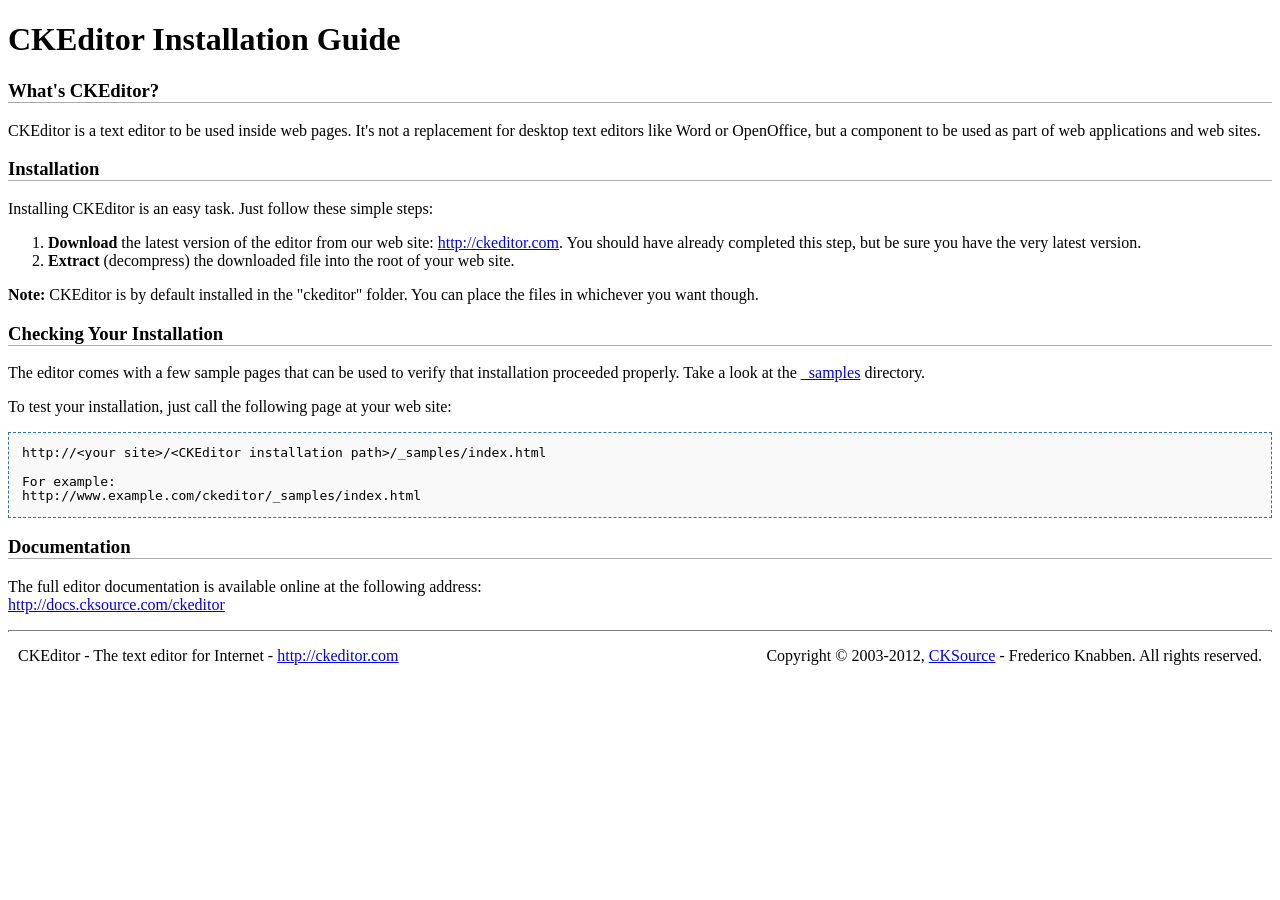
<file: MyEshop/ckeditor/INSTALL.html>
<!DOCTYPE html PUBLIC "-//W3C//DTD XHTML 1.0 Transitional//EN" "http://www.w3.org/TR/xhtml1/DTD/xhtml1-transitional.dtd">
<!--
Copyright (c) 2003-2012, CKSource - Frederico Knabben. All rights reserved.
For licensing, see LICENSE.html or http://ckeditor.com/license
-->
<html xmlns="http://www.w3.org/1999/xhtml">
<head>
	<title>Installation Guide - CKEditor</title>
	<meta http-equiv="content-type" content="text/html; charset=utf-8" />
	<style type="text/css">
		h3
		{
			border-bottom: 1px solid #AAAAAA;
		}
		pre
		{
			background-color: #F9F9F9;
			border: 1px dashed #2F6FAB;
			padding: 1em;
			line-height: 1.1em;
		}
		#footer hr
		{
			margin: 10px 0 15px 0;
			height: 1px;
			border: solid 1px gray;
			border-bottom: none;
		}
		#footer p
		{
			margin: 0 10px 10px 10px;
			float: left;
		}
		#footer #copy
		{
			float: right;
		}
	</style>
</head>
<body>
	<h1>
		CKEditor Installation Guide</h1>
	<h3>
		What&#39;s CKEditor?</h3>
	<p>
		CKEditor is a text editor to be used inside web pages. It&#39;s not a replacement
		for desktop text editors like Word or OpenOffice, but a component to be used as
		part of web applications and web sites.</p>
	<h3>
		Installation</h3>
	<p>
		Installing CKEditor is an easy task. Just follow these simple steps:</p>
	<ol>
		<li><strong>Download</strong> the latest version of the editor from our web site: <a
			href="http://ckeditor.com">http://ckeditor.com</a>. You should have already completed
			this step, but be sure you have the very latest version.</li>
		<li><strong>Extract</strong> (decompress) the downloaded file into the root of your
			web site.</li>
	</ol>
	<p>
		<strong>Note:</strong> CKEditor is by default installed in the &quot;ckeditor&quot;
		folder. You can place the files in whichever you want though.</p>
	<h3>
		Checking Your Installation
	</h3>
	<p>
		The editor comes with a few sample pages that can be used to verify that installation
		proceeded properly. Take a look at the <a href="_samples">_samples</a> directory.</p>
	<p>
		To test your installation, just call the following page at your web site:</p>
	<pre>
http://&lt;your site&gt;/&lt;CKEditor installation path&gt;/_samples/index.html

For example:
http://www.example.com/ckeditor/_samples/index.html</pre>
	<h3>
		Documentation</h3>
	<p>
		The full editor documentation is available online at the following address:<br />
		<a href="http://docs.cksource.com/ckeditor">http://docs.cksource.com/ckeditor</a></p>
	<div id="footer">
		<hr />
		<p>
			CKEditor - The text editor for Internet - <a href="http://ckeditor.com/">http://ckeditor.com</a>
		</p>
		<p id="copy">
			Copyright &copy; 2003-2012, <a href="http://cksource.com/">CKSource</a> - Frederico
			Knabben. All rights reserved.
		</p>
	</div>
</body>
</html>
</file>
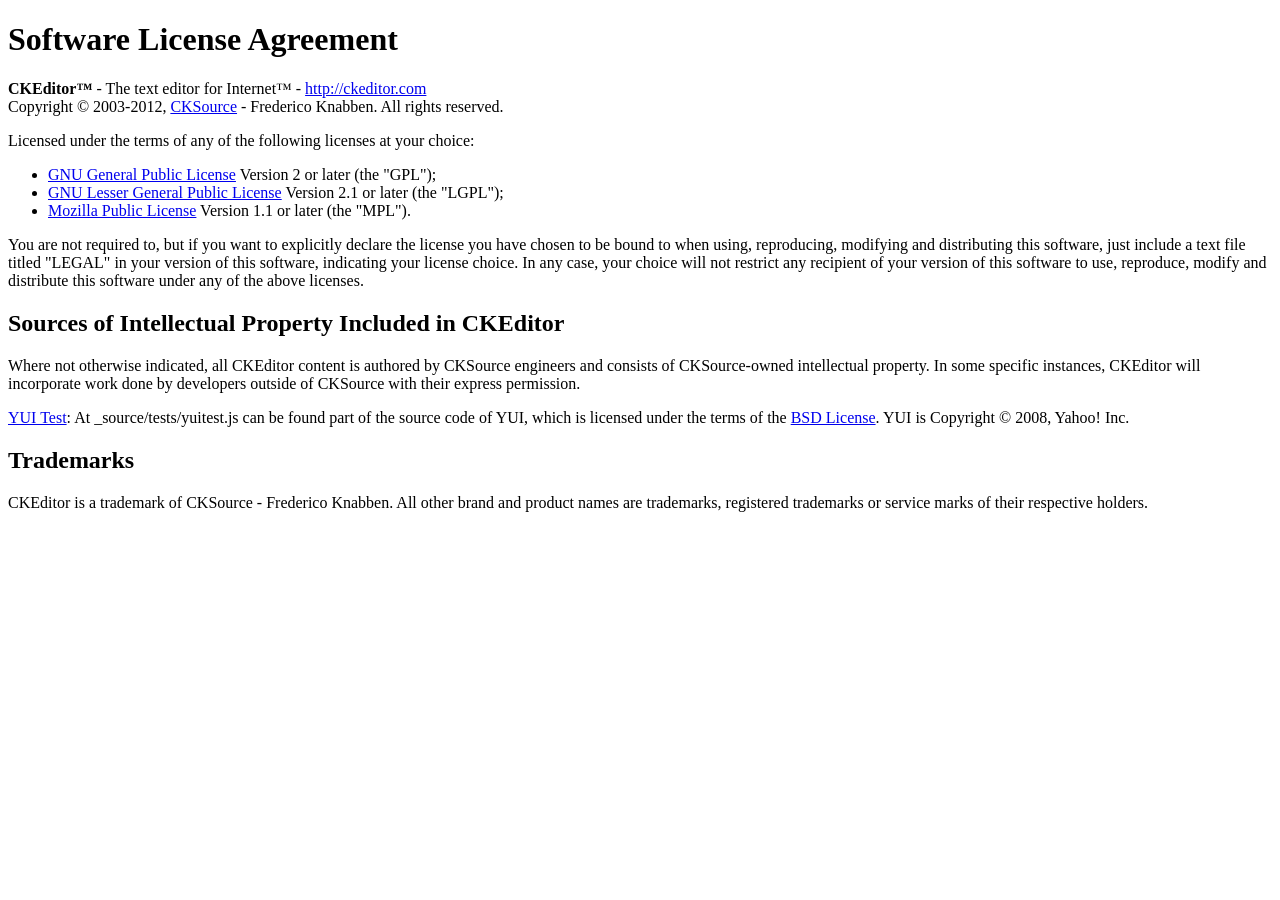
<file: MyEshop/ckeditor/LICENSE.html>
<!DOCTYPE html PUBLIC "-//W3C//DTD XHTML 1.0 Transitional//EN"
	"http://www.w3.org/TR/xhtml1/DTD/xhtml1-transitional.dtd">
<!--
== BEGIN TEXT ONLY VERSION ==

Software License Agreement
==========================

CKEditor - The text editor for Internet - http://ckeditor.com
Copyright (c) 2003-2012, CKSource - Frederico Knabben. All rights reserved.

Licensed under the terms of any of the following licenses at your
choice:

 - GNU General Public License Version 2 or later (the "GPL")
   http://www.gnu.org/licenses/gpl.html
   (See Appendix A)

 - GNU Lesser General Public License Version 2.1 or later (the "LGPL")
   http://www.gnu.org/licenses/lgpl.html
   (See Appendix B)

 - Mozilla Public License Version 1.1 or later (the "MPL")
   http://www.mozilla.org/MPL/MPL-1.1.html
   (See Appendix C)

You are not required to, but if you want to explicitly declare the
license you have chosen to be bound to when using, reproducing,
modifying and distributing this software, just include a text file
titled "legal.txt" in your version of this software, indicating your
license choice.

Sources of Intellectual Property Included in CKEditor
=====================================================

Where not otherwise indicated, all CKEditor content is authored by
CKSource engineers and consists of CKSource-owned intellectual
property. In some specific instances, CKEditor will incorporate work
done by developers outside of CKSource with their express permission.

Trademarks
==========

CKEditor is a trademark of CKSource - Frederico Knabben. All other brand
and product names are trademarks, registered trademarks or service
marks of their respective holders.

Appendix A: The GPL License
===========================

		    GNU GENERAL PUBLIC LICENSE
		       Version 2, June 1991

 Copyright (C) 1989, 1991 Free Software Foundation, Inc.,
 51 Franklin Street, Fifth Floor, Boston, MA 02110-1301 USA
 Everyone is permitted to copy and distribute verbatim copies
 of this license document, but changing it is not allowed.

			    Preamble

  The licenses for most software are designed to take away your
freedom to share and change it.  By contrast, the GNU General Public
License is intended to guarantee your freedom to share and change free
software-to make sure the software is free for all its users.  This
General Public License applies to most of the Free Software
Foundation's software and to any other program whose authors commit to
using it.  (Some other Free Software Foundation software is covered by
the GNU Lesser General Public License instead.)  You can apply it to
your programs, too.

  When we speak of free software, we are referring to freedom, not
price.  Our General Public Licenses are designed to make sure that you
have the freedom to distribute copies of free software (and charge for
this service if you wish), that you receive source code or can get it
if you want it, that you can change the software or use pieces of it
in new free programs; and that you know you can do these things.

  To protect your rights, we need to make restrictions that forbid
anyone to deny you these rights or to ask you to surrender the rights.
These restrictions translate to certain responsibilities for you if you
distribute copies of the software, or if you modify it.

  For example, if you distribute copies of such a program, whether
gratis or for a fee, you must give the recipients all the rights that
you have.  You must make sure that they, too, receive or can get the
source code.  And you must show them these terms so they know their
rights.

  We protect your rights with two steps: (1) copyright the software, and
(2) offer you this license which gives you legal permission to copy,
distribute and/or modify the software.

  Also, for each author's protection and ours, we want to make certain
that everyone understands that there is no warranty for this free
software.  If the software is modified by someone else and passed on, we
want its recipients to know that what they have is not the original, so
that any problems introduced by others will not reflect on the original
authors' reputations.

  Finally, any free program is threatened constantly by software
patents.  We wish to avoid the danger that redistributors of a free
program will individually obtain patent licenses, in effect making the
program proprietary.  To prevent this, we have made it clear that any
patent must be licensed for everyone's free use or not licensed at all.

  The precise terms and conditions for copying, distribution and
modification follow.

		    GNU GENERAL PUBLIC LICENSE
   TERMS AND CONDITIONS FOR COPYING, DISTRIBUTION AND MODIFICATION

  0. This License applies to any program or other work which contains
a notice placed by the copyright holder saying it may be distributed
under the terms of this General Public License.  The "Program", below,
refers to any such program or work, and a "work based on the Program"
means either the Program or any derivative work under copyright law:
that is to say, a work containing the Program or a portion of it,
either verbatim or with modifications and/or translated into another
language.  (Hereinafter, translation is included without limitation in
the term "modification".)  Each licensee is addressed as "you".

Activities other than copying, distribution and modification are not
covered by this License; they are outside its scope.  The act of
running the Program is not restricted, and the output from the Program
is covered only if its contents constitute a work based on the
Program (independent of having been made by running the Program).
Whether that is true depends on what the Program does.

  1. You may copy and distribute verbatim copies of the Program's
source code as you receive it, in any medium, provided that you
conspicuously and appropriately publish on each copy an appropriate
copyright notice and disclaimer of warranty; keep intact all the
notices that refer to this License and to the absence of any warranty;
and give any other recipients of the Program a copy of this License
along with the Program.

You may charge a fee for the physical act of transferring a copy, and
you may at your option offer warranty protection in exchange for a fee.

  2. You may modify your copy or copies of the Program or any portion
of it, thus forming a work based on the Program, and copy and
distribute such modifications or work under the terms of Section 1
above, provided that you also meet all of these conditions:

    a) You must cause the modified files to carry prominent notices
    stating that you changed the files and the date of any change.

    b) You must cause any work that you distribute or publish, that in
    whole or in part contains or is derived from the Program or any
    part thereof, to be licensed as a whole at no charge to all third
    parties under the terms of this License.

    c) If the modified program normally reads commands interactively
    when run, you must cause it, when started running for such
    interactive use in the most ordinary way, to print or display an
    announcement including an appropriate copyright notice and a
    notice that there is no warranty (or else, saying that you provide
    a warranty) and that users may redistribute the program under
    these conditions, and telling the user how to view a copy of this
    License.  (Exception: if the Program itself is interactive but
    does not normally print such an announcement, your work based on
    the Program is not required to print an announcement.)

These requirements apply to the modified work as a whole.  If
identifiable sections of that work are not derived from the Program,
and can be reasonably considered independent and separate works in
themselves, then this License, and its terms, do not apply to those
sections when you distribute them as separate works.  But when you
distribute the same sections as part of a whole which is a work based
on the Program, the distribution of the whole must be on the terms of
this License, whose permissions for other licensees extend to the
entire whole, and thus to each and every part regardless of who wrote it.

Thus, it is not the intent of this section to claim rights or contest
your rights to work written entirely by you; rather, the intent is to
exercise the right to control the distribution of derivative or
collective works based on the Program.

In addition, mere aggregation of another work not based on the Program
with the Program (or with a work based on the Program) on a volume of
a storage or distribution medium does not bring the other work under
the scope of this License.

  3. You may copy and distribute the Program (or a work based on it,
under Section 2) in object code or executable form under the terms of
Sections 1 and 2 above provided that you also do one of the following:

    a) Accompany it with the complete corresponding machine-readable
    source code, which must be distributed under the terms of Sections
    1 and 2 above on a medium customarily used for software interchange; or,

    b) Accompany it with a written offer, valid for at least three
    years, to give any third party, for a charge no more than your
    cost of physically performing source distribution, a complete
    machine-readable copy of the corresponding source code, to be
    distributed under the terms of Sections 1 and 2 above on a medium
    customarily used for software interchange; or,

    c) Accompany it with the information you received as to the offer
    to distribute corresponding source code.  (This alternative is
    allowed only for noncommercial distribution and only if you
    received the program in object code or executable form with such
    an offer, in accord with Subsection b above.)

The source code for a work means the preferred form of the work for
making modifications to it.  For an executable work, complete source
code means all the source code for all modules it contains, plus any
associated interface definition files, plus the scripts used to
control compilation and installation of the executable.  However, as a
special exception, the source code distributed need not include
anything that is normally distributed (in either source or binary
form) with the major components (compiler, kernel, and so on) of the
operating system on which the executable runs, unless that component
itself accompanies the executable.

If distribution of executable or object code is made by offering
access to copy from a designated place, then offering equivalent
access to copy the source code from the same place counts as
distribution of the source code, even though third parties are not
compelled to copy the source along with the object code.

  4. You may not copy, modify, sublicense, or distribute the Program
except as expressly provided under this License.  Any attempt
otherwise to copy, modify, sublicense or distribute the Program is
void, and will automatically terminate your rights under this License.
However, parties who have received copies, or rights, from you under
this License will not have their licenses terminated so long as such
parties remain in full compliance.

  5. You are not required to accept this License, since you have not
signed it.  However, nothing else grants you permission to modify or
distribute the Program or its derivative works.  These actions are
prohibited by law if you do not accept this License.  Therefore, by
modifying or distributing the Program (or any work based on the
Program), you indicate your acceptance of this License to do so, and
all its terms and conditions for copying, distributing or modifying
the Program or works based on it.

  6. Each time you redistribute the Program (or any work based on the
Program), the recipient automatically receives a license from the
original licensor to copy, distribute or modify the Program subject to
these terms and conditions.  You may not impose any further
restrictions on the recipients' exercise of the rights granted herein.
You are not responsible for enforcing compliance by third parties to
this License.

  7. If, as a consequence of a court judgment or allegation of patent
infringement or for any other reason (not limited to patent issues),
conditions are imposed on you (whether by court order, agreement or
otherwise) that contradict the conditions of this License, they do not
excuse you from the conditions of this License.  If you cannot
distribute so as to satisfy simultaneously your obligations under this
License and any other pertinent obligations, then as a consequence you
may not distribute the Program at all.  For example, if a patent
license would not permit royalty-free redistribution of the Program by
all those who receive copies directly or indirectly through you, then
the only way you could satisfy both it and this License would be to
refrain entirely from distribution of the Program.

If any portion of this section is held invalid or unenforceable under
any particular circumstance, the balance of the section is intended to
apply and the section as a whole is intended to apply in other
circumstances.

It is not the purpose of this section to induce you to infringe any
patents or other property right claims or to contest validity of any
such claims; this section has the sole purpose of protecting the
integrity of the free software distribution system, which is
implemented by public license practices.  Many people have made
generous contributions to the wide range of software distributed
through that system in reliance on consistent application of that
system; it is up to the author/donor to decide if he or she is willing
to distribute software through any other system and a licensee cannot
impose that choice.

This section is intended to make thoroughly clear what is believed to
be a consequence of the rest of this License.

  8. If the distribution and/or use of the Program is restricted in
certain countries either by patents or by copyrighted interfaces, the
original copyright holder who places the Program under this License
may add an explicit geographical distribution limitation excluding
those countries, so that distribution is permitted only in or among
countries not thus excluded.  In such case, this License incorporates
the limitation as if written in the body of this License.

  9. The Free Software Foundation may publish revised and/or new versions
of the General Public License from time to time.  Such new versions will
be similar in spirit to the present version, but may differ in detail to
address new problems or concerns.

Each version is given a distinguishing version number.  If the Program
specifies a version number of this License which applies to it and "any
later version", you have the option of following the terms and conditions
either of that version or of any later version published by the Free
Software Foundation.  If the Program does not specify a version number of
this License, you may choose any version ever published by the Free Software
Foundation.

  10. If you wish to incorporate parts of the Program into other free
programs whose distribution conditions are different, write to the author
to ask for permission.  For software which is copyrighted by the Free
Software Foundation, write to the Free Software Foundation; we sometimes
make exceptions for this.  Our decision will be guided by the two goals
of preserving the free status of all derivatives of our free software and
of promoting the sharing and reuse of software generally.

			    NO WARRANTY

  11. BECAUSE THE PROGRAM IS LICENSED FREE OF CHARGE, THERE IS NO WARRANTY
FOR THE PROGRAM, TO THE EXTENT PERMITTED BY APPLICABLE LAW.  EXCEPT WHEN
OTHERWISE STATED IN WRITING THE COPYRIGHT HOLDERS AND/OR OTHER PARTIES
PROVIDE THE PROGRAM "AS IS" WITHOUT WARRANTY OF ANY KIND, EITHER EXPRESSED
OR IMPLIED, INCLUDING, BUT NOT LIMITED TO, THE IMPLIED WARRANTIES OF
MERCHANTABILITY AND FITNESS FOR A PARTICULAR PURPOSE.  THE ENTIRE RISK AS
TO THE QUALITY AND PERFORMANCE OF THE PROGRAM IS WITH YOU.  SHOULD THE
PROGRAM PROVE DEFECTIVE, YOU ASSUME THE COST OF ALL NECESSARY SERVICING,
REPAIR OR CORRECTION.

  12. IN NO EVENT UNLESS REQUIRED BY APPLICABLE LAW OR AGREED TO IN WRITING
WILL ANY COPYRIGHT HOLDER, OR ANY OTHER PARTY WHO MAY MODIFY AND/OR
REDISTRIBUTE THE PROGRAM AS PERMITTED ABOVE, BE LIABLE TO YOU FOR DAMAGES,
INCLUDING ANY GENERAL, SPECIAL, INCIDENTAL OR CONSEQUENTIAL DAMAGES ARISING
OUT OF THE USE OR INABILITY TO USE THE PROGRAM (INCLUDING BUT NOT LIMITED
TO LOSS OF DATA OR DATA BEING RENDERED INACCURATE OR LOSSES SUSTAINED BY
YOU OR THIRD PARTIES OR A FAILURE OF THE PROGRAM TO OPERATE WITH ANY OTHER
PROGRAMS), EVEN IF SUCH HOLDER OR OTHER PARTY HAS BEEN ADVISED OF THE
POSSIBILITY OF SUCH DAMAGES.

		     END OF TERMS AND CONDITIONS


Appendix B: The LGPL License
============================

		  GNU LESSER GENERAL PUBLIC LICENSE
		       Version 2.1, February 1999

 Copyright (C) 1991, 1999 Free Software Foundation, Inc.
     59 Temple Place, Suite 330, Boston, MA  02111-1307  USA
 Everyone is permitted to copy and distribute verbatim copies
 of this license document, but changing it is not allowed.

[This is the first released version of the Lesser GPL.  It also counts
 as the successor of the GNU Library Public License, version 2, hence
 the version number 2.1.]

			    Preamble

  The licenses for most software are designed to take away your
freedom to share and change it.  By contrast, the GNU General Public
Licenses are intended to guarantee your freedom to share and change
free software-to make sure the software is free for all its users.

  This license, the Lesser General Public License, applies to some
specially designated software packages-typically libraries-of the
Free Software Foundation and other authors who decide to use it.  You
can use it too, but we suggest you first think carefully about whether
this license or the ordinary General Public License is the better
strategy to use in any particular case, based on the explanations below.

  When we speak of free software, we are referring to freedom of use,
not price.  Our General Public Licenses are designed to make sure that
you have the freedom to distribute copies of free software (and charge
for this service if you wish); that you receive source code or can get
it if you want it; that you can change the software and use pieces of
it in new free programs; and that you are informed that you can do
these things.

  To protect your rights, we need to make restrictions that forbid
distributors to deny you these rights or to ask you to surrender these
rights.  These restrictions translate to certain responsibilities for
you if you distribute copies of the library or if you modify it.

  For example, if you distribute copies of the library, whether gratis
or for a fee, you must give the recipients all the rights that we gave
you.  You must make sure that they, too, receive or can get the source
code.  If you link other code with the library, you must provide
complete object files to the recipients, so that they can relink them
with the library after making changes to the library and recompiling
it.  And you must show them these terms so they know their rights.

  We protect your rights with a two-step method: (1) we copyright the
library, and (2) we offer you this license, which gives you legal
permission to copy, distribute and/or modify the library.

  To protect each distributor, we want to make it very clear that
there is no warranty for the free library.  Also, if the library is
modified by someone else and passed on, the recipients should know
that what they have is not the original version, so that the original
author's reputation will not be affected by problems that might be
introduced by others.

  Finally, software patents pose a constant threat to the existence of
any free program.  We wish to make sure that a company cannot
effectively restrict the users of a free program by obtaining a
restrictive license from a patent holder.  Therefore, we insist that
any patent license obtained for a version of the library must be
consistent with the full freedom of use specified in this license.

  Most GNU software, including some libraries, is covered by the
ordinary GNU General Public License.  This license, the GNU Lesser
General Public License, applies to certain designated libraries, and
is quite different from the ordinary General Public License.  We use
this license for certain libraries in order to permit linking those
libraries into non-free programs.

  When a program is linked with a library, whether statically or using
a shared library, the combination of the two is legally speaking a
combined work, a derivative of the original library.  The ordinary
General Public License therefore permits such linking only if the
entire combination fits its criteria of freedom.  The Lesser General
Public License permits more lax criteria for linking other code with
the library.

  We call this license the "Lesser" General Public License because it
does Less to protect the user's freedom than the ordinary General
Public License.  It also provides other free software developers Less
of an advantage over competing non-free programs.  These disadvantages
are the reason we use the ordinary General Public License for many
libraries.  However, the Lesser license provides advantages in certain
special circumstances.

  For example, on rare occasions, there may be a special need to
encourage the widest possible use of a certain library, so that it becomes
a de-facto standard.  To achieve this, non-free programs must be
allowed to use the library.  A more frequent case is that a free
library does the same job as widely used non-free libraries.  In this
case, there is little to gain by limiting the free library to free
software only, so we use the Lesser General Public License.

  In other cases, permission to use a particular library in non-free
programs enables a greater number of people to use a large body of
free software.  For example, permission to use the GNU C Library in
non-free programs enables many more people to use the whole GNU
operating system, as well as its variant, the GNU/Linux operating
system.

  Although the Lesser General Public License is Less protective of the
users' freedom, it does ensure that the user of a program that is
linked with the Library has the freedom and the wherewithal to run
that program using a modified version of the Library.

  The precise terms and conditions for copying, distribution and
modification follow.  Pay close attention to the difference between a
"work based on the library" and a "work that uses the library".  The
former contains code derived from the library, whereas the latter must
be combined with the library in order to run.

		  GNU LESSER GENERAL PUBLIC LICENSE
   TERMS AND CONDITIONS FOR COPYING, DISTRIBUTION AND MODIFICATION

  0. This License Agreement applies to any software library or other
program which contains a notice placed by the copyright holder or
other authorized party saying it may be distributed under the terms of
this Lesser General Public License (also called "this License").
Each licensee is addressed as "you".

  A "library" means a collection of software functions and/or data
prepared so as to be conveniently linked with application programs
(which use some of those functions and data) to form executables.

  The "Library", below, refers to any such software library or work
which has been distributed under these terms.  A "work based on the
Library" means either the Library or any derivative work under
copyright law: that is to say, a work containing the Library or a
portion of it, either verbatim or with modifications and/or translated
straightforwardly into another language.  (Hereinafter, translation is
included without limitation in the term "modification".)

  "Source code" for a work means the preferred form of the work for
making modifications to it.  For a library, complete source code means
all the source code for all modules it contains, plus any associated
interface definition files, plus the scripts used to control compilation
and installation of the library.

  Activities other than copying, distribution and modification are not
covered by this License; they are outside its scope.  The act of
running a program using the Library is not restricted, and output from
such a program is covered only if its contents constitute a work based
on the Library (independent of the use of the Library in a tool for
writing it).  Whether that is true depends on what the Library does
and what the program that uses the Library does.

  1. You may copy and distribute verbatim copies of the Library's
complete source code as you receive it, in any medium, provided that
you conspicuously and appropriately publish on each copy an
appropriate copyright notice and disclaimer of warranty; keep intact
all the notices that refer to this License and to the absence of any
warranty; and distribute a copy of this License along with the
Library.

  You may charge a fee for the physical act of transferring a copy,
and you may at your option offer warranty protection in exchange for a
fee.

  2. You may modify your copy or copies of the Library or any portion
of it, thus forming a work based on the Library, and copy and
distribute such modifications or work under the terms of Section 1
above, provided that you also meet all of these conditions:

    a) The modified work must itself be a software library.

    b) You must cause the files modified to carry prominent notices
    stating that you changed the files and the date of any change.

    c) You must cause the whole of the work to be licensed at no
    charge to all third parties under the terms of this License.

    d) If a facility in the modified Library refers to a function or a
    table of data to be supplied by an application program that uses
    the facility, other than as an argument passed when the facility
    is invoked, then you must make a good faith effort to ensure that,
    in the event an application does not supply such function or
    table, the facility still operates, and performs whatever part of
    its purpose remains meaningful.

    (For example, a function in a library to compute square roots has
    a purpose that is entirely well-defined independent of the
    application.  Therefore, Subsection 2d requires that any
    application-supplied function or table used by this function must
    be optional: if the application does not supply it, the square
    root function must still compute square roots.)

These requirements apply to the modified work as a whole.  If
identifiable sections of that work are not derived from the Library,
and can be reasonably considered independent and separate works in
themselves, then this License, and its terms, do not apply to those
sections when you distribute them as separate works.  But when you
distribute the same sections as part of a whole which is a work based
on the Library, the distribution of the whole must be on the terms of
this License, whose permissions for other licensees extend to the
entire whole, and thus to each and every part regardless of who wrote
it.

Thus, it is not the intent of this section to claim rights or contest
your rights to work written entirely by you; rather, the intent is to
exercise the right to control the distribution of derivative or
collective works based on the Library.

In addition, mere aggregation of another work not based on the Library
with the Library (or with a work based on the Library) on a volume of
a storage or distribution medium does not bring the other work under
the scope of this License.

  3. You may opt to apply the terms of the ordinary GNU General Public
License instead of this License to a given copy of the Library.  To do
this, you must alter all the notices that refer to this License, so
that they refer to the ordinary GNU General Public License, version 2,
instead of to this License.  (If a newer version than version 2 of the
ordinary GNU General Public License has appeared, then you can specify
that version instead if you wish.)  Do not make any other change in
these notices.

  Once this change is made in a given copy, it is irreversible for
that copy, so the ordinary GNU General Public License applies to all
subsequent copies and derivative works made from that copy.

  This option is useful when you wish to copy part of the code of
the Library into a program that is not a library.

  4. You may copy and distribute the Library (or a portion or
derivative of it, under Section 2) in object code or executable form
under the terms of Sections 1 and 2 above provided that you accompany
it with the complete corresponding machine-readable source code, which
must be distributed under the terms of Sections 1 and 2 above on a
medium customarily used for software interchange.

  If distribution of object code is made by offering access to copy
from a designated place, then offering equivalent access to copy the
source code from the same place satisfies the requirement to
distribute the source code, even though third parties are not
compelled to copy the source along with the object code.

  5. A program that contains no derivative of any portion of the
Library, but is designed to work with the Library by being compiled or
linked with it, is called a "work that uses the Library".  Such a
work, in isolation, is not a derivative work of the Library, and
therefore falls outside the scope of this License.

  However, linking a "work that uses the Library" with the Library
creates an executable that is a derivative of the Library (because it
contains portions of the Library), rather than a "work that uses the
library".  The executable is therefore covered by this License.
Section 6 states terms for distribution of such executables.

  When a "work that uses the Library" uses material from a header file
that is part of the Library, the object code for the work may be a
derivative work of the Library even though the source code is not.
Whether this is true is especially significant if the work can be
linked without the Library, or if the work is itself a library.  The
threshold for this to be true is not precisely defined by law.

  If such an object file uses only numerical parameters, data
structure layouts and accessors, and small macros and small inline
functions (ten lines or less in length), then the use of the object
file is unrestricted, regardless of whether it is legally a derivative
work.  (Executables containing this object code plus portions of the
Library will still fall under Section 6.)

  Otherwise, if the work is a derivative of the Library, you may
distribute the object code for the work under the terms of Section 6.
Any executables containing that work also fall under Section 6,
whether or not they are linked directly with the Library itself.

  6. As an exception to the Sections above, you may also combine or
link a "work that uses the Library" with the Library to produce a
work containing portions of the Library, and distribute that work
under terms of your choice, provided that the terms permit
modification of the work for the customer's own use and reverse
engineering for debugging such modifications.

  You must give prominent notice with each copy of the work that the
Library is used in it and that the Library and its use are covered by
this License.  You must supply a copy of this License.  If the work
during execution displays copyright notices, you must include the
copyright notice for the Library among them, as well as a reference
directing the user to the copy of this License.  Also, you must do one
of these things:

    a) Accompany the work with the complete corresponding
    machine-readable source code for the Library including whatever
    changes were used in the work (which must be distributed under
    Sections 1 and 2 above); and, if the work is an executable linked
    with the Library, with the complete machine-readable "work that
    uses the Library", as object code and/or source code, so that the
    user can modify the Library and then relink to produce a modified
    executable containing the modified Library.  (It is understood
    that the user who changes the contents of definitions files in the
    Library will not necessarily be able to recompile the application
    to use the modified definitions.)

    b) Use a suitable shared library mechanism for linking with the
    Library.  A suitable mechanism is one that (1) uses at run time a
    copy of the library already present on the user's computer system,
    rather than copying library functions into the executable, and (2)
    will operate properly with a modified version of the library, if
    the user installs one, as long as the modified version is
    interface-compatible with the version that the work was made with.

    c) Accompany the work with a written offer, valid for at
    least three years, to give the same user the materials
    specified in Subsection 6a, above, for a charge no more
    than the cost of performing this distribution.

    d) If distribution of the work is made by offering access to copy
    from a designated place, offer equivalent access to copy the above
    specified materials from the same place.

    e) Verify that the user has already received a copy of these
    materials or that you have already sent this user a copy.

  For an executable, the required form of the "work that uses the
Library" must include any data and utility programs needed for
reproducing the executable from it.  However, as a special exception,
the materials to be distributed need not include anything that is
normally distributed (in either source or binary form) with the major
components (compiler, kernel, and so on) of the operating system on
which the executable runs, unless that component itself accompanies
the executable.

  It may happen that this requirement contradicts the license
restrictions of other proprietary libraries that do not normally
accompany the operating system.  Such a contradiction means you cannot
use both them and the Library together in an executable that you
distribute.

  7. You may place library facilities that are a work based on the
Library side-by-side in a single library together with other library
facilities not covered by this License, and distribute such a combined
library, provided that the separate distribution of the work based on
the Library and of the other library facilities is otherwise
permitted, and provided that you do these two things:

    a) Accompany the combined library with a copy of the same work
    based on the Library, uncombined with any other library
    facilities.  This must be distributed under the terms of the
    Sections above.

    b) Give prominent notice with the combined library of the fact
    that part of it is a work based on the Library, and explaining
    where to find the accompanying uncombined form of the same work.

  8. You may not copy, modify, sublicense, link with, or distribute
the Library except as expressly provided under this License.  Any
attempt otherwise to copy, modify, sublicense, link with, or
distribute the Library is void, and will automatically terminate your
rights under this License.  However, parties who have received copies,
or rights, from you under this License will not have their licenses
terminated so long as such parties remain in full compliance.

  9. You are not required to accept this License, since you have not
signed it.  However, nothing else grants you permission to modify or
distribute the Library or its derivative works.  These actions are
prohibited by law if you do not accept this License.  Therefore, by
modifying or distributing the Library (or any work based on the
Library), you indicate your acceptance of this License to do so, and
all its terms and conditions for copying, distributing or modifying
the Library or works based on it.

  10. Each time you redistribute the Library (or any work based on the
Library), the recipient automatically receives a license from the
original licensor to copy, distribute, link with or modify the Library
subject to these terms and conditions.  You may not impose any further
restrictions on the recipients' exercise of the rights granted herein.
You are not responsible for enforcing compliance by third parties with
this License.

  11. If, as a consequence of a court judgment or allegation of patent
infringement or for any other reason (not limited to patent issues),
conditions are imposed on you (whether by court order, agreement or
otherwise) that contradict the conditions of this License, they do not
excuse you from the conditions of this License.  If you cannot
distribute so as to satisfy simultaneously your obligations under this
License and any other pertinent obligations, then as a consequence you
may not distribute the Library at all.  For example, if a patent
license would not permit royalty-free redistribution of the Library by
all those who receive copies directly or indirectly through you, then
the only way you could satisfy both it and this License would be to
refrain entirely from distribution of the Library.

If any portion of this section is held invalid or unenforceable under any
particular circumstance, the balance of the section is intended to apply,
and the section as a whole is intended to apply in other circumstances.

It is not the purpose of this section to induce you to infringe any
patents or other property right claims or to contest validity of any
such claims; this section has the sole purpose of protecting the
integrity of the free software distribution system which is
implemented by public license practices.  Many people have made
generous contributions to the wide range of software distributed
through that system in reliance on consistent application of that
system; it is up to the author/donor to decide if he or she is willing
to distribute software through any other system and a licensee cannot
impose that choice.

This section is intended to make thoroughly clear what is believed to
be a consequence of the rest of this License.

  12. If the distribution and/or use of the Library is restricted in
certain countries either by patents or by copyrighted interfaces, the
original copyright holder who places the Library under this License may add
an explicit geographical distribution limitation excluding those countries,
so that distribution is permitted only in or among countries not thus
excluded.  In such case, this License incorporates the limitation as if
written in the body of this License.

  13. The Free Software Foundation may publish revised and/or new
versions of the Lesser General Public License from time to time.
Such new versions will be similar in spirit to the present version,
but may differ in detail to address new problems or concerns.

Each version is given a distinguishing version number.  If the Library
specifies a version number of this License which applies to it and
"any later version", you have the option of following the terms and
conditions either of that version or of any later version published by
the Free Software Foundation.  If the Library does not specify a
license version number, you may choose any version ever published by
the Free Software Foundation.

  14. If you wish to incorporate parts of the Library into other free
programs whose distribution conditions are incompatible with these,
write to the author to ask for permission.  For software which is
copyrighted by the Free Software Foundation, write to the Free
Software Foundation; we sometimes make exceptions for this.  Our
decision will be guided by the two goals of preserving the free status
of all derivatives of our free software and of promoting the sharing
and reuse of software generally.

			    NO WARRANTY

  15. BECAUSE THE LIBRARY IS LICENSED FREE OF CHARGE, THERE IS NO
WARRANTY FOR THE LIBRARY, TO THE EXTENT PERMITTED BY APPLICABLE LAW.
EXCEPT WHEN OTHERWISE STATED IN WRITING THE COPYRIGHT HOLDERS AND/OR
OTHER PARTIES PROVIDE THE LIBRARY "AS IS" WITHOUT WARRANTY OF ANY
KIND, EITHER EXPRESSED OR IMPLIED, INCLUDING, BUT NOT LIMITED TO, THE
IMPLIED WARRANTIES OF MERCHANTABILITY AND FITNESS FOR A PARTICULAR
PURPOSE.  THE ENTIRE RISK AS TO THE QUALITY AND PERFORMANCE OF THE
LIBRARY IS WITH YOU.  SHOULD THE LIBRARY PROVE DEFECTIVE, YOU ASSUME
THE COST OF ALL NECESSARY SERVICING, REPAIR OR CORRECTION.

  16. IN NO EVENT UNLESS REQUIRED BY APPLICABLE LAW OR AGREED TO IN
WRITING WILL ANY COPYRIGHT HOLDER, OR ANY OTHER PARTY WHO MAY MODIFY
AND/OR REDISTRIBUTE THE LIBRARY AS PERMITTED ABOVE, BE LIABLE TO YOU
FOR DAMAGES, INCLUDING ANY GENERAL, SPECIAL, INCIDENTAL OR
CONSEQUENTIAL DAMAGES ARISING OUT OF THE USE OR INABILITY TO USE THE
LIBRARY (INCLUDING BUT NOT LIMITED TO LOSS OF DATA OR DATA BEING
RENDERED INACCURATE OR LOSSES SUSTAINED BY YOU OR THIRD PARTIES OR A
FAILURE OF THE LIBRARY TO OPERATE WITH ANY OTHER SOFTWARE), EVEN IF
SUCH HOLDER OR OTHER PARTY HAS BEEN ADVISED OF THE POSSIBILITY OF SUCH
DAMAGES.

		     END OF TERMS AND CONDITIONS


Appendix C: The MPL License
===========================

                          MOZILLA PUBLIC LICENSE
                                Version 1.1

                              ===============

1. Definitions.

     1.0.1. "Commercial Use" means distribution or otherwise making the
     Covered Code available to a third party.

     1.1. "Contributor" means each entity that creates or contributes to
     the creation of Modifications.

     1.2. "Contributor Version" means the combination of the Original
     Code, prior Modifications used by a Contributor, and the Modifications
     made by that particular Contributor.

     1.3. "Covered Code" means the Original Code or Modifications or the
     combination of the Original Code and Modifications, in each case
     including portions thereof.

     1.4. "Electronic Distribution Mechanism" means a mechanism generally
     accepted in the software development community for the electronic
     transfer of data.

     1.5. "Executable" means Covered Code in any form other than Source
     Code.

     1.6. "Initial Developer" means the individual or entity identified
     as the Initial Developer in the Source Code notice required by Exhibit
     A.

     1.7. "Larger Work" means a work which combines Covered Code or
     portions thereof with code not governed by the terms of this License.

     1.8. "License" means this document.

     1.8.1. "Licensable" means having the right to grant, to the maximum
     extent possible, whether at the time of the initial grant or
     subsequently acquired, any and all of the rights conveyed herein.

     1.9. "Modifications" means any addition to or deletion from the
     substance or structure of either the Original Code or any previous
     Modifications. When Covered Code is released as a series of files, a
     Modification is:
          A. Any addition to or deletion from the contents of a file
          containing Original Code or previous Modifications.

          B. Any new file that contains any part of the Original Code or
          previous Modifications.

     1.10. "Original Code" means Source Code of computer software code
     which is described in the Source Code notice required by Exhibit A as
     Original Code, and which, at the time of its release under this
     License is not already Covered Code governed by this License.

     1.10.1. "Patent Claims" means any patent claim(s), now owned or
     hereafter acquired, including without limitation,  method, process,
     and apparatus claims, in any patent Licensable by grantor.

     1.11. "Source Code" means the preferred form of the Covered Code for
     making modifications to it, including all modules it contains, plus
     any associated interface definition files, scripts used to control
     compilation and installation of an Executable, or source code
     differential comparisons against either the Original Code or another
     well known, available Covered Code of the Contributor's choice. The
     Source Code can be in a compressed or archival form, provided the
     appropriate decompression or de-archiving software is widely available
     for no charge.

     1.12. "You" (or "Your")  means an individual or a legal entity
     exercising rights under, and complying with all of the terms of, this
     License or a future version of this License issued under Section 6.1.
     For legal entities, "You" includes any entity which controls, is
     controlled by, or is under common control with You. For purposes of
     this definition, "control" means (a) the power, direct or indirect,
     to cause the direction or management of such entity, whether by
     contract or otherwise, or (b) ownership of more than fifty percent
     (50%) of the outstanding shares or beneficial ownership of such
     entity.

2. Source Code License.

     2.1. The Initial Developer Grant.
     The Initial Developer hereby grants You a world-wide, royalty-free,
     non-exclusive license, subject to third party intellectual property
     claims:
          (a)  under intellectual property rights (other than patent or
          trademark) Licensable by Initial Developer to use, reproduce,
          modify, display, perform, sublicense and distribute the Original
          Code (or portions thereof) with or without Modifications, and/or
          as part of a Larger Work; and

          (b) under Patents Claims infringed by the making, using or
          selling of Original Code, to make, have made, use, practice,
          sell, and offer for sale, and/or otherwise dispose of the
          Original Code (or portions thereof).

          (c) the licenses granted in this Section 2.1(a) and (b) are
          effective on the date Initial Developer first distributes
          Original Code under the terms of this License.

          (d) Notwithstanding Section 2.1(b) above, no patent license is
          granted: 1) for code that You delete from the Original Code; 2)
          separate from the Original Code;  or 3) for infringements caused
          by: i) the modification of the Original Code or ii) the
          combination of the Original Code with other software or devices.

     2.2. Contributor Grant.
     Subject to third party intellectual property claims, each Contributor
     hereby grants You a world-wide, royalty-free, non-exclusive license

          (a)  under intellectual property rights (other than patent or
          trademark) Licensable by Contributor, to use, reproduce, modify,
          display, perform, sublicense and distribute the Modifications
          created by such Contributor (or portions thereof) either on an
          unmodified basis, with other Modifications, as Covered Code
          and/or as part of a Larger Work; and

          (b) under Patent Claims infringed by the making, using, or
          selling of  Modifications made by that Contributor either alone
          and/or in combination with its Contributor Version (or portions
          of such combination), to make, use, sell, offer for sale, have
          made, and/or otherwise dispose of: 1) Modifications made by that
          Contributor (or portions thereof); and 2) the combination of
          Modifications made by that Contributor with its Contributor
          Version (or portions of such combination).

          (c) the licenses granted in Sections 2.2(a) and 2.2(b) are
          effective on the date Contributor first makes Commercial Use of
          the Covered Code.

          (d)    Notwithstanding Section 2.2(b) above, no patent license is
          granted: 1) for any code that Contributor has deleted from the
          Contributor Version; 2)  separate from the Contributor Version;
          3)  for infringements caused by: i) third party modifications of
          Contributor Version or ii)  the combination of Modifications made
          by that Contributor with other software  (except as part of the
          Contributor Version) or other devices; or 4) under Patent Claims
          infringed by Covered Code in the absence of Modifications made by
          that Contributor.

3. Distribution Obligations.

     3.1. Application of License.
     The Modifications which You create or to which You contribute are
     governed by the terms of this License, including without limitation
     Section 2.2. The Source Code version of Covered Code may be
     distributed only under the terms of this License or a future version
     of this License released under Section 6.1, and You must include a
     copy of this License with every copy of the Source Code You
     distribute. You may not offer or impose any terms on any Source Code
     version that alters or restricts the applicable version of this
     License or the recipients' rights hereunder. However, You may include
     an additional document offering the additional rights described in
     Section 3.5.

     3.2. Availability of Source Code.
     Any Modification which You create or to which You contribute must be
     made available in Source Code form under the terms of this License
     either on the same media as an Executable version or via an accepted
     Electronic Distribution Mechanism to anyone to whom you made an
     Executable version available; and if made available via Electronic
     Distribution Mechanism, must remain available for at least twelve (12)
     months after the date it initially became available, or at least six
     (6) months after a subsequent version of that particular Modification
     has been made available to such recipients. You are responsible for
     ensuring that the Source Code version remains available even if the
     Electronic Distribution Mechanism is maintained by a third party.

     3.3. Description of Modifications.
     You must cause all Covered Code to which You contribute to contain a
     file documenting the changes You made to create that Covered Code and
     the date of any change. You must include a prominent statement that
     the Modification is derived, directly or indirectly, from Original
     Code provided by the Initial Developer and including the name of the
     Initial Developer in (a) the Source Code, and (b) in any notice in an
     Executable version or related documentation in which You describe the
     origin or ownership of the Covered Code.

     3.4. Intellectual Property Matters
          (a) Third Party Claims.
          If Contributor has knowledge that a license under a third party's
          intellectual property rights is required to exercise the rights
          granted by such Contributor under Sections 2.1 or 2.2,
          Contributor must include a text file with the Source Code
          distribution titled "LEGAL" which describes the claim and the
          party making the claim in sufficient detail that a recipient will
          know whom to contact. If Contributor obtains such knowledge after
          the Modification is made available as described in Section 3.2,
          Contributor shall promptly modify the LEGAL file in all copies
          Contributor makes available thereafter and shall take other steps
          (such as notifying appropriate mailing lists or newsgroups)
          reasonably calculated to inform those who received the Covered
          Code that new knowledge has been obtained.

          (b) Contributor APIs.
          If Contributor's Modifications include an application programming
          interface and Contributor has knowledge of patent licenses which
          are reasonably necessary to implement that API, Contributor must
          also include this information in the LEGAL file.

               (c)    Representations.
          Contributor represents that, except as disclosed pursuant to
          Section 3.4(a) above, Contributor believes that Contributor's
          Modifications are Contributor's original creation(s) and/or
          Contributor has sufficient rights to grant the rights conveyed by
          this License.

     3.5. Required Notices.
     You must duplicate the notice in Exhibit A in each file of the Source
     Code.  If it is not possible to put such notice in a particular Source
     Code file due to its structure, then You must include such notice in a
     location (such as a relevant directory) where a user would be likely
     to look for such a notice.  If You created one or more Modification(s)
     You may add your name as a Contributor to the notice described in
     Exhibit A.  You must also duplicate this License in any documentation
     for the Source Code where You describe recipients' rights or ownership
     rights relating to Covered Code.  You may choose to offer, and to
     charge a fee for, warranty, support, indemnity or liability
     obligations to one or more recipients of Covered Code. However, You
     may do so only on Your own behalf, and not on behalf of the Initial
     Developer or any Contributor. You must make it absolutely clear than
     any such warranty, support, indemnity or liability obligation is
     offered by You alone, and You hereby agree to indemnify the Initial
     Developer and every Contributor for any liability incurred by the
     Initial Developer or such Contributor as a result of warranty,
     support, indemnity or liability terms You offer.

     3.6. Distribution of Executable Versions.
     You may distribute Covered Code in Executable form only if the
     requirements of Section 3.1-3.5 have been met for that Covered Code,
     and if You include a notice stating that the Source Code version of
     the Covered Code is available under the terms of this License,
     including a description of how and where You have fulfilled the
     obligations of Section 3.2. The notice must be conspicuously included
     in any notice in an Executable version, related documentation or
     collateral in which You describe recipients' rights relating to the
     Covered Code. You may distribute the Executable version of Covered
     Code or ownership rights under a license of Your choice, which may
     contain terms different from this License, provided that You are in
     compliance with the terms of this License and that the license for the
     Executable version does not attempt to limit or alter the recipient's
     rights in the Source Code version from the rights set forth in this
     License. If You distribute the Executable version under a different
     license You must make it absolutely clear that any terms which differ
     from this License are offered by You alone, not by the Initial
     Developer or any Contributor. You hereby agree to indemnify the
     Initial Developer and every Contributor for any liability incurred by
     the Initial Developer or such Contributor as a result of any such
     terms You offer.

     3.7. Larger Works.
     You may create a Larger Work by combining Covered Code with other code
     not governed by the terms of this License and distribute the Larger
     Work as a single product. In such a case, You must make sure the
     requirements of this License are fulfilled for the Covered Code.

4. Inability to Comply Due to Statute or Regulation.

     If it is impossible for You to comply with any of the terms of this
     License with respect to some or all of the Covered Code due to
     statute, judicial order, or regulation then You must: (a) comply with
     the terms of this License to the maximum extent possible; and (b)
     describe the limitations and the code they affect. Such description
     must be included in the LEGAL file described in Section 3.4 and must
     be included with all distributions of the Source Code. Except to the
     extent prohibited by statute or regulation, such description must be
     sufficiently detailed for a recipient of ordinary skill to be able to
     understand it.

5. Application of this License.

     This License applies to code to which the Initial Developer has
     attached the notice in Exhibit A and to related Covered Code.

6. Versions of the License.

     6.1. New Versions.
     Netscape Communications Corporation ("Netscape") may publish revised
     and/or new versions of the License from time to time. Each version
     will be given a distinguishing version number.

     6.2. Effect of New Versions.
     Once Covered Code has been published under a particular version of the
     License, You may always continue to use it under the terms of that
     version. You may also choose to use such Covered Code under the terms
     of any subsequent version of the License published by Netscape. No one
     other than Netscape has the right to modify the terms applicable to
     Covered Code created under this License.

     6.3. Derivative Works.
     If You create or use a modified version of this License (which you may
     only do in order to apply it to code which is not already Covered Code
     governed by this License), You must (a) rename Your license so that
     the phrases "Mozilla", "MOZILLAPL", "MOZPL", "Netscape",
     "MPL", "NPL" or any confusingly similar phrase do not appear in your
     license (except to note that your license differs from this License)
     and (b) otherwise make it clear that Your version of the license
     contains terms which differ from the Mozilla Public License and
     Netscape Public License. (Filling in the name of the Initial
     Developer, Original Code or Contributor in the notice described in
     Exhibit A shall not of themselves be deemed to be modifications of
     this License.)

7. DISCLAIMER OF WARRANTY.

     COVERED CODE IS PROVIDED UNDER THIS LICENSE ON AN "AS IS" BASIS,
     WITHOUT WARRANTY OF ANY KIND, EITHER EXPRESSED OR IMPLIED, INCLUDING,
     WITHOUT LIMITATION, WARRANTIES THAT THE COVERED CODE IS FREE OF
     DEFECTS, MERCHANTABLE, FIT FOR A PARTICULAR PURPOSE OR NON-INFRINGING.
     THE ENTIRE RISK AS TO THE QUALITY AND PERFORMANCE OF THE COVERED CODE
     IS WITH YOU. SHOULD ANY COVERED CODE PROVE DEFECTIVE IN ANY RESPECT,
     YOU (NOT THE INITIAL DEVELOPER OR ANY OTHER CONTRIBUTOR) ASSUME THE
     COST OF ANY NECESSARY SERVICING, REPAIR OR CORRECTION. THIS DISCLAIMER
     OF WARRANTY CONSTITUTES AN ESSENTIAL PART OF THIS LICENSE. NO USE OF
     ANY COVERED CODE IS AUTHORIZED HEREUNDER EXCEPT UNDER THIS DISCLAIMER.

8. TERMINATION.

     8.1.  This License and the rights granted hereunder will terminate
     automatically if You fail to comply with terms herein and fail to cure
     such breach within 30 days of becoming aware of the breach. All
     sublicenses to the Covered Code which are properly granted shall
     survive any termination of this License. Provisions which, by their
     nature, must remain in effect beyond the termination of this License
     shall survive.

     8.2.  If You initiate litigation by asserting a patent infringement
     claim (excluding declatory judgment actions) against Initial Developer
     or a Contributor (the Initial Developer or Contributor against whom
     You file such action is referred to as "Participant")  alleging that:

     (a)  such Participant's Contributor Version directly or indirectly
     infringes any patent, then any and all rights granted by such
     Participant to You under Sections 2.1 and/or 2.2 of this License
     shall, upon 60 days notice from Participant terminate prospectively,
     unless if within 60 days after receipt of notice You either: (i)
     agree in writing to pay Participant a mutually agreeable reasonable
     royalty for Your past and future use of Modifications made by such
     Participant, or (ii) withdraw Your litigation claim with respect to
     the Contributor Version against such Participant.  If within 60 days
     of notice, a reasonable royalty and payment arrangement are not
     mutually agreed upon in writing by the parties or the litigation claim
     is not withdrawn, the rights granted by Participant to You under
     Sections 2.1 and/or 2.2 automatically terminate at the expiration of
     the 60 day notice period specified above.

     (b)  any software, hardware, or device, other than such Participant's
     Contributor Version, directly or indirectly infringes any patent, then
     any rights granted to You by such Participant under Sections 2.1(b)
     and 2.2(b) are revoked effective as of the date You first made, used,
     sold, distributed, or had made, Modifications made by that
     Participant.

     8.3.  If You assert a patent infringement claim against Participant
     alleging that such Participant's Contributor Version directly or
     indirectly infringes any patent where such claim is resolved (such as
     by license or settlement) prior to the initiation of patent
     infringement litigation, then the reasonable value of the licenses
     granted by such Participant under Sections 2.1 or 2.2 shall be taken
     into account in determining the amount or value of any payment or
     license.

     8.4.  In the event of termination under Sections 8.1 or 8.2 above,
     all end user license agreements (excluding distributors and resellers)
     which have been validly granted by You or any distributor hereunder
     prior to termination shall survive termination.

9. LIMITATION OF LIABILITY.

     UNDER NO CIRCUMSTANCES AND UNDER NO LEGAL THEORY, WHETHER TORT
     (INCLUDING NEGLIGENCE), CONTRACT, OR OTHERWISE, SHALL YOU, THE INITIAL
     DEVELOPER, ANY OTHER CONTRIBUTOR, OR ANY DISTRIBUTOR OF COVERED CODE,
     OR ANY SUPPLIER OF ANY OF SUCH PARTIES, BE LIABLE TO ANY PERSON FOR
     ANY INDIRECT, SPECIAL, INCIDENTAL, OR CONSEQUENTIAL DAMAGES OF ANY
     CHARACTER INCLUDING, WITHOUT LIMITATION, DAMAGES FOR LOSS OF GOODWILL,
     WORK STOPPAGE, COMPUTER FAILURE OR MALFUNCTION, OR ANY AND ALL OTHER
     COMMERCIAL DAMAGES OR LOSSES, EVEN IF SUCH PARTY SHALL HAVE BEEN
     INFORMED OF THE POSSIBILITY OF SUCH DAMAGES. THIS LIMITATION OF
     LIABILITY SHALL NOT APPLY TO LIABILITY FOR DEATH OR PERSONAL INJURY
     RESULTING FROM SUCH PARTY'S NEGLIGENCE TO THE EXTENT APPLICABLE LAW
     PROHIBITS SUCH LIMITATION. SOME JURISDICTIONS DO NOT ALLOW THE
     EXCLUSION OR LIMITATION OF INCIDENTAL OR CONSEQUENTIAL DAMAGES, SO
     THIS EXCLUSION AND LIMITATION MAY NOT APPLY TO YOU.

10. U.S. GOVERNMENT END USERS.

     The Covered Code is a "commercial item," as that term is defined in
     48 C.F.R. 2.101 (Oct. 1995), consisting of "commercial computer
     software" and "commercial computer software documentation," as such
     terms are used in 48 C.F.R. 12.212 (Sept. 1995). Consistent with 48
     C.F.R. 12.212 and 48 C.F.R. 227.7202-1 through 227.7202-4 (June 1995),
     all U.S. Government End Users acquire Covered Code with only those
     rights set forth herein.

11. MISCELLANEOUS.

     This License represents the complete agreement concerning subject
     matter hereof. If any provision of this License is held to be
     unenforceable, such provision shall be reformed only to the extent
     necessary to make it enforceable. This License shall be governed by
     California law provisions (except to the extent applicable law, if
     any, provides otherwise), excluding its conflict-of-law provisions.
     With respect to disputes in which at least one party is a citizen of,
     or an entity chartered or registered to do business in the United
     States of America, any litigation relating to this License shall be
     subject to the jurisdiction of the Federal Courts of the Northern
     District of California, with venue lying in Santa Clara County,
     California, with the losing party responsible for costs, including
     without limitation, court costs and reasonable attorneys' fees and
     expenses. The application of the United Nations Convention on
     Contracts for the International Sale of Goods is expressly excluded.
     Any law or regulation which provides that the language of a contract
     shall be construed against the drafter shall not apply to this
     License.

12. RESPONSIBILITY FOR CLAIMS.

     As between Initial Developer and the Contributors, each party is
     responsible for claims and damages arising, directly or indirectly,
     out of its utilization of rights under this License and You agree to
     work with Initial Developer and Contributors to distribute such
     responsibility on an equitable basis. Nothing herein is intended or
     shall be deemed to constitute any admission of liability.

13. MULTIPLE-LICENSED CODE.

     Initial Developer may designate portions of the Covered Code as
     "Multiple-Licensed".  "Multiple-Licensed" means that the Initial
     Developer permits you to utilize portions of the Covered Code under
     Your choice of the NPL or the alternative licenses, if any, specified
     by the Initial Developer in the file described in Exhibit A.

EXHIBIT A -Mozilla Public License.

     ``The contents of this file are subject to the Mozilla Public License
     Version 1.1 (the "License"); you may not use this file except in
     compliance with the License. You may obtain a copy of the License at
     http://www.mozilla.org/MPL/

     Software distributed under the License is distributed on an "AS IS"
     basis, WITHOUT WARRANTY OF ANY KIND, either express or implied. See the
     License for the specific language governing rights and limitations
     under the License.

     The Original Code is ______________________________________.

     The Initial Developer of the Original Code is ________________________.
     Portions created by ______________________ are Copyright (C) ______
     _______________________. All Rights Reserved.

     Contributor(s): ______________________________________.

     Alternatively, the contents of this file may be used under the terms
     of the _____ license (the  "[___] License"), in which case the
     provisions of [______] License are applicable instead of those
     above.  If you wish to allow use of your version of this file only
     under the terms of the [____] License and not to allow others to use
     your version of this file under the MPL, indicate your decision by
     deleting  the provisions above and replace  them with the notice and
     other provisions required by the [___] License.  If you do not delete
     the provisions above, a recipient may use your version of this file
     under either the MPL or the [___] License."

     [NOTE: The text of this Exhibit A may differ slightly from the text of
     the notices in the Source Code files of the Original Code. You should
     use the text of this Exhibit A rather than the text found in the
     Original Code Source Code for Your Modifications.]

== END TEXT ONLY VERSION ==
-->
<html xmlns="http://www.w3.org/1999/xhtml">
<head>
	<title>License - CKEditor</title>
</head>
<body>
	<h1>
		Software License Agreement
	</h1>
	<p>
		<strong>CKEditor&trade;</strong> - The text editor for Internet&trade; - <a href="http://ckeditor.com">
			http://ckeditor.com</a><br />
		Copyright &copy; 2003-2012, <a href="http://cksource.com/">CKSource</a> - Frederico Knabben. All rights reserved.
	</p>
	<p>
		Licensed under the terms of any of the following licenses at your choice:
	</p>
	<ul>
		<li><a href="http://www.gnu.org/licenses/gpl.html">GNU General Public License</a> Version
			2 or later (the "GPL");</li>
		<li><a href="http://www.gnu.org/licenses/lgpl.html">GNU Lesser General Public License</a>
			Version 2.1 or later (the "LGPL");</li>
		<li><a href="http://www.mozilla.org/MPL/MPL-1.1.html">Mozilla Public License</a> Version
			1.1 or later (the "MPL").</li>
	</ul>
	<p>
		You are not required to, but if you want to explicitly declare the license you have
		chosen to be bound to when using, reproducing, modifying and distributing this software,
		just include a text file titled "LEGAL" in your version of this software, indicating
		your license choice. In any case, your choice will not restrict any recipient of
		your version of this software to use, reproduce, modify and distribute this software
		under any of the above licenses.
	</p>
	<h2>
		Sources of Intellectual Property Included in CKEditor
	</h2>
	<p>
		Where not otherwise indicated, all CKEditor content is authored by CKSource engineers
		and consists of CKSource-owned intellectual property. In some specific instances,
		CKEditor will incorporate work done by developers outside of CKSource with their
		express permission.
	</p>
	<p>
		<a href="http://developer.yahoo.com/yui/yuitest/">YUI Test</a>: At _source/tests/yuitest.js
		can be found part of the source code of YUI, which is licensed under the terms of
		the <a href="http://developer.yahoo.com/yui/license.txt">BSD License</a>. YUI is
		Copyright &copy; 2008, Yahoo! Inc.
	</p>
	<h2>
		Trademarks
	</h2>
	<p>
		CKEditor is a trademark of CKSource - Frederico Knabben. All other brand and product
		names are trademarks, registered trademarks or service marks of their respective
		holders.
	</p>
</body>
</html>
</file>
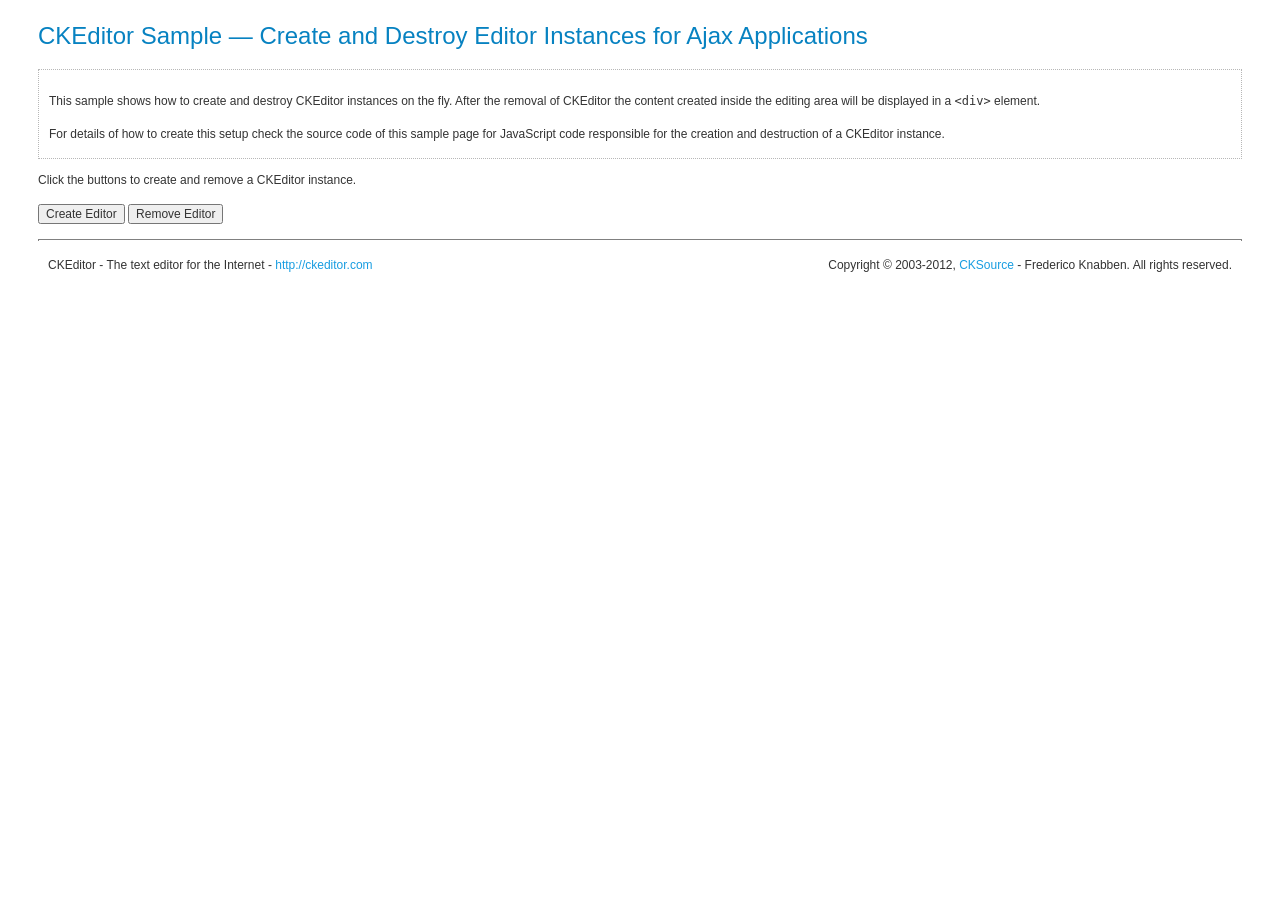
<file: MyEshop/ckeditor/_samples/ajax.html>
<!DOCTYPE html PUBLIC "-//W3C//DTD XHTML 1.0 Transitional//EN" "http://www.w3.org/TR/xhtml1/DTD/xhtml1-transitional.dtd">
<!--
Copyright (c) 2003-2012, CKSource - Frederico Knabben. All rights reserved.
For licensing, see LICENSE.html or http://ckeditor.com/license
-->
<html xmlns="http://www.w3.org/1999/xhtml">
<head>
	<title>Ajax &mdash; CKEditor Sample</title>
	<meta content="text/html; charset=utf-8" http-equiv="content-type" />
	<script type="text/javascript" src="../ckeditor.js"></script>
	<script src="sample.js" type="text/javascript"></script>
	<link href="sample.css" rel="stylesheet" type="text/css" />
	<script type="text/javascript">
	//<![CDATA[

var editor, html = '';

function createEditor()
{
	if ( editor )
		return;


	// Create a new editor inside the <div id="editor">, setting its value to html
	var config = {};
	editor = CKEDITOR.appendTo( 'editor', config, html );
}

function removeEditor()
{
	if ( !editor )
		return;

	// Retrieve the editor contents. In an Ajax application, this data would be
	// sent to the server or used in any other way.
	document.getElementById( 'editorcontents' ).innerHTML = html = editor.getData();
	document.getElementById( 'contents' ).style.display = '';

	// Destroy the editor.
	editor.destroy();
	editor = null;
}

	//]]>
	</script>
</head>
<body>
	<h1 class="samples">
		CKEditor Sample &mdash; Create and Destroy Editor Instances for Ajax Applications
	</h1>
	<div class="description">
	<p>
		This sample shows how to create and destroy CKEditor instances on the fly. After the removal of CKEditor the content created inside the editing
		area will be displayed in a <code>&lt;div&gt;</code> element.
	</p>
	<p>
		For details of how to create this setup check the source code of this sample page
		for JavaScript code responsible for the creation and destruction of a CKEditor instance.
	</p>
	</div>

	<!-- This <div> holds alert messages to be display in the sample page. -->
	<div id="alerts">
		<noscript>
			<p>
				<strong>CKEditor requires JavaScript to run</strong>. In a browser with no JavaScript
				support, like yours, you should still see the contents (HTML data) and you should
				be able to edit it normally, without a rich editor interface.
			</p>
		</noscript>
	</div>
	<p>Click the buttons to create and remove a CKEditor instance.</p>
	<p>
		<input onclick="createEditor();" type="button" value="Create Editor" />
		<input onclick="removeEditor();" type="button" value="Remove Editor" />
	</p>
	<!-- This div will hold the editor. -->
	<div id="editor">
	</div>
	<div id="contents" style="display: none">
		<p>
			Edited Contents:</p>
		<!-- This div will be used to display the editor contents. -->
		<div id="editorcontents">
		</div>
	</div>
	<div id="footer">
		<hr />
		<p>
			CKEditor - The text editor for the Internet - <a class="samples" href="http://ckeditor.com/">http://ckeditor.com</a>
		</p>
		<p id="copy">
			Copyright &copy; 2003-2012, <a class="samples" href="http://cksource.com/">CKSource</a> - Frederico
			Knabben. All rights reserved.
		</p>
	</div>
</body>
</html>
</file>
<file: Templates/css/carousel.css>
/* 
 *  Owl Carousel - Animate Plugin
 */
.owl-carousel .animated {
  -webkit-animation-duration: 1000ms;
  animation-duration: 1000ms;
  -webkit-animation-fill-mode: both;
  animation-fill-mode: both;
}
.owl-carousel .owl-animated-in {
  z-index: 0;
}
.owl-carousel .owl-animated-out {
  z-index: 1;
}
.owl-carousel .fadeOut {
  -webkit-animation-name: fadeOut;
  animation-name: fadeOut;
}

@-webkit-keyframes fadeOut {
  0% {
    opacity: 1;
  }

  100% {
    opacity: 0;
  }
}
@keyframes fadeOut {
  0% {
    opacity: 1;
  }

  100% {
    opacity: 0;
  }
}

/* 
 * 	Owl Carousel - Auto Height Plugin
 */
.owl-height {
  -webkit-transition: height 500ms ease-in-out;
  -moz-transition: height 500ms ease-in-out;
  -ms-transition: height 500ms ease-in-out;
  -o-transition: height 500ms ease-in-out;
  transition: height 500ms ease-in-out;
}

/* 
 *  Core Owl Carousel CSS File
 */
.owl-carousel {
  display: none;
  width: 100%;
  -webkit-tap-highlight-color: transparent;
  /* position relative and z-index fix webkit rendering fonts issue */
  position: relative;
  z-index: 1;
}
.owl-carousel .owl-stage {
  position: relative;
  -ms-touch-action: pan-Y;
}
.owl-carousel .owl-stage:after {
  content: ".";
  display: block;
  clear: both;
  visibility: hidden;
  line-height: 0;
  height: 0;
}
.owl-carousel .owl-stage-outer {
  position: relative;
  overflow: hidden;
  /* fix for flashing background */
  -webkit-transform: translate3d(0px, 0px, 0px);
}
.owl-carousel .owl-controls .owl-nav .owl-prev,
.owl-carousel .owl-controls .owl-nav .owl-next,
.owl-carousel .owl-controls .owl-dot {
  cursor: pointer;
  cursor: hand;
  -webkit-user-select: none;
  -khtml-user-select: none;
  -moz-user-select: none;
  -ms-user-select: none;
  user-select: none;
}
.owl-carousel.owl-loaded {
  display: block;
}
.owl-carousel.owl-loading {
  opacity: 0;
  display: block;
}
.owl-carousel.owl-hidden {
  opacity: 0;
}
.owl-carousel .owl-refresh .owl-item {
  display: none;
}
.owl-carousel .owl-item {
  position: relative;
  min-height: 1px;
  float: left;
  -webkit-backface-visibility: hidden;
  -webkit-tap-highlight-color: transparent;
  -webkit-touch-callout: none;
  -webkit-user-select: none;
  -moz-user-select: none;
  -ms-user-select: none;
  user-select: none;
}
.owl-carousel .owl-item img {
  display: block;
  -webkit-transform-style: preserve-3d;
}
.owl-carousel.owl-text-select-on .owl-item {
  -webkit-user-select: auto;
  -moz-user-select: auto;
  -ms-user-select: auto;
  user-select: auto;
}
.owl-carousel .owl-grab {
  cursor: move;
  cursor: -webkit-grab;
  cursor: -o-grab;
  cursor: -ms-grab;
  cursor: grab;
}
.owl-carousel.owl-rtl {
  direction: rtl;
}
.owl-carousel.owl-rtl .owl-item {
  float: right;
}

/* No Js */
.no-js .owl-carousel {
  display: block;
}

/* 
 * 	Owl Carousel - Lazy Load Plugin
 */
.owl-carousel .owl-item .owl-lazy {
  opacity: 0;
  -webkit-transition: opacity 400ms ease;
  -moz-transition: opacity 400ms ease;
  -ms-transition: opacity 400ms ease;
  -o-transition: opacity 400ms ease;
  transition: opacity 400ms ease;
}
.owl-carousel .owl-item img {
  transform-style: preserve-3d;
}

/* 
 * 	Owl Carousel - Video Plugin
 */
.owl-carousel .owl-video-wrapper {
  position: relative;
  height: 100%;
  background: #000;
}
.owl-carousel .owl-video-play-icon {
  position: absolute;
  height: 80px;
  width: 80px;
  left: 50%;
  top: 50%;
  margin-left: -40px;
  margin-top: -40px;
  background: url("owl.video.play.png") no-repeat;
  cursor: pointer;
  z-index: 1;
  -webkit-backface-visibility: hidden;
  -webkit-transition: scale 100ms ease;
  -moz-transition: scale 100ms ease;
  -ms-transition: scale 100ms ease;
  -o-transition: scale 100ms ease;
  transition: scale 100ms ease;
}
.owl-carousel .owl-video-play-icon:hover {
  -webkit-transition: scale(1.3, 1.3);
  -moz-transition: scale(1.3, 1.3);
  -ms-transition: scale(1.3, 1.3);
  -o-transition: scale(1.3, 1.3);
  transition: scale(1.3, 1.3);
}
.owl-carousel .owl-video-playing .owl-video-tn,
.owl-carousel .owl-video-playing .owl-video-play-icon {
  display: none;
}
.owl-carousel .owl-video-tn {
  opacity: 0;
  height: 100%;
  background-position: center center;
  background-repeat: no-repeat;
  -webkit-background-size: contain;
  -moz-background-size: contain;
  -o-background-size: contain;
  background-size: contain;
  -webkit-transition: opacity 400ms ease;
  -moz-transition: opacity 400ms ease;
  -ms-transition: opacity 400ms ease;
  -o-transition: opacity 400ms ease;
  transition: opacity 400ms ease;
}
.owl-carousel .owl-video-frame {
  position: relative;
  z-index: 1;
}
</file>
<file: Templates/css/style.css>
@font-face{
  font-family:'yekan';
  src:url("../fonts/yekanweb.eot");
  src:url("../fonts/yekanweb.eot?#iefix") format("embedded-opentype"),url("../fonts/yekanweb.woff") format("woff"),url("../fonts/yekanweb.ttf") format("truetype"),url("../fonts/yekanweb.svg#web_Yekan") format("svg");
  font-style:normal;
  font-weight:normal;
  text-rendering:optimizeLegibility;
}
@font-face{
  font-family:'numbers';
  src:url("../fonts/yekannumbers.eot");
  src:url("../fonts/yekannumbers.eot?#iefix") format("embedded-opentype"),url("../fonts/yekannumbers.woff") format("woff"),url("../fonts/yekannumbers.ttf") format("truetype"),url("../fonts/yekannumbers.svg#web_Yekan") format("svg");
  font-style:normal;
  font-weight:normal;
  text-rendering:optimizeLegibility;
}

body{
  margin: 0;
  padding: 0;
  font-family: 'yekan','numbers';
  font-size: 14px;
  color: #505050;
  background-color: #fff;
  overflow-x: hidden;
}

/***********Default setting************/
a,i,form button,.last-products article > div > div .buy-button{ outline: none;  text-decoration: none; -webkit-transition : all 0.2s linear 0s; -moz-transition : all 0.2s linear 0s; -ms-transition : all 0.2s linear 0s; -o-transition : all 0.2s linear 0s; transition : all 0.2s linear 0s}
a:hover,a:active{text-decoration: none; color: #008DDE;outline: none;}
a:visited,a:link{text-decoration: none;outline: none;}
a{color: #7A7979}
i,span,label,a{display: inline-block}
ul{list-style: none !important; list-style-type: none !important; margin: 0; padding: 0}
h1,h2,h3,h4,h5,h6{  font-size: 14px;  margin: 0;  padding: 0}
.border-radius,.comment-layer,.comment-layer header span,
.comment-layer ul img,.comment-layer ul li,.comment-layer ul li .reply-button{ border-radius:4px; -moz-border-radius:4px; -webkit-border-radius:4px;}
a,span,label,i,p,div{font-weight: normal !important}

/***********clearFix************/
.top-menu ul:after, .clientarea ul:after,.logo-layer:after,.mega-menu .container > ul:after,
.mega-menu .container > ul > li > ul:after,.form-search form:after,
.right-side-content section article ul li:after,.blog-side ul li:after,.last-products article div > div:after,
.right-side-content .basket-side article ul li:after,.pagination-layer:after,.archive-news article:after,
.detail-product > div:after,.basket-style .tbl-head ul:after,
.basket-style .tbl-body ul:after,.basket-style .tbl-body ul li:first-child:after{display: block; clear: both; content: ''; visibility: hidden; height: 0; line-height: 0}

.top-nav{
    border-bottom: 1px solid #dfdfdf;
    background-color: #fff;
    position: relative;
}
.top-nav .container .right-nav{
    padding-right: 0
}
.top-nav .container .left-nav{
    padding-left: 0
}
.top-nav .clientarea ul li{
    float: right;
    padding: 0;
    border-left: 1px solid #dfdfdf
}
.top-nav .clientarea ul li a{
    padding: 0 15px;
    display: block;
    line-height: 35px
}
.top-nav .clientarea ul li a label{
    margin: 0
}
.top-nav .clientarea ul li a i{
    color: #008DDE;
    font-size: 18px;
    position: relative;
    margin-left: 4px;
    top: 2px
}
.top-nav .clientarea ul li a span{
    color: #fff;
    background-color: #008DDE;
    margin-right: 6px;
    width: 25px;
    height: 25px;
    border-radius: 100%;
    -moz-border-radius: 100%;
    -webkit-border-radius: 100%;
    line-height: 23px;
    text-align: center;
    position: relative;
    top: -1px
}
.top-nav .clientarea ul li:first-child{
    border-right:1px solid #dfdfdf;
}

.top-nav .socials ul li{
    float: left;
    border-right: 1px solid #dfdfdf
}
.top-nav .socials ul li:first-child{
     border-left:1px solid #dfdfdf;
}
.top-nav .socials ul li a{
    display: block;
    padding: 0 15px;
    font-size: 20px;
    line-height: 35px
}

.top-nav .socials ul li a .fa-facebook{
    position: relative;
    top: 2px
}

.header-site{
    background-color:#f9f9f9;
    padding: 15px 0
}
.header-site .logo-layer   {
    padding-right: 0
}
.header-site .left-header-site {
    padding-left: 0
}
.header-site .logo-layer .logo{
    float: right;
    margin-left: 20px
}

.logo-layer h1 {
    font-size: 28px;
    padding-top: 5px;
    padding-bottom: 15px;
    color: #3677D8;
}
.logo-layer h1 span{
    color: #EE2D2D
}
.logo-layer h2{
    color: #686868;
    font-size: 20px;

}

.left-header-site{
    text-align: left;
}
.left-header-site h5{
    font-size: 24px;
    color: #008DDE;
    padding-bottom: 5px;
    padding-top: 5px;
}
.left-header-site h3{
    font-size: 28px;
    color: #008DDE;
}
 
.left-header-site h3 i{
    margin-right: 13px;
    position: relative;
    top: 11px;
}


.icon-phone{
    background:url('../img/phone.png');
    width: 34px;
    height: 34px;
}

.responsive-list{
    position: absolute;
    right: 30px;
    font-size: 32px;
    color: #686868;
    display: none
}
.mega-menu{
    width: 100%;
    background-color: #fff;
    padding: 0;
    border-top: 1px solid #dfdfdf;
    border-bottom: 1px solid #dfdfdf;
    position: relative;
}
.mega-menu .container{
    position: relative;
}
.mega-menu .container > ul > li{
    float: right;
    padding: 10px 0 10px 15px;
    font-size: 15px;
    font-weight: normal !important;
}
.mega-menu .container > ul > li > a{
    color: #8E8D8D
}
.mega-menu .container > ul > li > a:hover{
    color: #EE2D2D
}
.form-search{
    width: 45px;
    border-right: 1px solid #dfdfdf;
    border-left: 1px solid #dfdfdf;
    position: absolute;
    left: 14px;
    top: 0;
    padding: 0;
    height: 41px;
    background-color: #fff;
}
.form-search > span{
    width: 45px;
    font-size: 21px;
    color: #848484;
    padding: 5px 0;
    text-align: center;
    display: block;
}
.form-search > span:hover{
    cursor: pointer;
    color: #008DDE
}
.form-search form{
    width: 265px;
    position: absolute;
    left: -1px;
    top: 41px;
    background-color: #fff;
    border:1px solid #dfdfdf;
    padding: 5px;
    -webkit-border-bottom-right-radius: 3px;
    -webkit-border-bottom-left-radius: 3px;
    -moz-border-radius-bottomright: 3px;
    -moz-border-radius-bottomleft: 3px;
    border-bottom-right-radius: 3px;
    border-bottom-left-radius: 3px;
    display: none;
    z-index: 100
}

.form-search form input{
    width: 200px;
    border:1px solid #dfdfdf;
    line-height: 35px;
    padding: 0 10px;
    color: #AAA9A9;
    font-size: 14px;
    float: right;
}

.form-search form button{
    border:0;
    line-height: 36px;
    padding: 0 10px;
    color: #fff;
    background-color: #008DDE;
    font-size: 15px;
    float: left;
}
.form-search form button:hover{
    background-color: #087EB9
}

.slider-layer{
    direction: ltr;
    width: 100%;
    position: relative;
    border-bottom: 2px solid #008DDE
}
.slider-layer a{
    width: 100%;
    display: block;
}
.slider-layer img{
    width: 100%;
    max-width: 100%;
    max-height: 100%;
}

.slider-layer .owl-dots .owl-dot{
  width: 15px;
  height: 15px;
  background-color: #fff;
  border-radius: 100%;
  -moz-border-radius: 100%;
  -webkit-border-radius: 100%;
  float: left;
  margin-right: 3px
}
.slider-layer .owl-dots .active{
  background-color:#008DDE
}
.slider-layer .owl-controls{
  position: absolute;
  bottom: 7%;
  left: 8%;
  z-index: 1000 !important
}

.right-side-content {
    padding-right: 0
}
.left-side-content {
    padding-left: 0
}
.right-side-content section{
    border:1px solid #dfdfdf;
    margin-bottom: 15px
}

.right-side-content section header{
    padding: 10px 15px;
    border-bottom: 1px solid #dfdfdf;
    margin-bottom: 5px
}
.right-side-content section header h3{
    line-height: 22px;
    font-size: 16px;
    color: #686868
}
.right-side-content .basket-side article ul{
    width: 100%;
}
.right-side-content .basket-side article{
    padding: 5px;
}
.right-side-content .basket-side article ul li{
    width: 100%;
    padding: 10px;
    border-bottom: 1px dotted #dfdfdf
}
.right-side-content .basket-side article ul li:last-child{
    border-bottom: 0
}
.right-side-content .basket-side article ul li img{
    width: 25%;
    float: right;
    border:1px solid #dfdfdf;
}
.right-side-content .basket-side article ul li .left-basket{
    width: 70%;
    padding-right: 10px;
    float: right;
}
.right-side-content .basket-side article ul li a{
    color: #757676;
    padding-top: 5px;
    line-height: 20px
}
.right-side-content .basket-side article ul li a:hover{
    color: #008DDE
}
.right-side-content .basket-side article ul li span{
    color: #008DDE;
    width: 30px;
    height: 25px;
    line-height: 25px;
    text-align: center;
    padding: 0 4px;
    font-family: 15px;
    border: 1px solid #dfdfdf;
    margin-right:10px;
}
.right-side-content .basket-side .show-basket-button{
    color: #fff;
    background-color: #1FB415;
    padding: 5px 0;
    text-align: center;
    width: 100%;
    margin: 5px 0 0;
    line-height: 23px
}
.right-side-content .basket-side .show-basket-button:hover{
    background-color: #1E9810
}

.category-side article{
    padding: 20px
}
.category-menu > li > ul{
    padding: 10px 0
}
.category-menu > li > ul li{
    padding: 5px 0;
    line-height: 22px
}
.category-menu > li{
    position: relative; 
    padding-right: 22px; 
    line-height: 26px;
    padding-bottom: 10px
}
.category-menu > li:before{
    position: absolute; 
    font-family: 'FontAwesome'; 
    content: '\f115'; 
    font-size: 15px; 
    color: #69686D; 
    right: 0; 
    top: -5px
}
.category-menu > li ul li{
    position: relative; 
    padding-right: 15px
}
.category-menu > li a{
    color: #575757
}
.category-menu > li a:hover{
    color: #DD0C0C; 
    padding-right: 10px
}
.category-menu > li ul li:before{
    position: absolute; 
    font-family: 'FontAwesome'; 
    content: '\f0d9'; 
    color: #69686D; 
    font-size: 15px;
    right: 0; 
    top: 3px
}

.blog-side li{
    border-bottom: 1px dotted #dfdfdf;
    padding: 10px
}
.blog-side li:last-child{
    border-bottom: 0
}

.blog-side li a{
    font-size: 14px;
    line-height: 21px;
    padding: 4px 4px 8px;
    position: relative;
    color: #7E7F7F
}
.blog-side li a:hover{
    color: #008DDE
}
.blog-side li a i{
    font-size: 9px;
    color: #008DDE;
    position: relative;
    top: 1px;
    margin-left: 5px
}
.blog-side li p{
    font-size: 14px;
    text-align: justify;
    line-height: 21px;
    color: #A1A2A2
}
.blog-side li span{
    float: left;
    font-size: 14px;
    line-height: 21px;
    padding: 4px 10px;
    color: #9FA0A0;
    background-color: #dfdfdf
}

.left-side-content section header {
    width: 100%;
    position: relative;
    margin-bottom: 20px
}
.left-side-content section header h2,.left-side-content section header h3{
    font-size: 16px;
    color: #949494;
    padding: 5px 15px;
    line-height: 22px;
    border-right: 5px solid #B7B7B7
}
.left-side-content section header a{
    position: absolute;
    font-size: 15px;
    color: #B7B7B7;
    left: 0;
    top: 2px
}

.last-products article > div > div{
  display: block;
  padding: 1px;
  border:1px solid #dfdfdf;
  background-color: #fff
}
.last-products article h6{
  text-align: center;
  padding: 5px 10px 10px;
  border-top: 1px dotted #dfdfdf;
  border-bottom: 1px dotted #dfdfdf;
}
.last-products article h6 input{
  margin-right: 5px;
  position: relative;
  top: 2px
}
.last-products article > div > div img{
  display: block;
  margin-bottom: 8px;
  -webkit-border-top-left-radius: 4px;
  -webkit-border-top-right-radius: 4px;
  -moz-border-radius-topleft: 4px;
  -moz-border-radius-topright: 4px;
  border-top-left-radius: 4px;
  border-top-right-radius: 4px;
  padding-bottom: 1px;
  border-bottom: 1px solid #dfdfdf;
  width: 100%
}
.last-products article > div > div h2{
  font-size: 14px;
  line-height: 22px;
  padding: 0 10px 5px;
  color: #888888;
  text-align: center;
  margin-bottom: 4px
}
.last-products article > div > div .price-layer{
  margin-bottom: 10px;
  direction: rtl;
  padding: 5px 10px
}
.last-products article > div > div .price-layer label{
  width: 100%;
  line-height: 25px;
  padding: 2px 0 4px;
  color: #24920E;
  font-size: 17px;
  margin-bottom: -1px
}
.last-products article > div > div .buy-button{
  line-height: 22px;
  color: #fff;
  background-color: #25B20E;
  text-align: center;
  margin: 5px 8px;
  padding: 0
}
.last-products article > div > div .buy-button label{
  display: block;
  font-size: 21px;
  line-height: 19px;
  padding: 7px 0 2px;
  text-align: center;
}
.last-products article > div > div .buy-button:hover{
  background-color: #30A01A;
  cursor: pointer;
}
.last-products article > div > div .buy-button:hover label{
  cursor: pointer;
}
.last-products article > div > div:hover{
  cursor: pointer;
}
.last-products article > div > div:hover h2{
  color: #008DDE
}
.last-products article > div > div{
  margin-bottom: 15px;
  padding: 0 5px
}


.single-content header span{
  position: absolute;
  left: 15px;
  top: 5px;
  top: 11px;
  color: #868584
}
.internal-style .breadcrumb{
  border:1px solid #dfdfdf;
  background-color: #fff
}
.internal-style .breadcrumb .active{
  color: #008DDE
}
.single-content article{
  padding:0 25px
}
.single-content p{
  font-size: 14px;
  line-height: 23px;
  text-align: justify;
  padding-bottom: 15px
}
.single-content h2{
  font-size: 18px;
  color: #EE2D2D;
  padding-bottom: 15px
}
.tags-layer{
  margin-top: 15px;
  margin-bottom: 15px;
  padding: 12px 12px 6px 12px !important;
}
.tags-layer a{
  padding: 0 5px;
  background-color: #f2f2f2;
  line-height: 21px;
  font-size: 13px;
  color: #737373;
  margin-left: 4px;
  margin-bottom: 4px;
  border-radius:3px;
  -moz-border-radius:3px;
  -webkit-border-radius:3px;
}
.tags-layer a:hover{
  background-color: #008DDE;
  color: #fff
}

.single-content h3{
  font-size: 16px;
  color: #FB6102;
  padding-bottom: 15px
}


.pagination-layer{
  width: 100%;
}
.pagination-layer .pagination{
  margin: 10px 0;
  float: left;
}

.archive-news article{
  border:1px solid #dfdfdf;
  padding: 15px;
  margin-bottom: 20px
}

.archive-news article img{
  width: 20%;
  margin-left: 3%;
  padding: 1px;
  border:1px solid #dfdfdf;
  float: right;
}
.archive-news .left-article{
  width: 77%;
  float: left;
}
.archive-news .left-article h2{
  font-size: 18px;
  color: #008DDE;
  line-height: 22px;
  padding: 15px 0 0
}
.archive-news .left-article p{
  font-size: 14px;
  color: #949494;
  line-height: 24px;
  padding: 10px 0 0 20px;
  text-align: justify;
}
.archive-news .left-article span{
  font-size: 14px;
  color: #949494;
  line-height: 35px;
  padding: 0;
}
.archive-news .left-article span i{
  margin-left: 5px
}


/*************comments**************/

.comment-layer .comment-list li:before{
  content: '';
}
.comment-layer .btn.btn-primary{
  background-color: #008DDE;
  border:0;
  border-bottom:3px solid #066595;
}
.comment-layer .btn.btn-primary:hover{
  background-color: #999A9A;
  border-bottom:3px solid #ADADAD;
  color: #505050
}

.comment-layer{margin-top: 15px; margin-bottom: 15px; border:1px solid #dfdfdf; padding: 15px 10px 0}
.comment-layer .btn.btn-primary{width: 100%; margin-top: 15px}
.comment-layer textarea{min-height: 83px}
.comment-layer header {position: relative;}
.comment-layer header h3{  font-size: 18px}
.comment-layer header span{position: absolute; padding: 0 15px; left: 0; top:-2px;  line-height: 30px; color: #505050; border:1px solid #f2f2f2; }
.comment-layer h6{width: 100%; line-height: 25px; padding: 15px 0; color: #505050; font-size: 18px; border-bottom: 1px solid #f2f2f2}
.comment-layer > ul{margin: 0; padding: 15px 0}
.comment-layer > ul h5{font-size: 13px; line-height: 12px; padding-bottom: 10px}
.comment-layer > ul p{font-size: 13px; line-height: 22px; text-align: justify;}
.comment-layer > ul img{margin: 0 0 0 10px; float: right;}
.comment-layer > ul li{border:1px solid #f2f2f2; padding:20px 15px 15px; margin-bottom: 10px; position: relative;}
.comment-layer > ul li:after{display: block; clear: both; content: ''; visibility: hidden;; height: 0; line-height: 0}
.comment-layer > ul li a{line-height: 35px}

.comment-layer ul li { position: relative}
.comment-layer ul li .reply-button{ background-color: #4e4d4d; color: #fff; left: 10px; top: 10px; z-index: 1000; line-height: 30px; padding: 0 10px; position: absolute;}
.comment-layer ul li .reply-button:hover{ background-color: #8F8E8E}


footer .top-footer{
  background-color: #fff;
  border-top: 3px solid #008DDE;
  padding: 25px 0
}
footer .top-footer header h3{
    border-right: 5px solid #008dde;
    color: #4d4d4d;
    font-size: 16px;
    line-height: 30px;
    margin-bottom: 15px;
    padding-right: 15px;
}
.permalink-section ul li{
  line-height: 25px;
  position: relative;
  padding-right: 13px;
}
.permalink-section ul li a{
  color: #4D4D4D
}
.permalink-section ul li a:hover{
  color: #008DDE;
  padding-right: 5px
}
.permalink-section ul li:before{
  content: '\f0d9';
  font-family: 'Fontawesome';
  position: absolute;
  right: 0;
  font-size: 15px; 
  color: #008DDE;
  top: 3px
}
.contact-section p {
  color: #4D4D4D;
  font-size: 15px;
  line-height: 22px;
  padding: 5px 0
}
.contact-section p i{
  color: #008DDE; 
  margin-left: 10px;
  font-size: 17px
}

.bottom-footer{
  width: 100%;
  background-color: #008DDE;
  padding: 15px 0
}
.bottom-footer ul{
  padding:  0 0 5px
}
.bottom-footer ul li{
  display: inline-table;
  padding:5px;
  line-height: 15px
}
.bottom-footer p{
  padding: 0;
  line-height: 18px;
  color: #fff;
  margin: 2px 0;
  font-size: 13px
}
.bottom-footer p a{
  color: #fff;
}
.bottom-footer ul li a{
  color: #fff;
}
.bottom-footer ul li a:hover{
  color: #9A9A9A
}

.social-layer{
  margin-top: 22px
}
.social-layer a{
  width: 30px;
  height: 30px;
  background-color: #fff;
  color: #008DDE;
  text-align: center;
  line-height: 30px;
  font-size: 18px;
  float: left;
  margin-right: 3px
}
.social-layer a:hover{
  color: #fff;
  background-color: #296ACB
}

section form {width: 100%; position: relative;}
section form input[type="text"],form input[type="email"],form input[type="password"],form select,form textarea{display: block; text-align: right; font-size: 13px; width: 60%; margin-bottom: 10px; line-height: 35px; padding: 0 15px; border:1px solid #E4E4E4; -moz-border-radius:4px; -webkit-border-radius:4px; border-radius:4px; color: #575757}
section form select option{padding: 2px 15px}
section form textarea{height: 150px; resize:none;}
section form input[type="submit"]{padding: 0 10px; background-color: #58b62a; border:0; color: #fff; line-height: 35px; margin: 15px 0; -moz-border-radius:4px; -webkit-border-radius:4px; border-radius:4px;}
section form input[type="submit"]:hover,form input[type="submit"]:active{background-color: #5DA126}
section form p{line-height: 22px; color: #575757; font-size: 13px;}
section form p a{color: #575757; padding-right: 25px;position: relative; }
section form p a:hover{color: #DD0C0C}
section form p a i{font-size: 18px; position: absolute; right: 0}
section form p a .fa-lock{font-size: 18px; right: 3px; top: 4px;}
section form p a .fa-user-plus{font-size: 18px;right: -4px;top: 2px;}
section form > label{display: block; color: #575757; font-size: 13px; line-height: 25px}
section form > label input{margin-left: 5px}


.internal-style section{
  border:1px solid #dfdfdf;
}

.internal-style section header{
  border-bottom: 1px solid #dfdfdf;
  padding: 5px
}
.internal-style section header h2,.internal-style section header h3{
  border-right: 0;
  color: #686868
}
.internal-style section form{
  padding: 15px
}

.margin-top-25{
  margin-top: 25px
}
.margin-top-20{
  margin-top: 20px
}
.margin-top-15{
  margin-top: 15px
}
.archive-products{
  border:0 !important;
  padding: 0 !important
}
.archive-products article > div{
  padding: 10px !important
}

.archive-products article > div > div{
  margin-bottom: 0 !important
}
.pagination-layer{
  margin-bottom: 20px
}

.product-gallery{
  padding-right: 0
}

.large-image{
  padding: 1px;
  border:1px solid #dfdfdf;
  margin-bottom: 15px
}
.large-image img{
  display: block;
  width: 100%;
  max-width: 100%
}
.thumbnails-image .row > div img{
  border:1px solid #dfdfdf;
  padding: 1px;
  display: block;
  width: 100%;
  max-width: 100%
}

.detail-product > div{
  padding: 30px 0
}
.detail-product > div span{
  float: right;
  line-height: 35px;
  font-size: 22px;
  color: #0FA412
}
.detail-product > div .add-to-card-link{
  float: left;
  background-color: #0FA412;
  color: #fff;
  padding: 4px 15px;
  line-height: 30px
}
.detail-product > div .add-to-card-link:hover{
  background-color: #1E9810
}
.detail-product > p{
  line-height: 26px;
  text-align: justify;
  color: #757575;
  font-size: 15px
}



.tabs-product #main-content,.tabs-product #properties{
    padding: 20px;
}
.tabs-product #main-content h3,.tabs-product #properties h3{
    color:#008DDE;
    font-size: 18px;
    padding: 10px 0
}
.tabs-product #main-content p,.tabs-product #properties p{
    color: #717271;
    font-size: 14px;
    line-height: 24px;
    text-align: justify;
    margin-bottom: 10px
}
.tabs-product #main-content ul,.tabs-product #properties ul{
    padding: 10px 
}
.tabs-product #main-content ul li,.tabs-product #properties ul li{
    line-height: 26px;
    color: #717271;
    position: relative;
    padding-right: 12px
}
.tabs-product #main-content ul li:before,.tabs-product #properties ul li:before{
    content: '\f104';
    color: #008DDE;
    position: absolute;
    right: 0;
    top: 2px;
    font-size: 14px;
    font-family: 'FontAwesome'
}

.tabs-product #price-chart > div{
    padding: 30px
}

.tabs-product .tab-content{
    border:1px solid #DFDFDF;
    -webkit-border-bottom-right-radius: 3px;
    -webkit-border-bottom-left-radius: 3px;
    -moz-border-radius-bottomright: 3px;
    -moz-border-radius-bottomleft: 3px;
    border-bottom-right-radius: 3px;
    border-bottom-left-radius: 3px;
}
.tabs-product .nav-tabs{
    border:0
}
.tabs-product .nav-tabs > li {
    background: #f2f2f2 none repeat scroll 0 0;
    margin-left: 5px;
    margin-right: 2px;
    -webkit-border-top-left-radius: 3px;
    -webkit-border-top-right-radius: 3px;
    -moz-border-radius-topleft: 3px;
    -moz-border-radius-topright: 3px;
    border-top-left-radius: 3px;
    border-top-right-radius: 3px;
    position: relative;
    top: -1px;
    color: #5F5F5F;
    font-size: 16px
}
.tabs-product .nav-tabs > li a{
    color: #5F5F5F;
}
.tabs-product .nav-tabs > li a{
    color: #5F5F5F;
}
.tabs-product .nav-tabs > li a:hover{
    color:#008DDE;
}

.tags-layer{
    border:1px solid #dfdfdf;
    background-color: #fff;
    padding: 5px 40px 5px 15px;
    position: relative;
}
.tags-layer i{
    position: absolute;
    right: 13px;
    font-size: 16px;
    color: #B7B7B7;
    top: 13px
}
.tags-layer a{
    background-color: #E5E5E5;
    padding: 0 8px;
    line-height: 22px;
    color: #888685;
    margin: 5px;
    border-radius: 3px;
    -moz-border-radius: 3px;
    -webkit-border-radius: 3px;
}
.tags-layer a:hover{
    background-color:#DF7923;
    color: #fff;
    
}


/*Basket Style*/
/*Head*/
.baskets-style{
    margin-bottom: 25px
}
.basket-style .tbl-head{
  width: 100%;
  position: relative;
  -webkit-border-top-left-radius: 4px;
  -webkit-border-top-right-radius: 4px;
  -moz-border-radius-topleft: 4px;
  -moz-border-radius-topright: 4px;
  border-top-left-radius: 4px;
  border-top-right-radius: 4px;
  border:1px solid #dfdfdf;
  background-color: #f2f2f2
}
.basket-style .tbl-head ul li{
  width: 25%;
  float: right;
  text-align: center;
  color: #6B6B6B;
  font-size: 16px;
  line-height: 22px;
  padding: 10px ;
  border-left: 1px solid #dfdfdf
}
.basket-style .tbl-head ul li:last-child{
  border-left: 0
}
/*Body*/
.basket-style .tbl-body{
  background-color: #fff;
  border-right: 1px solid #dfdfdf;
  border-left: 1px solid #dfdfdf;
  width: 100%
}
.basket-style .tbl-body ul {
  border-bottom: 1px solid #dfdfdf;
}
.basket-style .tbl-body ul li{
  width: 25%;
  float: right;
  padding: 10px;
  border-left: 1px solid #dfdfdf;
  min-height: 100px;
  position: relative;
}
.basket-style .tbl-body ul li:last-child{
  border-left: 0
}
.basket-style .tbl-body ul li:nth-child(2),
.basket-style .tbl-body ul li:nth-child(3),
.basket-style .tbl-body ul li:nth-child(4){
  text-align: center;
}
.basket-style .tbl-body .product-image{
  width: 28%;
  float: right;
}
.basket-style .tbl-body .delete-button{
  font-family: tahoma;
  font-size: 20px;
  font-weight: bold;
  color: #EE2D2D;
  position: absolute;
  left: 10px;
  top: 5px;
  font-style: normal;
}
.basket-style .tbl-body .product-image img{
  width: 100%;
  max-width: 100%;
  padding: 1px;
  border:1px solid #dfdfdf;
}
.basket-style .tbl-body .product-info-left-side{
  float: right;
  width: 72%;
  padding-right: 10px
}
.basket-style .tbl-body .product-title{
  line-height: 21px;
  font-size: 14px;
  color: #4477D8;
  padding: 10px 0
}
.basket-style .tbl-body .product-title:hover{
  color: #2B2B2B
}
.basket-style .tbl-body .product-sizes{
  color: #6B6B6B
}
.basket-style .tbl-body p {
  padding: 15px 0
}
.basket-style .tbl-body p label{
  color: #E97D23;
  padding: 0 5px
}
.basket-style .tbl-body p span{
  margin-left: 10px;
  color: #6b6b6b
}
.basket-style .tbl-body .lbl-price{
  color: #18AA10;
  font-size: 18px;
  padding: 15px 0
}
.basket-style .tbl-body .lbl-hidden{
  display: none
}
/*Footer*/
.basket-style .tbl-footer{
  width: 50%;
  border:1px solid #dfdfdf;
  border-top: 0;
  float: left;
  -webkit-border-bottom-right-radius: 4px;
  -webkit-border-bottom-left-radius: 4px;
  -moz-border-radius-bottomright: 4px;
  -moz-border-radius-bottomleft: 4px;
  border-bottom-right-radius: 4px;
  border-bottom-left-radius: 4px;
  margin-bottom: 20px
}
.basket-style .tbl-footer ul{
  width: 100%
}
.basket-style .tbl-footer ul li{
  width: 100%;
  border-bottom: 1px solid #dfdfdf;
  line-height: 24px;
  padding: 10px 15px;
  color: #6b6b6b;
  font-size: 16px
}
.basket-style .tbl-footer ul li:last-child{
  border-bottom: 0
}
.basket-style .tbl-footer .total-price{
  color:#18AA10;
  font-size: 18px
}

.basket-style .tbl-footer .tax-price{
  color:#1C7EBB
}
.hidden-head{
  font-size: 16px;
  line-height: 22px;
  padding: 10px;
  border:1px solid #dfdfdf;
  -webkit-border-top-left-radius: 4px;
  -webkit-border-top-right-radius: 4px;
  -moz-border-radius-topleft: 4px;
  -moz-border-radius-topright: 4px;
  border-top-left-radius: 4px;
  border-top-right-radius: 4px;
  text-align: center;
  display: none;
  background-color: #f2f2f2;
    width: 100%;
    color: #2D2D2D
}
.submit-basket-button{
  clear: both;
  padding: 10px 15px;
  border:0;
  background-color:#1CBB1C;
  color: #fff;
  text-align: center;
  font-size: 16px;
  line-height: 21px;
  float: left;
  width: 50%
}
.submit-basket-button:hover{
  background-color: #0FA90F
}


/*compare*/
.compare-page h6{ 
  width: 100%;
  line-height: 25px;
  padding: 10px 0;
  text-align: center;
  border:1px solid #dfdfdf;
  color: #3E3E3E;
  font-size: 18px;
  -webkit-border-top-left-radius: 3px;
  -webkit-border-top-right-radius: 3px;
  -moz-border-radius-topleft: 3px;
  -moz-border-radius-topright: 3px;
  border-top-left-radius: 3px;
  border-top-right-radius: 3px;
  border-bottom: 0
}

.compare-page .products-list{
  border:1px solid #dfdfdf;
  margin-bottom: 25px;
  background-color: #F6F4F4;
}
.compare-page .products-list > div {
  padding: 0
}
.compare-page .compare-product-list > div {
  padding: 5px
}
.compare-page .products-list div div{
  
  padding: 5px;
  margin-bottom: 10px;
  margin-top: 10px
}
.compare-page .products-list div div a{
  display: block;
  width: 100%
}
.compare-page .products-list div div a img{
  display: block;
  width: 120px;
  height: 120px;
  margin: 0 auto
}
.compare-page .products-list div div h2{
  display: block;
  width: 100%;
  text-align: center;
  line-height: 20px;
  padding: 15px 10px 5px;
  color: #303030;
  border-bottom: 1px solid #C1BFBF;
  margin-bottom: 10px;
  min-height: 65px;
  overflow: hidden;
}

.compare-page .compare-product-list p,.compare-page .subject-list p{
  line-height: 19px;
  padding: 10px;
  margin-bottom: 0;
  text-align: center;
}

.compare-page .products-list div div p:nth-of-type(odd){
  background-color: #E1E0E0
}
.compare-side .show-compare-list{
    color: #fff;
    background-color: #1FB415;
    padding: 5px 0;
    text-align: center;
    width: 100%;
    margin: 5px 0 0;
    line-height: 23px
}
.compare-side .show-compare-list:hover{
    background-color: #1E9810
}
.compare-side article{
    padding: 5px
}
.compare-side article ul{
    margin-bottom: 5px
}
.compare-side article ul li{
    line-height: 23px;
    padding: 5px 5px
}
.compare-side article ul li i{
    color: #E24848;
    font-style: normal;
    font-size: 13px;
    margin-left: 4px;
    position: relative;
    top: 2px
}

.compare-product-list p label{
  display: none
}

.subject-list p{
  text-align: center;
  display: flex;
  justify-content: center;
  align-items: center;
}
.subject-list p:nth-child(1){
  height: 137px;
  background-color: #F6F4F4 !important
}
.subject-list p:nth-child(2){
  min-height: 50px;
  margin-bottom: 23px
}




@media screen and (max-width : 1000px) {
    .responsive-list{display:block;}
    .responsive-list:hover{cursor: pointer; color: #008DDE}
    .mega-menu{height: 43px}
    .mega-menu .container > ul{display: none; position: absolute; border-radius:3px; -moz-border-radius:3px; -webkit-border-radius:3px; width: 200px;z-index: 100; right: 65px;top: 8px;background-color: #686868;padding: 10px}
    .mega-menu .container > ul > li{display: block; width: 100%;line-height: 22px;padding:6px 15px 5px; color: #fff}
    .mega-menu .container > ul > li a{display: block; color: #fff; line-height: 21px}
    .mega-menu .container > ul > li a:hover{color:#008DDE}
}
@media screen and (max-width : 991px) {
    footer .top-footer section:nth-child(2){ margin-top: 25px}
    footer .top-footer section:nth-child(3){ margin-top: 25px}
    .basket-style .tbl-body .product-image{
      display: none
    }
    .basket-style .tbl-body .product-info-left-side{
      float: none;
      width: 100%
    }
    .basket-style .tbl-footer{
      width: 100%
    }
    .basket-style .tbl-body ul li{
      width: 100%;
      float: none;
      text-align: right !important;
      min-height: auto !important;
      padding: 0 15px !important;
      border-left: 0 !important
    }
    .basket-style .tbl-body ul{
      padding: 10px 0
    }
    .basket-style .tbl-body .product-info-left-side{
      padding-right: 0
    }
    .basket-style .tbl-body p,.basket-style .tbl-body .lbl-price{
      padding: 5px 0
    }
    .basket-style .tbl-body .product-title,
    .basket-style .tbl-body .product-sizes{
      display: block;
      line-height: 24px
    }
    .basket-style .tbl-body .product-sizes{
      padding-bottom: 5px
    }
    .basket-style .tbl-body p label{
      padding: 0
    }
    .basket-style .tbl-head{
      display: none
    }
    .hidden-head{
      display: block;
    }
    .submit-basket-button{
      width: 100%;
      float: none;
    }
    .lbl-hidden{
      display: inline-block !important;
      color: #757675;
      margin-left: 5px
    }
}
@media screen and (max-width : 767px) {
    .top-nav .container .left-nav,.top-nav .clientarea ul li a label,.header-site .left-header-site{display: none}
    .top-nav .container .right-nav,.header-site .logo-layer{ width: 100%}
    .slider-layer{display: none}
    .baskets-style .row{padding: 0 25px}
    .compare-product-list p label{  display: inline-block; color: #008DDE}
}
@media screen and (max-width : 480px) {
    .logo-layer h1{font-size: 20px; padding-top: 15px}
    .logo-layer h2{font-size: 15px}
}





/****ToolTip****/
.social-icon[data-balloon] {
  overflow: visible;
}
[data-balloon] {
  position: relative;
}
[data-balloon]:before,
[data-balloon]:after {
  -ms-filter: "progid:DXImageTransform.Microsoft.Alpha(Opacity=0)";
  filter: alpha(opacity=0);
  -khtml-opacity: 0;
  -moz-opacity: 0;
  opacity: 0;
  pointer-events: none;
  -webkit-transition: all 0.18s ease-out 0.18s;
  transition: all 0.18s ease-out 0.18s;
  bottom: 100%;
  left: 50%;
  position: absolute;
  z-index: 10;
  -webkit-transform: translate(-50%, 10px);
  -ms-transform: translate(-50%, 10px);
  transform: translate(-50%, 10px);
  -webkit-transform-origin: top;
  -ms-transform-origin: top;
  transform-origin: top;
  font-size: 13px !important;
  letter-spacing: 1px !important
}
.social-icon[data-balloon]:after,
.social-icon[data-balloon]:before{
  font-size: 13px !important;
  letter-spacing: 0 !important
}
[data-balloon]:after {
  background: #686868;
  border-radius: 4px;
  color: #fff;
  content: attr(data-balloon);
  font-size: 12px;
  padding: 0 15px;
  white-space: nowrap;
  margin-bottom: 11px;
}
[data-balloon]:before {
  background: url('data:image/svg+xml;utf8,<svg xmlns="http://www.w3.org/2000/svg" width="36px" height="12px"><path fill="rgba(17, 17, 17, 0.9)" transform="rotate(0)" d="M2.658,0.000 C-13.615,0.000 50.938,0.000 34.662,0.000 C28.662,0.000 23.035,12.002 18.660,12.002 C14.285,12.002 8.594,0.000 2.658,0.000 Z"/></svg>') no-repeat;
  background-size: 100% auto;
  height: 6px;
  width: 18px;
  content: "";
  margin-bottom: 5px;
}
[data-balloon]:hover:before,
[data-balloon][data-balloon-visible]:before,
[data-balloon]:hover:after,
[data-balloon][data-balloon-visible]:after {
  -ms-filter: "progid:DXImageTransform.Microsoft.Alpha(Opacity=100)";
  filter: alpha(opacity=100);
  -khtml-opacity: 1;
  -moz-opacity: 1;
  opacity: 1;
  pointer-events: auto;
  -webkit-transform: translate(-50%, 0);
  -ms-transform: translate(-50%, 0);
  transform: translate(-50%, 0);
}
[data-balloon][data-balloon-break]:after {
  white-space: normal;
}
[data-balloon-pos="down"]:before,
[data-balloon-pos="down"]:after {
  bottom: auto;
  left: 50%;
  top: 100%;
  -webkit-transform: translate(-50%, -10px);
  -ms-transform: translate(-50%, -10px);
  transform: translate(-50%, -10px);
}
[data-balloon-pos="down"]:after {
  margin-top: 11px;
}
[data-balloon-pos="down"]:before {
  background: url('data:image/svg+xml;utf8,<svg xmlns="http://www.w3.org/2000/svg" width="36px" height="12px"><path fill="rgba(104, 104, 104, 1)" transform="rotate(180 18 6)" d="M2.658,0.000 C-13.615,0.000 50.938,0.000 34.662,0.000 C28.662,0.000 23.035,12.002 18.660,12.002 C14.285,12.002 8.594,0.000 2.658,0.000 Z"/></svg>') no-repeat;
  background-size: 100% auto;
  height: 6px;
  width: 18px;
  margin-top: 5px;
  margin-bottom: 0;
}
[data-balloon-pos="down"]:hover:before,
[data-balloon-pos="down"][data-balloon-visible]:before,
[data-balloon-pos="down"]:hover:after,
[data-balloon-pos="down"][data-balloon-visible]:after {
  -webkit-transform: translate(-50%, 0);
  -ms-transform: translate(-50%, 0);
  transform: translate(-50%, 0);
}
[data-balloon-pos="left"]:before,
[data-balloon-pos="left"]:after {
  bottom: auto;
  left: auto;
  right: 100%;
  top: 50%;
  -webkit-transform: translate(10px, -50%);
  -ms-transform: translate(10px, -50%);
  transform: translate(10px, -50%);
}
[data-balloon-pos="left"]:after {
  margin-right: 11px;
}
[data-balloon-pos="left"]:before {
  background: url('data:image/svg+xml;utf8,<svg xmlns="http://www.w3.org/2000/svg" width="12px" height="36px"><path fill="rgba(104, 104, 104, 1)" transform="rotate(-90 18 18)" d="M2.658,0.000 C-13.615,0.000 50.938,0.000 34.662,0.000 C28.662,0.000 23.035,12.002 18.660,12.002 C14.285,12.002 8.594,0.000 2.658,0.000 Z"/></svg>') no-repeat;
  background-size: 100% auto;
  height: 18px;
  width: 6px;
  margin-right: 5px;
  margin-bottom: 0;
}
[data-balloon-pos="left"]:hover:before,
[data-balloon-pos="left"][data-balloon-visible]:before,
[data-balloon-pos="left"]:hover:after,
[data-balloon-pos="left"][data-balloon-visible]:after {
  -webkit-transform: translate(0, -50%);
  -ms-transform: translate(0, -50%);
  transform: translate(0, -50%);
}
[data-balloon-pos="right"]:before,
[data-balloon-pos="right"]:after {
  bottom: auto;
  left: 100%;
  top: 50%;
  -webkit-transform: translate(-10px, -50%);
  -ms-transform: translate(-10px, -50%);
  transform: translate(-10px, -50%);
}
[data-balloon-pos="right"]:after {
  margin-left: 11px;
}
[data-balloon-pos="right"]:before {
  background: url('data:image/svg+xml;utf8,<svg xmlns="http://www.w3.org/2000/svg" width="12px" height="36px"><path fill="rgba(141, 52, 146, 1)" transform="rotate(90 6 6)" d="M2.658,0.000 C-13.615,0.000 50.938,0.000 34.662,0.000 C28.662,0.000 23.035,12.002 18.660,12.002 C14.285,12.002 8.594,0.000 2.658,0.000 Z"/></svg>') no-repeat;
  background-size: 100% auto;
  height: 18px;
  width: 6px;
  margin-bottom: 0;
  margin-left: 5px;
}
[data-balloon-pos="right"]:hover:before,
[data-balloon-pos="right"][data-balloon-visible]:before,
[data-balloon-pos="right"]:hover:after,
[data-balloon-pos="right"][data-balloon-visible]:after {
  -webkit-transform: translate(0, -50%);
  -ms-transform: translate(0, -50%);
  transform: translate(0, -50%);
}
[data-balloon-length]:after {
  white-space: normal;
}
[data-balloon-length="small"]:after {
  width: 80px;
}
[data-balloon-length="medium"]:after {
  width: 150px;
}
[data-balloon-length="large"]:after {
  width: 260px;
}
[data-balloon-length="xlarge"]:after {
  width: 90vw;
}
@media screen and (min-width: 768px) {
  [data-balloon-length="xlarge"]:after {
    width: 380px;
}
}
[data-balloon-length="fit"]:after {
  width: 100%;
}
</file>
<file: MyEshop/ckeditor/_samples/sample.css>
/*
Copyright (c) 2003-2012, CKSource - Frederico Knabben. All rights reserved.
For licensing, see LICENSE.html or http://ckeditor.com/license
*/

html, body, h1, h2, h3, h4, h5, h6, div, span, blockquote, p, address, form, fieldset, img, ul, ol, dl, dt, dd, li, hr, table, td, th, strong, em, sup, sub, dfn, ins, del, q, cite, var, samp, code, kbd, tt, pre {
	line-height: 1.5em;
}

body {
	padding:10px 30px;
}

input, textarea, select, option, optgroup, button, td, th {
	font-size: 100%;
}

pre,
code,
kbd,
samp,
tt{
  font-family: monospace,monospace;
  font-size: 1em;
}

h1.samples {
  color:#0782C1;
  font-size:200%;
  font-weight:normal;
  margin: 0;
  padding: 0;
}

h2.samples {
  color:#000000;
  font-size:130%;
  margin: 0;
  padding: 0;
}

p, blockquote, address, form, pre, dl, h1.samples, h2.samples {
	margin-bottom:15px;
}

ul.samples {
	margin-bottom:15px;
}

.clear {
	clear:both;
}

fieldset
{
	margin: 0;
	padding: 10px;
}

body, input, textarea {
	color: #333333;
	font-family: Arial, Helvetica, sans-serif;
}

body {
	font-size: 75%;
}

a.samples {
	color:#189DE1;
	text-decoration:none;
}

a.samples:hover {
  text-decoration:underline;
}

form
{
	margin: 0;
	padding: 0;
}

pre.samples
{
	background-color: #F7F7F7;
	border: 1px solid #D7D7D7;
	overflow: auto;
	padding: 0.25em;
}

#alerts
{
	color: Red;
}

#footer hr
{
	margin: 10px 0 15px 0;
	height: 1px;
	border: solid 1px gray;
	border-bottom: none;
}

#footer p
{
	margin: 0 10px 10px 10px;
	float: left;
}

#footer #copy
{
	float: right;
}

#outputSample
{
	width: 100%;
	table-layout: fixed;
}

#outputSample thead th
{
	color: #dddddd;
	background-color: #999999;
	padding: 4px;
	white-space: nowrap;
}

#outputSample tbody th
{
	vertical-align: top;
	text-align: left;
}

#outputSample pre
{
	margin: 0;
	padding: 0;
	white-space: pre; /* CSS2 */
	white-space: -moz-pre-wrap; /* Mozilla*/
	white-space: -o-pre-wrap; /* Opera 7 */
	white-space: pre-wrap; /* CSS 2.1 */
	white-space: pre-line; /* CSS 3 (and 2.1 as well, actually) */
	word-wrap: break-word; /* IE */
}

.description {
	border: 1px dotted #B7B7B7;
	margin-bottom: 10px;
	padding: 10px 10px 0;
}

label {
	display: block;
	margin-bottom:6px;
}
</file>
<file: MyEshop/ckeditor/samples/sample.css>
/*
Copyright (c) 2003-2013, CKSource - Frederico Knabben. All rights reserved.
For licensing, see LICENSE.md or http://ckeditor.com/license
*/

html, body, h1, h2, h3, h4, h5, h6, div, span, blockquote, p, address, form, fieldset, img, ul, ol, dl, dt, dd, li, hr, table, td, th, strong, em, sup, sub, dfn, ins, del, q, cite, var, samp, code, kbd, tt, pre
{
	line-height: 1.5em;
}

body
{
	padding: 10px 30px;
}

input, textarea, select, option, optgroup, button, td, th
{
	font-size: 100%;
}

pre, code, kbd, samp, tt
{
	font-family: monospace,monospace;
	font-size: 1em;
}

body {
    width: 960px;
    margin: 0 auto;
}

code
{
	background: #f3f3f3;
	border: 1px solid #ddd;
	padding: 1px 4px;

	-moz-border-radius: 3px;
	-webkit-border-radius: 3px;
	border-radius: 3px;
}

abbr
{
	border-bottom: 1px dotted #555;
	cursor: pointer;
}

.new, .beta
{
	text-transform: uppercase;
	font-size: 10px;
	font-weight: bold;
	padding: 1px 4px;
	margin: 0 0 0 5px;
	color: #fff;
	float: right;

	-moz-border-radius: 3px;
	-webkit-border-radius: 3px;
	border-radius: 3px;
}

.new
{
	background: #FF7E00;
	border: 1px solid #DA8028;
	text-shadow: 0 1px 0 #C97626;

	-moz-box-shadow: 0 2px 3px 0 #FFA54E inset;
	-webkit-box-shadow: 0 2px 3px 0 #FFA54E inset;
	box-shadow: 0 2px 3px 0 #FFA54E inset;
}

.beta
{
	background: #18C0DF;
	border: 1px solid #19AAD8;
	text-shadow: 0 1px 0 #048CAD;
	font-style: italic;

	-moz-box-shadow: 0 2px 3px 0 #50D4FD inset;
	-webkit-box-shadow: 0 2px 3px 0 #50D4FD inset;
	box-shadow: 0 2px 3px 0 #50D4FD inset;
}

h1.samples
{
	color: #0782C1;
	font-size: 200%;
	font-weight: normal;
	margin: 0;
	padding: 0;
}

h1.samples a
{
	color: #0782C1;
	text-decoration: none;
	border-bottom: 1px dotted #0782C1;
}

.samples a:hover
{
	border-bottom: 1px dotted #0782C1;
}

h2.samples
{
	color: #000000;
	font-size: 130%;
	margin: 15px 0 0 0;
	padding: 0;
}

p, blockquote, address, form, pre, dl, h1.samples, h2.samples
{
	margin-bottom: 15px;
}

ul.samples
{
	margin-bottom: 15px;
}

.clear
{
	clear: both;
}

fieldset
{
	margin: 0;
	padding: 10px;
}

body, input, textarea
{
	color: #333333;
	font-family: Arial, Helvetica, sans-serif;
}

body
{
	font-size: 75%;
}

a.samples
{
	color: #189DE1;
	text-decoration: none;
}

form
{
	margin: 0;
	padding: 0;
}

pre.samples
{
	background-color: #F7F7F7;
	border: 1px solid #D7D7D7;
	overflow: auto;
	padding: 0.25em;
	white-space: pre-wrap; /* CSS 2.1 */
	word-wrap: break-word; /* IE7 */
	-moz-tab-size: 4;
	-o-tab-size: 4;
	-webkit-tab-size: 4;
	tab-size: 4;
}

#footer
{
	clear: both;
	padding-top: 10px;
}

#footer hr
{
	margin: 10px 0 15px 0;
	height: 1px;
	border: solid 1px gray;
	border-bottom: none;
}

#footer p
{
	margin: 0 10px 10px 10px;
	float: left;
}

#footer #copy
{
	float: right;
}

#outputSample
{
	width: 100%;
	table-layout: fixed;
}

#outputSample thead th
{
	color: #dddddd;
	background-color: #999999;
	padding: 4px;
	white-space: nowrap;
}

#outputSample tbody th
{
	vertical-align: top;
	text-align: left;
}

#outputSample pre
{
	margin: 0;
	padding: 0;
}

.description
{
	border: 1px dotted #B7B7B7;
	margin-bottom: 10px;
	padding: 10px 10px 0;
	overflow: hidden;
}

label
{
	display: block;
	margin-bottom: 6px;
}

/**
 *	CKEditor editables are automatically set with the "cke_editable" class
 *	plus cke_editable_(inline|themed) depending on the editor type.
 */

/* Style a bit the inline editables. */
.cke_editable.cke_editable_inline
{
	cursor: pointer;
}

/* Once an editable element gets focused, the "cke_focus" class is
   added to it, so we can style it differently. */
.cke_editable.cke_editable_inline.cke_focus
{
	box-shadow: inset 0px 0px 20px 3px #ddd, inset 0 0 1px #000;
	outline: none;
	background: #eee;
	cursor: text;
}

/* Avoid pre-formatted overflows inline editable. */
.cke_editable_inline pre
{
	white-space: pre-wrap;
	word-wrap: break-word;
}

/**
 *	Samples index styles.
 */

.twoColumns,
.twoColumnsLeft,
.twoColumnsRight
{
	overflow: hidden;
}

.twoColumnsLeft,
.twoColumnsRight
{
	width: 45%;
}

.twoColumnsLeft
{
	float: left;
}

.twoColumnsRight
{
	float: right;
}

dl.samples
{
	padding: 0 0 0 40px;
}
dl.samples > dt
{
	display: list-item;
	list-style-type: disc;
	list-style-position: outside;
	margin: 0 0 3px;
}
dl.samples > dd
{
	margin: 0 0 3px;
}
.warning
{
    color: #ff0000;
	background-color: #FFCCBA;
    border: 2px dotted #ff0000;
	padding: 15px 10px;
	margin: 10px 0;
}

/* Used on inline samples */

blockquote
{
	font-style: italic;
	font-family: Georgia, Times, "Times New Roman", serif;
	padding: 2px 0;
	border-style: solid;
	border-color: #ccc;
	border-width: 0;
}

.cke_contents_ltr blockquote
{
	padding-left: 20px;
	padding-right: 8px;
	border-left-width: 5px;
}

.cke_contents_rtl blockquote
{
	padding-left: 8px;
	padding-right: 20px;
	border-right-width: 5px;
}

img.right {
    border: 1px solid #ccc;
    float: right;
    margin-left: 15px;
    padding: 5px;
}

img.left {
    border: 1px solid #ccc;
    float: left;
    margin-right: 15px;
    padding: 5px;
}
</file>
